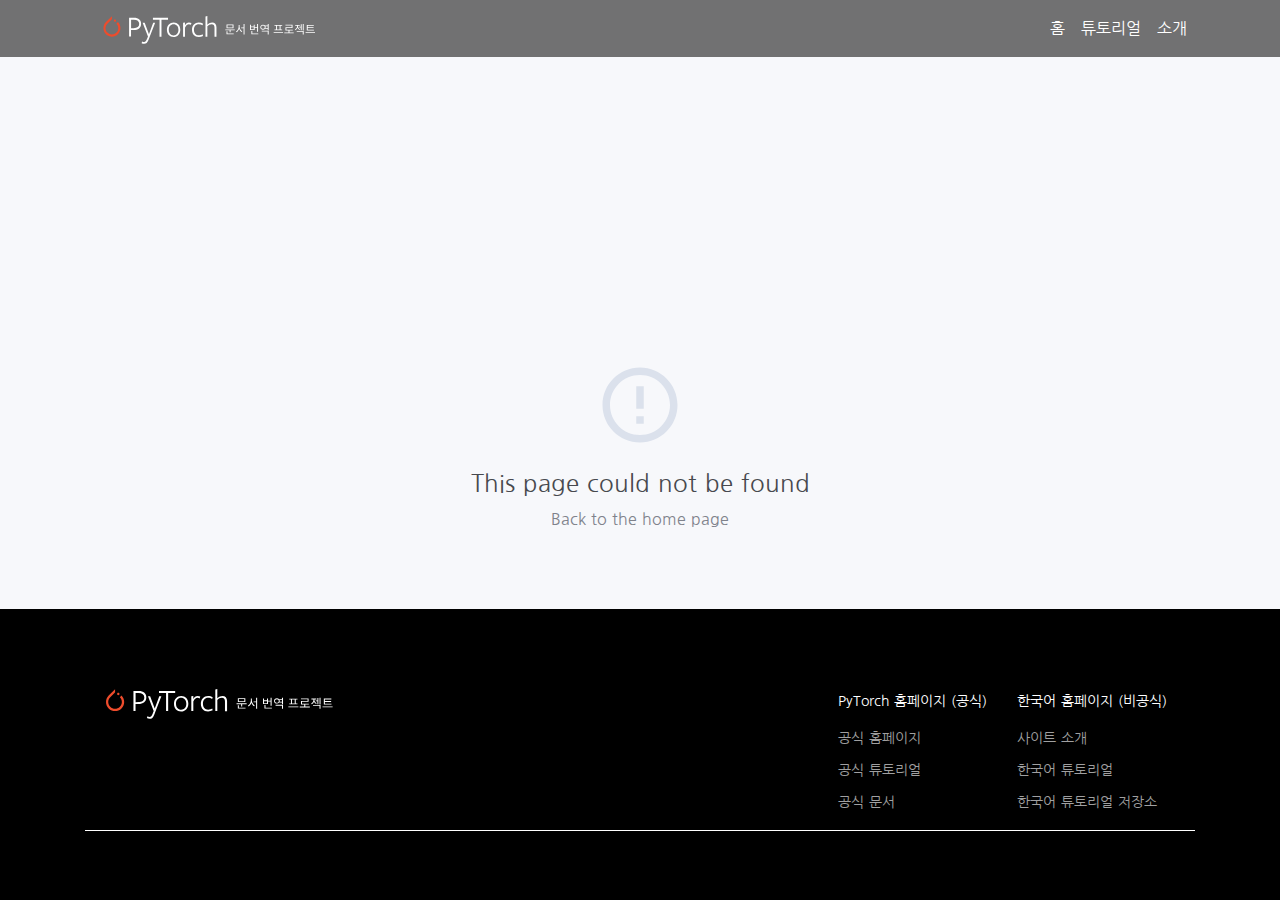
<file: index.html>
<!doctype html>
<html data-n-head-ssr>
  <head>
    <title>PyTorch 문서 번역 프로젝트</title><meta data-n-head="ssr" charset="utf-8"><meta data-n-head="ssr" name="viewport" content="width=device-width,initial-scale=1"><meta data-n-head="ssr" data-hid="description" name="description" content="My first-class Nuxt.js project"><link data-n-head="ssr" rel="icon" type="image/x-icon" href="/favicon.ico"><link rel="preload" href="/_nuxt/9a0989df7c58d4d567a0.js" as="script"><link rel="preload" href="/_nuxt/8c1ccbe99381ef3b0de7.js" as="script"><link rel="preload" href="/_nuxt/686fdfbb98f71a27dc13.js" as="script"><link rel="preload" href="/_nuxt/08d29b6862037706f10b.js" as="script"><link rel="preload" href="/_nuxt/a8e2293315b2172a77c9.js" as="script"><style data-vue-ssr-id="736e5d00:0 736e5d00:1 736e5d00:2 d7eb359c:0 3191d5ad:0 84455a9e:0 57187291:0 3d37b0af:0 2e107364:0 5d5715f4:0">@import url(https://fonts.googleapis.com/css?family=Nanum+Gothic:400);@import url(https://fonts.googleapis.com/css?family=Roboto:400);/*!
 * Bootstrap v4.5.0 (https://getbootstrap.com/)
 * Copyright 2011-2020 The Bootstrap Authors
 * Copyright 2011-2020 Twitter, Inc.
 * Licensed under MIT (https://github.com/twbs/bootstrap/blob/master/LICENSE)
 */:root{--blue:#007bff;--indigo:#6610f2;--purple:#812ce5;--pink:#e83e8c;--red:#dc3545;--orange:#ee4c2c;--yellow:#ffc107;--green:#28a745;--teal:#20c997;--cyan:#17a2b8;--white:#fff;--gray:#6c757d;--gray-dark:#343a40;--primary:#ee4c2c;--secondary:#a5a5a5;--success:#812ce5;--info:#b73bc9;--warning:#ffc107;--danger:#d92f4c;--light:#f8f9fa;--dark:#212529;--breakpoint-xs:0;--breakpoint-sm:576px;--breakpoint-md:768px;--breakpoint-lg:992px;--breakpoint-xl:1200px;--font-family-sans-serif:-apple-system,BlinkMacSystemFont,"Segoe UI",Roboto,"Helvetica Neue",Arial,"Noto Sans",sans-serif,"Apple Color Emoji","Segoe UI Emoji","Segoe UI Symbol","Noto Color Emoji";--font-family-monospace:SFMono-Regular,Menlo,Monaco,Consolas,"Liberation Mono","Courier New",monospace}*,:after,:before{box-sizing:border-box}html{font-family:sans-serif;line-height:1.15;-webkit-text-size-adjust:100%;-webkit-tap-highlight-color:transparent}article,aside,figcaption,figure,footer,header,hgroup,main,nav,section{display:block}body{margin:0;font-family:-apple-system,BlinkMacSystemFont,Segoe UI,Roboto,Helvetica Neue,Arial,Noto Sans,sans-serif,Apple Color Emoji,Segoe UI Emoji,Segoe UI Symbol,Noto Color Emoji;font-size:1rem;font-weight:400;line-height:1.5;color:#212529;text-align:left;background-color:#fff}[tabindex="-1"]:focus:not(.focus-visible),[tabindex="-1"]:focus:not(:focus-visible){outline:0!important}hr{box-sizing:content-box;height:0;overflow:visible}h1,h2,h3,h4,h5,h6{margin-top:0;margin-bottom:.5rem}p{margin-top:0;margin-bottom:1rem}abbr[data-original-title],abbr[title]{text-decoration:underline;-webkit-text-decoration:underline dotted;text-decoration:underline dotted;cursor:help;border-bottom:0;-webkit-text-decoration-skip-ink:none;text-decoration-skip-ink:none}address{font-style:normal;line-height:inherit}address,dl,ol,ul{margin-bottom:1rem}dl,ol,ul{margin-top:0}ol ol,ol ul,ul ol,ul ul{margin-bottom:0}dt{font-weight:700}dd{margin-bottom:.5rem;margin-left:0}blockquote{margin:0 0 1rem}b,strong{font-weight:bolder}small{font-size:80%}sub,sup{position:relative;font-size:75%;line-height:0;vertical-align:baseline}sub{bottom:-.25em}sup{top:-.5em}a{color:#ee4c2c;text-decoration:none;background-color:transparent}a:hover{color:#be2c0f;text-decoration:underline}a:not([href]),a:not([href]):hover{color:inherit;text-decoration:none}code,kbd,pre,samp{font-family:SFMono-Regular,Menlo,Monaco,Consolas,Liberation Mono,Courier New,monospace;font-size:1em}pre{margin-top:0;margin-bottom:1rem;overflow:auto;-ms-overflow-style:scrollbar}figure{margin:0 0 1rem}img{border-style:none}img,svg{vertical-align:middle}svg{overflow:hidden}table{border-collapse:collapse}caption{padding-top:.75rem;padding-bottom:.75rem;color:#6c757d;text-align:left;caption-side:bottom}th{text-align:inherit}label{display:inline-block;margin-bottom:.5rem}button{border-radius:0}button:focus{outline:1px dotted;outline:5px auto -webkit-focus-ring-color}button,input,optgroup,select,textarea{margin:0;font-family:inherit;font-size:inherit;line-height:inherit}button,input{overflow:visible}button,select{text-transform:none}[role=button]{cursor:pointer}select{word-wrap:normal}[type=button],[type=reset],[type=submit],button{-webkit-appearance:button}[type=button]:not(:disabled),[type=reset]:not(:disabled),[type=submit]:not(:disabled),button:not(:disabled){cursor:pointer}[type=button]::-moz-focus-inner,[type=reset]::-moz-focus-inner,[type=submit]::-moz-focus-inner,button::-moz-focus-inner{padding:0;border-style:none}input[type=checkbox],input[type=radio]{box-sizing:border-box;padding:0}textarea{overflow:auto;resize:vertical}fieldset{min-width:0;padding:0;margin:0;border:0}legend{display:block;width:100%;max-width:100%;padding:0;margin-bottom:.5rem;font-size:1.5rem;line-height:inherit;color:inherit;white-space:normal}progress{vertical-align:baseline}[type=number]::-webkit-inner-spin-button,[type=number]::-webkit-outer-spin-button{height:auto}[type=search]{outline-offset:-2px;-webkit-appearance:none}[type=search]::-webkit-search-decoration{-webkit-appearance:none}::-webkit-file-upload-button{font:inherit;-webkit-appearance:button}output{display:inline-block}summary{display:list-item;cursor:pointer}template{display:none}[hidden]{display:none!important}.h1,.h2,.h3,.h4,.h5,.h6,h1,h2,h3,h4,h5,h6{margin-bottom:.5rem;font-weight:500;line-height:1.2}.h1,h1{font-size:2.5rem}.h2,h2{font-size:2rem}.h3,h3{font-size:1.75rem}.h4,h4{font-size:1.5rem}.h5,h5{font-size:1.25rem}.h6,h6{font-size:1rem}.lead{font-size:1.25rem;font-weight:300}.display-1{font-size:6rem}.display-1,.display-2{font-weight:300;line-height:1.2}.display-2{font-size:5.5rem}.display-3{font-size:4.5rem}.display-3,.display-4{font-weight:300;line-height:1.2}.display-4{font-size:3.5rem}hr{margin-top:1rem;margin-bottom:1rem;border:0;border-top:1px solid rgba(0,0,0,.1)}.small,small{font-size:80%;font-weight:400}.mark,mark{padding:.2em;background-color:#fcf8e3}.list-inline,.list-unstyled{padding-left:0;list-style:none}.list-inline-item{display:inline-block}.list-inline-item:not(:last-child){margin-right:.5rem}.initialism{font-size:90%;text-transform:uppercase}.blockquote{margin-bottom:1rem;font-size:1.25rem}.blockquote-footer{display:block;font-size:80%;color:#6c757d}.blockquote-footer:before{content:"\2014\00A0"}.img-fluid,.img-thumbnail{max-width:100%;height:auto}.img-thumbnail{padding:.25rem;background-color:#fff;border:1px solid #dee2e6;border-radius:.25rem}.figure{display:inline-block}.figure-img{margin-bottom:.5rem;line-height:1}.figure-caption{font-size:90%;color:#6c757d}code{font-size:87.5%;color:#e83e8c;word-wrap:break-word}a>code{color:inherit}kbd{padding:.2rem .4rem;font-size:87.5%;color:#fff;background-color:#212529;border-radius:.2rem}kbd kbd{padding:0;font-size:100%;font-weight:700}pre{display:block;font-size:87.5%;color:#212529}pre code{font-size:inherit;color:inherit;word-break:normal}.pre-scrollable{max-height:340px;overflow-y:scroll}.container{width:100%;padding-right:15px;padding-left:15px;margin-right:auto;margin-left:auto}@media (min-width:576px){.container{max-width:540px}}@media (min-width:768px){.container{max-width:720px}}@media (min-width:992px){.container{max-width:960px}}@media (min-width:1200px){.container{max-width:1140px}}.container-fluid,.container-lg,.container-md,.container-sm,.container-xl{width:100%;padding-right:15px;padding-left:15px;margin-right:auto;margin-left:auto}@media (min-width:576px){.container,.container-sm{max-width:540px}}@media (min-width:768px){.container,.container-md,.container-sm{max-width:720px}}@media (min-width:992px){.container,.container-lg,.container-md,.container-sm{max-width:960px}}@media (min-width:1200px){.container,.container-lg,.container-md,.container-sm,.container-xl{max-width:1140px}}.row{display:flex;flex-wrap:wrap;margin-right:-15px;margin-left:-15px}.no-gutters{margin-right:0;margin-left:0}.no-gutters>.col,.no-gutters>[class*=col-]{padding-right:0;padding-left:0}.col,.col-1,.col-10,.col-11,.col-12,.col-2,.col-3,.col-4,.col-5,.col-6,.col-7,.col-8,.col-9,.col-auto,.col-lg,.col-lg-1,.col-lg-10,.col-lg-11,.col-lg-12,.col-lg-2,.col-lg-3,.col-lg-4,.col-lg-5,.col-lg-6,.col-lg-7,.col-lg-8,.col-lg-9,.col-lg-auto,.col-md,.col-md-1,.col-md-10,.col-md-11,.col-md-12,.col-md-2,.col-md-3,.col-md-4,.col-md-5,.col-md-6,.col-md-7,.col-md-8,.col-md-9,.col-md-auto,.col-sm,.col-sm-1,.col-sm-10,.col-sm-11,.col-sm-12,.col-sm-2,.col-sm-3,.col-sm-4,.col-sm-5,.col-sm-6,.col-sm-7,.col-sm-8,.col-sm-9,.col-sm-auto,.col-xl,.col-xl-1,.col-xl-10,.col-xl-11,.col-xl-12,.col-xl-2,.col-xl-3,.col-xl-4,.col-xl-5,.col-xl-6,.col-xl-7,.col-xl-8,.col-xl-9,.col-xl-auto{position:relative;width:100%;padding-right:15px;padding-left:15px}.col{flex-basis:0;flex-grow:1;min-width:0;max-width:100%}.row-cols-1>*{flex:0 0 100%;max-width:100%}.row-cols-2>*{flex:0 0 50%;max-width:50%}.row-cols-3>*{flex:0 0 33.33333%;max-width:33.33333%}.row-cols-4>*{flex:0 0 25%;max-width:25%}.row-cols-5>*{flex:0 0 20%;max-width:20%}.row-cols-6>*{flex:0 0 16.66667%;max-width:16.66667%}.col-auto{flex:0 0 auto;width:auto;max-width:100%}.col-1{flex:0 0 8.33333%;max-width:8.33333%}.col-2{flex:0 0 16.66667%;max-width:16.66667%}.col-3{flex:0 0 25%;max-width:25%}.col-4{flex:0 0 33.33333%;max-width:33.33333%}.col-5{flex:0 0 41.66667%;max-width:41.66667%}.col-6{flex:0 0 50%;max-width:50%}.col-7{flex:0 0 58.33333%;max-width:58.33333%}.col-8{flex:0 0 66.66667%;max-width:66.66667%}.col-9{flex:0 0 75%;max-width:75%}.col-10{flex:0 0 83.33333%;max-width:83.33333%}.col-11{flex:0 0 91.66667%;max-width:91.66667%}.col-12{flex:0 0 100%;max-width:100%}.order-first{order:-1}.order-last{order:13}.order-0{order:0}.order-1{order:1}.order-2{order:2}.order-3{order:3}.order-4{order:4}.order-5{order:5}.order-6{order:6}.order-7{order:7}.order-8{order:8}.order-9{order:9}.order-10{order:10}.order-11{order:11}.order-12{order:12}.offset-1{margin-left:8.33333%}.offset-2{margin-left:16.66667%}.offset-3{margin-left:25%}.offset-4{margin-left:33.33333%}.offset-5{margin-left:41.66667%}.offset-6{margin-left:50%}.offset-7{margin-left:58.33333%}.offset-8{margin-left:66.66667%}.offset-9{margin-left:75%}.offset-10{margin-left:83.33333%}.offset-11{margin-left:91.66667%}@media (min-width:576px){.col-sm{flex-basis:0;flex-grow:1;min-width:0;max-width:100%}.row-cols-sm-1>*{flex:0 0 100%;max-width:100%}.row-cols-sm-2>*{flex:0 0 50%;max-width:50%}.row-cols-sm-3>*{flex:0 0 33.33333%;max-width:33.33333%}.row-cols-sm-4>*{flex:0 0 25%;max-width:25%}.row-cols-sm-5>*{flex:0 0 20%;max-width:20%}.row-cols-sm-6>*{flex:0 0 16.66667%;max-width:16.66667%}.col-sm-auto{flex:0 0 auto;width:auto;max-width:100%}.col-sm-1{flex:0 0 8.33333%;max-width:8.33333%}.col-sm-2{flex:0 0 16.66667%;max-width:16.66667%}.col-sm-3{flex:0 0 25%;max-width:25%}.col-sm-4{flex:0 0 33.33333%;max-width:33.33333%}.col-sm-5{flex:0 0 41.66667%;max-width:41.66667%}.col-sm-6{flex:0 0 50%;max-width:50%}.col-sm-7{flex:0 0 58.33333%;max-width:58.33333%}.col-sm-8{flex:0 0 66.66667%;max-width:66.66667%}.col-sm-9{flex:0 0 75%;max-width:75%}.col-sm-10{flex:0 0 83.33333%;max-width:83.33333%}.col-sm-11{flex:0 0 91.66667%;max-width:91.66667%}.col-sm-12{flex:0 0 100%;max-width:100%}.order-sm-first{order:-1}.order-sm-last{order:13}.order-sm-0{order:0}.order-sm-1{order:1}.order-sm-2{order:2}.order-sm-3{order:3}.order-sm-4{order:4}.order-sm-5{order:5}.order-sm-6{order:6}.order-sm-7{order:7}.order-sm-8{order:8}.order-sm-9{order:9}.order-sm-10{order:10}.order-sm-11{order:11}.order-sm-12{order:12}.offset-sm-0{margin-left:0}.offset-sm-1{margin-left:8.33333%}.offset-sm-2{margin-left:16.66667%}.offset-sm-3{margin-left:25%}.offset-sm-4{margin-left:33.33333%}.offset-sm-5{margin-left:41.66667%}.offset-sm-6{margin-left:50%}.offset-sm-7{margin-left:58.33333%}.offset-sm-8{margin-left:66.66667%}.offset-sm-9{margin-left:75%}.offset-sm-10{margin-left:83.33333%}.offset-sm-11{margin-left:91.66667%}}@media (min-width:768px){.col-md{flex-basis:0;flex-grow:1;min-width:0;max-width:100%}.row-cols-md-1>*{flex:0 0 100%;max-width:100%}.row-cols-md-2>*{flex:0 0 50%;max-width:50%}.row-cols-md-3>*{flex:0 0 33.33333%;max-width:33.33333%}.row-cols-md-4>*{flex:0 0 25%;max-width:25%}.row-cols-md-5>*{flex:0 0 20%;max-width:20%}.row-cols-md-6>*{flex:0 0 16.66667%;max-width:16.66667%}.col-md-auto{flex:0 0 auto;width:auto;max-width:100%}.col-md-1{flex:0 0 8.33333%;max-width:8.33333%}.col-md-2{flex:0 0 16.66667%;max-width:16.66667%}.col-md-3{flex:0 0 25%;max-width:25%}.col-md-4{flex:0 0 33.33333%;max-width:33.33333%}.col-md-5{flex:0 0 41.66667%;max-width:41.66667%}.col-md-6{flex:0 0 50%;max-width:50%}.col-md-7{flex:0 0 58.33333%;max-width:58.33333%}.col-md-8{flex:0 0 66.66667%;max-width:66.66667%}.col-md-9{flex:0 0 75%;max-width:75%}.col-md-10{flex:0 0 83.33333%;max-width:83.33333%}.col-md-11{flex:0 0 91.66667%;max-width:91.66667%}.col-md-12{flex:0 0 100%;max-width:100%}.order-md-first{order:-1}.order-md-last{order:13}.order-md-0{order:0}.order-md-1{order:1}.order-md-2{order:2}.order-md-3{order:3}.order-md-4{order:4}.order-md-5{order:5}.order-md-6{order:6}.order-md-7{order:7}.order-md-8{order:8}.order-md-9{order:9}.order-md-10{order:10}.order-md-11{order:11}.order-md-12{order:12}.offset-md-0{margin-left:0}.offset-md-1{margin-left:8.33333%}.offset-md-2{margin-left:16.66667%}.offset-md-3{margin-left:25%}.offset-md-4{margin-left:33.33333%}.offset-md-5{margin-left:41.66667%}.offset-md-6{margin-left:50%}.offset-md-7{margin-left:58.33333%}.offset-md-8{margin-left:66.66667%}.offset-md-9{margin-left:75%}.offset-md-10{margin-left:83.33333%}.offset-md-11{margin-left:91.66667%}}@media (min-width:992px){.col-lg{flex-basis:0;flex-grow:1;min-width:0;max-width:100%}.row-cols-lg-1>*{flex:0 0 100%;max-width:100%}.row-cols-lg-2>*{flex:0 0 50%;max-width:50%}.row-cols-lg-3>*{flex:0 0 33.33333%;max-width:33.33333%}.row-cols-lg-4>*{flex:0 0 25%;max-width:25%}.row-cols-lg-5>*{flex:0 0 20%;max-width:20%}.row-cols-lg-6>*{flex:0 0 16.66667%;max-width:16.66667%}.col-lg-auto{flex:0 0 auto;width:auto;max-width:100%}.col-lg-1{flex:0 0 8.33333%;max-width:8.33333%}.col-lg-2{flex:0 0 16.66667%;max-width:16.66667%}.col-lg-3{flex:0 0 25%;max-width:25%}.col-lg-4{flex:0 0 33.33333%;max-width:33.33333%}.col-lg-5{flex:0 0 41.66667%;max-width:41.66667%}.col-lg-6{flex:0 0 50%;max-width:50%}.col-lg-7{flex:0 0 58.33333%;max-width:58.33333%}.col-lg-8{flex:0 0 66.66667%;max-width:66.66667%}.col-lg-9{flex:0 0 75%;max-width:75%}.col-lg-10{flex:0 0 83.33333%;max-width:83.33333%}.col-lg-11{flex:0 0 91.66667%;max-width:91.66667%}.col-lg-12{flex:0 0 100%;max-width:100%}.order-lg-first{order:-1}.order-lg-last{order:13}.order-lg-0{order:0}.order-lg-1{order:1}.order-lg-2{order:2}.order-lg-3{order:3}.order-lg-4{order:4}.order-lg-5{order:5}.order-lg-6{order:6}.order-lg-7{order:7}.order-lg-8{order:8}.order-lg-9{order:9}.order-lg-10{order:10}.order-lg-11{order:11}.order-lg-12{order:12}.offset-lg-0{margin-left:0}.offset-lg-1{margin-left:8.33333%}.offset-lg-2{margin-left:16.66667%}.offset-lg-3{margin-left:25%}.offset-lg-4{margin-left:33.33333%}.offset-lg-5{margin-left:41.66667%}.offset-lg-6{margin-left:50%}.offset-lg-7{margin-left:58.33333%}.offset-lg-8{margin-left:66.66667%}.offset-lg-9{margin-left:75%}.offset-lg-10{margin-left:83.33333%}.offset-lg-11{margin-left:91.66667%}}@media (min-width:1200px){.col-xl{flex-basis:0;flex-grow:1;min-width:0;max-width:100%}.row-cols-xl-1>*{flex:0 0 100%;max-width:100%}.row-cols-xl-2>*{flex:0 0 50%;max-width:50%}.row-cols-xl-3>*{flex:0 0 33.33333%;max-width:33.33333%}.row-cols-xl-4>*{flex:0 0 25%;max-width:25%}.row-cols-xl-5>*{flex:0 0 20%;max-width:20%}.row-cols-xl-6>*{flex:0 0 16.66667%;max-width:16.66667%}.col-xl-auto{flex:0 0 auto;width:auto;max-width:100%}.col-xl-1{flex:0 0 8.33333%;max-width:8.33333%}.col-xl-2{flex:0 0 16.66667%;max-width:16.66667%}.col-xl-3{flex:0 0 25%;max-width:25%}.col-xl-4{flex:0 0 33.33333%;max-width:33.33333%}.col-xl-5{flex:0 0 41.66667%;max-width:41.66667%}.col-xl-6{flex:0 0 50%;max-width:50%}.col-xl-7{flex:0 0 58.33333%;max-width:58.33333%}.col-xl-8{flex:0 0 66.66667%;max-width:66.66667%}.col-xl-9{flex:0 0 75%;max-width:75%}.col-xl-10{flex:0 0 83.33333%;max-width:83.33333%}.col-xl-11{flex:0 0 91.66667%;max-width:91.66667%}.col-xl-12{flex:0 0 100%;max-width:100%}.order-xl-first{order:-1}.order-xl-last{order:13}.order-xl-0{order:0}.order-xl-1{order:1}.order-xl-2{order:2}.order-xl-3{order:3}.order-xl-4{order:4}.order-xl-5{order:5}.order-xl-6{order:6}.order-xl-7{order:7}.order-xl-8{order:8}.order-xl-9{order:9}.order-xl-10{order:10}.order-xl-11{order:11}.order-xl-12{order:12}.offset-xl-0{margin-left:0}.offset-xl-1{margin-left:8.33333%}.offset-xl-2{margin-left:16.66667%}.offset-xl-3{margin-left:25%}.offset-xl-4{margin-left:33.33333%}.offset-xl-5{margin-left:41.66667%}.offset-xl-6{margin-left:50%}.offset-xl-7{margin-left:58.33333%}.offset-xl-8{margin-left:66.66667%}.offset-xl-9{margin-left:75%}.offset-xl-10{margin-left:83.33333%}.offset-xl-11{margin-left:91.66667%}}.table{width:100%;margin-bottom:1rem;color:#212529}.table td,.table th{padding:.75rem;vertical-align:top;border-top:1px solid #dee2e6}.table thead th{vertical-align:bottom;border-bottom:2px solid #dee2e6}.table tbody+tbody{border-top:2px solid #dee2e6}.table-sm td,.table-sm th{padding:.3rem}.table-bordered,.table-bordered td,.table-bordered th{border:1px solid #dee2e6}.table-bordered thead td,.table-bordered thead th{border-bottom-width:2px}.table-borderless tbody+tbody,.table-borderless td,.table-borderless th,.table-borderless thead th{border:0}.table-striped tbody tr:nth-of-type(odd){background-color:rgba(0,0,0,.05)}.table-hover tbody tr:hover{color:#212529;background-color:rgba(0,0,0,.075)}.table-primary,.table-primary>td,.table-primary>th{background-color:#facdc4}.table-primary tbody+tbody,.table-primary td,.table-primary th,.table-primary thead th{border-color:#f6a291}.table-hover .table-primary:hover,.table-hover .table-primary:hover>td,.table-hover .table-primary:hover>th{background-color:#f8b9ac}.table-secondary,.table-secondary>td,.table-secondary>th{background-color:#e6e6e6}.table-secondary tbody+tbody,.table-secondary td,.table-secondary th,.table-secondary thead th{border-color:#d0d0d0}.table-hover .table-secondary:hover,.table-hover .table-secondary:hover>td,.table-hover .table-secondary:hover>th{background-color:#d9d9d9}.table-success,.table-success>td,.table-success>th{background-color:#dcc4f8}.table-success tbody+tbody,.table-success td,.table-success th,.table-success thead th{border-color:#bd91f1}.table-hover .table-success:hover,.table-hover .table-success:hover>td,.table-hover .table-success:hover>th{background-color:#ceadf5}.table-info,.table-info>td,.table-info>th{background-color:#ebc8f0}.table-info tbody+tbody,.table-info td,.table-info th,.table-info thead th{border-color:#da99e3}.table-hover .table-info:hover,.table-hover .table-info:hover>td,.table-hover .table-info:hover>th{background-color:#e4b4eb}.table-warning,.table-warning>td,.table-warning>th{background-color:#ffeeba}.table-warning tbody+tbody,.table-warning td,.table-warning th,.table-warning thead th{border-color:#ffdf7e}.table-hover .table-warning:hover,.table-hover .table-warning:hover>td,.table-hover .table-warning:hover>th{background-color:#ffe8a1}.table-danger,.table-danger>td,.table-danger>th{background-color:#f4c5cd}.table-danger tbody+tbody,.table-danger td,.table-danger th,.table-danger thead th{border-color:#eb93a2}.table-hover .table-danger:hover,.table-hover .table-danger:hover>td,.table-hover .table-danger:hover>th{background-color:#f0b0bb}.table-light,.table-light>td,.table-light>th{background-color:#fdfdfe}.table-light tbody+tbody,.table-light td,.table-light th,.table-light thead th{border-color:#fbfcfc}.table-hover .table-light:hover,.table-hover .table-light:hover>td,.table-hover .table-light:hover>th{background-color:#ececf6}.table-dark,.table-dark>td,.table-dark>th{background-color:#c1c2c3}.table-dark tbody+tbody,.table-dark td,.table-dark th,.table-dark thead th{border-color:#8c8e90}.table-hover .table-dark:hover,.table-hover .table-dark:hover>td,.table-hover .table-dark:hover>th{background-color:#b4b5b6}.table-active,.table-active>td,.table-active>th,.table-hover .table-active:hover,.table-hover .table-active:hover>td,.table-hover .table-active:hover>th{background-color:rgba(0,0,0,.075)}.table .thead-dark th{color:#fff;background-color:#343a40;border-color:#454d55}.table .thead-light th{color:#495057;background-color:#e9ecef;border-color:#dee2e6}.table-dark{color:#fff;background-color:#343a40}.table-dark td,.table-dark th,.table-dark thead th{border-color:#454d55}.table-dark.table-bordered{border:0}.table-dark.table-striped tbody tr:nth-of-type(odd){background-color:hsla(0,0%,100%,.05)}.table-dark.table-hover tbody tr:hover{color:#fff;background-color:hsla(0,0%,100%,.075)}@media (max-width:575.98px){.table-responsive-sm{display:block;width:100%;overflow-x:auto;-webkit-overflow-scrolling:touch}.table-responsive-sm>.table-bordered{border:0}}@media (max-width:767.98px){.table-responsive-md{display:block;width:100%;overflow-x:auto;-webkit-overflow-scrolling:touch}.table-responsive-md>.table-bordered{border:0}}@media (max-width:991.98px){.table-responsive-lg{display:block;width:100%;overflow-x:auto;-webkit-overflow-scrolling:touch}.table-responsive-lg>.table-bordered{border:0}}@media (max-width:1199.98px){.table-responsive-xl{display:block;width:100%;overflow-x:auto;-webkit-overflow-scrolling:touch}.table-responsive-xl>.table-bordered{border:0}}.table-responsive{display:block;width:100%;overflow-x:auto;-webkit-overflow-scrolling:touch}.table-responsive>.table-bordered{border:0}.form-control{display:block;width:100%;height:calc(1.5em + .75rem + 2px);padding:.375rem .75rem;font-size:1rem;font-weight:400;line-height:1.5;color:#495057;background-color:#fff;background-clip:padding-box;border:1px solid #ced4da;border-radius:.25rem;transition:border-color .15s ease-in-out,box-shadow .15s ease-in-out}@media (prefers-reduced-motion:reduce){.form-control{transition:none}}.form-control::-ms-expand{background-color:transparent;border:0}.form-control:-moz-focusring{color:transparent;text-shadow:0 0 0 #495057}.form-control:focus{color:#495057;background-color:#fff;border-color:#f8b0a2;outline:0;box-shadow:0 0 0 .2rem rgba(238,76,44,.25)}.form-control::-webkit-input-placeholder{color:#6c757d;opacity:1}.form-control::-moz-placeholder{color:#6c757d;opacity:1}.form-control:-ms-input-placeholder{color:#6c757d;opacity:1}.form-control::-ms-input-placeholder{color:#6c757d;opacity:1}.form-control::placeholder{color:#6c757d;opacity:1}.form-control:disabled,.form-control[readonly]{background-color:#e9ecef;opacity:1}input[type=date].form-control,input[type=datetime-local].form-control,input[type=month].form-control,input[type=time].form-control{-webkit-appearance:none;-moz-appearance:none;appearance:none}select.form-control:focus::-ms-value{color:#495057;background-color:#fff}.form-control-file,.form-control-range{display:block;width:100%}.col-form-label{padding-top:calc(.375rem + 1px);padding-bottom:calc(.375rem + 1px);margin-bottom:0;font-size:inherit;line-height:1.5}.col-form-label-lg{padding-top:calc(.5rem + 1px);padding-bottom:calc(.5rem + 1px);font-size:1.25rem;line-height:1.5}.col-form-label-sm{padding-top:calc(.25rem + 1px);padding-bottom:calc(.25rem + 1px);font-size:.875rem;line-height:1.5}.form-control-plaintext{display:block;width:100%;padding:.375rem 0;margin-bottom:0;font-size:1rem;line-height:1.5;color:#212529;background-color:transparent;border:solid transparent;border-width:1px 0}.form-control-plaintext.form-control-lg,.form-control-plaintext.form-control-sm{padding-right:0;padding-left:0}.form-control-sm{height:calc(1.5em + .5rem + 2px);padding:.25rem .5rem;font-size:.875rem;line-height:1.5;border-radius:.2rem}.form-control-lg{height:calc(1.5em + 1rem + 2px);padding:.5rem 1rem;font-size:1.25rem;line-height:1.5;border-radius:.3rem}select.form-control[multiple],select.form-control[size],textarea.form-control{height:auto}.form-group{margin-bottom:1rem}.form-text{display:block;margin-top:.25rem}.form-row{display:flex;flex-wrap:wrap;margin-right:-5px;margin-left:-5px}.form-row>.col,.form-row>[class*=col-]{padding-right:5px;padding-left:5px}.form-check{position:relative;display:block;padding-left:1.25rem}.form-check-input{position:absolute;margin-top:.3rem;margin-left:-1.25rem}.form-check-input:disabled~.form-check-label,.form-check-input[disabled]~.form-check-label{color:#6c757d}.form-check-label{margin-bottom:0}.form-check-inline{display:inline-flex;align-items:center;padding-left:0;margin-right:.75rem}.form-check-inline .form-check-input{position:static;margin-top:0;margin-right:.3125rem;margin-left:0}.valid-feedback{display:none;width:100%;margin-top:.25rem;font-size:80%;color:#812ce5}.valid-tooltip{position:absolute;top:100%;z-index:5;display:none;max-width:100%;padding:.25rem .5rem;margin-top:.1rem;font-size:.875rem;line-height:1.5;color:#fff;background-color:rgba(129,44,229,.9);border-radius:.25rem}.is-valid~.valid-feedback,.is-valid~.valid-tooltip,.was-validated :valid~.valid-feedback,.was-validated :valid~.valid-tooltip{display:block}.form-control.is-valid,.was-validated .form-control:valid{border-color:#812ce5;padding-right:calc(1.5em + .75rem);background-image:url("data:image/svg+xml;charset=utf-8,%3Csvg xmlns='http://www.w3.org/2000/svg' width='8' height='8'%3E%3Cpath fill='%23812CE5' d='M2.3 6.73L.6 4.53c-.4-1.04.46-1.4 1.1-.8l1.1 1.4 3.4-3.8c.6-.63 1.6-.27 1.2.7l-4 4.6c-.43.5-.8.4-1.1.1z'/%3E%3C/svg%3E");background-repeat:no-repeat;background-position:right calc(.375em + .1875rem) center;background-size:calc(.75em + .375rem) calc(.75em + .375rem)}.form-control.is-valid:focus,.was-validated .form-control:valid:focus{border-color:#812ce5;box-shadow:0 0 0 .2rem rgba(129,44,229,.25)}.was-validated textarea.form-control:valid,textarea.form-control.is-valid{padding-right:calc(1.5em + .75rem);background-position:top calc(.375em + .1875rem) right calc(.375em + .1875rem)}.custom-select.is-valid,.was-validated .custom-select:valid{border-color:#812ce5;padding-right:calc(.75em + 2.3125rem);background:url("data:image/svg+xml;charset=utf-8,%3Csvg xmlns='http://www.w3.org/2000/svg' width='4' height='5'%3E%3Cpath fill='%23343a40' d='M2 0L0 2h4zm0 5L0 3h4z'/%3E%3C/svg%3E") no-repeat right .75rem center/8px 10px,url("data:image/svg+xml;charset=utf-8,%3Csvg xmlns='http://www.w3.org/2000/svg' width='8' height='8'%3E%3Cpath fill='%23812CE5' d='M2.3 6.73L.6 4.53c-.4-1.04.46-1.4 1.1-.8l1.1 1.4 3.4-3.8c.6-.63 1.6-.27 1.2.7l-4 4.6c-.43.5-.8.4-1.1.1z'/%3E%3C/svg%3E") #fff no-repeat center right 1.75rem/calc(.75em + .375rem) calc(.75em + .375rem)}.custom-select.is-valid:focus,.was-validated .custom-select:valid:focus{border-color:#812ce5;box-shadow:0 0 0 .2rem rgba(129,44,229,.25)}.form-check-input.is-valid~.form-check-label,.was-validated .form-check-input:valid~.form-check-label{color:#812ce5}.form-check-input.is-valid~.valid-feedback,.form-check-input.is-valid~.valid-tooltip,.was-validated .form-check-input:valid~.valid-feedback,.was-validated .form-check-input:valid~.valid-tooltip{display:block}.custom-control-input.is-valid~.custom-control-label,.was-validated .custom-control-input:valid~.custom-control-label{color:#812ce5}.custom-control-input.is-valid~.custom-control-label:before,.was-validated .custom-control-input:valid~.custom-control-label:before{border-color:#812ce5}.custom-control-input.is-valid:checked~.custom-control-label:before,.was-validated .custom-control-input:valid:checked~.custom-control-label:before{border-color:#9c59eb;background-color:#9c59eb}.custom-control-input.is-valid:focus~.custom-control-label:before,.was-validated .custom-control-input:valid:focus~.custom-control-label:before{box-shadow:0 0 0 .2rem rgba(129,44,229,.25)}.custom-control-input.is-valid:focus:not(:checked)~.custom-control-label:before,.custom-file-input.is-valid~.custom-file-label,.was-validated .custom-control-input:valid:focus:not(:checked)~.custom-control-label:before,.was-validated .custom-file-input:valid~.custom-file-label{border-color:#812ce5}.custom-file-input.is-valid:focus~.custom-file-label,.was-validated .custom-file-input:valid:focus~.custom-file-label{border-color:#812ce5;box-shadow:0 0 0 .2rem rgba(129,44,229,.25)}.invalid-feedback{display:none;width:100%;margin-top:.25rem;font-size:80%;color:#d92f4c}.invalid-tooltip{position:absolute;top:100%;z-index:5;display:none;max-width:100%;padding:.25rem .5rem;margin-top:.1rem;font-size:.875rem;line-height:1.5;color:#fff;background-color:rgba(217,47,76,.9);border-radius:.25rem}.is-invalid~.invalid-feedback,.is-invalid~.invalid-tooltip,.was-validated :invalid~.invalid-feedback,.was-validated :invalid~.invalid-tooltip{display:block}.form-control.is-invalid,.was-validated .form-control:invalid{border-color:#d92f4c;padding-right:calc(1.5em + .75rem);background-image:url("data:image/svg+xml;charset=utf-8,%3Csvg xmlns='http://www.w3.org/2000/svg' width='12' height='12' fill='none' stroke='%23D92F4C'%3E%3Ccircle cx='6' cy='6' r='4.5'/%3E%3Cpath stroke-linejoin='round' d='M5.8 3.6h.4L6 6.5z'/%3E%3Ccircle cx='6' cy='8.2' r='.6' fill='%23D92F4C' stroke='none'/%3E%3C/svg%3E");background-repeat:no-repeat;background-position:right calc(.375em + .1875rem) center;background-size:calc(.75em + .375rem) calc(.75em + .375rem)}.form-control.is-invalid:focus,.was-validated .form-control:invalid:focus{border-color:#d92f4c;box-shadow:0 0 0 .2rem rgba(217,47,76,.25)}.was-validated textarea.form-control:invalid,textarea.form-control.is-invalid{padding-right:calc(1.5em + .75rem);background-position:top calc(.375em + .1875rem) right calc(.375em + .1875rem)}.custom-select.is-invalid,.was-validated .custom-select:invalid{border-color:#d92f4c;padding-right:calc(.75em + 2.3125rem);background:url("data:image/svg+xml;charset=utf-8,%3Csvg xmlns='http://www.w3.org/2000/svg' width='4' height='5'%3E%3Cpath fill='%23343a40' d='M2 0L0 2h4zm0 5L0 3h4z'/%3E%3C/svg%3E") no-repeat right .75rem center/8px 10px,url("data:image/svg+xml;charset=utf-8,%3Csvg xmlns='http://www.w3.org/2000/svg' width='12' height='12' fill='none' stroke='%23D92F4C'%3E%3Ccircle cx='6' cy='6' r='4.5'/%3E%3Cpath stroke-linejoin='round' d='M5.8 3.6h.4L6 6.5z'/%3E%3Ccircle cx='6' cy='8.2' r='.6' fill='%23D92F4C' stroke='none'/%3E%3C/svg%3E") #fff no-repeat center right 1.75rem/calc(.75em + .375rem) calc(.75em + .375rem)}.custom-select.is-invalid:focus,.was-validated .custom-select:invalid:focus{border-color:#d92f4c;box-shadow:0 0 0 .2rem rgba(217,47,76,.25)}.form-check-input.is-invalid~.form-check-label,.was-validated .form-check-input:invalid~.form-check-label{color:#d92f4c}.form-check-input.is-invalid~.invalid-feedback,.form-check-input.is-invalid~.invalid-tooltip,.was-validated .form-check-input:invalid~.invalid-feedback,.was-validated .form-check-input:invalid~.invalid-tooltip{display:block}.custom-control-input.is-invalid~.custom-control-label,.was-validated .custom-control-input:invalid~.custom-control-label{color:#d92f4c}.custom-control-input.is-invalid~.custom-control-label:before,.was-validated .custom-control-input:invalid~.custom-control-label:before{border-color:#d92f4c}.custom-control-input.is-invalid:checked~.custom-control-label:before,.was-validated .custom-control-input:invalid:checked~.custom-control-label:before{border-color:#e15a71;background-color:#e15a71}.custom-control-input.is-invalid:focus~.custom-control-label:before,.was-validated .custom-control-input:invalid:focus~.custom-control-label:before{box-shadow:0 0 0 .2rem rgba(217,47,76,.25)}.custom-control-input.is-invalid:focus:not(:checked)~.custom-control-label:before,.custom-file-input.is-invalid~.custom-file-label,.was-validated .custom-control-input:invalid:focus:not(:checked)~.custom-control-label:before,.was-validated .custom-file-input:invalid~.custom-file-label{border-color:#d92f4c}.custom-file-input.is-invalid:focus~.custom-file-label,.was-validated .custom-file-input:invalid:focus~.custom-file-label{border-color:#d92f4c;box-shadow:0 0 0 .2rem rgba(217,47,76,.25)}.form-inline{display:flex;flex-flow:row wrap;align-items:center}.form-inline .form-check{width:100%}@media (min-width:576px){.form-inline label{justify-content:center}.form-inline .form-group,.form-inline label{display:flex;align-items:center;margin-bottom:0}.form-inline .form-group{flex:0 0 auto;flex-flow:row wrap}.form-inline .form-control{display:inline-block;width:auto;vertical-align:middle}.form-inline .form-control-plaintext{display:inline-block}.form-inline .custom-select,.form-inline .input-group{width:auto}.form-inline .form-check{display:flex;align-items:center;justify-content:center;width:auto;padding-left:0}.form-inline .form-check-input{position:relative;flex-shrink:0;margin-top:0;margin-right:.25rem;margin-left:0}.form-inline .custom-control{align-items:center;justify-content:center}.form-inline .custom-control-label{margin-bottom:0}}.btn{display:inline-block;font-weight:400;color:#212529;text-align:center;vertical-align:middle;-webkit-user-select:none;-moz-user-select:none;-ms-user-select:none;user-select:none;background-color:transparent;border:1px solid transparent;padding:.375rem .75rem;font-size:1rem;line-height:1.5;border-radius:.25rem;transition:color .15s ease-in-out,background-color .15s ease-in-out,border-color .15s ease-in-out,box-shadow .15s ease-in-out}@media (prefers-reduced-motion:reduce){.btn{transition:none}}.btn:hover{color:#212529;text-decoration:none}.btn.focus,.btn:focus{outline:0;box-shadow:0 0 0 .2rem rgba(238,76,44,.25)}.btn.disabled,.btn:disabled{opacity:.65}.btn:not(:disabled):not(.disabled){cursor:pointer}a.btn.disabled,fieldset:disabled a.btn{pointer-events:none}.btn-primary{color:#fff;background-color:#ee4c2c;border-color:#ee4c2c}.btn-primary.focus,.btn-primary:focus,.btn-primary:hover{color:#fff;background-color:#e23412;border-color:#d63211}.btn-primary.focus,.btn-primary:focus{box-shadow:0 0 0 .2rem rgba(241,103,76,.5)}.btn-primary.disabled,.btn-primary:disabled{color:#fff;background-color:#ee4c2c;border-color:#ee4c2c}.btn-primary:not(:disabled):not(.disabled).active,.btn-primary:not(:disabled):not(.disabled):active,.show>.btn-primary.dropdown-toggle{color:#fff;background-color:#d63211;border-color:#ca2f10}.btn-primary:not(:disabled):not(.disabled).active:focus,.btn-primary:not(:disabled):not(.disabled):active:focus,.show>.btn-primary.dropdown-toggle:focus{box-shadow:0 0 0 .2rem rgba(241,103,76,.5)}.btn-secondary{color:#212529;background-color:#a5a5a5;border-color:#a5a5a5}.btn-secondary.focus,.btn-secondary:focus,.btn-secondary:hover{color:#fff;background-color:#929292;border-color:#8c8c8c}.btn-secondary.focus,.btn-secondary:focus{box-shadow:0 0 0 .2rem rgba(145,146,146,.5)}.btn-secondary.disabled,.btn-secondary:disabled{color:#212529;background-color:#a5a5a5;border-color:#a5a5a5}.btn-secondary:not(:disabled):not(.disabled).active,.btn-secondary:not(:disabled):not(.disabled):active,.show>.btn-secondary.dropdown-toggle{color:#fff;background-color:#8c8c8c;border-color:#858585}.btn-secondary:not(:disabled):not(.disabled).active:focus,.btn-secondary:not(:disabled):not(.disabled):active:focus,.show>.btn-secondary.dropdown-toggle:focus{box-shadow:0 0 0 .2rem rgba(145,146,146,.5)}.btn-success{color:#fff;background-color:#812ce5;border-color:#812ce5}.btn-success.focus,.btn-success:focus,.btn-success:hover{color:#fff;background-color:#6e1ad1;border-color:#6818c6}.btn-success.focus,.btn-success:focus{box-shadow:0 0 0 .2rem rgba(148,76,233,.5)}.btn-success.disabled,.btn-success:disabled{color:#fff;background-color:#812ce5;border-color:#812ce5}.btn-success:not(:disabled):not(.disabled).active,.btn-success:not(:disabled):not(.disabled):active,.show>.btn-success.dropdown-toggle{color:#fff;background-color:#6818c6;border-color:#6217ba}.btn-success:not(:disabled):not(.disabled).active:focus,.btn-success:not(:disabled):not(.disabled):active:focus,.show>.btn-success.dropdown-toggle:focus{box-shadow:0 0 0 .2rem rgba(148,76,233,.5)}.btn-info{color:#fff;background-color:#b73bc9;border-color:#b73bc9}.btn-info.focus,.btn-info:focus,.btn-info:hover{color:#fff;background-color:#9e30ae;border-color:#952da4}.btn-info.focus,.btn-info:focus{box-shadow:0 0 0 .2rem rgba(194,88,209,.5)}.btn-info.disabled,.btn-info:disabled{color:#fff;background-color:#b73bc9;border-color:#b73bc9}.btn-info:not(:disabled):not(.disabled).active,.btn-info:not(:disabled):not(.disabled):active,.show>.btn-info.dropdown-toggle{color:#fff;background-color:#952da4;border-color:#8c2a9a}.btn-info:not(:disabled):not(.disabled).active:focus,.btn-info:not(:disabled):not(.disabled):active:focus,.show>.btn-info.dropdown-toggle:focus{box-shadow:0 0 0 .2rem rgba(194,88,209,.5)}.btn-warning{color:#212529;background-color:#ffc107;border-color:#ffc107}.btn-warning.focus,.btn-warning:focus,.btn-warning:hover{color:#212529;background-color:#e0a800;border-color:#d39e00}.btn-warning.focus,.btn-warning:focus{box-shadow:0 0 0 .2rem rgba(222,170,12,.5)}.btn-warning.disabled,.btn-warning:disabled{color:#212529;background-color:#ffc107;border-color:#ffc107}.btn-warning:not(:disabled):not(.disabled).active,.btn-warning:not(:disabled):not(.disabled):active,.show>.btn-warning.dropdown-toggle{color:#212529;background-color:#d39e00;border-color:#c69500}.btn-warning:not(:disabled):not(.disabled).active:focus,.btn-warning:not(:disabled):not(.disabled):active:focus,.show>.btn-warning.dropdown-toggle:focus{box-shadow:0 0 0 .2rem rgba(222,170,12,.5)}.btn-danger{color:#fff;background-color:#d92f4c;border-color:#d92f4c}.btn-danger.focus,.btn-danger:focus,.btn-danger:hover{color:#fff;background-color:#bf233d;border-color:#b4213a}.btn-danger.focus,.btn-danger:focus{box-shadow:0 0 0 .2rem rgba(223,78,103,.5)}.btn-danger.disabled,.btn-danger:disabled{color:#fff;background-color:#d92f4c;border-color:#d92f4c}.btn-danger:not(:disabled):not(.disabled).active,.btn-danger:not(:disabled):not(.disabled):active,.show>.btn-danger.dropdown-toggle{color:#fff;background-color:#b4213a;border-color:#a91f37}.btn-danger:not(:disabled):not(.disabled).active:focus,.btn-danger:not(:disabled):not(.disabled):active:focus,.show>.btn-danger.dropdown-toggle:focus{box-shadow:0 0 0 .2rem rgba(223,78,103,.5)}.btn-light{color:#212529;background-color:#f8f9fa;border-color:#f8f9fa}.btn-light.focus,.btn-light:focus,.btn-light:hover{color:#212529;background-color:#e2e6ea;border-color:#dae0e5}.btn-light.focus,.btn-light:focus{box-shadow:0 0 0 .2rem rgba(216,217,219,.5)}.btn-light.disabled,.btn-light:disabled{color:#212529;background-color:#f8f9fa;border-color:#f8f9fa}.btn-light:not(:disabled):not(.disabled).active,.btn-light:not(:disabled):not(.disabled):active,.show>.btn-light.dropdown-toggle{color:#212529;background-color:#dae0e5;border-color:#d3d9df}.btn-light:not(:disabled):not(.disabled).active:focus,.btn-light:not(:disabled):not(.disabled):active:focus,.show>.btn-light.dropdown-toggle:focus{box-shadow:0 0 0 .2rem rgba(216,217,219,.5)}.btn-dark{color:#fff;background-color:#212529;border-color:#212529}.btn-dark.focus,.btn-dark:focus,.btn-dark:hover{color:#fff;background-color:#101214;border-color:#0a0c0d}.btn-dark.focus,.btn-dark:focus{box-shadow:0 0 0 .2rem rgba(66,70,73,.5)}.btn-dark.disabled,.btn-dark:disabled{color:#fff;background-color:#212529;border-color:#212529}.btn-dark:not(:disabled):not(.disabled).active,.btn-dark:not(:disabled):not(.disabled):active,.show>.btn-dark.dropdown-toggle{color:#fff;background-color:#0a0c0d;border-color:#050506}.btn-dark:not(:disabled):not(.disabled).active:focus,.btn-dark:not(:disabled):not(.disabled):active:focus,.show>.btn-dark.dropdown-toggle:focus{box-shadow:0 0 0 .2rem rgba(66,70,73,.5)}.btn-outline-primary{color:#ee4c2c;border-color:#ee4c2c}.btn-outline-primary:hover{color:#fff;background-color:#ee4c2c;border-color:#ee4c2c}.btn-outline-primary.focus,.btn-outline-primary:focus{box-shadow:0 0 0 .2rem rgba(238,76,44,.5)}.btn-outline-primary.disabled,.btn-outline-primary:disabled{color:#ee4c2c;background-color:transparent}.btn-outline-primary:not(:disabled):not(.disabled).active,.btn-outline-primary:not(:disabled):not(.disabled):active,.show>.btn-outline-primary.dropdown-toggle{color:#fff;background-color:#ee4c2c;border-color:#ee4c2c}.btn-outline-primary:not(:disabled):not(.disabled).active:focus,.btn-outline-primary:not(:disabled):not(.disabled):active:focus,.show>.btn-outline-primary.dropdown-toggle:focus{box-shadow:0 0 0 .2rem rgba(238,76,44,.5)}.btn-outline-secondary{color:#a5a5a5;border-color:#a5a5a5}.btn-outline-secondary:hover{color:#212529;background-color:#a5a5a5;border-color:#a5a5a5}.btn-outline-secondary.focus,.btn-outline-secondary:focus{box-shadow:0 0 0 .2rem hsla(0,0%,64.7%,.5)}.btn-outline-secondary.disabled,.btn-outline-secondary:disabled{color:#a5a5a5;background-color:transparent}.btn-outline-secondary:not(:disabled):not(.disabled).active,.btn-outline-secondary:not(:disabled):not(.disabled):active,.show>.btn-outline-secondary.dropdown-toggle{color:#212529;background-color:#a5a5a5;border-color:#a5a5a5}.btn-outline-secondary:not(:disabled):not(.disabled).active:focus,.btn-outline-secondary:not(:disabled):not(.disabled):active:focus,.show>.btn-outline-secondary.dropdown-toggle:focus{box-shadow:0 0 0 .2rem hsla(0,0%,64.7%,.5)}.btn-outline-success{color:#812ce5;border-color:#812ce5}.btn-outline-success:hover{color:#fff;background-color:#812ce5;border-color:#812ce5}.btn-outline-success.focus,.btn-outline-success:focus{box-shadow:0 0 0 .2rem rgba(129,44,229,.5)}.btn-outline-success.disabled,.btn-outline-success:disabled{color:#812ce5;background-color:transparent}.btn-outline-success:not(:disabled):not(.disabled).active,.btn-outline-success:not(:disabled):not(.disabled):active,.show>.btn-outline-success.dropdown-toggle{color:#fff;background-color:#812ce5;border-color:#812ce5}.btn-outline-success:not(:disabled):not(.disabled).active:focus,.btn-outline-success:not(:disabled):not(.disabled):active:focus,.show>.btn-outline-success.dropdown-toggle:focus{box-shadow:0 0 0 .2rem rgba(129,44,229,.5)}.btn-outline-info{color:#b73bc9;border-color:#b73bc9}.btn-outline-info:hover{color:#fff;background-color:#b73bc9;border-color:#b73bc9}.btn-outline-info.focus,.btn-outline-info:focus{box-shadow:0 0 0 .2rem rgba(183,59,201,.5)}.btn-outline-info.disabled,.btn-outline-info:disabled{color:#b73bc9;background-color:transparent}.btn-outline-info:not(:disabled):not(.disabled).active,.btn-outline-info:not(:disabled):not(.disabled):active,.show>.btn-outline-info.dropdown-toggle{color:#fff;background-color:#b73bc9;border-color:#b73bc9}.btn-outline-info:not(:disabled):not(.disabled).active:focus,.btn-outline-info:not(:disabled):not(.disabled):active:focus,.show>.btn-outline-info.dropdown-toggle:focus{box-shadow:0 0 0 .2rem rgba(183,59,201,.5)}.btn-outline-warning{color:#ffc107;border-color:#ffc107}.btn-outline-warning:hover{color:#212529;background-color:#ffc107;border-color:#ffc107}.btn-outline-warning.focus,.btn-outline-warning:focus{box-shadow:0 0 0 .2rem rgba(255,193,7,.5)}.btn-outline-warning.disabled,.btn-outline-warning:disabled{color:#ffc107;background-color:transparent}.btn-outline-warning:not(:disabled):not(.disabled).active,.btn-outline-warning:not(:disabled):not(.disabled):active,.show>.btn-outline-warning.dropdown-toggle{color:#212529;background-color:#ffc107;border-color:#ffc107}.btn-outline-warning:not(:disabled):not(.disabled).active:focus,.btn-outline-warning:not(:disabled):not(.disabled):active:focus,.show>.btn-outline-warning.dropdown-toggle:focus{box-shadow:0 0 0 .2rem rgba(255,193,7,.5)}.btn-outline-danger{color:#d92f4c;border-color:#d92f4c}.btn-outline-danger:hover{color:#fff;background-color:#d92f4c;border-color:#d92f4c}.btn-outline-danger.focus,.btn-outline-danger:focus{box-shadow:0 0 0 .2rem rgba(217,47,76,.5)}.btn-outline-danger.disabled,.btn-outline-danger:disabled{color:#d92f4c;background-color:transparent}.btn-outline-danger:not(:disabled):not(.disabled).active,.btn-outline-danger:not(:disabled):not(.disabled):active,.show>.btn-outline-danger.dropdown-toggle{color:#fff;background-color:#d92f4c;border-color:#d92f4c}.btn-outline-danger:not(:disabled):not(.disabled).active:focus,.btn-outline-danger:not(:disabled):not(.disabled):active:focus,.show>.btn-outline-danger.dropdown-toggle:focus{box-shadow:0 0 0 .2rem rgba(217,47,76,.5)}.btn-outline-light{color:#f8f9fa;border-color:#f8f9fa}.btn-outline-light:hover{color:#212529;background-color:#f8f9fa;border-color:#f8f9fa}.btn-outline-light.focus,.btn-outline-light:focus{box-shadow:0 0 0 .2rem rgba(248,249,250,.5)}.btn-outline-light.disabled,.btn-outline-light:disabled{color:#f8f9fa;background-color:transparent}.btn-outline-light:not(:disabled):not(.disabled).active,.btn-outline-light:not(:disabled):not(.disabled):active,.show>.btn-outline-light.dropdown-toggle{color:#212529;background-color:#f8f9fa;border-color:#f8f9fa}.btn-outline-light:not(:disabled):not(.disabled).active:focus,.btn-outline-light:not(:disabled):not(.disabled):active:focus,.show>.btn-outline-light.dropdown-toggle:focus{box-shadow:0 0 0 .2rem rgba(248,249,250,.5)}.btn-outline-dark{color:#212529;border-color:#212529}.btn-outline-dark:hover{color:#fff;background-color:#212529;border-color:#212529}.btn-outline-dark.focus,.btn-outline-dark:focus{box-shadow:0 0 0 .2rem rgba(33,37,41,.5)}.btn-outline-dark.disabled,.btn-outline-dark:disabled{color:#212529;background-color:transparent}.btn-outline-dark:not(:disabled):not(.disabled).active,.btn-outline-dark:not(:disabled):not(.disabled):active,.show>.btn-outline-dark.dropdown-toggle{color:#fff;background-color:#212529;border-color:#212529}.btn-outline-dark:not(:disabled):not(.disabled).active:focus,.btn-outline-dark:not(:disabled):not(.disabled):active:focus,.show>.btn-outline-dark.dropdown-toggle:focus{box-shadow:0 0 0 .2rem rgba(33,37,41,.5)}.btn-link{font-weight:400;color:#ee4c2c;text-decoration:none}.btn-link:hover{color:#be2c0f}.btn-link.focus,.btn-link:focus,.btn-link:hover{text-decoration:underline}.btn-link.disabled,.btn-link:disabled{color:#6c757d;pointer-events:none}.btn-group-lg>.btn,.btn-lg{padding:.5rem 1rem;font-size:1.25rem;line-height:1.5;border-radius:.3rem}.btn-group-sm>.btn,.btn-sm{padding:.25rem .5rem;font-size:.875rem;line-height:1.5;border-radius:.2rem}.btn-block{display:block;width:100%}.btn-block+.btn-block{margin-top:.5rem}input[type=button].btn-block,input[type=reset].btn-block,input[type=submit].btn-block{width:100%}.fade{transition:opacity .15s linear}@media (prefers-reduced-motion:reduce){.fade{transition:none}}.fade:not(.show){opacity:0}.collapse:not(.show){display:none}.collapsing{position:relative;height:0;overflow:hidden;transition:height .35s ease}@media (prefers-reduced-motion:reduce){.collapsing{transition:none}}.dropdown,.dropleft,.dropright,.dropup{position:relative}.dropdown-toggle{white-space:nowrap}.dropdown-toggle:after{display:inline-block;margin-left:.255em;vertical-align:.255em;content:"";border-top:.3em solid;border-right:.3em solid transparent;border-bottom:0;border-left:.3em solid transparent}.dropdown-toggle:empty:after{margin-left:0}.dropdown-menu{position:absolute;top:100%;left:0;z-index:1000;display:none;float:left;min-width:10rem;padding:.5rem 0;margin:.125rem 0 0;font-size:1rem;color:#212529;text-align:left;list-style:none;background-color:#fff;background-clip:padding-box;border:1px solid rgba(0,0,0,.15);border-radius:.25rem}.dropdown-menu-left{right:auto;left:0}.dropdown-menu-right{right:0;left:auto}@media (min-width:576px){.dropdown-menu-sm-left{right:auto;left:0}.dropdown-menu-sm-right{right:0;left:auto}}@media (min-width:768px){.dropdown-menu-md-left{right:auto;left:0}.dropdown-menu-md-right{right:0;left:auto}}@media (min-width:992px){.dropdown-menu-lg-left{right:auto;left:0}.dropdown-menu-lg-right{right:0;left:auto}}@media (min-width:1200px){.dropdown-menu-xl-left{right:auto;left:0}.dropdown-menu-xl-right{right:0;left:auto}}.dropup .dropdown-menu{top:auto;bottom:100%;margin-top:0;margin-bottom:.125rem}.dropup .dropdown-toggle:after{display:inline-block;margin-left:.255em;vertical-align:.255em;content:"";border-top:0;border-right:.3em solid transparent;border-bottom:.3em solid;border-left:.3em solid transparent}.dropup .dropdown-toggle:empty:after{margin-left:0}.dropright .dropdown-menu{top:0;right:auto;left:100%;margin-top:0;margin-left:.125rem}.dropright .dropdown-toggle:after{display:inline-block;margin-left:.255em;vertical-align:.255em;content:"";border-top:.3em solid transparent;border-right:0;border-bottom:.3em solid transparent;border-left:.3em solid}.dropright .dropdown-toggle:empty:after{margin-left:0}.dropright .dropdown-toggle:after{vertical-align:0}.dropleft .dropdown-menu{top:0;right:100%;left:auto;margin-top:0;margin-right:.125rem}.dropleft .dropdown-toggle:after{display:inline-block;margin-left:.255em;vertical-align:.255em;content:"";display:none}.dropleft .dropdown-toggle:before{display:inline-block;margin-right:.255em;vertical-align:.255em;content:"";border-top:.3em solid transparent;border-right:.3em solid;border-bottom:.3em solid transparent}.dropleft .dropdown-toggle:empty:after{margin-left:0}.dropleft .dropdown-toggle:before{vertical-align:0}.dropdown-menu[x-placement^=bottom],.dropdown-menu[x-placement^=left],.dropdown-menu[x-placement^=right],.dropdown-menu[x-placement^=top]{right:auto;bottom:auto}.dropdown-divider{height:0;margin:.5rem 0;overflow:hidden;border-top:1px solid #e9ecef}.dropdown-item{display:block;width:100%;padding:.25rem 1.5rem;clear:both;font-weight:400;color:#212529;text-align:inherit;white-space:nowrap;background-color:transparent;border:0}.dropdown-item:focus,.dropdown-item:hover{color:#16181b;text-decoration:none;background-color:#f8f9fa}.dropdown-item.active,.dropdown-item:active{color:#fff;text-decoration:none;background-color:#ee4c2c}.dropdown-item.disabled,.dropdown-item:disabled{color:#6c757d;pointer-events:none;background-color:transparent}.dropdown-menu.show{display:block}.dropdown-header{display:block;padding:.5rem 1.5rem;margin-bottom:0;font-size:.875rem;color:#6c757d;white-space:nowrap}.dropdown-item-text{display:block;padding:.25rem 1.5rem;color:#212529}.btn-group,.btn-group-vertical{position:relative;display:inline-flex;vertical-align:middle}.btn-group-vertical>.btn,.btn-group>.btn{position:relative;flex:1 1 auto}.btn-group-vertical>.btn.active,.btn-group-vertical>.btn:active,.btn-group-vertical>.btn:focus,.btn-group-vertical>.btn:hover,.btn-group>.btn.active,.btn-group>.btn:active,.btn-group>.btn:focus,.btn-group>.btn:hover{z-index:1}.btn-toolbar{display:flex;flex-wrap:wrap;justify-content:flex-start}.btn-toolbar .input-group{width:auto}.btn-group>.btn-group:not(:first-child),.btn-group>.btn:not(:first-child){margin-left:-1px}.btn-group>.btn-group:not(:last-child)>.btn,.btn-group>.btn:not(:last-child):not(.dropdown-toggle){border-top-right-radius:0;border-bottom-right-radius:0}.btn-group>.btn-group:not(:first-child)>.btn,.btn-group>.btn:not(:first-child){border-top-left-radius:0;border-bottom-left-radius:0}.dropdown-toggle-split{padding-right:.5625rem;padding-left:.5625rem}.dropdown-toggle-split:after,.dropright .dropdown-toggle-split:after,.dropup .dropdown-toggle-split:after{margin-left:0}.dropleft .dropdown-toggle-split:before{margin-right:0}.btn-group-sm>.btn+.dropdown-toggle-split,.btn-sm+.dropdown-toggle-split{padding-right:.375rem;padding-left:.375rem}.btn-group-lg>.btn+.dropdown-toggle-split,.btn-lg+.dropdown-toggle-split{padding-right:.75rem;padding-left:.75rem}.btn-group-vertical{flex-direction:column;align-items:flex-start;justify-content:center}.btn-group-vertical>.btn,.btn-group-vertical>.btn-group{width:100%}.btn-group-vertical>.btn-group:not(:first-child),.btn-group-vertical>.btn:not(:first-child){margin-top:-1px}.btn-group-vertical>.btn-group:not(:last-child)>.btn,.btn-group-vertical>.btn:not(:last-child):not(.dropdown-toggle){border-bottom-right-radius:0;border-bottom-left-radius:0}.btn-group-vertical>.btn-group:not(:first-child)>.btn,.btn-group-vertical>.btn:not(:first-child){border-top-left-radius:0;border-top-right-radius:0}.btn-group-toggle>.btn,.btn-group-toggle>.btn-group>.btn{margin-bottom:0}.btn-group-toggle>.btn input[type=checkbox],.btn-group-toggle>.btn input[type=radio],.btn-group-toggle>.btn-group>.btn input[type=checkbox],.btn-group-toggle>.btn-group>.btn input[type=radio]{position:absolute;clip:rect(0,0,0,0);pointer-events:none}.input-group{position:relative;display:flex;flex-wrap:wrap;align-items:stretch;width:100%}.input-group>.custom-file,.input-group>.custom-select,.input-group>.form-control,.input-group>.form-control-plaintext{position:relative;flex:1 1 auto;width:1%;min-width:0;margin-bottom:0}.input-group>.custom-file+.custom-file,.input-group>.custom-file+.custom-select,.input-group>.custom-file+.form-control,.input-group>.custom-select+.custom-file,.input-group>.custom-select+.custom-select,.input-group>.custom-select+.form-control,.input-group>.form-control+.custom-file,.input-group>.form-control+.custom-select,.input-group>.form-control+.form-control,.input-group>.form-control-plaintext+.custom-file,.input-group>.form-control-plaintext+.custom-select,.input-group>.form-control-plaintext+.form-control{margin-left:-1px}.input-group>.custom-file .custom-file-input:focus~.custom-file-label,.input-group>.custom-select:focus,.input-group>.form-control:focus{z-index:3}.input-group>.custom-file .custom-file-input:focus{z-index:4}.input-group>.custom-select:not(:last-child),.input-group>.form-control:not(:last-child){border-top-right-radius:0;border-bottom-right-radius:0}.input-group>.custom-select:not(:first-child),.input-group>.form-control:not(:first-child){border-top-left-radius:0;border-bottom-left-radius:0}.input-group>.custom-file{display:flex;align-items:center}.input-group>.custom-file:not(:last-child) .custom-file-label,.input-group>.custom-file:not(:last-child) .custom-file-label:after{border-top-right-radius:0;border-bottom-right-radius:0}.input-group>.custom-file:not(:first-child) .custom-file-label{border-top-left-radius:0;border-bottom-left-radius:0}.input-group-append,.input-group-prepend{display:flex}.input-group-append .btn,.input-group-prepend .btn{position:relative;z-index:2}.input-group-append .btn:focus,.input-group-prepend .btn:focus{z-index:3}.input-group-append .btn+.btn,.input-group-append .btn+.input-group-text,.input-group-append .input-group-text+.btn,.input-group-append .input-group-text+.input-group-text,.input-group-prepend .btn+.btn,.input-group-prepend .btn+.input-group-text,.input-group-prepend .input-group-text+.btn,.input-group-prepend .input-group-text+.input-group-text{margin-left:-1px}.input-group-prepend{margin-right:-1px}.input-group-append{margin-left:-1px}.input-group-text{display:flex;align-items:center;padding:.375rem .75rem;margin-bottom:0;font-size:1rem;font-weight:400;line-height:1.5;color:#495057;text-align:center;white-space:nowrap;background-color:#e9ecef;border:1px solid #ced4da;border-radius:.25rem}.input-group-text input[type=checkbox],.input-group-text input[type=radio]{margin-top:0}.input-group-lg>.custom-select,.input-group-lg>.form-control:not(textarea){height:calc(1.5em + 1rem + 2px)}.input-group-lg>.custom-select,.input-group-lg>.form-control,.input-group-lg>.input-group-append>.btn,.input-group-lg>.input-group-append>.input-group-text,.input-group-lg>.input-group-prepend>.btn,.input-group-lg>.input-group-prepend>.input-group-text{padding:.5rem 1rem;font-size:1.25rem;line-height:1.5;border-radius:.3rem}.input-group-sm>.custom-select,.input-group-sm>.form-control:not(textarea){height:calc(1.5em + .5rem + 2px)}.input-group-sm>.custom-select,.input-group-sm>.form-control,.input-group-sm>.input-group-append>.btn,.input-group-sm>.input-group-append>.input-group-text,.input-group-sm>.input-group-prepend>.btn,.input-group-sm>.input-group-prepend>.input-group-text{padding:.25rem .5rem;font-size:.875rem;line-height:1.5;border-radius:.2rem}.input-group-lg>.custom-select,.input-group-sm>.custom-select{padding-right:1.75rem}.input-group>.input-group-append:last-child>.btn:not(:last-child):not(.dropdown-toggle),.input-group>.input-group-append:last-child>.input-group-text:not(:last-child),.input-group>.input-group-append:not(:last-child)>.btn,.input-group>.input-group-append:not(:last-child)>.input-group-text,.input-group>.input-group-prepend>.btn,.input-group>.input-group-prepend>.input-group-text{border-top-right-radius:0;border-bottom-right-radius:0}.input-group>.input-group-append>.btn,.input-group>.input-group-append>.input-group-text,.input-group>.input-group-prepend:first-child>.btn:not(:first-child),.input-group>.input-group-prepend:first-child>.input-group-text:not(:first-child),.input-group>.input-group-prepend:not(:first-child)>.btn,.input-group>.input-group-prepend:not(:first-child)>.input-group-text{border-top-left-radius:0;border-bottom-left-radius:0}.custom-control{position:relative;display:block;min-height:1.5rem;padding-left:1.5rem}.custom-control-inline{display:inline-flex;margin-right:1rem}.custom-control-input{position:absolute;left:0;z-index:-1;width:1rem;height:1.25rem;opacity:0}.custom-control-input:checked~.custom-control-label:before{color:#fff;border-color:#ee4c2c;background-color:#ee4c2c}.custom-control-input:focus~.custom-control-label:before{box-shadow:0 0 0 .2rem rgba(238,76,44,.25)}.custom-control-input:focus:not(:checked)~.custom-control-label:before{border-color:#f8b0a2}.custom-control-input:not(:disabled):active~.custom-control-label:before{color:#fff;background-color:#fbd8d1;border-color:#fbd8d1}.custom-control-input:disabled~.custom-control-label,.custom-control-input[disabled]~.custom-control-label{color:#6c757d}.custom-control-input:disabled~.custom-control-label:before,.custom-control-input[disabled]~.custom-control-label:before{background-color:#e9ecef}.custom-control-label{position:relative;margin-bottom:0;vertical-align:top}.custom-control-label:before{pointer-events:none;background-color:#fff;border:1px solid #adb5bd}.custom-control-label:after,.custom-control-label:before{position:absolute;top:.25rem;left:-1.5rem;display:block;width:1rem;height:1rem;content:""}.custom-control-label:after{background:no-repeat 50%/50% 50%}.custom-checkbox .custom-control-label:before{border-radius:.25rem}.custom-checkbox .custom-control-input:checked~.custom-control-label:after{background-image:url("data:image/svg+xml;charset=utf-8,%3Csvg xmlns='http://www.w3.org/2000/svg' width='8' height='8'%3E%3Cpath fill='%23fff' d='M6.564.75l-3.59 3.612-1.538-1.55L0 4.26l2.974 2.99L8 2.193z'/%3E%3C/svg%3E")}.custom-checkbox .custom-control-input:indeterminate~.custom-control-label:before{border-color:#ee4c2c;background-color:#ee4c2c}.custom-checkbox .custom-control-input:indeterminate~.custom-control-label:after{background-image:url("data:image/svg+xml;charset=utf-8,%3Csvg xmlns='http://www.w3.org/2000/svg' width='4' height='4'%3E%3Cpath stroke='%23fff' d='M0 2h4'/%3E%3C/svg%3E")}.custom-checkbox .custom-control-input:disabled:checked~.custom-control-label:before{background-color:rgba(238,76,44,.5)}.custom-checkbox .custom-control-input:disabled:indeterminate~.custom-control-label:before{background-color:rgba(238,76,44,.5)}.custom-radio .custom-control-label:before{border-radius:50%}.custom-radio .custom-control-input:checked~.custom-control-label:after{background-image:url("data:image/svg+xml;charset=utf-8,%3Csvg xmlns='http://www.w3.org/2000/svg' width='12' height='12' viewBox='-4 -4 8 8'%3E%3Ccircle r='3' fill='%23fff'/%3E%3C/svg%3E")}.custom-radio .custom-control-input:disabled:checked~.custom-control-label:before{background-color:rgba(238,76,44,.5)}.custom-switch{padding-left:2.25rem}.custom-switch .custom-control-label:before{left:-2.25rem;width:1.75rem;pointer-events:all;border-radius:.5rem}.custom-switch .custom-control-label:after{top:calc(.25rem + 2px);left:calc(-2.25rem + 2px);width:calc(1rem - 4px);height:calc(1rem - 4px);background-color:#adb5bd;border-radius:.5rem;transition:transform .15s ease-in-out,background-color .15s ease-in-out,border-color .15s ease-in-out,box-shadow .15s ease-in-out}@media (prefers-reduced-motion:reduce){.custom-switch .custom-control-label:after{transition:none}}.custom-switch .custom-control-input:checked~.custom-control-label:after{background-color:#fff;transform:translateX(.75rem)}.custom-switch .custom-control-input:disabled:checked~.custom-control-label:before{background-color:rgba(238,76,44,.5)}.custom-select{display:inline-block;width:100%;height:calc(1.5em + .75rem + 2px);padding:.375rem 1.75rem .375rem .75rem;font-size:1rem;font-weight:400;line-height:1.5;color:#495057;vertical-align:middle;background:#fff url("data:image/svg+xml;charset=utf-8,%3Csvg xmlns='http://www.w3.org/2000/svg' width='4' height='5'%3E%3Cpath fill='%23343a40' d='M2 0L0 2h4zm0 5L0 3h4z'/%3E%3C/svg%3E") no-repeat right .75rem center/8px 10px;border:1px solid #ced4da;border-radius:.25rem;-webkit-appearance:none;-moz-appearance:none;appearance:none}.custom-select:focus{border-color:#f8b0a2;outline:0;box-shadow:0 0 0 .2rem rgba(238,76,44,.25)}.custom-select:focus::-ms-value{color:#495057;background-color:#fff}.custom-select[multiple],.custom-select[size]:not([size="1"]){height:auto;padding-right:.75rem;background-image:none}.custom-select:disabled{color:#6c757d;background-color:#e9ecef}.custom-select::-ms-expand{display:none}.custom-select:-moz-focusring{color:transparent;text-shadow:0 0 0 #495057}.custom-select-sm{height:calc(1.5em + .5rem + 2px);padding-top:.25rem;padding-bottom:.25rem;padding-left:.5rem;font-size:.875rem}.custom-select-lg{height:calc(1.5em + 1rem + 2px);padding-top:.5rem;padding-bottom:.5rem;padding-left:1rem;font-size:1.25rem}.custom-file{display:inline-block;margin-bottom:0}.custom-file,.custom-file-input{position:relative;width:100%;height:calc(1.5em + .75rem + 2px)}.custom-file-input{z-index:2;margin:0;opacity:0}.custom-file-input:focus~.custom-file-label{border-color:#f8b0a2;box-shadow:0 0 0 .2rem rgba(238,76,44,.25)}.custom-file-input:disabled~.custom-file-label,.custom-file-input[disabled]~.custom-file-label{background-color:#e9ecef}.custom-file-input:lang(en)~.custom-file-label:after{content:"Browse"}.custom-file-input~.custom-file-label[data-browse]:after{content:attr(data-browse)}.custom-file-label{left:0;z-index:1;height:calc(1.5em + .75rem + 2px);font-weight:400;background-color:#fff;border:1px solid #ced4da;border-radius:.25rem}.custom-file-label,.custom-file-label:after{position:absolute;top:0;right:0;padding:.375rem .75rem;line-height:1.5;color:#495057}.custom-file-label:after{bottom:0;z-index:3;display:block;height:calc(1.5em + .75rem);content:"Browse";background-color:#e9ecef;border-left:inherit;border-radius:0 .25rem .25rem 0}.custom-range{width:100%;height:1.4rem;padding:0;background-color:transparent;-webkit-appearance:none;-moz-appearance:none;appearance:none}.custom-range:focus{outline:0}.custom-range:focus::-webkit-slider-thumb{box-shadow:0 0 0 1px #fff,0 0 0 .2rem rgba(238,76,44,.25)}.custom-range:focus::-moz-range-thumb{box-shadow:0 0 0 1px #fff,0 0 0 .2rem rgba(238,76,44,.25)}.custom-range:focus::-ms-thumb{box-shadow:0 0 0 1px #fff,0 0 0 .2rem rgba(238,76,44,.25)}.custom-range::-moz-focus-outer{border:0}.custom-range::-webkit-slider-thumb{width:1rem;height:1rem;margin-top:-.25rem;background-color:#ee4c2c;border:0;border-radius:1rem;-webkit-transition:background-color .15s ease-in-out,border-color .15s ease-in-out,box-shadow .15s ease-in-out;transition:background-color .15s ease-in-out,border-color .15s ease-in-out,box-shadow .15s ease-in-out;-webkit-appearance:none;appearance:none}@media (prefers-reduced-motion:reduce){.custom-range::-webkit-slider-thumb{-webkit-transition:none;transition:none}}.custom-range::-webkit-slider-thumb:active{background-color:#fbd8d1}.custom-range::-webkit-slider-runnable-track{width:100%;height:.5rem;color:transparent;cursor:pointer;background-color:#dee2e6;border-color:transparent;border-radius:1rem}.custom-range::-moz-range-thumb{width:1rem;height:1rem;background-color:#ee4c2c;border:0;border-radius:1rem;-moz-transition:background-color .15s ease-in-out,border-color .15s ease-in-out,box-shadow .15s ease-in-out;transition:background-color .15s ease-in-out,border-color .15s ease-in-out,box-shadow .15s ease-in-out;-moz-appearance:none;appearance:none}@media (prefers-reduced-motion:reduce){.custom-range::-moz-range-thumb{-moz-transition:none;transition:none}}.custom-range::-moz-range-thumb:active{background-color:#fbd8d1}.custom-range::-moz-range-track{width:100%;height:.5rem;color:transparent;cursor:pointer;background-color:#dee2e6;border-color:transparent;border-radius:1rem}.custom-range::-ms-thumb{width:1rem;height:1rem;margin-top:0;margin-right:.2rem;margin-left:.2rem;background-color:#ee4c2c;border:0;border-radius:1rem;-ms-transition:background-color .15s ease-in-out,border-color .15s ease-in-out,box-shadow .15s ease-in-out;transition:background-color .15s ease-in-out,border-color .15s ease-in-out,box-shadow .15s ease-in-out;appearance:none}@media (prefers-reduced-motion:reduce){.custom-range::-ms-thumb{-ms-transition:none;transition:none}}.custom-range::-ms-thumb:active{background-color:#fbd8d1}.custom-range::-ms-track{width:100%;height:.5rem;color:transparent;cursor:pointer;background-color:transparent;border-color:transparent;border-width:.5rem}.custom-range::-ms-fill-lower,.custom-range::-ms-fill-upper{background-color:#dee2e6;border-radius:1rem}.custom-range::-ms-fill-upper{margin-right:15px}.custom-range:disabled::-webkit-slider-thumb{background-color:#adb5bd}.custom-range:disabled::-webkit-slider-runnable-track{cursor:default}.custom-range:disabled::-moz-range-thumb{background-color:#adb5bd}.custom-range:disabled::-moz-range-track{cursor:default}.custom-range:disabled::-ms-thumb{background-color:#adb5bd}.custom-control-label:before,.custom-file-label,.custom-select{transition:background-color .15s ease-in-out,border-color .15s ease-in-out,box-shadow .15s ease-in-out}@media (prefers-reduced-motion:reduce){.custom-control-label:before,.custom-file-label,.custom-select{transition:none}}.nav{display:flex;flex-wrap:wrap;padding-left:0;margin-bottom:0;list-style:none}.nav-link{display:block;padding:.5rem 1rem}.nav-link:focus,.nav-link:hover{text-decoration:none}.nav-link.disabled{color:#6c757d;pointer-events:none;cursor:default}.nav-tabs{border-bottom:1px solid #dee2e6}.nav-tabs .nav-item{margin-bottom:-1px}.nav-tabs .nav-link{border:1px solid transparent;border-top-left-radius:.25rem;border-top-right-radius:.25rem}.nav-tabs .nav-link:focus,.nav-tabs .nav-link:hover{border-color:#e9ecef #e9ecef #dee2e6}.nav-tabs .nav-link.disabled{color:#6c757d;background-color:transparent;border-color:transparent}.nav-tabs .nav-item.show .nav-link,.nav-tabs .nav-link.active{color:#495057;background-color:#fff;border-color:#dee2e6 #dee2e6 #fff}.nav-tabs .dropdown-menu{margin-top:-1px;border-top-left-radius:0;border-top-right-radius:0}.nav-pills .nav-link{border-radius:.25rem}.nav-pills .nav-link.active,.nav-pills .show>.nav-link{color:#fff;background-color:#ee4c2c}.nav-fill .nav-item{flex:1 1 auto;text-align:center}.nav-justified .nav-item{flex-basis:0;flex-grow:1;text-align:center}.tab-content>.tab-pane{display:none}.tab-content>.active{display:block}.navbar{position:relative;padding:.5rem 1rem}.navbar,.navbar .container,.navbar .container-fluid,.navbar .container-lg,.navbar .container-md,.navbar .container-sm,.navbar .container-xl{display:flex;flex-wrap:wrap;align-items:center;justify-content:space-between}.navbar-brand{display:inline-block;padding-top:.3125rem;padding-bottom:.3125rem;margin-right:1rem;font-size:1.25rem;line-height:inherit;white-space:nowrap}.navbar-brand:focus,.navbar-brand:hover{text-decoration:none}.navbar-nav{display:flex;flex-direction:column;padding-left:0;margin-bottom:0;list-style:none}.navbar-nav .nav-link{padding-right:0;padding-left:0}.navbar-nav .dropdown-menu{position:static;float:none}.navbar-text{display:inline-block;padding-top:.5rem;padding-bottom:.5rem}.navbar-collapse{flex-basis:100%;flex-grow:1;align-items:center}.navbar-toggler{padding:.25rem .75rem;font-size:1.25rem;line-height:1;background-color:transparent;border:1px solid transparent;border-radius:.25rem}.navbar-toggler:focus,.navbar-toggler:hover{text-decoration:none}.navbar-toggler-icon{display:inline-block;width:1.5em;height:1.5em;vertical-align:middle;content:"";background:no-repeat 50%;background-size:100% 100%}@media (max-width:575.98px){.navbar-expand-sm>.container,.navbar-expand-sm>.container-fluid,.navbar-expand-sm>.container-lg,.navbar-expand-sm>.container-md,.navbar-expand-sm>.container-sm,.navbar-expand-sm>.container-xl{padding-right:0;padding-left:0}}@media (min-width:576px){.navbar-expand-sm{flex-flow:row nowrap;justify-content:flex-start}.navbar-expand-sm .navbar-nav{flex-direction:row}.navbar-expand-sm .navbar-nav .dropdown-menu{position:absolute}.navbar-expand-sm .navbar-nav .nav-link{padding-right:.5rem;padding-left:.5rem}.navbar-expand-sm>.container,.navbar-expand-sm>.container-fluid,.navbar-expand-sm>.container-lg,.navbar-expand-sm>.container-md,.navbar-expand-sm>.container-sm,.navbar-expand-sm>.container-xl{flex-wrap:nowrap}.navbar-expand-sm .navbar-collapse{display:flex!important;flex-basis:auto}.navbar-expand-sm .navbar-toggler{display:none}}@media (max-width:767.98px){.navbar-expand-md>.container,.navbar-expand-md>.container-fluid,.navbar-expand-md>.container-lg,.navbar-expand-md>.container-md,.navbar-expand-md>.container-sm,.navbar-expand-md>.container-xl{padding-right:0;padding-left:0}}@media (min-width:768px){.navbar-expand-md{flex-flow:row nowrap;justify-content:flex-start}.navbar-expand-md .navbar-nav{flex-direction:row}.navbar-expand-md .navbar-nav .dropdown-menu{position:absolute}.navbar-expand-md .navbar-nav .nav-link{padding-right:.5rem;padding-left:.5rem}.navbar-expand-md>.container,.navbar-expand-md>.container-fluid,.navbar-expand-md>.container-lg,.navbar-expand-md>.container-md,.navbar-expand-md>.container-sm,.navbar-expand-md>.container-xl{flex-wrap:nowrap}.navbar-expand-md .navbar-collapse{display:flex!important;flex-basis:auto}.navbar-expand-md .navbar-toggler{display:none}}@media (max-width:991.98px){.navbar-expand-lg>.container,.navbar-expand-lg>.container-fluid,.navbar-expand-lg>.container-lg,.navbar-expand-lg>.container-md,.navbar-expand-lg>.container-sm,.navbar-expand-lg>.container-xl{padding-right:0;padding-left:0}}@media (min-width:992px){.navbar-expand-lg{flex-flow:row nowrap;justify-content:flex-start}.navbar-expand-lg .navbar-nav{flex-direction:row}.navbar-expand-lg .navbar-nav .dropdown-menu{position:absolute}.navbar-expand-lg .navbar-nav .nav-link{padding-right:.5rem;padding-left:.5rem}.navbar-expand-lg>.container,.navbar-expand-lg>.container-fluid,.navbar-expand-lg>.container-lg,.navbar-expand-lg>.container-md,.navbar-expand-lg>.container-sm,.navbar-expand-lg>.container-xl{flex-wrap:nowrap}.navbar-expand-lg .navbar-collapse{display:flex!important;flex-basis:auto}.navbar-expand-lg .navbar-toggler{display:none}}@media (max-width:1199.98px){.navbar-expand-xl>.container,.navbar-expand-xl>.container-fluid,.navbar-expand-xl>.container-lg,.navbar-expand-xl>.container-md,.navbar-expand-xl>.container-sm,.navbar-expand-xl>.container-xl{padding-right:0;padding-left:0}}@media (min-width:1200px){.navbar-expand-xl{flex-flow:row nowrap;justify-content:flex-start}.navbar-expand-xl .navbar-nav{flex-direction:row}.navbar-expand-xl .navbar-nav .dropdown-menu{position:absolute}.navbar-expand-xl .navbar-nav .nav-link{padding-right:.5rem;padding-left:.5rem}.navbar-expand-xl>.container,.navbar-expand-xl>.container-fluid,.navbar-expand-xl>.container-lg,.navbar-expand-xl>.container-md,.navbar-expand-xl>.container-sm,.navbar-expand-xl>.container-xl{flex-wrap:nowrap}.navbar-expand-xl .navbar-collapse{display:flex!important;flex-basis:auto}.navbar-expand-xl .navbar-toggler{display:none}}.navbar-expand{flex-flow:row nowrap;justify-content:flex-start}.navbar-expand>.container,.navbar-expand>.container-fluid,.navbar-expand>.container-lg,.navbar-expand>.container-md,.navbar-expand>.container-sm,.navbar-expand>.container-xl{padding-right:0;padding-left:0}.navbar-expand .navbar-nav{flex-direction:row}.navbar-expand .navbar-nav .dropdown-menu{position:absolute}.navbar-expand .navbar-nav .nav-link{padding-right:.5rem;padding-left:.5rem}.navbar-expand>.container,.navbar-expand>.container-fluid,.navbar-expand>.container-lg,.navbar-expand>.container-md,.navbar-expand>.container-sm,.navbar-expand>.container-xl{flex-wrap:nowrap}.navbar-expand .navbar-collapse{display:flex!important;flex-basis:auto}.navbar-expand .navbar-toggler{display:none}.navbar-light .navbar-brand,.navbar-light .navbar-brand:focus,.navbar-light .navbar-brand:hover{color:rgba(0,0,0,.9)}.navbar-light .navbar-nav .nav-link{color:rgba(0,0,0,.5)}.navbar-light .navbar-nav .nav-link:focus,.navbar-light .navbar-nav .nav-link:hover{color:rgba(0,0,0,.7)}.navbar-light .navbar-nav .nav-link.disabled{color:rgba(0,0,0,.3)}.navbar-light .navbar-nav .active>.nav-link,.navbar-light .navbar-nav .nav-link.active,.navbar-light .navbar-nav .nav-link.show,.navbar-light .navbar-nav .show>.nav-link{color:rgba(0,0,0,.9)}.navbar-light .navbar-toggler{color:rgba(0,0,0,.5);border-color:rgba(0,0,0,.1)}.navbar-light .navbar-toggler-icon{background-image:url("data:image/svg+xml;charset=utf-8,%3Csvg xmlns='http://www.w3.org/2000/svg' width='30' height='30'%3E%3Cpath stroke='rgba(0,0,0,0.5)' stroke-linecap='round' stroke-miterlimit='10' stroke-width='2' d='M4 7h22M4 15h22M4 23h22'/%3E%3C/svg%3E")}.navbar-light .navbar-text{color:rgba(0,0,0,.5)}.navbar-light .navbar-text a,.navbar-light .navbar-text a:focus,.navbar-light .navbar-text a:hover{color:rgba(0,0,0,.9)}.navbar-dark .navbar-brand,.navbar-dark .navbar-brand:focus,.navbar-dark .navbar-brand:hover{color:#fff}.navbar-dark .navbar-nav .nav-link{color:hsla(0,0%,100%,.5)}.navbar-dark .navbar-nav .nav-link:focus,.navbar-dark .navbar-nav .nav-link:hover{color:hsla(0,0%,100%,.75)}.navbar-dark .navbar-nav .nav-link.disabled{color:hsla(0,0%,100%,.25)}.navbar-dark .navbar-nav .active>.nav-link,.navbar-dark .navbar-nav .nav-link.active,.navbar-dark .navbar-nav .nav-link.show,.navbar-dark .navbar-nav .show>.nav-link{color:#fff}.navbar-dark .navbar-toggler{color:hsla(0,0%,100%,.5);border-color:hsla(0,0%,100%,.1)}.navbar-dark .navbar-toggler-icon{background-image:url("data:image/svg+xml;charset=utf-8,%3Csvg xmlns='http://www.w3.org/2000/svg' width='30' height='30'%3E%3Cpath stroke='rgba(255,255,255,0.5)' stroke-linecap='round' stroke-miterlimit='10' stroke-width='2' d='M4 7h22M4 15h22M4 23h22'/%3E%3C/svg%3E")}.navbar-dark .navbar-text{color:hsla(0,0%,100%,.5)}.navbar-dark .navbar-text a,.navbar-dark .navbar-text a:focus,.navbar-dark .navbar-text a:hover{color:#fff}.card{position:relative;display:flex;flex-direction:column;min-width:0;word-wrap:break-word;background-color:#fff;background-clip:border-box;border:1px solid rgba(0,0,0,.125);border-radius:.25rem}.card>hr{margin-right:0;margin-left:0}.card>.list-group{border-top:inherit;border-bottom:inherit}.card>.list-group:first-child{border-top-width:0;border-top-left-radius:calc(.25rem - 1px);border-top-right-radius:calc(.25rem - 1px)}.card>.list-group:last-child{border-bottom-width:0;border-bottom-right-radius:calc(.25rem - 1px);border-bottom-left-radius:calc(.25rem - 1px)}.card-body{flex:1 1 auto;min-height:1px;padding:1.25rem}.card-title{margin-bottom:.75rem}.card-subtitle{margin-top:-.375rem}.card-subtitle,.card-text:last-child{margin-bottom:0}.card-link:hover{text-decoration:none}.card-link+.card-link{margin-left:1.25rem}.card-header{padding:.75rem 1.25rem;margin-bottom:0;background-color:rgba(0,0,0,.03);border-bottom:1px solid rgba(0,0,0,.125)}.card-header:first-child{border-radius:calc(.25rem - 1px) calc(.25rem - 1px) 0 0}.card-header+.list-group .list-group-item:first-child{border-top:0}.card-footer{padding:.75rem 1.25rem;background-color:rgba(0,0,0,.03);border-top:1px solid rgba(0,0,0,.125)}.card-footer:last-child{border-radius:0 0 calc(.25rem - 1px) calc(.25rem - 1px)}.card-header-tabs{margin-bottom:-.75rem;border-bottom:0}.card-header-pills,.card-header-tabs{margin-right:-.625rem;margin-left:-.625rem}.card-img-overlay{position:absolute;top:0;right:0;bottom:0;left:0;padding:1.25rem}.card-img,.card-img-bottom,.card-img-top{flex-shrink:0;width:100%}.card-img,.card-img-top{border-top-left-radius:calc(.25rem - 1px);border-top-right-radius:calc(.25rem - 1px)}.card-img,.card-img-bottom{border-bottom-right-radius:calc(.25rem - 1px);border-bottom-left-radius:calc(.25rem - 1px)}.card-deck .card{margin-bottom:15px}@media (min-width:576px){.card-deck{display:flex;flex-flow:row wrap;margin-right:-15px;margin-left:-15px}.card-deck .card{flex:1 0 0%;margin-right:15px;margin-bottom:0;margin-left:15px}}.card-group>.card{margin-bottom:15px}@media (min-width:576px){.card-group{display:flex;flex-flow:row wrap}.card-group>.card{flex:1 0 0%;margin-bottom:0}.card-group>.card+.card{margin-left:0;border-left:0}.card-group>.card:not(:last-child){border-top-right-radius:0;border-bottom-right-radius:0}.card-group>.card:not(:last-child) .card-header,.card-group>.card:not(:last-child) .card-img-top{border-top-right-radius:0}.card-group>.card:not(:last-child) .card-footer,.card-group>.card:not(:last-child) .card-img-bottom{border-bottom-right-radius:0}.card-group>.card:not(:first-child){border-top-left-radius:0;border-bottom-left-radius:0}.card-group>.card:not(:first-child) .card-header,.card-group>.card:not(:first-child) .card-img-top{border-top-left-radius:0}.card-group>.card:not(:first-child) .card-footer,.card-group>.card:not(:first-child) .card-img-bottom{border-bottom-left-radius:0}}.card-columns .card{margin-bottom:.75rem}@media (min-width:576px){.card-columns{-moz-column-count:3;column-count:3;grid-column-gap:1.25rem;-moz-column-gap:1.25rem;column-gap:1.25rem;orphans:1;widows:1}.card-columns .card{display:inline-block;width:100%}}.accordion>.card{overflow:hidden}.accordion>.card:not(:last-of-type){border-bottom:0;border-bottom-right-radius:0;border-bottom-left-radius:0}.accordion>.card:not(:first-of-type){border-top-left-radius:0;border-top-right-radius:0}.accordion>.card>.card-header{border-radius:0;margin-bottom:-1px}.breadcrumb{flex-wrap:wrap;padding:.75rem 1rem;margin-bottom:1rem;list-style:none;background-color:#e9ecef;border-radius:.25rem}.breadcrumb,.breadcrumb-item{display:flex}.breadcrumb-item+.breadcrumb-item{padding-left:.5rem}.breadcrumb-item+.breadcrumb-item:before{display:inline-block;padding-right:.5rem;color:#6c757d;content:"/"}.breadcrumb-item+.breadcrumb-item:hover:before{text-decoration:underline;text-decoration:none}.breadcrumb-item.active{color:#6c757d}.pagination{display:flex;padding-left:0;list-style:none;border-radius:.25rem}.page-link{position:relative;display:block;padding:.5rem .75rem;margin-left:-1px;line-height:1.25;color:#ee4c2c;background-color:#fff;border:1px solid #dee2e6}.page-link:hover{z-index:2;color:#be2c0f;text-decoration:none;background-color:#e9ecef;border-color:#dee2e6}.page-link:focus{z-index:3;outline:0;box-shadow:0 0 0 .2rem rgba(238,76,44,.25)}.page-item:first-child .page-link{margin-left:0;border-top-left-radius:.25rem;border-bottom-left-radius:.25rem}.page-item:last-child .page-link{border-top-right-radius:.25rem;border-bottom-right-radius:.25rem}.page-item.active .page-link{z-index:3;color:#fff;background-color:#ee4c2c;border-color:#ee4c2c}.page-item.disabled .page-link{color:#6c757d;pointer-events:none;cursor:auto;background-color:#fff;border-color:#dee2e6}.pagination-lg .page-link{padding:.75rem 1.5rem;font-size:1.25rem;line-height:1.5}.pagination-lg .page-item:first-child .page-link{border-top-left-radius:.3rem;border-bottom-left-radius:.3rem}.pagination-lg .page-item:last-child .page-link{border-top-right-radius:.3rem;border-bottom-right-radius:.3rem}.pagination-sm .page-link{padding:.25rem .5rem;font-size:.875rem;line-height:1.5}.pagination-sm .page-item:first-child .page-link{border-top-left-radius:.2rem;border-bottom-left-radius:.2rem}.pagination-sm .page-item:last-child .page-link{border-top-right-radius:.2rem;border-bottom-right-radius:.2rem}.badge{display:inline-block;padding:.25em .4em;font-size:75%;font-weight:700;line-height:1;text-align:center;white-space:nowrap;vertical-align:baseline;border-radius:.25rem;transition:color .15s ease-in-out,background-color .15s ease-in-out,border-color .15s ease-in-out,box-shadow .15s ease-in-out}@media (prefers-reduced-motion:reduce){.badge{transition:none}}a.badge:focus,a.badge:hover{text-decoration:none}.badge:empty{display:none}.btn .badge{position:relative;top:-1px}.badge-pill{padding-right:.6em;padding-left:.6em;border-radius:10rem}.badge-primary{color:#fff;background-color:#ee4c2c}a.badge-primary:focus,a.badge-primary:hover{color:#fff;background-color:#d63211}a.badge-primary.focus,a.badge-primary:focus{outline:0;box-shadow:0 0 0 .2rem rgba(238,76,44,.5)}.badge-secondary{color:#212529;background-color:#a5a5a5}a.badge-secondary:focus,a.badge-secondary:hover{color:#212529;background-color:#8c8c8c}a.badge-secondary.focus,a.badge-secondary:focus{outline:0;box-shadow:0 0 0 .2rem hsla(0,0%,64.7%,.5)}.badge-success{color:#fff;background-color:#812ce5}a.badge-success:focus,a.badge-success:hover{color:#fff;background-color:#6818c6}a.badge-success.focus,a.badge-success:focus{outline:0;box-shadow:0 0 0 .2rem rgba(129,44,229,.5)}.badge-info{color:#fff;background-color:#b73bc9}a.badge-info:focus,a.badge-info:hover{color:#fff;background-color:#952da4}a.badge-info.focus,a.badge-info:focus{outline:0;box-shadow:0 0 0 .2rem rgba(183,59,201,.5)}.badge-warning{color:#212529;background-color:#ffc107}a.badge-warning:focus,a.badge-warning:hover{color:#212529;background-color:#d39e00}a.badge-warning.focus,a.badge-warning:focus{outline:0;box-shadow:0 0 0 .2rem rgba(255,193,7,.5)}.badge-danger{color:#fff;background-color:#d92f4c}a.badge-danger:focus,a.badge-danger:hover{color:#fff;background-color:#b4213a}a.badge-danger.focus,a.badge-danger:focus{outline:0;box-shadow:0 0 0 .2rem rgba(217,47,76,.5)}.badge-light{color:#212529;background-color:#f8f9fa}a.badge-light:focus,a.badge-light:hover{color:#212529;background-color:#dae0e5}a.badge-light.focus,a.badge-light:focus{outline:0;box-shadow:0 0 0 .2rem rgba(248,249,250,.5)}.badge-dark{color:#fff;background-color:#212529}a.badge-dark:focus,a.badge-dark:hover{color:#fff;background-color:#0a0c0d}a.badge-dark.focus,a.badge-dark:focus{outline:0;box-shadow:0 0 0 .2rem rgba(33,37,41,.5)}.jumbotron{padding:2rem 1rem;margin-bottom:2rem;background-color:#e9ecef;border-radius:.3rem}@media (min-width:576px){.jumbotron{padding:4rem 2rem}}.jumbotron-fluid{padding-right:0;padding-left:0;border-radius:0}.alert{position:relative;padding:.75rem 1.25rem;margin-bottom:1rem;border:1px solid transparent;border-radius:.25rem}.alert-heading{color:inherit}.alert-link{font-weight:700}.alert-dismissible{padding-right:4rem}.alert-dismissible .close{position:absolute;top:0;right:0;padding:.75rem 1.25rem;color:inherit}.alert-primary{color:#7c2817;background-color:#fcdbd5;border-color:#facdc4}.alert-primary hr{border-top-color:#f8b9ac}.alert-primary .alert-link{color:#511a0f}.alert-secondary{color:#565656;background-color:#ededed;border-color:#e6e6e6}.alert-secondary hr{border-top-color:#d9d9d9}.alert-secondary .alert-link{color:#3d3d3d}.alert-success{color:#431777;background-color:#e6d5fa;border-color:#dcc4f8}.alert-success hr{border-top-color:#ceadf5}.alert-success .alert-link{color:#2b0f4c}.alert-info{color:#5f1f69;background-color:#f1d8f4;border-color:#ebc8f0}.alert-info hr{border-top-color:#e4b4eb}.alert-info .alert-link{color:#3b1342}.alert-warning{color:#856404;background-color:#fff3cd;border-color:#ffeeba}.alert-warning hr{border-top-color:#ffe8a1}.alert-warning .alert-link{color:#533f03}.alert-danger{color:#711828;background-color:#f7d5db;border-color:#f4c5cd}.alert-danger hr{border-top-color:#f0b0bb}.alert-danger .alert-link{color:#470f19}.alert-light{color:#818182;background-color:#fefefe;border-color:#fdfdfe}.alert-light hr{border-top-color:#ececf6}.alert-light .alert-link{color:#686868}.alert-dark{color:#111315;background-color:#d3d3d4;border-color:#c1c2c3}.alert-dark hr{border-top-color:#b4b5b6}.alert-dark .alert-link{color:#000}@-webkit-keyframes progress-bar-stripes{0%{background-position:1rem 0}to{background-position:0 0}}@keyframes progress-bar-stripes{0%{background-position:1rem 0}to{background-position:0 0}}.progress{height:1rem;line-height:0;font-size:.75rem;background-color:#e9ecef;border-radius:.25rem}.progress,.progress-bar{display:flex;overflow:hidden}.progress-bar{flex-direction:column;justify-content:center;color:#fff;text-align:center;white-space:nowrap;background-color:#ee4c2c;transition:width .6s ease}@media (prefers-reduced-motion:reduce){.progress-bar{transition:none}}.progress-bar-striped{background-image:linear-gradient(45deg,hsla(0,0%,100%,.15) 25%,transparent 0,transparent 50%,hsla(0,0%,100%,.15) 0,hsla(0,0%,100%,.15) 75%,transparent 0,transparent);background-size:1rem 1rem}.progress-bar-animated{-webkit-animation:progress-bar-stripes 1s linear infinite;animation:progress-bar-stripes 1s linear infinite}@media (prefers-reduced-motion:reduce){.progress-bar-animated{-webkit-animation:none;animation:none}}.media{display:flex;align-items:flex-start}.media-body{flex:1}.list-group{display:flex;flex-direction:column;padding-left:0;margin-bottom:0;border-radius:.25rem}.list-group-item-action{width:100%;color:#495057;text-align:inherit}.list-group-item-action:focus,.list-group-item-action:hover{z-index:1;color:#495057;text-decoration:none;background-color:#f8f9fa}.list-group-item-action:active{color:#212529;background-color:#e9ecef}.list-group-item{position:relative;display:block;padding:.75rem 1.25rem;background-color:#fff;border:1px solid rgba(0,0,0,.125)}.list-group-item:first-child{border-top-left-radius:inherit;border-top-right-radius:inherit}.list-group-item:last-child{border-bottom-right-radius:inherit;border-bottom-left-radius:inherit}.list-group-item.disabled,.list-group-item:disabled{color:#6c757d;pointer-events:none;background-color:#fff}.list-group-item.active{z-index:2;color:#fff;background-color:#ee4c2c;border-color:#ee4c2c}.list-group-item+.list-group-item{border-top-width:0}.list-group-item+.list-group-item.active{margin-top:-1px;border-top-width:1px}.list-group-horizontal{flex-direction:row}.list-group-horizontal>.list-group-item:first-child{border-bottom-left-radius:.25rem;border-top-right-radius:0}.list-group-horizontal>.list-group-item:last-child{border-top-right-radius:.25rem;border-bottom-left-radius:0}.list-group-horizontal>.list-group-item.active{margin-top:0}.list-group-horizontal>.list-group-item+.list-group-item{border-top-width:1px;border-left-width:0}.list-group-horizontal>.list-group-item+.list-group-item.active{margin-left:-1px;border-left-width:1px}@media (min-width:576px){.list-group-horizontal-sm{flex-direction:row}.list-group-horizontal-sm>.list-group-item:first-child{border-bottom-left-radius:.25rem;border-top-right-radius:0}.list-group-horizontal-sm>.list-group-item:last-child{border-top-right-radius:.25rem;border-bottom-left-radius:0}.list-group-horizontal-sm>.list-group-item.active{margin-top:0}.list-group-horizontal-sm>.list-group-item+.list-group-item{border-top-width:1px;border-left-width:0}.list-group-horizontal-sm>.list-group-item+.list-group-item.active{margin-left:-1px;border-left-width:1px}}@media (min-width:768px){.list-group-horizontal-md{flex-direction:row}.list-group-horizontal-md>.list-group-item:first-child{border-bottom-left-radius:.25rem;border-top-right-radius:0}.list-group-horizontal-md>.list-group-item:last-child{border-top-right-radius:.25rem;border-bottom-left-radius:0}.list-group-horizontal-md>.list-group-item.active{margin-top:0}.list-group-horizontal-md>.list-group-item+.list-group-item{border-top-width:1px;border-left-width:0}.list-group-horizontal-md>.list-group-item+.list-group-item.active{margin-left:-1px;border-left-width:1px}}@media (min-width:992px){.list-group-horizontal-lg{flex-direction:row}.list-group-horizontal-lg>.list-group-item:first-child{border-bottom-left-radius:.25rem;border-top-right-radius:0}.list-group-horizontal-lg>.list-group-item:last-child{border-top-right-radius:.25rem;border-bottom-left-radius:0}.list-group-horizontal-lg>.list-group-item.active{margin-top:0}.list-group-horizontal-lg>.list-group-item+.list-group-item{border-top-width:1px;border-left-width:0}.list-group-horizontal-lg>.list-group-item+.list-group-item.active{margin-left:-1px;border-left-width:1px}}@media (min-width:1200px){.list-group-horizontal-xl{flex-direction:row}.list-group-horizontal-xl>.list-group-item:first-child{border-bottom-left-radius:.25rem;border-top-right-radius:0}.list-group-horizontal-xl>.list-group-item:last-child{border-top-right-radius:.25rem;border-bottom-left-radius:0}.list-group-horizontal-xl>.list-group-item.active{margin-top:0}.list-group-horizontal-xl>.list-group-item+.list-group-item{border-top-width:1px;border-left-width:0}.list-group-horizontal-xl>.list-group-item+.list-group-item.active{margin-left:-1px;border-left-width:1px}}.list-group-flush{border-radius:0}.list-group-flush>.list-group-item{border-width:0 0 1px}.list-group-flush>.list-group-item:last-child{border-bottom-width:0}.list-group-item-primary{color:#7c2817;background-color:#facdc4}.list-group-item-primary.list-group-item-action:focus,.list-group-item-primary.list-group-item-action:hover{color:#7c2817;background-color:#f8b9ac}.list-group-item-primary.list-group-item-action.active{color:#fff;background-color:#7c2817;border-color:#7c2817}.list-group-item-secondary{color:#565656;background-color:#e6e6e6}.list-group-item-secondary.list-group-item-action:focus,.list-group-item-secondary.list-group-item-action:hover{color:#565656;background-color:#d9d9d9}.list-group-item-secondary.list-group-item-action.active{color:#fff;background-color:#565656;border-color:#565656}.list-group-item-success{color:#431777;background-color:#dcc4f8}.list-group-item-success.list-group-item-action:focus,.list-group-item-success.list-group-item-action:hover{color:#431777;background-color:#ceadf5}.list-group-item-success.list-group-item-action.active{color:#fff;background-color:#431777;border-color:#431777}.list-group-item-info{color:#5f1f69;background-color:#ebc8f0}.list-group-item-info.list-group-item-action:focus,.list-group-item-info.list-group-item-action:hover{color:#5f1f69;background-color:#e4b4eb}.list-group-item-info.list-group-item-action.active{color:#fff;background-color:#5f1f69;border-color:#5f1f69}.list-group-item-warning{color:#856404;background-color:#ffeeba}.list-group-item-warning.list-group-item-action:focus,.list-group-item-warning.list-group-item-action:hover{color:#856404;background-color:#ffe8a1}.list-group-item-warning.list-group-item-action.active{color:#fff;background-color:#856404;border-color:#856404}.list-group-item-danger{color:#711828;background-color:#f4c5cd}.list-group-item-danger.list-group-item-action:focus,.list-group-item-danger.list-group-item-action:hover{color:#711828;background-color:#f0b0bb}.list-group-item-danger.list-group-item-action.active{color:#fff;background-color:#711828;border-color:#711828}.list-group-item-light{color:#818182;background-color:#fdfdfe}.list-group-item-light.list-group-item-action:focus,.list-group-item-light.list-group-item-action:hover{color:#818182;background-color:#ececf6}.list-group-item-light.list-group-item-action.active{color:#fff;background-color:#818182;border-color:#818182}.list-group-item-dark{color:#111315;background-color:#c1c2c3}.list-group-item-dark.list-group-item-action:focus,.list-group-item-dark.list-group-item-action:hover{color:#111315;background-color:#b4b5b6}.list-group-item-dark.list-group-item-action.active{color:#fff;background-color:#111315;border-color:#111315}.close{float:right;font-size:1.5rem;font-weight:700;line-height:1;color:#000;text-shadow:0 1px 0 #fff;opacity:.5}.close:hover{color:#000;text-decoration:none}.close:not(:disabled):not(.disabled):focus,.close:not(:disabled):not(.disabled):hover{opacity:.75}button.close{padding:0;background-color:transparent;border:0}a.close.disabled{pointer-events:none}.toast{max-width:350px;overflow:hidden;font-size:.875rem;background-color:hsla(0,0%,100%,.85);background-clip:padding-box;border:1px solid rgba(0,0,0,.1);box-shadow:0 .25rem .75rem rgba(0,0,0,.1);-webkit-backdrop-filter:blur(10px);backdrop-filter:blur(10px);opacity:0;border-radius:.25rem}.toast:not(:last-child){margin-bottom:.75rem}.toast.showing{opacity:1}.toast.show{display:block;opacity:1}.toast.hide{display:none}.toast-header{display:flex;align-items:center;padding:.25rem .75rem;color:#6c757d;background-color:hsla(0,0%,100%,.85);background-clip:padding-box;border-bottom:1px solid rgba(0,0,0,.05)}.toast-body{padding:.75rem}.modal-open{overflow:hidden}.modal-open .modal{overflow-x:hidden;overflow-y:auto}.modal{position:fixed;top:0;left:0;z-index:1050;display:none;width:100%;height:100%;overflow:hidden;outline:0}.modal-dialog{position:relative;width:auto;margin:.5rem;pointer-events:none}.modal.fade .modal-dialog{transition:transform .3s ease-out;transform:translateY(-50px)}@media (prefers-reduced-motion:reduce){.modal.fade .modal-dialog{transition:none}}.modal.show .modal-dialog{transform:none}.modal.modal-static .modal-dialog{transform:scale(1.02)}.modal-dialog-scrollable{display:flex;max-height:calc(100% - 1rem)}.modal-dialog-scrollable .modal-content{max-height:calc(100vh - 1rem);overflow:hidden}.modal-dialog-scrollable .modal-footer,.modal-dialog-scrollable .modal-header{flex-shrink:0}.modal-dialog-scrollable .modal-body{overflow-y:auto}.modal-dialog-centered{display:flex;align-items:center;min-height:calc(100% - 1rem)}.modal-dialog-centered:before{display:block;height:calc(100vh - 1rem);height:-webkit-min-content;height:-moz-min-content;height:min-content;content:""}.modal-dialog-centered.modal-dialog-scrollable{flex-direction:column;justify-content:center;height:100%}.modal-dialog-centered.modal-dialog-scrollable .modal-content{max-height:none}.modal-dialog-centered.modal-dialog-scrollable:before{content:none}.modal-content{position:relative;display:flex;flex-direction:column;width:100%;pointer-events:auto;background-color:#fff;background-clip:padding-box;border:1px solid rgba(0,0,0,.2);border-radius:.3rem;outline:0}.modal-backdrop{position:fixed;top:0;left:0;z-index:1040;width:100vw;height:100vh;background-color:#000}.modal-backdrop.fade{opacity:0}.modal-backdrop.show{opacity:.5}.modal-header{display:flex;align-items:flex-start;justify-content:space-between;padding:1rem;border-bottom:1px solid #dee2e6;border-top-left-radius:calc(.3rem - 1px);border-top-right-radius:calc(.3rem - 1px)}.modal-header .close{padding:1rem;margin:-1rem -1rem -1rem auto}.modal-title{margin-bottom:0;line-height:1.5}.modal-body{position:relative;flex:1 1 auto;padding:1rem}.modal-footer{display:flex;flex-wrap:wrap;align-items:center;justify-content:flex-end;padding:.75rem;border-top:1px solid #dee2e6;border-bottom-right-radius:calc(.3rem - 1px);border-bottom-left-radius:calc(.3rem - 1px)}.modal-footer>*{margin:.25rem}.modal-scrollbar-measure{position:absolute;top:-9999px;width:50px;height:50px;overflow:scroll}@media (min-width:576px){.modal-dialog{max-width:500px;margin:1.75rem auto}.modal-dialog-scrollable{max-height:calc(100% - 3.5rem)}.modal-dialog-scrollable .modal-content{max-height:calc(100vh - 3.5rem)}.modal-dialog-centered{min-height:calc(100% - 3.5rem)}.modal-dialog-centered:before{height:calc(100vh - 3.5rem);height:-webkit-min-content;height:-moz-min-content;height:min-content}.modal-sm{max-width:300px}}@media (min-width:992px){.modal-lg,.modal-xl{max-width:800px}}@media (min-width:1200px){.modal-xl{max-width:1140px}}[dir=ltr] .tooltip{text-align:left}[dir=rtl] .tooltip{text-align:right}.tooltip{position:absolute;z-index:1070;display:block;margin:0;font-family:-apple-system,BlinkMacSystemFont,Segoe UI,Roboto,Helvetica Neue,Arial,Noto Sans,sans-serif,Apple Color Emoji,Segoe UI Emoji,Segoe UI Symbol,Noto Color Emoji;font-style:normal;font-weight:400;line-height:1.5;text-align:left;text-decoration:none;text-shadow:none;text-transform:none;letter-spacing:normal;word-break:normal;word-spacing:normal;white-space:normal;line-break:auto;font-size:.875rem;word-wrap:break-word;opacity:0}.tooltip.show{opacity:.9}.tooltip .arrow{position:absolute;display:block;width:.8rem;height:.4rem}.tooltip .arrow:before{position:absolute;content:"";border-color:transparent;border-style:solid}.bs-tooltip-auto[x-placement^=top],.bs-tooltip-top,.tooltip.b-tooltip-danger.bs-tooltip-auto[x-placement^=top],.tooltip.b-tooltip-dark.bs-tooltip-auto[x-placement^=top],.tooltip.b-tooltip-info.bs-tooltip-auto[x-placement^=top],.tooltip.b-tooltip-light.bs-tooltip-auto[x-placement^=top],.tooltip.b-tooltip-primary.bs-tooltip-auto[x-placement^=top],.tooltip.b-tooltip-secondary.bs-tooltip-auto[x-placement^=top],.tooltip.b-tooltip-success.bs-tooltip-auto[x-placement^=top],.tooltip.b-tooltip-warning.bs-tooltip-auto[x-placement^=top]{padding:.4rem 0}.bs-tooltip-auto[x-placement^=top] .arrow,.bs-tooltip-top .arrow,.tooltip.b-tooltip-danger.bs-tooltip-auto[x-placement^=top] .arrow,.tooltip.b-tooltip-dark.bs-tooltip-auto[x-placement^=top] .arrow,.tooltip.b-tooltip-info.bs-tooltip-auto[x-placement^=top] .arrow,.tooltip.b-tooltip-light.bs-tooltip-auto[x-placement^=top] .arrow,.tooltip.b-tooltip-primary.bs-tooltip-auto[x-placement^=top] .arrow,.tooltip.b-tooltip-secondary.bs-tooltip-auto[x-placement^=top] .arrow,.tooltip.b-tooltip-success.bs-tooltip-auto[x-placement^=top] .arrow,.tooltip.b-tooltip-warning.bs-tooltip-auto[x-placement^=top] .arrow{bottom:0}.bs-tooltip-auto[x-placement^=top] .arrow:before,.bs-tooltip-top .arrow:before,.tooltip.b-tooltip-danger.bs-tooltip-auto[x-placement^=top] .arrow:before,.tooltip.b-tooltip-dark.bs-tooltip-auto[x-placement^=top] .arrow:before,.tooltip.b-tooltip-info.bs-tooltip-auto[x-placement^=top] .arrow:before,.tooltip.b-tooltip-light.bs-tooltip-auto[x-placement^=top] .arrow:before,.tooltip.b-tooltip-primary.bs-tooltip-auto[x-placement^=top] .arrow:before,.tooltip.b-tooltip-secondary.bs-tooltip-auto[x-placement^=top] .arrow:before,.tooltip.b-tooltip-success.bs-tooltip-auto[x-placement^=top] .arrow:before,.tooltip.b-tooltip-warning.bs-tooltip-auto[x-placement^=top] .arrow:before{top:0;border-width:.4rem .4rem 0;border-top-color:#000}.bs-tooltip-auto[x-placement^=right],.bs-tooltip-right,.tooltip.b-tooltip-danger.bs-tooltip-auto[x-placement^=right],.tooltip.b-tooltip-dark.bs-tooltip-auto[x-placement^=right],.tooltip.b-tooltip-info.bs-tooltip-auto[x-placement^=right],.tooltip.b-tooltip-light.bs-tooltip-auto[x-placement^=right],.tooltip.b-tooltip-primary.bs-tooltip-auto[x-placement^=right],.tooltip.b-tooltip-secondary.bs-tooltip-auto[x-placement^=right],.tooltip.b-tooltip-success.bs-tooltip-auto[x-placement^=right],.tooltip.b-tooltip-warning.bs-tooltip-auto[x-placement^=right]{padding:0 .4rem}.bs-tooltip-auto[x-placement^=right] .arrow,.bs-tooltip-right .arrow,.tooltip.b-tooltip-danger.bs-tooltip-auto[x-placement^=right] .arrow,.tooltip.b-tooltip-dark.bs-tooltip-auto[x-placement^=right] .arrow,.tooltip.b-tooltip-info.bs-tooltip-auto[x-placement^=right] .arrow,.tooltip.b-tooltip-light.bs-tooltip-auto[x-placement^=right] .arrow,.tooltip.b-tooltip-primary.bs-tooltip-auto[x-placement^=right] .arrow,.tooltip.b-tooltip-secondary.bs-tooltip-auto[x-placement^=right] .arrow,.tooltip.b-tooltip-success.bs-tooltip-auto[x-placement^=right] .arrow,.tooltip.b-tooltip-warning.bs-tooltip-auto[x-placement^=right] .arrow{left:0;width:.4rem;height:.8rem}.bs-tooltip-auto[x-placement^=right] .arrow:before,.bs-tooltip-right .arrow:before,.tooltip.b-tooltip-danger.bs-tooltip-auto[x-placement^=right] .arrow:before,.tooltip.b-tooltip-dark.bs-tooltip-auto[x-placement^=right] .arrow:before,.tooltip.b-tooltip-info.bs-tooltip-auto[x-placement^=right] .arrow:before,.tooltip.b-tooltip-light.bs-tooltip-auto[x-placement^=right] .arrow:before,.tooltip.b-tooltip-primary.bs-tooltip-auto[x-placement^=right] .arrow:before,.tooltip.b-tooltip-secondary.bs-tooltip-auto[x-placement^=right] .arrow:before,.tooltip.b-tooltip-success.bs-tooltip-auto[x-placement^=right] .arrow:before,.tooltip.b-tooltip-warning.bs-tooltip-auto[x-placement^=right] .arrow:before{right:0;border-width:.4rem .4rem .4rem 0;border-right-color:#000}.bs-tooltip-auto[x-placement^=bottom],.bs-tooltip-bottom,.tooltip.b-tooltip-danger.bs-tooltip-auto[x-placement^=bottom],.tooltip.b-tooltip-dark.bs-tooltip-auto[x-placement^=bottom],.tooltip.b-tooltip-info.bs-tooltip-auto[x-placement^=bottom],.tooltip.b-tooltip-light.bs-tooltip-auto[x-placement^=bottom],.tooltip.b-tooltip-primary.bs-tooltip-auto[x-placement^=bottom],.tooltip.b-tooltip-secondary.bs-tooltip-auto[x-placement^=bottom],.tooltip.b-tooltip-success.bs-tooltip-auto[x-placement^=bottom],.tooltip.b-tooltip-warning.bs-tooltip-auto[x-placement^=bottom]{padding:.4rem 0}.bs-tooltip-auto[x-placement^=bottom] .arrow,.bs-tooltip-bottom .arrow,.tooltip.b-tooltip-danger.bs-tooltip-auto[x-placement^=bottom] .arrow,.tooltip.b-tooltip-dark.bs-tooltip-auto[x-placement^=bottom] .arrow,.tooltip.b-tooltip-info.bs-tooltip-auto[x-placement^=bottom] .arrow,.tooltip.b-tooltip-light.bs-tooltip-auto[x-placement^=bottom] .arrow,.tooltip.b-tooltip-primary.bs-tooltip-auto[x-placement^=bottom] .arrow,.tooltip.b-tooltip-secondary.bs-tooltip-auto[x-placement^=bottom] .arrow,.tooltip.b-tooltip-success.bs-tooltip-auto[x-placement^=bottom] .arrow,.tooltip.b-tooltip-warning.bs-tooltip-auto[x-placement^=bottom] .arrow{top:0}.bs-tooltip-auto[x-placement^=bottom] .arrow:before,.bs-tooltip-bottom .arrow:before,.tooltip.b-tooltip-danger.bs-tooltip-auto[x-placement^=bottom] .arrow:before,.tooltip.b-tooltip-dark.bs-tooltip-auto[x-placement^=bottom] .arrow:before,.tooltip.b-tooltip-info.bs-tooltip-auto[x-placement^=bottom] .arrow:before,.tooltip.b-tooltip-light.bs-tooltip-auto[x-placement^=bottom] .arrow:before,.tooltip.b-tooltip-primary.bs-tooltip-auto[x-placement^=bottom] .arrow:before,.tooltip.b-tooltip-secondary.bs-tooltip-auto[x-placement^=bottom] .arrow:before,.tooltip.b-tooltip-success.bs-tooltip-auto[x-placement^=bottom] .arrow:before,.tooltip.b-tooltip-warning.bs-tooltip-auto[x-placement^=bottom] .arrow:before{bottom:0;border-width:0 .4rem .4rem;border-bottom-color:#000}.bs-tooltip-auto[x-placement^=left],.bs-tooltip-left,.tooltip.b-tooltip-danger.bs-tooltip-auto[x-placement^=left],.tooltip.b-tooltip-dark.bs-tooltip-auto[x-placement^=left],.tooltip.b-tooltip-info.bs-tooltip-auto[x-placement^=left],.tooltip.b-tooltip-light.bs-tooltip-auto[x-placement^=left],.tooltip.b-tooltip-primary.bs-tooltip-auto[x-placement^=left],.tooltip.b-tooltip-secondary.bs-tooltip-auto[x-placement^=left],.tooltip.b-tooltip-success.bs-tooltip-auto[x-placement^=left],.tooltip.b-tooltip-warning.bs-tooltip-auto[x-placement^=left]{padding:0 .4rem}.bs-tooltip-auto[x-placement^=left] .arrow,.bs-tooltip-left .arrow,.tooltip.b-tooltip-danger.bs-tooltip-auto[x-placement^=left] .arrow,.tooltip.b-tooltip-dark.bs-tooltip-auto[x-placement^=left] .arrow,.tooltip.b-tooltip-info.bs-tooltip-auto[x-placement^=left] .arrow,.tooltip.b-tooltip-light.bs-tooltip-auto[x-placement^=left] .arrow,.tooltip.b-tooltip-primary.bs-tooltip-auto[x-placement^=left] .arrow,.tooltip.b-tooltip-secondary.bs-tooltip-auto[x-placement^=left] .arrow,.tooltip.b-tooltip-success.bs-tooltip-auto[x-placement^=left] .arrow,.tooltip.b-tooltip-warning.bs-tooltip-auto[x-placement^=left] .arrow{right:0;width:.4rem;height:.8rem}.bs-tooltip-auto[x-placement^=left] .arrow:before,.bs-tooltip-left .arrow:before,.tooltip.b-tooltip-danger.bs-tooltip-auto[x-placement^=left] .arrow:before,.tooltip.b-tooltip-dark.bs-tooltip-auto[x-placement^=left] .arrow:before,.tooltip.b-tooltip-info.bs-tooltip-auto[x-placement^=left] .arrow:before,.tooltip.b-tooltip-light.bs-tooltip-auto[x-placement^=left] .arrow:before,.tooltip.b-tooltip-primary.bs-tooltip-auto[x-placement^=left] .arrow:before,.tooltip.b-tooltip-secondary.bs-tooltip-auto[x-placement^=left] .arrow:before,.tooltip.b-tooltip-success.bs-tooltip-auto[x-placement^=left] .arrow:before,.tooltip.b-tooltip-warning.bs-tooltip-auto[x-placement^=left] .arrow:before{left:0;border-width:.4rem 0 .4rem .4rem;border-left-color:#000}.tooltip-inner{max-width:200px;padding:.25rem .5rem;color:#fff;text-align:center;background-color:#000;border-radius:.25rem}[dir=ltr] .popover{text-align:left}[dir=rtl] .popover{text-align:right}.popover{top:0;left:0;z-index:1060;max-width:276px;font-family:-apple-system,BlinkMacSystemFont,Segoe UI,Roboto,Helvetica Neue,Arial,Noto Sans,sans-serif,Apple Color Emoji,Segoe UI Emoji,Segoe UI Symbol,Noto Color Emoji;font-style:normal;font-weight:400;line-height:1.5;text-align:left;text-decoration:none;text-shadow:none;text-transform:none;letter-spacing:normal;word-break:normal;word-spacing:normal;white-space:normal;line-break:auto;font-size:.875rem;word-wrap:break-word;background-color:#fff;background-clip:padding-box;border:1px solid rgba(0,0,0,.2);border-radius:.3rem}.popover,.popover .arrow{position:absolute;display:block}.popover .arrow{width:1rem;height:.5rem;margin:0 .3rem}.popover .arrow:after,.popover .arrow:before{position:absolute;display:block;content:"";border-color:transparent;border-style:solid}.b-popover-danger.bs-popover-auto[x-placement^=top],.b-popover-dark.bs-popover-auto[x-placement^=top],.b-popover-info.bs-popover-auto[x-placement^=top],.b-popover-light.bs-popover-auto[x-placement^=top],.b-popover-primary.bs-popover-auto[x-placement^=top],.b-popover-secondary.bs-popover-auto[x-placement^=top],.b-popover-success.bs-popover-auto[x-placement^=top],.b-popover-warning.bs-popover-auto[x-placement^=top],.bs-popover-auto[x-placement^=top],.bs-popover-top{margin-bottom:.5rem}.bs-popover-auto[x-placement^=top]>.arrow,.bs-popover-top>.arrow{bottom:calc(-.5rem - 1px)}.bs-popover-auto[x-placement^=top]>.arrow:before,.bs-popover-top>.arrow:before{bottom:0;border-width:.5rem .5rem 0;border-top-color:rgba(0,0,0,.25)}.bs-popover-auto[x-placement^=top]>.arrow:after,.bs-popover-top>.arrow:after{bottom:1px;border-width:.5rem .5rem 0;border-top-color:#fff}.b-popover-danger.bs-popover-auto[x-placement^=right],.b-popover-dark.bs-popover-auto[x-placement^=right],.b-popover-info.bs-popover-auto[x-placement^=right],.b-popover-light.bs-popover-auto[x-placement^=right],.b-popover-primary.bs-popover-auto[x-placement^=right],.b-popover-secondary.bs-popover-auto[x-placement^=right],.b-popover-success.bs-popover-auto[x-placement^=right],.b-popover-warning.bs-popover-auto[x-placement^=right],.bs-popover-auto[x-placement^=right],.bs-popover-right{margin-left:.5rem}.bs-popover-auto[x-placement^=right]>.arrow,.bs-popover-right>.arrow{left:calc(-.5rem - 1px);width:.5rem;height:1rem;margin:.3rem 0}.bs-popover-auto[x-placement^=right]>.arrow:before,.bs-popover-right>.arrow:before{left:0;border-width:.5rem .5rem .5rem 0;border-right-color:rgba(0,0,0,.25)}.bs-popover-auto[x-placement^=right]>.arrow:after,.bs-popover-right>.arrow:after{left:1px;border-width:.5rem .5rem .5rem 0;border-right-color:#fff}.b-popover-danger.bs-popover-auto[x-placement^=bottom],.b-popover-dark.bs-popover-auto[x-placement^=bottom],.b-popover-info.bs-popover-auto[x-placement^=bottom],.b-popover-light.bs-popover-auto[x-placement^=bottom],.b-popover-primary.bs-popover-auto[x-placement^=bottom],.b-popover-secondary.bs-popover-auto[x-placement^=bottom],.b-popover-success.bs-popover-auto[x-placement^=bottom],.b-popover-warning.bs-popover-auto[x-placement^=bottom],.bs-popover-auto[x-placement^=bottom],.bs-popover-bottom{margin-top:.5rem}.bs-popover-auto[x-placement^=bottom]>.arrow,.bs-popover-bottom>.arrow{top:calc(-.5rem - 1px)}.bs-popover-auto[x-placement^=bottom]>.arrow:before,.bs-popover-bottom>.arrow:before{top:0;border-width:0 .5rem .5rem;border-bottom-color:rgba(0,0,0,.25)}.bs-popover-auto[x-placement^=bottom]>.arrow:after,.bs-popover-bottom>.arrow:after{top:1px;border-width:0 .5rem .5rem;border-bottom-color:#fff}.bs-popover-auto[x-placement^=bottom] .popover-header:before,.bs-popover-bottom .popover-header:before{position:absolute;top:0;left:50%;display:block;width:1rem;margin-left:-.5rem;content:"";border-bottom:1px solid #f7f7f7}.b-popover-danger.bs-popover-auto[x-placement^=left],.b-popover-dark.bs-popover-auto[x-placement^=left],.b-popover-info.bs-popover-auto[x-placement^=left],.b-popover-light.bs-popover-auto[x-placement^=left],.b-popover-primary.bs-popover-auto[x-placement^=left],.b-popover-secondary.bs-popover-auto[x-placement^=left],.b-popover-success.bs-popover-auto[x-placement^=left],.b-popover-warning.bs-popover-auto[x-placement^=left],.bs-popover-auto[x-placement^=left],.bs-popover-left{margin-right:.5rem}.bs-popover-auto[x-placement^=left]>.arrow,.bs-popover-left>.arrow{right:calc(-.5rem - 1px);width:.5rem;height:1rem;margin:.3rem 0}.bs-popover-auto[x-placement^=left]>.arrow:before,.bs-popover-left>.arrow:before{right:0;border-width:.5rem 0 .5rem .5rem;border-left-color:rgba(0,0,0,.25)}.bs-popover-auto[x-placement^=left]>.arrow:after,.bs-popover-left>.arrow:after{right:1px;border-width:.5rem 0 .5rem .5rem;border-left-color:#fff}.popover-header{padding:.5rem .75rem;margin-bottom:0;font-size:1rem;background-color:#f7f7f7;border-bottom:1px solid #ebebeb;border-top-left-radius:calc(.3rem - 1px);border-top-right-radius:calc(.3rem - 1px)}.popover-header:empty{display:none}.popover-body{padding:.5rem .75rem;color:#212529}.carousel{position:relative}.carousel.pointer-event{touch-action:pan-y}.carousel-inner{position:relative;width:100%;overflow:hidden}.carousel-inner:after{display:block;clear:both;content:""}.carousel-item{position:relative;display:none;float:left;width:100%;margin-right:-100%;-webkit-backface-visibility:hidden;backface-visibility:hidden;transition:transform .6s ease-in-out}@media (prefers-reduced-motion:reduce){.carousel-item{transition:none}}.carousel-item-next,.carousel-item-prev,.carousel-item.active{display:block}.active.carousel-item-right,.carousel-item-next:not(.carousel-item-left){transform:translateX(100%)}.active.carousel-item-left,.carousel-item-prev:not(.carousel-item-right){transform:translateX(-100%)}.carousel-fade .carousel-item{opacity:0;transition-property:opacity;transform:none}.carousel-fade .carousel-item-next.carousel-item-left,.carousel-fade .carousel-item-prev.carousel-item-right,.carousel-fade .carousel-item.active{z-index:1;opacity:1}.carousel-fade .active.carousel-item-left,.carousel-fade .active.carousel-item-right{z-index:0;opacity:0;transition:opacity 0s .6s}@media (prefers-reduced-motion:reduce){.carousel-fade .active.carousel-item-left,.carousel-fade .active.carousel-item-right{transition:none}}.carousel-control-next,.carousel-control-prev{position:absolute;top:0;bottom:0;z-index:1;display:flex;align-items:center;justify-content:center;width:15%;color:#fff;text-align:center;opacity:.5;transition:opacity .15s ease}@media (prefers-reduced-motion:reduce){.carousel-control-next,.carousel-control-prev{transition:none}}.carousel-control-next:focus,.carousel-control-next:hover,.carousel-control-prev:focus,.carousel-control-prev:hover{color:#fff;text-decoration:none;outline:0;opacity:.9}.carousel-control-prev{left:0}.carousel-control-next{right:0}.carousel-control-next-icon,.carousel-control-prev-icon{display:inline-block;width:20px;height:20px;background:no-repeat 50%/100% 100%}.carousel-control-prev-icon{background-image:url("data:image/svg+xml;charset=utf-8,%3Csvg xmlns='http://www.w3.org/2000/svg' fill='%23fff' width='8' height='8'%3E%3Cpath d='M5.25 0l-4 4 4 4 1.5-1.5L4.25 4l2.5-2.5L5.25 0z'/%3E%3C/svg%3E")}.carousel-control-next-icon{background-image:url("data:image/svg+xml;charset=utf-8,%3Csvg xmlns='http://www.w3.org/2000/svg' fill='%23fff' width='8' height='8'%3E%3Cpath d='M2.75 0l-1.5 1.5L3.75 4l-2.5 2.5L2.75 8l4-4-4-4z'/%3E%3C/svg%3E")}.carousel-indicators{position:absolute;right:0;bottom:0;left:0;z-index:15;display:flex;justify-content:center;padding-left:0;margin-right:15%;margin-left:15%;list-style:none}.carousel-indicators li{box-sizing:content-box;flex:0 1 auto;width:30px;height:3px;margin-right:3px;margin-left:3px;text-indent:-999px;cursor:pointer;background-color:#fff;background-clip:padding-box;border-top:10px solid transparent;border-bottom:10px solid transparent;opacity:.5;transition:opacity .6s ease}@media (prefers-reduced-motion:reduce){.carousel-indicators li{transition:none}}.carousel-indicators .active{opacity:1}.carousel-caption{position:absolute;right:15%;bottom:20px;left:15%;z-index:10;padding-top:20px;padding-bottom:20px;color:#fff;text-align:center}@-webkit-keyframes spinner-border{to{transform:rotate(1turn)}}@keyframes spinner-border{to{transform:rotate(1turn)}}.spinner-border{display:inline-block;width:2rem;height:2rem;vertical-align:text-bottom;border:.25em solid;border-right:.25em solid transparent;border-radius:50%;-webkit-animation:spinner-border .75s linear infinite;animation:spinner-border .75s linear infinite}.spinner-border-sm{width:1rem;height:1rem;border-width:.2em}@-webkit-keyframes spinner-grow{0%{transform:scale(0)}50%{opacity:1;transform:none}}@keyframes spinner-grow{0%{transform:scale(0)}50%{opacity:1;transform:none}}.spinner-grow{display:inline-block;width:2rem;height:2rem;vertical-align:text-bottom;background-color:currentColor;border-radius:50%;opacity:0;-webkit-animation:spinner-grow .75s linear infinite;animation:spinner-grow .75s linear infinite}.spinner-grow-sm{width:1rem;height:1rem}.align-baseline{vertical-align:baseline!important}.align-top{vertical-align:top!important}.align-middle{vertical-align:middle!important}.align-bottom{vertical-align:bottom!important}.align-text-bottom{vertical-align:text-bottom!important}.align-text-top{vertical-align:text-top!important}.bg-primary{background-color:#ee4c2c!important}a.bg-primary:focus,a.bg-primary:hover,button.bg-primary:focus,button.bg-primary:hover{background-color:#d63211!important}.bg-secondary{background-color:#a5a5a5!important}a.bg-secondary:focus,a.bg-secondary:hover,button.bg-secondary:focus,button.bg-secondary:hover{background-color:#8c8c8c!important}.bg-success{background-color:#812ce5!important}a.bg-success:focus,a.bg-success:hover,button.bg-success:focus,button.bg-success:hover{background-color:#6818c6!important}.bg-info{background-color:#b73bc9!important}a.bg-info:focus,a.bg-info:hover,button.bg-info:focus,button.bg-info:hover{background-color:#952da4!important}.bg-warning{background-color:#ffc107!important}a.bg-warning:focus,a.bg-warning:hover,button.bg-warning:focus,button.bg-warning:hover{background-color:#d39e00!important}.bg-danger{background-color:#d92f4c!important}a.bg-danger:focus,a.bg-danger:hover,button.bg-danger:focus,button.bg-danger:hover{background-color:#b4213a!important}.bg-light{background-color:#f8f9fa!important}a.bg-light:focus,a.bg-light:hover,button.bg-light:focus,button.bg-light:hover{background-color:#dae0e5!important}.bg-dark{background-color:#212529!important}a.bg-dark:focus,a.bg-dark:hover,button.bg-dark:focus,button.bg-dark:hover{background-color:#0a0c0d!important}.bg-white{background-color:#fff!important}.bg-transparent{background-color:transparent!important}.border{border:1px solid #dee2e6!important}.border-top{border-top:1px solid #dee2e6!important}.border-right{border-right:1px solid #dee2e6!important}.border-bottom{border-bottom:1px solid #dee2e6!important}.border-left{border-left:1px solid #dee2e6!important}.border-0{border:0!important}.border-top-0{border-top:0!important}.border-right-0{border-right:0!important}.border-bottom-0{border-bottom:0!important}.border-left-0{border-left:0!important}.border-primary{border-color:#ee4c2c!important}.border-secondary{border-color:#a5a5a5!important}.border-success{border-color:#812ce5!important}.border-info{border-color:#b73bc9!important}.border-warning{border-color:#ffc107!important}.border-danger{border-color:#d92f4c!important}.border-light{border-color:#f8f9fa!important}.border-dark{border-color:#212529!important}.border-white{border-color:#fff!important}.rounded-sm{border-radius:.2rem!important}.rounded{border-radius:.25rem!important}.rounded-top{border-top-left-radius:.25rem!important}.rounded-right,.rounded-top{border-top-right-radius:.25rem!important}.rounded-bottom,.rounded-right{border-bottom-right-radius:.25rem!important}.rounded-bottom,.rounded-left{border-bottom-left-radius:.25rem!important}.rounded-left{border-top-left-radius:.25rem!important}.rounded-lg{border-radius:.3rem!important}.rounded-circle{border-radius:50%!important}.rounded-pill{border-radius:50rem!important}.rounded-0{border-radius:0!important}.clearfix:after{display:block;clear:both;content:""}.d-none{display:none!important}.d-inline{display:inline!important}.d-inline-block{display:inline-block!important}.d-block{display:block!important}.d-table{display:table!important}.d-table-row{display:table-row!important}.d-table-cell{display:table-cell!important}.d-flex{display:flex!important}.d-inline-flex{display:inline-flex!important}@media (min-width:576px){.d-sm-none{display:none!important}.d-sm-inline{display:inline!important}.d-sm-inline-block{display:inline-block!important}.d-sm-block{display:block!important}.d-sm-table{display:table!important}.d-sm-table-row{display:table-row!important}.d-sm-table-cell{display:table-cell!important}.d-sm-flex{display:flex!important}.d-sm-inline-flex{display:inline-flex!important}}@media (min-width:768px){.d-md-none{display:none!important}.d-md-inline{display:inline!important}.d-md-inline-block{display:inline-block!important}.d-md-block{display:block!important}.d-md-table{display:table!important}.d-md-table-row{display:table-row!important}.d-md-table-cell{display:table-cell!important}.d-md-flex{display:flex!important}.d-md-inline-flex{display:inline-flex!important}}@media (min-width:992px){.d-lg-none{display:none!important}.d-lg-inline{display:inline!important}.d-lg-inline-block{display:inline-block!important}.d-lg-block{display:block!important}.d-lg-table{display:table!important}.d-lg-table-row{display:table-row!important}.d-lg-table-cell{display:table-cell!important}.d-lg-flex{display:flex!important}.d-lg-inline-flex{display:inline-flex!important}}@media (min-width:1200px){.d-xl-none{display:none!important}.d-xl-inline{display:inline!important}.d-xl-inline-block{display:inline-block!important}.d-xl-block{display:block!important}.d-xl-table{display:table!important}.d-xl-table-row{display:table-row!important}.d-xl-table-cell{display:table-cell!important}.d-xl-flex{display:flex!important}.d-xl-inline-flex{display:inline-flex!important}}@media print{.d-print-none{display:none!important}.d-print-inline{display:inline!important}.d-print-inline-block{display:inline-block!important}.d-print-block{display:block!important}.d-print-table{display:table!important}.d-print-table-row{display:table-row!important}.d-print-table-cell{display:table-cell!important}.d-print-flex{display:flex!important}.d-print-inline-flex{display:inline-flex!important}}.embed-responsive{position:relative;display:block;width:100%;padding:0;overflow:hidden}.embed-responsive:before{display:block;content:""}.embed-responsive .embed-responsive-item,.embed-responsive embed,.embed-responsive iframe,.embed-responsive object,.embed-responsive video{position:absolute;top:0;bottom:0;left:0;width:100%;height:100%;border:0}.embed-responsive-21by9:before{padding-top:42.85714%}.embed-responsive-16by9:before{padding-top:56.25%}.embed-responsive-4by3:before{padding-top:75%}.embed-responsive-1by1:before{padding-top:100%}.flex-row{flex-direction:row!important}.flex-column{flex-direction:column!important}.flex-row-reverse{flex-direction:row-reverse!important}.flex-column-reverse{flex-direction:column-reverse!important}.flex-wrap{flex-wrap:wrap!important}.flex-nowrap{flex-wrap:nowrap!important}.flex-wrap-reverse{flex-wrap:wrap-reverse!important}.flex-fill{flex:1 1 auto!important}.flex-grow-0{flex-grow:0!important}.flex-grow-1{flex-grow:1!important}.flex-shrink-0{flex-shrink:0!important}.flex-shrink-1{flex-shrink:1!important}.justify-content-start{justify-content:flex-start!important}.justify-content-end{justify-content:flex-end!important}.justify-content-center{justify-content:center!important}.justify-content-between{justify-content:space-between!important}.justify-content-around{justify-content:space-around!important}.align-items-start{align-items:flex-start!important}.align-items-end{align-items:flex-end!important}.align-items-center{align-items:center!important}.align-items-baseline{align-items:baseline!important}.align-items-stretch{align-items:stretch!important}.align-content-start{align-content:flex-start!important}.align-content-end{align-content:flex-end!important}.align-content-center{align-content:center!important}.align-content-between{align-content:space-between!important}.align-content-around{align-content:space-around!important}.align-content-stretch{align-content:stretch!important}.align-self-auto{align-self:auto!important}.align-self-start{align-self:flex-start!important}.align-self-end{align-self:flex-end!important}.align-self-center{align-self:center!important}.align-self-baseline{align-self:baseline!important}.align-self-stretch{align-self:stretch!important}@media (min-width:576px){.flex-sm-row{flex-direction:row!important}.flex-sm-column{flex-direction:column!important}.flex-sm-row-reverse{flex-direction:row-reverse!important}.flex-sm-column-reverse{flex-direction:column-reverse!important}.flex-sm-wrap{flex-wrap:wrap!important}.flex-sm-nowrap{flex-wrap:nowrap!important}.flex-sm-wrap-reverse{flex-wrap:wrap-reverse!important}.flex-sm-fill{flex:1 1 auto!important}.flex-sm-grow-0{flex-grow:0!important}.flex-sm-grow-1{flex-grow:1!important}.flex-sm-shrink-0{flex-shrink:0!important}.flex-sm-shrink-1{flex-shrink:1!important}.justify-content-sm-start{justify-content:flex-start!important}.justify-content-sm-end{justify-content:flex-end!important}.justify-content-sm-center{justify-content:center!important}.justify-content-sm-between{justify-content:space-between!important}.justify-content-sm-around{justify-content:space-around!important}.align-items-sm-start{align-items:flex-start!important}.align-items-sm-end{align-items:flex-end!important}.align-items-sm-center{align-items:center!important}.align-items-sm-baseline{align-items:baseline!important}.align-items-sm-stretch{align-items:stretch!important}.align-content-sm-start{align-content:flex-start!important}.align-content-sm-end{align-content:flex-end!important}.align-content-sm-center{align-content:center!important}.align-content-sm-between{align-content:space-between!important}.align-content-sm-around{align-content:space-around!important}.align-content-sm-stretch{align-content:stretch!important}.align-self-sm-auto{align-self:auto!important}.align-self-sm-start{align-self:flex-start!important}.align-self-sm-end{align-self:flex-end!important}.align-self-sm-center{align-self:center!important}.align-self-sm-baseline{align-self:baseline!important}.align-self-sm-stretch{align-self:stretch!important}}@media (min-width:768px){.flex-md-row{flex-direction:row!important}.flex-md-column{flex-direction:column!important}.flex-md-row-reverse{flex-direction:row-reverse!important}.flex-md-column-reverse{flex-direction:column-reverse!important}.flex-md-wrap{flex-wrap:wrap!important}.flex-md-nowrap{flex-wrap:nowrap!important}.flex-md-wrap-reverse{flex-wrap:wrap-reverse!important}.flex-md-fill{flex:1 1 auto!important}.flex-md-grow-0{flex-grow:0!important}.flex-md-grow-1{flex-grow:1!important}.flex-md-shrink-0{flex-shrink:0!important}.flex-md-shrink-1{flex-shrink:1!important}.justify-content-md-start{justify-content:flex-start!important}.justify-content-md-end{justify-content:flex-end!important}.justify-content-md-center{justify-content:center!important}.justify-content-md-between{justify-content:space-between!important}.justify-content-md-around{justify-content:space-around!important}.align-items-md-start{align-items:flex-start!important}.align-items-md-end{align-items:flex-end!important}.align-items-md-center{align-items:center!important}.align-items-md-baseline{align-items:baseline!important}.align-items-md-stretch{align-items:stretch!important}.align-content-md-start{align-content:flex-start!important}.align-content-md-end{align-content:flex-end!important}.align-content-md-center{align-content:center!important}.align-content-md-between{align-content:space-between!important}.align-content-md-around{align-content:space-around!important}.align-content-md-stretch{align-content:stretch!important}.align-self-md-auto{align-self:auto!important}.align-self-md-start{align-self:flex-start!important}.align-self-md-end{align-self:flex-end!important}.align-self-md-center{align-self:center!important}.align-self-md-baseline{align-self:baseline!important}.align-self-md-stretch{align-self:stretch!important}}@media (min-width:992px){.flex-lg-row{flex-direction:row!important}.flex-lg-column{flex-direction:column!important}.flex-lg-row-reverse{flex-direction:row-reverse!important}.flex-lg-column-reverse{flex-direction:column-reverse!important}.flex-lg-wrap{flex-wrap:wrap!important}.flex-lg-nowrap{flex-wrap:nowrap!important}.flex-lg-wrap-reverse{flex-wrap:wrap-reverse!important}.flex-lg-fill{flex:1 1 auto!important}.flex-lg-grow-0{flex-grow:0!important}.flex-lg-grow-1{flex-grow:1!important}.flex-lg-shrink-0{flex-shrink:0!important}.flex-lg-shrink-1{flex-shrink:1!important}.justify-content-lg-start{justify-content:flex-start!important}.justify-content-lg-end{justify-content:flex-end!important}.justify-content-lg-center{justify-content:center!important}.justify-content-lg-between{justify-content:space-between!important}.justify-content-lg-around{justify-content:space-around!important}.align-items-lg-start{align-items:flex-start!important}.align-items-lg-end{align-items:flex-end!important}.align-items-lg-center{align-items:center!important}.align-items-lg-baseline{align-items:baseline!important}.align-items-lg-stretch{align-items:stretch!important}.align-content-lg-start{align-content:flex-start!important}.align-content-lg-end{align-content:flex-end!important}.align-content-lg-center{align-content:center!important}.align-content-lg-between{align-content:space-between!important}.align-content-lg-around{align-content:space-around!important}.align-content-lg-stretch{align-content:stretch!important}.align-self-lg-auto{align-self:auto!important}.align-self-lg-start{align-self:flex-start!important}.align-self-lg-end{align-self:flex-end!important}.align-self-lg-center{align-self:center!important}.align-self-lg-baseline{align-self:baseline!important}.align-self-lg-stretch{align-self:stretch!important}}@media (min-width:1200px){.flex-xl-row{flex-direction:row!important}.flex-xl-column{flex-direction:column!important}.flex-xl-row-reverse{flex-direction:row-reverse!important}.flex-xl-column-reverse{flex-direction:column-reverse!important}.flex-xl-wrap{flex-wrap:wrap!important}.flex-xl-nowrap{flex-wrap:nowrap!important}.flex-xl-wrap-reverse{flex-wrap:wrap-reverse!important}.flex-xl-fill{flex:1 1 auto!important}.flex-xl-grow-0{flex-grow:0!important}.flex-xl-grow-1{flex-grow:1!important}.flex-xl-shrink-0{flex-shrink:0!important}.flex-xl-shrink-1{flex-shrink:1!important}.justify-content-xl-start{justify-content:flex-start!important}.justify-content-xl-end{justify-content:flex-end!important}.justify-content-xl-center{justify-content:center!important}.justify-content-xl-between{justify-content:space-between!important}.justify-content-xl-around{justify-content:space-around!important}.align-items-xl-start{align-items:flex-start!important}.align-items-xl-end{align-items:flex-end!important}.align-items-xl-center{align-items:center!important}.align-items-xl-baseline{align-items:baseline!important}.align-items-xl-stretch{align-items:stretch!important}.align-content-xl-start{align-content:flex-start!important}.align-content-xl-end{align-content:flex-end!important}.align-content-xl-center{align-content:center!important}.align-content-xl-between{align-content:space-between!important}.align-content-xl-around{align-content:space-around!important}.align-content-xl-stretch{align-content:stretch!important}.align-self-xl-auto{align-self:auto!important}.align-self-xl-start{align-self:flex-start!important}.align-self-xl-end{align-self:flex-end!important}.align-self-xl-center{align-self:center!important}.align-self-xl-baseline{align-self:baseline!important}.align-self-xl-stretch{align-self:stretch!important}}.float-left{float:left!important}.float-right{float:right!important}.float-none{float:none!important}@media (min-width:576px){.float-sm-left{float:left!important}.float-sm-right{float:right!important}.float-sm-none{float:none!important}}@media (min-width:768px){.float-md-left{float:left!important}.float-md-right{float:right!important}.float-md-none{float:none!important}}@media (min-width:992px){.float-lg-left{float:left!important}.float-lg-right{float:right!important}.float-lg-none{float:none!important}}@media (min-width:1200px){.float-xl-left{float:left!important}.float-xl-right{float:right!important}.float-xl-none{float:none!important}}.user-select-all{-webkit-user-select:all!important;-moz-user-select:all!important;-ms-user-select:all!important;user-select:all!important}.user-select-auto{-webkit-user-select:auto!important;-moz-user-select:auto!important;-ms-user-select:auto!important;user-select:auto!important}.user-select-none{-webkit-user-select:none!important;-moz-user-select:none!important;-ms-user-select:none!important;user-select:none!important}.overflow-auto{overflow:auto!important}.overflow-hidden{overflow:hidden!important}.position-static{position:static!important}.position-relative{position:relative!important}.position-absolute{position:absolute!important}.position-fixed{position:fixed!important}.position-sticky{position:-webkit-sticky!important;position:sticky!important}.fixed-top{top:0}.fixed-bottom,.fixed-top{position:fixed;right:0;left:0;z-index:1030}.fixed-bottom{bottom:0}@supports ((position:-webkit-sticky) or (position:sticky)){.sticky-top{position:-webkit-sticky;position:sticky;top:0;z-index:1020}}.sr-only{position:absolute;width:1px;height:1px;padding:0;margin:-1px;overflow:hidden;clip:rect(0,0,0,0);white-space:nowrap;border:0}.sr-only-focusable:active,.sr-only-focusable:focus{position:static;width:auto;height:auto;overflow:visible;clip:auto;white-space:normal}.shadow-sm{box-shadow:0 .125rem .25rem rgba(0,0,0,.075)!important}.shadow{box-shadow:0 .5rem 1rem rgba(0,0,0,.15)!important}.shadow-lg{box-shadow:0 1rem 3rem rgba(0,0,0,.175)!important}.shadow-none{box-shadow:none!important}.w-25{width:25%!important}.w-50{width:50%!important}.w-75{width:75%!important}.w-100{width:100%!important}.w-auto{width:auto!important}.h-25{height:25%!important}.h-50{height:50%!important}.h-75{height:75%!important}.h-100{height:100%!important}.h-auto{height:auto!important}.mw-100{max-width:100%!important}.mh-100{max-height:100%!important}.min-vw-100{min-width:100vw!important}.min-vh-100{min-height:100vh!important}.vw-100{width:100vw!important}.vh-100{height:100vh!important}.m-0{margin:0!important}.mt-0,.my-0{margin-top:0!important}.mr-0,.mx-0{margin-right:0!important}.mb-0,.my-0{margin-bottom:0!important}.ml-0,.mx-0{margin-left:0!important}.m-1{margin:.25rem!important}.mt-1,.my-1{margin-top:.25rem!important}.mr-1,.mx-1{margin-right:.25rem!important}.mb-1,.my-1{margin-bottom:.25rem!important}.ml-1,.mx-1{margin-left:.25rem!important}.m-2{margin:.5rem!important}.mt-2,.my-2{margin-top:.5rem!important}.mr-2,.mx-2{margin-right:.5rem!important}.mb-2,.my-2{margin-bottom:.5rem!important}.ml-2,.mx-2{margin-left:.5rem!important}.m-3{margin:1rem!important}.mt-3,.my-3{margin-top:1rem!important}.mr-3,.mx-3{margin-right:1rem!important}.mb-3,.my-3{margin-bottom:1rem!important}.ml-3,.mx-3{margin-left:1rem!important}.m-4{margin:1.5rem!important}.mt-4,.my-4{margin-top:1.5rem!important}.mr-4,.mx-4{margin-right:1.5rem!important}.mb-4,.my-4{margin-bottom:1.5rem!important}.ml-4,.mx-4{margin-left:1.5rem!important}.m-5{margin:3rem!important}.mt-5,.my-5{margin-top:3rem!important}.mr-5,.mx-5{margin-right:3rem!important}.mb-5,.my-5{margin-bottom:3rem!important}.ml-5,.mx-5{margin-left:3rem!important}.p-0{padding:0!important}.pt-0,.py-0{padding-top:0!important}.pr-0,.px-0{padding-right:0!important}.pb-0,.py-0{padding-bottom:0!important}.pl-0,.px-0{padding-left:0!important}.p-1{padding:.25rem!important}.pt-1,.py-1{padding-top:.25rem!important}.pr-1,.px-1{padding-right:.25rem!important}.pb-1,.py-1{padding-bottom:.25rem!important}.pl-1,.px-1{padding-left:.25rem!important}.p-2{padding:.5rem!important}.pt-2,.py-2{padding-top:.5rem!important}.pr-2,.px-2{padding-right:.5rem!important}.pb-2,.py-2{padding-bottom:.5rem!important}.pl-2,.px-2{padding-left:.5rem!important}.p-3{padding:1rem!important}.pt-3,.py-3{padding-top:1rem!important}.pr-3,.px-3{padding-right:1rem!important}.pb-3,.py-3{padding-bottom:1rem!important}.pl-3,.px-3{padding-left:1rem!important}.p-4{padding:1.5rem!important}.pt-4,.py-4{padding-top:1.5rem!important}.pr-4,.px-4{padding-right:1.5rem!important}.pb-4,.py-4{padding-bottom:1.5rem!important}.pl-4,.px-4{padding-left:1.5rem!important}.p-5{padding:3rem!important}.pt-5,.py-5{padding-top:3rem!important}.pr-5,.px-5{padding-right:3rem!important}.pb-5,.py-5{padding-bottom:3rem!important}.pl-5,.px-5{padding-left:3rem!important}.m-n1{margin:-.25rem!important}.mt-n1,.my-n1{margin-top:-.25rem!important}.mr-n1,.mx-n1{margin-right:-.25rem!important}.mb-n1,.my-n1{margin-bottom:-.25rem!important}.ml-n1,.mx-n1{margin-left:-.25rem!important}.m-n2{margin:-.5rem!important}.mt-n2,.my-n2{margin-top:-.5rem!important}.mr-n2,.mx-n2{margin-right:-.5rem!important}.mb-n2,.my-n2{margin-bottom:-.5rem!important}.ml-n2,.mx-n2{margin-left:-.5rem!important}.m-n3{margin:-1rem!important}.mt-n3,.my-n3{margin-top:-1rem!important}.mr-n3,.mx-n3{margin-right:-1rem!important}.mb-n3,.my-n3{margin-bottom:-1rem!important}.ml-n3,.mx-n3{margin-left:-1rem!important}.m-n4{margin:-1.5rem!important}.mt-n4,.my-n4{margin-top:-1.5rem!important}.mr-n4,.mx-n4{margin-right:-1.5rem!important}.mb-n4,.my-n4{margin-bottom:-1.5rem!important}.ml-n4,.mx-n4{margin-left:-1.5rem!important}.m-n5{margin:-3rem!important}.mt-n5,.my-n5{margin-top:-3rem!important}.mr-n5,.mx-n5{margin-right:-3rem!important}.mb-n5,.my-n5{margin-bottom:-3rem!important}.ml-n5,.mx-n5{margin-left:-3rem!important}.m-auto{margin:auto!important}.mt-auto,.my-auto{margin-top:auto!important}.mr-auto,.mx-auto{margin-right:auto!important}.mb-auto,.my-auto{margin-bottom:auto!important}.ml-auto,.mx-auto{margin-left:auto!important}@media (min-width:576px){.m-sm-0{margin:0!important}.mt-sm-0,.my-sm-0{margin-top:0!important}.mr-sm-0,.mx-sm-0{margin-right:0!important}.mb-sm-0,.my-sm-0{margin-bottom:0!important}.ml-sm-0,.mx-sm-0{margin-left:0!important}.m-sm-1{margin:.25rem!important}.mt-sm-1,.my-sm-1{margin-top:.25rem!important}.mr-sm-1,.mx-sm-1{margin-right:.25rem!important}.mb-sm-1,.my-sm-1{margin-bottom:.25rem!important}.ml-sm-1,.mx-sm-1{margin-left:.25rem!important}.m-sm-2{margin:.5rem!important}.mt-sm-2,.my-sm-2{margin-top:.5rem!important}.mr-sm-2,.mx-sm-2{margin-right:.5rem!important}.mb-sm-2,.my-sm-2{margin-bottom:.5rem!important}.ml-sm-2,.mx-sm-2{margin-left:.5rem!important}.m-sm-3{margin:1rem!important}.mt-sm-3,.my-sm-3{margin-top:1rem!important}.mr-sm-3,.mx-sm-3{margin-right:1rem!important}.mb-sm-3,.my-sm-3{margin-bottom:1rem!important}.ml-sm-3,.mx-sm-3{margin-left:1rem!important}.m-sm-4{margin:1.5rem!important}.mt-sm-4,.my-sm-4{margin-top:1.5rem!important}.mr-sm-4,.mx-sm-4{margin-right:1.5rem!important}.mb-sm-4,.my-sm-4{margin-bottom:1.5rem!important}.ml-sm-4,.mx-sm-4{margin-left:1.5rem!important}.m-sm-5{margin:3rem!important}.mt-sm-5,.my-sm-5{margin-top:3rem!important}.mr-sm-5,.mx-sm-5{margin-right:3rem!important}.mb-sm-5,.my-sm-5{margin-bottom:3rem!important}.ml-sm-5,.mx-sm-5{margin-left:3rem!important}.p-sm-0{padding:0!important}.pt-sm-0,.py-sm-0{padding-top:0!important}.pr-sm-0,.px-sm-0{padding-right:0!important}.pb-sm-0,.py-sm-0{padding-bottom:0!important}.pl-sm-0,.px-sm-0{padding-left:0!important}.p-sm-1{padding:.25rem!important}.pt-sm-1,.py-sm-1{padding-top:.25rem!important}.pr-sm-1,.px-sm-1{padding-right:.25rem!important}.pb-sm-1,.py-sm-1{padding-bottom:.25rem!important}.pl-sm-1,.px-sm-1{padding-left:.25rem!important}.p-sm-2{padding:.5rem!important}.pt-sm-2,.py-sm-2{padding-top:.5rem!important}.pr-sm-2,.px-sm-2{padding-right:.5rem!important}.pb-sm-2,.py-sm-2{padding-bottom:.5rem!important}.pl-sm-2,.px-sm-2{padding-left:.5rem!important}.p-sm-3{padding:1rem!important}.pt-sm-3,.py-sm-3{padding-top:1rem!important}.pr-sm-3,.px-sm-3{padding-right:1rem!important}.pb-sm-3,.py-sm-3{padding-bottom:1rem!important}.pl-sm-3,.px-sm-3{padding-left:1rem!important}.p-sm-4{padding:1.5rem!important}.pt-sm-4,.py-sm-4{padding-top:1.5rem!important}.pr-sm-4,.px-sm-4{padding-right:1.5rem!important}.pb-sm-4,.py-sm-4{padding-bottom:1.5rem!important}.pl-sm-4,.px-sm-4{padding-left:1.5rem!important}.p-sm-5{padding:3rem!important}.pt-sm-5,.py-sm-5{padding-top:3rem!important}.pr-sm-5,.px-sm-5{padding-right:3rem!important}.pb-sm-5,.py-sm-5{padding-bottom:3rem!important}.pl-sm-5,.px-sm-5{padding-left:3rem!important}.m-sm-n1{margin:-.25rem!important}.mt-sm-n1,.my-sm-n1{margin-top:-.25rem!important}.mr-sm-n1,.mx-sm-n1{margin-right:-.25rem!important}.mb-sm-n1,.my-sm-n1{margin-bottom:-.25rem!important}.ml-sm-n1,.mx-sm-n1{margin-left:-.25rem!important}.m-sm-n2{margin:-.5rem!important}.mt-sm-n2,.my-sm-n2{margin-top:-.5rem!important}.mr-sm-n2,.mx-sm-n2{margin-right:-.5rem!important}.mb-sm-n2,.my-sm-n2{margin-bottom:-.5rem!important}.ml-sm-n2,.mx-sm-n2{margin-left:-.5rem!important}.m-sm-n3{margin:-1rem!important}.mt-sm-n3,.my-sm-n3{margin-top:-1rem!important}.mr-sm-n3,.mx-sm-n3{margin-right:-1rem!important}.mb-sm-n3,.my-sm-n3{margin-bottom:-1rem!important}.ml-sm-n3,.mx-sm-n3{margin-left:-1rem!important}.m-sm-n4{margin:-1.5rem!important}.mt-sm-n4,.my-sm-n4{margin-top:-1.5rem!important}.mr-sm-n4,.mx-sm-n4{margin-right:-1.5rem!important}.mb-sm-n4,.my-sm-n4{margin-bottom:-1.5rem!important}.ml-sm-n4,.mx-sm-n4{margin-left:-1.5rem!important}.m-sm-n5{margin:-3rem!important}.mt-sm-n5,.my-sm-n5{margin-top:-3rem!important}.mr-sm-n5,.mx-sm-n5{margin-right:-3rem!important}.mb-sm-n5,.my-sm-n5{margin-bottom:-3rem!important}.ml-sm-n5,.mx-sm-n5{margin-left:-3rem!important}.m-sm-auto{margin:auto!important}.mt-sm-auto,.my-sm-auto{margin-top:auto!important}.mr-sm-auto,.mx-sm-auto{margin-right:auto!important}.mb-sm-auto,.my-sm-auto{margin-bottom:auto!important}.ml-sm-auto,.mx-sm-auto{margin-left:auto!important}}@media (min-width:768px){.m-md-0{margin:0!important}.mt-md-0,.my-md-0{margin-top:0!important}.mr-md-0,.mx-md-0{margin-right:0!important}.mb-md-0,.my-md-0{margin-bottom:0!important}.ml-md-0,.mx-md-0{margin-left:0!important}.m-md-1{margin:.25rem!important}.mt-md-1,.my-md-1{margin-top:.25rem!important}.mr-md-1,.mx-md-1{margin-right:.25rem!important}.mb-md-1,.my-md-1{margin-bottom:.25rem!important}.ml-md-1,.mx-md-1{margin-left:.25rem!important}.m-md-2{margin:.5rem!important}.mt-md-2,.my-md-2{margin-top:.5rem!important}.mr-md-2,.mx-md-2{margin-right:.5rem!important}.mb-md-2,.my-md-2{margin-bottom:.5rem!important}.ml-md-2,.mx-md-2{margin-left:.5rem!important}.m-md-3{margin:1rem!important}.mt-md-3,.my-md-3{margin-top:1rem!important}.mr-md-3,.mx-md-3{margin-right:1rem!important}.mb-md-3,.my-md-3{margin-bottom:1rem!important}.ml-md-3,.mx-md-3{margin-left:1rem!important}.m-md-4{margin:1.5rem!important}.mt-md-4,.my-md-4{margin-top:1.5rem!important}.mr-md-4,.mx-md-4{margin-right:1.5rem!important}.mb-md-4,.my-md-4{margin-bottom:1.5rem!important}.ml-md-4,.mx-md-4{margin-left:1.5rem!important}.m-md-5{margin:3rem!important}.mt-md-5,.my-md-5{margin-top:3rem!important}.mr-md-5,.mx-md-5{margin-right:3rem!important}.mb-md-5,.my-md-5{margin-bottom:3rem!important}.ml-md-5,.mx-md-5{margin-left:3rem!important}.p-md-0{padding:0!important}.pt-md-0,.py-md-0{padding-top:0!important}.pr-md-0,.px-md-0{padding-right:0!important}.pb-md-0,.py-md-0{padding-bottom:0!important}.pl-md-0,.px-md-0{padding-left:0!important}.p-md-1{padding:.25rem!important}.pt-md-1,.py-md-1{padding-top:.25rem!important}.pr-md-1,.px-md-1{padding-right:.25rem!important}.pb-md-1,.py-md-1{padding-bottom:.25rem!important}.pl-md-1,.px-md-1{padding-left:.25rem!important}.p-md-2{padding:.5rem!important}.pt-md-2,.py-md-2{padding-top:.5rem!important}.pr-md-2,.px-md-2{padding-right:.5rem!important}.pb-md-2,.py-md-2{padding-bottom:.5rem!important}.pl-md-2,.px-md-2{padding-left:.5rem!important}.p-md-3{padding:1rem!important}.pt-md-3,.py-md-3{padding-top:1rem!important}.pr-md-3,.px-md-3{padding-right:1rem!important}.pb-md-3,.py-md-3{padding-bottom:1rem!important}.pl-md-3,.px-md-3{padding-left:1rem!important}.p-md-4{padding:1.5rem!important}.pt-md-4,.py-md-4{padding-top:1.5rem!important}.pr-md-4,.px-md-4{padding-right:1.5rem!important}.pb-md-4,.py-md-4{padding-bottom:1.5rem!important}.pl-md-4,.px-md-4{padding-left:1.5rem!important}.p-md-5{padding:3rem!important}.pt-md-5,.py-md-5{padding-top:3rem!important}.pr-md-5,.px-md-5{padding-right:3rem!important}.pb-md-5,.py-md-5{padding-bottom:3rem!important}.pl-md-5,.px-md-5{padding-left:3rem!important}.m-md-n1{margin:-.25rem!important}.mt-md-n1,.my-md-n1{margin-top:-.25rem!important}.mr-md-n1,.mx-md-n1{margin-right:-.25rem!important}.mb-md-n1,.my-md-n1{margin-bottom:-.25rem!important}.ml-md-n1,.mx-md-n1{margin-left:-.25rem!important}.m-md-n2{margin:-.5rem!important}.mt-md-n2,.my-md-n2{margin-top:-.5rem!important}.mr-md-n2,.mx-md-n2{margin-right:-.5rem!important}.mb-md-n2,.my-md-n2{margin-bottom:-.5rem!important}.ml-md-n2,.mx-md-n2{margin-left:-.5rem!important}.m-md-n3{margin:-1rem!important}.mt-md-n3,.my-md-n3{margin-top:-1rem!important}.mr-md-n3,.mx-md-n3{margin-right:-1rem!important}.mb-md-n3,.my-md-n3{margin-bottom:-1rem!important}.ml-md-n3,.mx-md-n3{margin-left:-1rem!important}.m-md-n4{margin:-1.5rem!important}.mt-md-n4,.my-md-n4{margin-top:-1.5rem!important}.mr-md-n4,.mx-md-n4{margin-right:-1.5rem!important}.mb-md-n4,.my-md-n4{margin-bottom:-1.5rem!important}.ml-md-n4,.mx-md-n4{margin-left:-1.5rem!important}.m-md-n5{margin:-3rem!important}.mt-md-n5,.my-md-n5{margin-top:-3rem!important}.mr-md-n5,.mx-md-n5{margin-right:-3rem!important}.mb-md-n5,.my-md-n5{margin-bottom:-3rem!important}.ml-md-n5,.mx-md-n5{margin-left:-3rem!important}.m-md-auto{margin:auto!important}.mt-md-auto,.my-md-auto{margin-top:auto!important}.mr-md-auto,.mx-md-auto{margin-right:auto!important}.mb-md-auto,.my-md-auto{margin-bottom:auto!important}.ml-md-auto,.mx-md-auto{margin-left:auto!important}}@media (min-width:992px){.m-lg-0{margin:0!important}.mt-lg-0,.my-lg-0{margin-top:0!important}.mr-lg-0,.mx-lg-0{margin-right:0!important}.mb-lg-0,.my-lg-0{margin-bottom:0!important}.ml-lg-0,.mx-lg-0{margin-left:0!important}.m-lg-1{margin:.25rem!important}.mt-lg-1,.my-lg-1{margin-top:.25rem!important}.mr-lg-1,.mx-lg-1{margin-right:.25rem!important}.mb-lg-1,.my-lg-1{margin-bottom:.25rem!important}.ml-lg-1,.mx-lg-1{margin-left:.25rem!important}.m-lg-2{margin:.5rem!important}.mt-lg-2,.my-lg-2{margin-top:.5rem!important}.mr-lg-2,.mx-lg-2{margin-right:.5rem!important}.mb-lg-2,.my-lg-2{margin-bottom:.5rem!important}.ml-lg-2,.mx-lg-2{margin-left:.5rem!important}.m-lg-3{margin:1rem!important}.mt-lg-3,.my-lg-3{margin-top:1rem!important}.mr-lg-3,.mx-lg-3{margin-right:1rem!important}.mb-lg-3,.my-lg-3{margin-bottom:1rem!important}.ml-lg-3,.mx-lg-3{margin-left:1rem!important}.m-lg-4{margin:1.5rem!important}.mt-lg-4,.my-lg-4{margin-top:1.5rem!important}.mr-lg-4,.mx-lg-4{margin-right:1.5rem!important}.mb-lg-4,.my-lg-4{margin-bottom:1.5rem!important}.ml-lg-4,.mx-lg-4{margin-left:1.5rem!important}.m-lg-5{margin:3rem!important}.mt-lg-5,.my-lg-5{margin-top:3rem!important}.mr-lg-5,.mx-lg-5{margin-right:3rem!important}.mb-lg-5,.my-lg-5{margin-bottom:3rem!important}.ml-lg-5,.mx-lg-5{margin-left:3rem!important}.p-lg-0{padding:0!important}.pt-lg-0,.py-lg-0{padding-top:0!important}.pr-lg-0,.px-lg-0{padding-right:0!important}.pb-lg-0,.py-lg-0{padding-bottom:0!important}.pl-lg-0,.px-lg-0{padding-left:0!important}.p-lg-1{padding:.25rem!important}.pt-lg-1,.py-lg-1{padding-top:.25rem!important}.pr-lg-1,.px-lg-1{padding-right:.25rem!important}.pb-lg-1,.py-lg-1{padding-bottom:.25rem!important}.pl-lg-1,.px-lg-1{padding-left:.25rem!important}.p-lg-2{padding:.5rem!important}.pt-lg-2,.py-lg-2{padding-top:.5rem!important}.pr-lg-2,.px-lg-2{padding-right:.5rem!important}.pb-lg-2,.py-lg-2{padding-bottom:.5rem!important}.pl-lg-2,.px-lg-2{padding-left:.5rem!important}.p-lg-3{padding:1rem!important}.pt-lg-3,.py-lg-3{padding-top:1rem!important}.pr-lg-3,.px-lg-3{padding-right:1rem!important}.pb-lg-3,.py-lg-3{padding-bottom:1rem!important}.pl-lg-3,.px-lg-3{padding-left:1rem!important}.p-lg-4{padding:1.5rem!important}.pt-lg-4,.py-lg-4{padding-top:1.5rem!important}.pr-lg-4,.px-lg-4{padding-right:1.5rem!important}.pb-lg-4,.py-lg-4{padding-bottom:1.5rem!important}.pl-lg-4,.px-lg-4{padding-left:1.5rem!important}.p-lg-5{padding:3rem!important}.pt-lg-5,.py-lg-5{padding-top:3rem!important}.pr-lg-5,.px-lg-5{padding-right:3rem!important}.pb-lg-5,.py-lg-5{padding-bottom:3rem!important}.pl-lg-5,.px-lg-5{padding-left:3rem!important}.m-lg-n1{margin:-.25rem!important}.mt-lg-n1,.my-lg-n1{margin-top:-.25rem!important}.mr-lg-n1,.mx-lg-n1{margin-right:-.25rem!important}.mb-lg-n1,.my-lg-n1{margin-bottom:-.25rem!important}.ml-lg-n1,.mx-lg-n1{margin-left:-.25rem!important}.m-lg-n2{margin:-.5rem!important}.mt-lg-n2,.my-lg-n2{margin-top:-.5rem!important}.mr-lg-n2,.mx-lg-n2{margin-right:-.5rem!important}.mb-lg-n2,.my-lg-n2{margin-bottom:-.5rem!important}.ml-lg-n2,.mx-lg-n2{margin-left:-.5rem!important}.m-lg-n3{margin:-1rem!important}.mt-lg-n3,.my-lg-n3{margin-top:-1rem!important}.mr-lg-n3,.mx-lg-n3{margin-right:-1rem!important}.mb-lg-n3,.my-lg-n3{margin-bottom:-1rem!important}.ml-lg-n3,.mx-lg-n3{margin-left:-1rem!important}.m-lg-n4{margin:-1.5rem!important}.mt-lg-n4,.my-lg-n4{margin-top:-1.5rem!important}.mr-lg-n4,.mx-lg-n4{margin-right:-1.5rem!important}.mb-lg-n4,.my-lg-n4{margin-bottom:-1.5rem!important}.ml-lg-n4,.mx-lg-n4{margin-left:-1.5rem!important}.m-lg-n5{margin:-3rem!important}.mt-lg-n5,.my-lg-n5{margin-top:-3rem!important}.mr-lg-n5,.mx-lg-n5{margin-right:-3rem!important}.mb-lg-n5,.my-lg-n5{margin-bottom:-3rem!important}.ml-lg-n5,.mx-lg-n5{margin-left:-3rem!important}.m-lg-auto{margin:auto!important}.mt-lg-auto,.my-lg-auto{margin-top:auto!important}.mr-lg-auto,.mx-lg-auto{margin-right:auto!important}.mb-lg-auto,.my-lg-auto{margin-bottom:auto!important}.ml-lg-auto,.mx-lg-auto{margin-left:auto!important}}@media (min-width:1200px){.m-xl-0{margin:0!important}.mt-xl-0,.my-xl-0{margin-top:0!important}.mr-xl-0,.mx-xl-0{margin-right:0!important}.mb-xl-0,.my-xl-0{margin-bottom:0!important}.ml-xl-0,.mx-xl-0{margin-left:0!important}.m-xl-1{margin:.25rem!important}.mt-xl-1,.my-xl-1{margin-top:.25rem!important}.mr-xl-1,.mx-xl-1{margin-right:.25rem!important}.mb-xl-1,.my-xl-1{margin-bottom:.25rem!important}.ml-xl-1,.mx-xl-1{margin-left:.25rem!important}.m-xl-2{margin:.5rem!important}.mt-xl-2,.my-xl-2{margin-top:.5rem!important}.mr-xl-2,.mx-xl-2{margin-right:.5rem!important}.mb-xl-2,.my-xl-2{margin-bottom:.5rem!important}.ml-xl-2,.mx-xl-2{margin-left:.5rem!important}.m-xl-3{margin:1rem!important}.mt-xl-3,.my-xl-3{margin-top:1rem!important}.mr-xl-3,.mx-xl-3{margin-right:1rem!important}.mb-xl-3,.my-xl-3{margin-bottom:1rem!important}.ml-xl-3,.mx-xl-3{margin-left:1rem!important}.m-xl-4{margin:1.5rem!important}.mt-xl-4,.my-xl-4{margin-top:1.5rem!important}.mr-xl-4,.mx-xl-4{margin-right:1.5rem!important}.mb-xl-4,.my-xl-4{margin-bottom:1.5rem!important}.ml-xl-4,.mx-xl-4{margin-left:1.5rem!important}.m-xl-5{margin:3rem!important}.mt-xl-5,.my-xl-5{margin-top:3rem!important}.mr-xl-5,.mx-xl-5{margin-right:3rem!important}.mb-xl-5,.my-xl-5{margin-bottom:3rem!important}.ml-xl-5,.mx-xl-5{margin-left:3rem!important}.p-xl-0{padding:0!important}.pt-xl-0,.py-xl-0{padding-top:0!important}.pr-xl-0,.px-xl-0{padding-right:0!important}.pb-xl-0,.py-xl-0{padding-bottom:0!important}.pl-xl-0,.px-xl-0{padding-left:0!important}.p-xl-1{padding:.25rem!important}.pt-xl-1,.py-xl-1{padding-top:.25rem!important}.pr-xl-1,.px-xl-1{padding-right:.25rem!important}.pb-xl-1,.py-xl-1{padding-bottom:.25rem!important}.pl-xl-1,.px-xl-1{padding-left:.25rem!important}.p-xl-2{padding:.5rem!important}.pt-xl-2,.py-xl-2{padding-top:.5rem!important}.pr-xl-2,.px-xl-2{padding-right:.5rem!important}.pb-xl-2,.py-xl-2{padding-bottom:.5rem!important}.pl-xl-2,.px-xl-2{padding-left:.5rem!important}.p-xl-3{padding:1rem!important}.pt-xl-3,.py-xl-3{padding-top:1rem!important}.pr-xl-3,.px-xl-3{padding-right:1rem!important}.pb-xl-3,.py-xl-3{padding-bottom:1rem!important}.pl-xl-3,.px-xl-3{padding-left:1rem!important}.p-xl-4{padding:1.5rem!important}.pt-xl-4,.py-xl-4{padding-top:1.5rem!important}.pr-xl-4,.px-xl-4{padding-right:1.5rem!important}.pb-xl-4,.py-xl-4{padding-bottom:1.5rem!important}.pl-xl-4,.px-xl-4{padding-left:1.5rem!important}.p-xl-5{padding:3rem!important}.pt-xl-5,.py-xl-5{padding-top:3rem!important}.pr-xl-5,.px-xl-5{padding-right:3rem!important}.pb-xl-5,.py-xl-5{padding-bottom:3rem!important}.pl-xl-5,.px-xl-5{padding-left:3rem!important}.m-xl-n1{margin:-.25rem!important}.mt-xl-n1,.my-xl-n1{margin-top:-.25rem!important}.mr-xl-n1,.mx-xl-n1{margin-right:-.25rem!important}.mb-xl-n1,.my-xl-n1{margin-bottom:-.25rem!important}.ml-xl-n1,.mx-xl-n1{margin-left:-.25rem!important}.m-xl-n2{margin:-.5rem!important}.mt-xl-n2,.my-xl-n2{margin-top:-.5rem!important}.mr-xl-n2,.mx-xl-n2{margin-right:-.5rem!important}.mb-xl-n2,.my-xl-n2{margin-bottom:-.5rem!important}.ml-xl-n2,.mx-xl-n2{margin-left:-.5rem!important}.m-xl-n3{margin:-1rem!important}.mt-xl-n3,.my-xl-n3{margin-top:-1rem!important}.mr-xl-n3,.mx-xl-n3{margin-right:-1rem!important}.mb-xl-n3,.my-xl-n3{margin-bottom:-1rem!important}.ml-xl-n3,.mx-xl-n3{margin-left:-1rem!important}.m-xl-n4{margin:-1.5rem!important}.mt-xl-n4,.my-xl-n4{margin-top:-1.5rem!important}.mr-xl-n4,.mx-xl-n4{margin-right:-1.5rem!important}.mb-xl-n4,.my-xl-n4{margin-bottom:-1.5rem!important}.ml-xl-n4,.mx-xl-n4{margin-left:-1.5rem!important}.m-xl-n5{margin:-3rem!important}.mt-xl-n5,.my-xl-n5{margin-top:-3rem!important}.mr-xl-n5,.mx-xl-n5{margin-right:-3rem!important}.mb-xl-n5,.my-xl-n5{margin-bottom:-3rem!important}.ml-xl-n5,.mx-xl-n5{margin-left:-3rem!important}.m-xl-auto{margin:auto!important}.mt-xl-auto,.my-xl-auto{margin-top:auto!important}.mr-xl-auto,.mx-xl-auto{margin-right:auto!important}.mb-xl-auto,.my-xl-auto{margin-bottom:auto!important}.ml-xl-auto,.mx-xl-auto{margin-left:auto!important}}.stretched-link:after{position:absolute;top:0;right:0;bottom:0;left:0;z-index:1;pointer-events:auto;content:"";background-color:transparent}.text-monospace{font-family:SFMono-Regular,Menlo,Monaco,Consolas,Liberation Mono,Courier New,monospace!important}.text-justify{text-align:justify!important}.text-wrap{white-space:normal!important}.text-nowrap{white-space:nowrap!important}.text-truncate{overflow:hidden;text-overflow:ellipsis;white-space:nowrap}.text-left{text-align:left!important}.text-right{text-align:right!important}.text-center{text-align:center!important}@media (min-width:576px){.text-sm-left{text-align:left!important}.text-sm-right{text-align:right!important}.text-sm-center{text-align:center!important}}@media (min-width:768px){.text-md-left{text-align:left!important}.text-md-right{text-align:right!important}.text-md-center{text-align:center!important}}@media (min-width:992px){.text-lg-left{text-align:left!important}.text-lg-right{text-align:right!important}.text-lg-center{text-align:center!important}}@media (min-width:1200px){.text-xl-left{text-align:left!important}.text-xl-right{text-align:right!important}.text-xl-center{text-align:center!important}}.text-lowercase{text-transform:lowercase!important}.text-uppercase{text-transform:uppercase!important}.text-capitalize{text-transform:capitalize!important}.font-weight-light{font-weight:300!important}.font-weight-lighter{font-weight:lighter!important}.font-weight-normal{font-weight:400!important}.font-weight-bold{font-weight:700!important}.font-weight-bolder{font-weight:bolder!important}.font-italic{font-style:italic!important}.text-white{color:#fff!important}.text-primary{color:#ee4c2c!important}a.text-primary:focus,a.text-primary:hover{color:#be2c0f!important}.text-secondary{color:#a5a5a5!important}a.text-secondary:focus,a.text-secondary:hover{color:#7f7f7f!important}.text-success{color:#812ce5!important}a.text-success:focus,a.text-success:hover{color:#5c16af!important}.text-info{color:#b73bc9!important}a.text-info:focus,a.text-info:hover{color:#832890!important}.text-warning{color:#ffc107!important}a.text-warning:focus,a.text-warning:hover{color:#ba8b00!important}.text-danger{color:#d92f4c!important}a.text-danger:focus,a.text-danger:hover{color:#9f1d33!important}.text-light{color:#f8f9fa!important}a.text-light:focus,a.text-light:hover{color:#cbd3da!important}.text-dark{color:#212529!important}a.text-dark:focus,a.text-dark:hover{color:#000!important}.text-body{color:#212529!important}.text-muted{color:#6c757d!important}.text-black-50{color:rgba(0,0,0,.5)!important}.text-white-50{color:hsla(0,0%,100%,.5)!important}.text-hide{font:0/0 a;color:transparent;text-shadow:none;background-color:transparent;border:0}.text-decoration-none{text-decoration:none!important}.text-break{word-wrap:break-word!important}.text-reset{color:inherit!important}.visible{visibility:visible!important}.invisible{visibility:hidden!important}@media print{*,:after,:before{text-shadow:none!important;box-shadow:none!important}a:not(.btn){text-decoration:underline}abbr[title]:after{content:" (" attr(title) ")"}pre{white-space:pre-wrap!important}blockquote,pre{border:1px solid #adb5bd;page-break-inside:avoid}thead{display:table-header-group}img,tr{page-break-inside:avoid}h2,h3,p{orphans:3;widows:3}h2,h3{page-break-after:avoid}@page{size:a3}.container,body{min-width:992px!important}.navbar{display:none}.badge{border:1px solid #000}.table{border-collapse:collapse!important}.table td,.table th{background-color:#fff!important}.table-bordered td,.table-bordered th{border:1px solid #dee2e6!important}.table-dark{color:inherit}.table-dark tbody+tbody,.table-dark td,.table-dark th,.table-dark thead th{border-color:#dee2e6}.table .thead-dark th{color:inherit;border-color:#dee2e6}}.bv-no-focus-ring:focus{outline:0}@media (max-width:575.98px){.bv-d-xs-down-none{display:none!important}}@media (max-width:767.98px){.bv-d-sm-down-none{display:none!important}}@media (max-width:991.98px){.bv-d-md-down-none{display:none!important}}@media (max-width:1199.98px){.bv-d-lg-down-none{display:none!important}}.bv-d-xl-down-none{display:none!important}.form-control.focus{color:#495057;background-color:#fff;border-color:#f8b0a2;outline:0;box-shadow:0 0 0 .2rem rgba(238,76,44,.25)}.form-control.focus.is-valid{border-color:#812ce5;box-shadow:0 0 0 .2rem rgba(129,44,229,.25)}.form-control.focus.is-invalid{border-color:#d92f4c;box-shadow:0 0 0 .2rem rgba(217,47,76,.25)}.b-form-btn-label-control.form-control{background-image:none;padding:0}.input-group .b-form-btn-label-control.form-control{padding:0}.b-form-btn-label-control.form-control[dir=rtl],[dir=rtl] .b-form-btn-label-control.form-control{flex-direction:row-reverse}.b-form-btn-label-control.form-control[dir=rtl]>label,[dir=rtl] .b-form-btn-label-control.form-control>label{text-align:right}.b-form-btn-label-control.form-control>.btn{line-height:1;font-size:inherit;box-shadow:none!important;border:0}.b-form-btn-label-control.form-control>.btn:disabled{pointer-events:none}.b-form-btn-label-control.form-control.is-valid>.btn{color:#812ce5}.b-form-btn-label-control.form-control.is-invalid>.btn{color:#d92f4c}.b-form-btn-label-control.form-control>.dropdown-menu{padding:.5rem}.b-form-btn-label-control.form-control>label{outline:0;padding-left:.25rem;margin:0;border:0;font-size:inherit;cursor:pointer;min-height:calc(1.5em + .75rem)}.b-form-btn-label-control.form-control>label.form-control-sm{min-height:calc(1.5em + .5rem)}.b-form-btn-label-control.form-control>label.form-control-lg{min-height:calc(1.5em + 1rem)}.input-group.input-group-sm .b-form-btn-label-control.form-control>label{min-height:calc(1.5em + .5rem);padding-top:.25rem;padding-bottom:.25rem}.input-group.input-group-lg .b-form-btn-label-control.form-control>label{min-height:calc(1.5em + 1rem);padding-top:.5rem;padding-bottom:.5rem}.b-form-btn-label-control.form-control[aria-disabled=true],.b-form-btn-label-control.form-control[aria-readonly=true]{background-color:#e9ecef;opacity:1}.b-form-btn-label-control.form-control[aria-disabled=true]{pointer-events:none}.b-form-btn-label-control.form-control[aria-disabled=true]>label{cursor:default}.b-form-btn-label-control.btn-group>.dropdown-menu{padding:.5rem}.b-avatar{display:inline-flex;align-items:center;justify-content:center;vertical-align:middle;font-size:inherit;font-weight:400;line-height:1;max-width:100%;max-height:auto;text-align:center;overflow:visible;position:relative;transition:color .15s ease-in-out,background-color .15s ease-in-out,box-shadow .15s ease-in-out}.b-avatar:focus{outline:0}.b-avatar.btn,.b-avatar[href]{padding:0;border:0}.b-avatar.btn .b-avatar-img img,.b-avatar[href] .b-avatar-img img{transition:transform .15s ease-in-out}.b-avatar.btn:not(:disabled):not(.disabled),.b-avatar[href]:not(:disabled):not(.disabled){cursor:pointer}.b-avatar.btn:not(:disabled):not(.disabled):hover .b-avatar-img img,.b-avatar[href]:not(:disabled):not(.disabled):hover .b-avatar-img img{transform:scale(1.15)}.b-avatar.disabled,.b-avatar:disabled,.b-avatar[disabled]{opacity:.65;pointer-events:none}.b-avatar .b-avatar-custom,.b-avatar .b-avatar-img,.b-avatar .b-avatar-text{border-radius:inherit;width:100%;height:100%;overflow:hidden;display:flex;justify-content:center;align-items:center}.b-avatar .b-avatar-text{text-transform:uppercase;white-space:nowrap}.b-avatar[href]{text-decoration:none}.b-avatar>.b-icon{width:60%;height:auto;max-width:100%}.b-avatar .b-avatar-img img{width:100%;height:100%;max-height:auto;border-radius:inherit}.b-avatar .b-avatar-badge{position:absolute;min-height:1.5em;min-width:1.5em;padding:.25em;line-height:1;border-radius:10em;font-size:70%;font-weight:700;z-index:5}.b-avatar-group .b-avatar-group-inner{display:flex;flex-wrap:wrap}.b-avatar-group .b-avatar{border:1px solid #dee2e6}.b-avatar-group .btn.b-avatar:hover:not(.disabled):not(disabled),.b-avatar-group a.b-avatar:hover:not(.disabled):not(disabled){z-index:3}.b-calendar{display:inline-flex}.b-calendar .b-calendar-inner{min-width:250px}.b-calendar .b-calendar-header,.b-calendar .b-calendar-nav{margin-bottom:.25rem}.b-calendar .b-calendar-nav .btn{padding:.25rem}.b-calendar output{padding:.25rem;font-size:80%}.b-calendar output.readonly{background-color:#e9ecef;opacity:1}.b-calendar .b-calendar-footer{margin-top:.5rem}.b-calendar .b-calendar-grid{padding:0;margin:0;overflow:hidden}.b-calendar .b-calendar-grid .row{flex-wrap:nowrap}.b-calendar .b-calendar-grid-caption{padding:.25rem}.b-calendar .b-calendar-grid-body .col[data-date] .btn{width:32px;height:32px;font-size:14px;line-height:1;margin:3px auto;padding:9px 0}.b-calendar .btn.disabled,.b-calendar .btn:disabled,.b-calendar .btn[aria-disabled=true]{cursor:default;pointer-events:none}.card-img-left{border-top-left-radius:calc(.25rem - 1px);border-bottom-left-radius:calc(.25rem - 1px)}.card-img-right{border-top-right-radius:calc(.25rem - 1px);border-bottom-right-radius:calc(.25rem - 1px)}.dropdown.dropleft .dropdown-toggle.dropdown-toggle-no-caret:before,.dropdown:not(.dropleft) .dropdown-toggle.dropdown-toggle-no-caret:after{display:none!important}.dropdown .dropdown-menu:focus{outline:0}.b-dropdown-form{display:inline-block;padding:.25rem 1.5rem;width:100%;clear:both;font-weight:400}.b-dropdown-form:focus{outline:1px dotted!important;outline:5px auto -webkit-focus-ring-color!important}.b-dropdown-form.disabled,.b-dropdown-form:disabled{outline:0!important;color:#6c757d;pointer-events:none}.b-dropdown-text{display:inline-block;padding:.25rem 1.5rem;margin-bottom:0;width:100%;clear:both;font-weight:lighter}.custom-checkbox.b-custom-control-lg,.input-group-lg .custom-checkbox{font-size:1.25rem;line-height:1.5;padding-left:1.875rem}.custom-checkbox.b-custom-control-lg .custom-control-label:before,.input-group-lg .custom-checkbox .custom-control-label:before{top:.3125rem;left:-1.875rem;width:1.25rem;height:1.25rem;border-radius:.3rem}.custom-checkbox.b-custom-control-lg .custom-control-label:after,.input-group-lg .custom-checkbox .custom-control-label:after{top:.3125rem;left:-1.875rem;width:1.25rem;height:1.25rem;background-size:50% 50%}.custom-checkbox.b-custom-control-sm,.input-group-sm .custom-checkbox{font-size:.875rem;line-height:1.5;padding-left:1.3125rem}.custom-checkbox.b-custom-control-sm .custom-control-label:before,.input-group-sm .custom-checkbox .custom-control-label:before{top:.21875rem;left:-1.3125rem;width:.875rem;height:.875rem;border-radius:.2rem}.custom-checkbox.b-custom-control-sm .custom-control-label:after,.input-group-sm .custom-checkbox .custom-control-label:after{top:.21875rem;left:-1.3125rem;width:.875rem;height:.875rem;background-size:50% 50%}.custom-switch.b-custom-control-lg,.input-group-lg .custom-switch{padding-left:2.8125rem}.custom-switch.b-custom-control-lg .custom-control-label,.input-group-lg .custom-switch .custom-control-label{font-size:1.25rem;line-height:1.5}.custom-switch.b-custom-control-lg .custom-control-label:before,.input-group-lg .custom-switch .custom-control-label:before{top:.3125rem;height:1.25rem;left:-2.8125rem;width:2.1875rem;border-radius:.625rem}.custom-switch.b-custom-control-lg .custom-control-label:after,.input-group-lg .custom-switch .custom-control-label:after{top:calc(.3125rem + 2px);left:calc(-2.8125rem + 2px);width:calc(1.25rem - 4px);height:calc(1.25rem - 4px);border-radius:.625rem;background-size:50% 50%}.custom-switch.b-custom-control-lg .custom-control-input:checked~.custom-control-label:after,.input-group-lg .custom-switch .custom-control-input:checked~.custom-control-label:after{transform:translateX(.9375rem)}.custom-switch.b-custom-control-sm,.input-group-sm .custom-switch{padding-left:1.96875rem}.custom-switch.b-custom-control-sm .custom-control-label,.input-group-sm .custom-switch .custom-control-label{font-size:.875rem;line-height:1.5}.custom-switch.b-custom-control-sm .custom-control-label:before,.input-group-sm .custom-switch .custom-control-label:before{top:.21875rem;left:-1.96875rem;width:1.53125rem;height:.875rem;border-radius:.4375rem}.custom-switch.b-custom-control-sm .custom-control-label:after,.input-group-sm .custom-switch .custom-control-label:after{top:calc(.21875rem + 2px);left:calc(-1.96875rem + 2px);width:calc(.875rem - 4px);height:calc(.875rem - 4px);border-radius:.4375rem;background-size:50% 50%}.custom-switch.b-custom-control-sm .custom-control-input:checked~.custom-control-label:after,.input-group-sm .custom-switch .custom-control-input:checked~.custom-control-label:after{transform:translateX(.65625rem)}.input-group>.input-group-append:last-child>.btn-group:not(:last-child):not(.dropdown-toggle)>.btn,.input-group>.input-group-append:not(:last-child)>.btn-group>.btn,.input-group>.input-group-prepend>.btn-group>.btn{border-top-right-radius:0;border-bottom-right-radius:0}.input-group>.input-group-append>.btn-group>.btn,.input-group>.input-group-prepend:first-child>.btn-group:not(:first-child)>.btn,.input-group>.input-group-prepend:not(:first-child)>.btn-group>.btn{border-top-left-radius:0;border-bottom-left-radius:0}.b-custom-control-lg .custom-file-input,.b-custom-control-lg .custom-file-label,.b-custom-control-lg.custom-file,.input-group-lg .custom-file-input,.input-group-lg .custom-file-label,.input-group-lg.custom-file{font-size:1.25rem;height:calc(1.5em + 1rem + 2px)}.b-custom-control-lg .custom-file-label,.b-custom-control-lg .custom-file-label:after,.input-group-lg .custom-file-label,.input-group-lg .custom-file-label:after{padding:.5rem 1rem;line-height:1.5}.b-custom-control-lg .custom-file-label,.input-group-lg .custom-file-label{border-radius:.3rem}.b-custom-control-lg .custom-file-label:after,.input-group-lg .custom-file-label:after{font-size:inherit;height:calc(1.5em + 1rem);border-radius:0 .3rem .3rem 0}.b-custom-control-sm .custom-file-input,.b-custom-control-sm .custom-file-label,.b-custom-control-sm.custom-file,.input-group-sm .custom-file-input,.input-group-sm .custom-file-label,.input-group-sm.custom-file{font-size:.875rem;height:calc(1.5em + .5rem + 2px)}.b-custom-control-sm .custom-file-label,.b-custom-control-sm .custom-file-label:after,.input-group-sm .custom-file-label,.input-group-sm .custom-file-label:after{padding:.25rem .5rem;line-height:1.5}.b-custom-control-sm .custom-file-label,.input-group-sm .custom-file-label{border-radius:.2rem}.b-custom-control-sm .custom-file-label:after,.input-group-sm .custom-file-label:after{font-size:inherit;height:calc(1.5em + .5rem);border-radius:0 .2rem .2rem 0}.form-control.is-invalid,.form-control.is-valid,.was-validated .form-control:invalid,.was-validated .form-control:valid{background-position:right calc(.375em + .1875rem) center}input[type=color].form-control{height:calc(1.5em + .75rem + 2px);padding:.125rem .25rem}.input-group-sm input[type=color].form-control,input[type=color].form-control.form-control-sm{height:calc(1.5em + .5rem + 2px);padding:.125rem .25rem}.input-group-lg input[type=color].form-control,input[type=color].form-control.form-control-lg{height:calc(1.5em + 1rem + 2px);padding:.125rem .25rem}input[type=color].form-control:disabled{background-color:#adb5bd;opacity:.65}.input-group>.custom-range{position:relative;flex:1 1 auto;width:1%;margin-bottom:0}.input-group>.custom-file+.custom-range,.input-group>.custom-range+.custom-file,.input-group>.custom-range+.custom-range,.input-group>.custom-range+.custom-select,.input-group>.custom-range+.form-control,.input-group>.custom-range+.form-control-plaintext,.input-group>.custom-select+.custom-range,.input-group>.form-control+.custom-range,.input-group>.form-control-plaintext+.custom-range{margin-left:-1px}.input-group>.custom-range:focus{z-index:3}.input-group>.custom-range:not(:last-child){border-top-right-radius:0;border-bottom-right-radius:0}.input-group>.custom-range:not(:first-child){border-top-left-radius:0;border-bottom-left-radius:0}.input-group>.custom-range{padding:0 .75rem;background-color:#fff;background-clip:padding-box;border:1px solid #ced4da;height:calc(1.5em + .75rem + 2px);border-radius:.25rem;transition:border-color .15s ease-in-out,box-shadow .15s ease-in-out}@media (prefers-reduced-motion:reduce){.input-group>.custom-range{transition:none}}.input-group>.custom-range:focus{color:#495057;background-color:#fff;border-color:#f8b0a2;outline:0;box-shadow:0 0 0 .2rem rgba(238,76,44,.25)}.input-group>.custom-range:disabled,.input-group>.custom-range[readonly]{background-color:#e9ecef}.input-group-lg>.custom-range{height:calc(1.5em + 1rem + 2px);padding:0 1rem;border-radius:.3rem}.input-group-sm>.custom-range{height:calc(1.5em + .5rem + 2px);padding:0 .5rem;border-radius:.2rem}.input-group .custom-range.is-valid,.was-validated .input-group .custom-range:valid{border-color:#812ce5}.input-group .custom-range.is-valid:focus,.was-validated .input-group .custom-range:valid:focus{border-color:#812ce5;box-shadow:0 0 0 .2rem rgba(129,44,229,.25)}.custom-range.is-valid:focus::-webkit-slider-thumb,.was-validated .custom-range:valid:focus::-webkit-slider-thumb{box-shadow:0 0 0 1px #fff,0 0 0 .2rem #e0cbf9}.custom-range.is-valid:focus::-moz-range-thumb,.was-validated .custom-range:valid:focus::-moz-range-thumb{box-shadow:0 0 0 1px #fff,0 0 0 .2rem #e0cbf9}.custom-range.is-valid:focus::-ms-thumb,.was-validated .custom-range:valid:focus::-ms-thumb{box-shadow:0 0 0 1px #fff,0 0 0 .2rem #e0cbf9}.custom-range.is-valid::-webkit-slider-thumb,.was-validated .custom-range:valid::-webkit-slider-thumb{background-color:#812ce5;background-image:none}.custom-range.is-valid::-webkit-slider-thumb:active,.was-validated .custom-range:valid::-webkit-slider-thumb:active{background-color:#e0cbf9;background-image:none}.custom-range.is-valid::-webkit-slider-runnable-track,.was-validated .custom-range:valid::-webkit-slider-runnable-track{background-color:rgba(129,44,229,.35)}.custom-range.is-valid::-moz-range-thumb,.was-validated .custom-range:valid::-moz-range-thumb{background-color:#812ce5;background-image:none}.custom-range.is-valid::-moz-range-thumb:active,.was-validated .custom-range:valid::-moz-range-thumb:active{background-color:#e0cbf9;background-image:none}.custom-range.is-valid::-moz-range-track,.was-validated .custom-range:valid::-moz-range-track{background:rgba(129,44,229,.35)}.custom-range.is-valid~.valid-feedback,.custom-range.is-valid~.valid-tooltip,.was-validated .custom-range:valid~.valid-feedback,.was-validated .custom-range:valid~.valid-tooltip{display:block}.custom-range.is-valid::-ms-thumb,.was-validated .custom-range:valid::-ms-thumb{background-color:#812ce5;background-image:none}.custom-range.is-valid::-ms-thumb:active,.was-validated .custom-range:valid::-ms-thumb:active{background-color:#e0cbf9;background-image:none}.custom-range.is-valid::-ms-track-lower,.custom-range.is-valid::-ms-track-upper,.was-validated .custom-range:valid::-ms-track-lower,.was-validated .custom-range:valid::-ms-track-upper{background:rgba(129,44,229,.35)}.input-group .custom-range.is-invalid,.was-validated .input-group .custom-range:invalid{border-color:#d92f4c}.input-group .custom-range.is-invalid:focus,.was-validated .input-group .custom-range:invalid:focus{border-color:#d92f4c;box-shadow:0 0 0 .2rem rgba(217,47,76,.25)}.custom-range.is-invalid:focus::-webkit-slider-thumb,.was-validated .custom-range:invalid:focus::-webkit-slider-thumb{box-shadow:0 0 0 1px #fff,0 0 0 .2rem #f5c6ce}.custom-range.is-invalid:focus::-moz-range-thumb,.was-validated .custom-range:invalid:focus::-moz-range-thumb{box-shadow:0 0 0 1px #fff,0 0 0 .2rem #f5c6ce}.custom-range.is-invalid:focus::-ms-thumb,.was-validated .custom-range:invalid:focus::-ms-thumb{box-shadow:0 0 0 1px #fff,0 0 0 .2rem #f5c6ce}.custom-range.is-invalid::-webkit-slider-thumb,.was-validated .custom-range:invalid::-webkit-slider-thumb{background-color:#d92f4c;background-image:none}.custom-range.is-invalid::-webkit-slider-thumb:active,.was-validated .custom-range:invalid::-webkit-slider-thumb:active{background-color:#f5c6ce;background-image:none}.custom-range.is-invalid::-webkit-slider-runnable-track,.was-validated .custom-range:invalid::-webkit-slider-runnable-track{background-color:rgba(217,47,76,.35)}.custom-range.is-invalid::-moz-range-thumb,.was-validated .custom-range:invalid::-moz-range-thumb{background-color:#d92f4c;background-image:none}.custom-range.is-invalid::-moz-range-thumb:active,.was-validated .custom-range:invalid::-moz-range-thumb:active{background-color:#f5c6ce;background-image:none}.custom-range.is-invalid::-moz-range-track,.was-validated .custom-range:invalid::-moz-range-track{background:rgba(217,47,76,.35)}.custom-range.is-invalid~.invalid-feedback,.custom-range.is-invalid~.invalid-tooltip,.was-validated .custom-range:invalid~.invalid-feedback,.was-validated .custom-range:invalid~.invalid-tooltip{display:block}.custom-range.is-invalid::-ms-thumb,.was-validated .custom-range:invalid::-ms-thumb{background-color:#d92f4c;background-image:none}.custom-range.is-invalid::-ms-thumb:active,.was-validated .custom-range:invalid::-ms-thumb:active{background-color:#f5c6ce;background-image:none}.custom-range.is-invalid::-ms-track-lower,.custom-range.is-invalid::-ms-track-upper,.was-validated .custom-range:invalid::-ms-track-lower,.was-validated .custom-range:invalid::-ms-track-upper{background:rgba(217,47,76,.35)}.custom-radio.b-custom-control-lg,.input-group-lg .custom-radio{font-size:1.25rem;line-height:1.5;padding-left:1.875rem}.custom-radio.b-custom-control-lg .custom-control-label:before,.input-group-lg .custom-radio .custom-control-label:before{top:.3125rem;left:-1.875rem;width:1.25rem;height:1.25rem;border-radius:50%}.custom-radio.b-custom-control-lg .custom-control-label:after,.input-group-lg .custom-radio .custom-control-label:after{top:.3125rem;left:-1.875rem;width:1.25rem;height:1.25rem;background:no-repeat 50%/50% 50%}.custom-radio.b-custom-control-sm,.input-group-sm .custom-radio{font-size:.875rem;line-height:1.5;padding-left:1.3125rem}.custom-radio.b-custom-control-sm .custom-control-label:before,.input-group-sm .custom-radio .custom-control-label:before{top:.21875rem;left:-1.3125rem;width:.875rem;height:.875rem;border-radius:50%}.custom-radio.b-custom-control-sm .custom-control-label:after,.input-group-sm .custom-radio .custom-control-label:after{top:.21875rem;left:-1.3125rem;width:.875rem;height:.875rem;background:no-repeat 50%/50% 50%}.b-rating{text-align:center}.b-rating.d-inline-flex{width:auto}.b-rating .b-rating-star,.b-rating .b-rating-value{padding:0 .25em}.b-rating .b-rating-value{min-width:2.5em}.b-rating .b-rating-star{display:inline-flex;justify-content:center;outline:0}.b-rating .b-rating-star .b-rating-icon{display:inline-flex;transition:all .15s ease-in-out}.b-rating.disabled,.b-rating:disabled{background-color:#e9ecef;color:#6c757d}.b-rating:not(.disabled):not(.readonly) .b-rating-star{cursor:pointer}.b-rating:not(.disabled):not(.readonly) .b-rating-star:hover .b-rating-icon,.b-rating:not(.disabled):not(.readonly):focus:not(:hover) .b-rating-star.focused .b-rating-icon{transform:scale(1.5)}.b-rating[dir=rtl] .b-rating-star-half{transform:scaleX(-1)}.b-form-spinbutton{text-align:center;overflow:hidden;background-image:none;padding:0}.b-form-spinbutton[dir=rtl]:not(.flex-column),[dir=rtl] .b-form-spinbutton:not(.flex-column){flex-direction:row-reverse}.b-form-spinbutton output{font-size:inherit;outline:0;border:0;background-color:transparent;width:auto;margin:0;padding:0 .25rem}.b-form-spinbutton output>bdi,.b-form-spinbutton output>div{display:block;min-width:2.25em;height:1.5em}.b-form-spinbutton.flex-column{height:auto;width:auto}.b-form-spinbutton.flex-column output{margin:0 .25rem;padding:.25rem 0}.b-form-spinbutton:not(.d-inline-flex):not(.flex-column){output-width:100%}.b-form-spinbutton.d-inline-flex:not(.flex-column){width:auto}.b-form-spinbutton .btn{line-height:1;box-shadow:none!important}.b-form-spinbutton .btn:disabled{pointer-events:none}.b-form-spinbutton .btn:hover:not(:disabled)>div>.b-icon{transform:scale(1.25)}.b-form-spinbutton.disabled,.b-form-spinbutton.readonly{background-color:#e9ecef}.b-form-spinbutton.disabled{pointer-events:none}.b-form-tags.focus{color:#495057;background-color:#fff;border-color:#f8b0a2;outline:0;box-shadow:0 0 0 .2rem rgba(238,76,44,.25)}.b-form-tags.focus.is-valid{border-color:#812ce5;box-shadow:0 0 0 .2rem rgba(129,44,229,.25)}.b-form-tags.focus.is-invalid{border-color:#d92f4c;box-shadow:0 0 0 .2rem rgba(217,47,76,.25)}.b-form-tags.disabled{background-color:#e9ecef}.b-form-tag{font-size:75%;font-weight:400;line-height:1.5}.b-form-tag.disabled{opacity:.75}.b-form-tag>button.b-form-tag-remove{color:inherit;font-size:125%;line-height:1;float:none}.form-control-lg .b-form-tag,.form-control-sm .b-form-tag{line-height:1.5}.modal-backdrop{opacity:.5}.b-pagination-pills .page-item .page-link{border-radius:50rem!important;margin-left:.25rem;line-height:1}.b-pagination-pills .page-item:first-child .page-link{margin-left:0}.popover.b-popover{display:block;opacity:1;outline:0}.popover.b-popover.fade:not(.show){opacity:0}.popover.b-popover.show{opacity:1}.b-popover-primary.popover{background-color:#fcdbd5;border-color:#facdc4}.b-popover-primary.bs-popover-auto[x-placement^=top]>.arrow:before,.b-popover-primary.bs-popover-top>.arrow:before{border-top-color:#facdc4}.b-popover-primary.bs-popover-auto[x-placement^=top]>.arrow:after,.b-popover-primary.bs-popover-top>.arrow:after{border-top-color:#fcdbd5}.b-popover-primary.bs-popover-auto[x-placement^=right]>.arrow:before,.b-popover-primary.bs-popover-right>.arrow:before{border-right-color:#facdc4}.b-popover-primary.bs-popover-auto[x-placement^=right]>.arrow:after,.b-popover-primary.bs-popover-right>.arrow:after{border-right-color:#fcdbd5}.b-popover-primary.bs-popover-auto[x-placement^=bottom]>.arrow:before,.b-popover-primary.bs-popover-bottom>.arrow:before{border-bottom-color:#facdc4}.b-popover-primary.bs-popover-auto[x-placement^=bottom] .popover-header:before,.b-popover-primary.bs-popover-auto[x-placement^=bottom]>.arrow:after,.b-popover-primary.bs-popover-bottom .popover-header:before,.b-popover-primary.bs-popover-bottom>.arrow:after{border-bottom-color:#fbcfc7}.b-popover-primary.bs-popover-auto[x-placement^=left]>.arrow:before,.b-popover-primary.bs-popover-left>.arrow:before{border-left-color:#facdc4}.b-popover-primary.bs-popover-auto[x-placement^=left]>.arrow:after,.b-popover-primary.bs-popover-left>.arrow:after{border-left-color:#fcdbd5}.b-popover-primary .popover-header{color:#212529;background-color:#fbcfc7;border-bottom-color:#f9baaf}.b-popover-primary .popover-body{color:#7c2817}.b-popover-secondary.popover{background-color:#ededed;border-color:#e6e6e6}.b-popover-secondary.bs-popover-auto[x-placement^=top]>.arrow:before,.b-popover-secondary.bs-popover-top>.arrow:before{border-top-color:#e6e6e6}.b-popover-secondary.bs-popover-auto[x-placement^=top]>.arrow:after,.b-popover-secondary.bs-popover-top>.arrow:after{border-top-color:#ededed}.b-popover-secondary.bs-popover-auto[x-placement^=right]>.arrow:before,.b-popover-secondary.bs-popover-right>.arrow:before{border-right-color:#e6e6e6}.b-popover-secondary.bs-popover-auto[x-placement^=right]>.arrow:after,.b-popover-secondary.bs-popover-right>.arrow:after{border-right-color:#ededed}.b-popover-secondary.bs-popover-auto[x-placement^=bottom]>.arrow:before,.b-popover-secondary.bs-popover-bottom>.arrow:before{border-bottom-color:#e6e6e6}.b-popover-secondary.bs-popover-auto[x-placement^=bottom] .popover-header:before,.b-popover-secondary.bs-popover-auto[x-placement^=bottom]>.arrow:after,.b-popover-secondary.bs-popover-bottom .popover-header:before,.b-popover-secondary.bs-popover-bottom>.arrow:after{border-bottom-color:#e5e5e5}.b-popover-secondary.bs-popover-auto[x-placement^=left]>.arrow:before,.b-popover-secondary.bs-popover-left>.arrow:before{border-left-color:#e6e6e6}.b-popover-secondary.bs-popover-auto[x-placement^=left]>.arrow:after,.b-popover-secondary.bs-popover-left>.arrow:after{border-left-color:#ededed}.b-popover-secondary .popover-header{color:#212529;background-color:#e5e5e5;border-bottom-color:#d9d9d9}.b-popover-secondary .popover-body{color:#565656}.b-popover-success.popover{background-color:#e6d5fa;border-color:#dcc4f8}.b-popover-success.bs-popover-auto[x-placement^=top]>.arrow:before,.b-popover-success.bs-popover-top>.arrow:before{border-top-color:#dcc4f8}.b-popover-success.bs-popover-auto[x-placement^=top]>.arrow:after,.b-popover-success.bs-popover-top>.arrow:after{border-top-color:#e6d5fa}.b-popover-success.bs-popover-auto[x-placement^=right]>.arrow:before,.b-popover-success.bs-popover-right>.arrow:before{border-right-color:#dcc4f8}.b-popover-success.bs-popover-auto[x-placement^=right]>.arrow:after,.b-popover-success.bs-popover-right>.arrow:after{border-right-color:#e6d5fa}.b-popover-success.bs-popover-auto[x-placement^=bottom]>.arrow:before,.b-popover-success.bs-popover-bottom>.arrow:before{border-bottom-color:#dcc4f8}.b-popover-success.bs-popover-auto[x-placement^=bottom] .popover-header:before,.b-popover-success.bs-popover-auto[x-placement^=bottom]>.arrow:after,.b-popover-success.bs-popover-bottom .popover-header:before,.b-popover-success.bs-popover-bottom>.arrow:after{border-bottom-color:#dec7f8}.b-popover-success.bs-popover-auto[x-placement^=left]>.arrow:before,.b-popover-success.bs-popover-left>.arrow:before{border-left-color:#dcc4f8}.b-popover-success.bs-popover-auto[x-placement^=left]>.arrow:after,.b-popover-success.bs-popover-left>.arrow:after{border-left-color:#e6d5fa}.b-popover-success .popover-header{color:#212529;background-color:#dec7f8;border-bottom-color:#d0b1f6}.b-popover-success .popover-body{color:#431777}.b-popover-info.popover{background-color:#f1d8f4;border-color:#ebc8f0}.b-popover-info.bs-popover-auto[x-placement^=top]>.arrow:before,.b-popover-info.bs-popover-top>.arrow:before{border-top-color:#ebc8f0}.b-popover-info.bs-popover-auto[x-placement^=top]>.arrow:after,.b-popover-info.bs-popover-top>.arrow:after{border-top-color:#f1d8f4}.b-popover-info.bs-popover-auto[x-placement^=right]>.arrow:before,.b-popover-info.bs-popover-right>.arrow:before{border-right-color:#ebc8f0}.b-popover-info.bs-popover-auto[x-placement^=right]>.arrow:after,.b-popover-info.bs-popover-right>.arrow:after{border-right-color:#f1d8f4}.b-popover-info.bs-popover-auto[x-placement^=bottom]>.arrow:before,.b-popover-info.bs-popover-bottom>.arrow:before{border-bottom-color:#ebc8f0}.b-popover-info.bs-popover-auto[x-placement^=bottom] .popover-header:before,.b-popover-info.bs-popover-auto[x-placement^=bottom]>.arrow:after,.b-popover-info.bs-popover-bottom .popover-header:before,.b-popover-info.bs-popover-bottom>.arrow:after{border-bottom-color:#edccf1}.b-popover-info.bs-popover-auto[x-placement^=left]>.arrow:before,.b-popover-info.bs-popover-left>.arrow:before{border-left-color:#ebc8f0}.b-popover-info.bs-popover-auto[x-placement^=left]>.arrow:after,.b-popover-info.bs-popover-left>.arrow:after{border-left-color:#f1d8f4}.b-popover-info .popover-header{color:#212529;background-color:#edccf1;border-bottom-color:#e6b8eb}.b-popover-info .popover-body{color:#5f1f69}.b-popover-warning.popover{background-color:#fff3cd;border-color:#ffeeba}.b-popover-warning.bs-popover-auto[x-placement^=top]>.arrow:before,.b-popover-warning.bs-popover-top>.arrow:before{border-top-color:#ffeeba}.b-popover-warning.bs-popover-auto[x-placement^=top]>.arrow:after,.b-popover-warning.bs-popover-top>.arrow:after{border-top-color:#fff3cd}.b-popover-warning.bs-popover-auto[x-placement^=right]>.arrow:before,.b-popover-warning.bs-popover-right>.arrow:before{border-right-color:#ffeeba}.b-popover-warning.bs-popover-auto[x-placement^=right]>.arrow:after,.b-popover-warning.bs-popover-right>.arrow:after{border-right-color:#fff3cd}.b-popover-warning.bs-popover-auto[x-placement^=bottom]>.arrow:before,.b-popover-warning.bs-popover-bottom>.arrow:before{border-bottom-color:#ffeeba}.b-popover-warning.bs-popover-auto[x-placement^=bottom] .popover-header:before,.b-popover-warning.bs-popover-auto[x-placement^=bottom]>.arrow:after,.b-popover-warning.bs-popover-bottom .popover-header:before,.b-popover-warning.bs-popover-bottom>.arrow:after{border-bottom-color:#ffefbe}.b-popover-warning.bs-popover-auto[x-placement^=left]>.arrow:before,.b-popover-warning.bs-popover-left>.arrow:before{border-left-color:#ffeeba}.b-popover-warning.bs-popover-auto[x-placement^=left]>.arrow:after,.b-popover-warning.bs-popover-left>.arrow:after{border-left-color:#fff3cd}.b-popover-warning .popover-header{color:#212529;background-color:#ffefbe;border-bottom-color:#ffe9a4}.b-popover-warning .popover-body{color:#856404}.b-popover-danger.popover{background-color:#f7d5db;border-color:#f4c5cd}.b-popover-danger.bs-popover-auto[x-placement^=top]>.arrow:before,.b-popover-danger.bs-popover-top>.arrow:before{border-top-color:#f4c5cd}.b-popover-danger.bs-popover-auto[x-placement^=top]>.arrow:after,.b-popover-danger.bs-popover-top>.arrow:after{border-top-color:#f7d5db}.b-popover-danger.bs-popover-auto[x-placement^=right]>.arrow:before,.b-popover-danger.bs-popover-right>.arrow:before{border-right-color:#f4c5cd}.b-popover-danger.bs-popover-auto[x-placement^=right]>.arrow:after,.b-popover-danger.bs-popover-right>.arrow:after{border-right-color:#f7d5db}.b-popover-danger.bs-popover-auto[x-placement^=bottom]>.arrow:before,.b-popover-danger.bs-popover-bottom>.arrow:before{border-bottom-color:#f4c5cd}.b-popover-danger.bs-popover-auto[x-placement^=bottom] .popover-header:before,.b-popover-danger.bs-popover-auto[x-placement^=bottom]>.arrow:after,.b-popover-danger.bs-popover-bottom .popover-header:before,.b-popover-danger.bs-popover-bottom>.arrow:after{border-bottom-color:#f5c8d0}.b-popover-danger.bs-popover-auto[x-placement^=left]>.arrow:before,.b-popover-danger.bs-popover-left>.arrow:before{border-left-color:#f4c5cd}.b-popover-danger.bs-popover-auto[x-placement^=left]>.arrow:after,.b-popover-danger.bs-popover-left>.arrow:after{border-left-color:#f7d5db}.b-popover-danger .popover-header{color:#212529;background-color:#f5c8d0;border-bottom-color:#f0b3be}.b-popover-danger .popover-body{color:#711828}.b-popover-light.popover{background-color:#fefefe;border-color:#fdfdfe}.b-popover-light.bs-popover-auto[x-placement^=top]>.arrow:before,.b-popover-light.bs-popover-top>.arrow:before{border-top-color:#fdfdfe}.b-popover-light.bs-popover-auto[x-placement^=top]>.arrow:after,.b-popover-light.bs-popover-top>.arrow:after{border-top-color:#fefefe}.b-popover-light.bs-popover-auto[x-placement^=right]>.arrow:before,.b-popover-light.bs-popover-right>.arrow:before{border-right-color:#fdfdfe}.b-popover-light.bs-popover-auto[x-placement^=right]>.arrow:after,.b-popover-light.bs-popover-right>.arrow:after{border-right-color:#fefefe}.b-popover-light.bs-popover-auto[x-placement^=bottom]>.arrow:before,.b-popover-light.bs-popover-bottom>.arrow:before{border-bottom-color:#fdfdfe}.b-popover-light.bs-popover-auto[x-placement^=bottom] .popover-header:before,.b-popover-light.bs-popover-auto[x-placement^=bottom]>.arrow:after,.b-popover-light.bs-popover-bottom .popover-header:before,.b-popover-light.bs-popover-bottom>.arrow:after{border-bottom-color:#f6f6f6}.b-popover-light.bs-popover-auto[x-placement^=left]>.arrow:before,.b-popover-light.bs-popover-left>.arrow:before{border-left-color:#fdfdfe}.b-popover-light.bs-popover-auto[x-placement^=left]>.arrow:after,.b-popover-light.bs-popover-left>.arrow:after{border-left-color:#fefefe}.b-popover-light .popover-header{color:#212529;background-color:#f6f6f6;border-bottom-color:#eaeaea}.b-popover-light .popover-body{color:#818182}.b-popover-dark.popover{background-color:#d3d3d4;border-color:#c1c2c3}.b-popover-dark.bs-popover-auto[x-placement^=top]>.arrow:before,.b-popover-dark.bs-popover-top>.arrow:before{border-top-color:#c1c2c3}.b-popover-dark.bs-popover-auto[x-placement^=top]>.arrow:after,.b-popover-dark.bs-popover-top>.arrow:after{border-top-color:#d3d3d4}.b-popover-dark.bs-popover-auto[x-placement^=right]>.arrow:before,.b-popover-dark.bs-popover-right>.arrow:before{border-right-color:#c1c2c3}.b-popover-dark.bs-popover-auto[x-placement^=right]>.arrow:after,.b-popover-dark.bs-popover-right>.arrow:after{border-right-color:#d3d3d4}.b-popover-dark.bs-popover-auto[x-placement^=bottom]>.arrow:before,.b-popover-dark.bs-popover-bottom>.arrow:before{border-bottom-color:#c1c2c3}.b-popover-dark.bs-popover-auto[x-placement^=bottom] .popover-header:before,.b-popover-dark.bs-popover-auto[x-placement^=bottom]>.arrow:after,.b-popover-dark.bs-popover-bottom .popover-header:before,.b-popover-dark.bs-popover-bottom>.arrow:after{border-bottom-color:#cbcbcc}.b-popover-dark.bs-popover-auto[x-placement^=left]>.arrow:before,.b-popover-dark.bs-popover-left>.arrow:before{border-left-color:#c1c2c3}.b-popover-dark.bs-popover-auto[x-placement^=left]>.arrow:after,.b-popover-dark.bs-popover-left>.arrow:after{border-left-color:#d3d3d4}.b-popover-dark .popover-header{color:#212529;background-color:#cbcbcc;border-bottom-color:#bebec0}.b-popover-dark .popover-body{color:#111315}.b-sidebar-outer{right:0;height:0;overflow:visible;z-index:1035}.b-sidebar-backdrop,.b-sidebar-outer{position:fixed!important;top:0;left:0}.b-sidebar-backdrop{z-index:-1;width:100vw;height:100vh;background-color:#000;opacity:.5}.b-sidebar{display:flex;flex-direction:column;position:fixed!important;top:0;height:100vh;width:320px;max-width:100%!important;height:100vh!important;margin:0!important;outline:0;transform:translateX(0)}.b-sidebar.slide{transition:transform .3s ease-in-out}@media (prefers-reduced-motion:reduce){.b-sidebar.slide{transition:none}}.b-sidebar:not(.b-sidebar-right){left:0;right:auto}.b-sidebar:not(.b-sidebar-right).slide:not(.show){transform:translateX(-100%)}.b-sidebar:not(.b-sidebar-right)>.b-sidebar-header .close{margin-left:auto}.b-sidebar.b-sidebar-right{left:auto;right:0}.b-sidebar.b-sidebar-right.slide:not(.show){transform:translateX(100%)}.b-sidebar.b-sidebar-right>.b-sidebar-header .close{margin-right:auto}.b-sidebar>.b-sidebar-header{font-size:1.5rem;padding:.5rem 1rem;display:flex;flex-direction:row;flex-grow:0;align-items:center}[dir=rtl] .b-sidebar>.b-sidebar-header{flex-direction:row-reverse}.b-sidebar>.b-sidebar-header .close{float:none;font-size:1.5rem}.b-sidebar>.b-sidebar-body{flex-grow:1;height:100%;overflow-y:auto}.b-sidebar>.b-sidebar-footer{flex-grow:0}.table.b-table.b-table-fixed{table-layout:fixed}.table.b-table.b-table-no-border-collapse{border-collapse:separate;border-spacing:0}.table.b-table[aria-busy=true]{opacity:.55}.table.b-table>tbody>tr.b-table-details>td{border-top:none!important}.table.b-table>caption{caption-side:bottom}.table.b-table.b-table-caption-top>caption{caption-side:top!important}.table.b-table>tbody>.table-active,.table.b-table>tbody>.table-active>td,.table.b-table>tbody>.table-active>th{background-color:rgba(0,0,0,.075)}.table.b-table.table-hover>tbody>tr.table-active:hover td,.table.b-table.table-hover>tbody>tr.table-active:hover th{color:#212529;background-image:linear-gradient(rgba(0,0,0,.075),rgba(0,0,0,.075));background-repeat:no-repeat}.table.b-table>tbody>.bg-active,.table.b-table>tbody>.bg-active>td,.table.b-table>tbody>.bg-active>th{background-color:hsla(0,0%,100%,.075)!important}.table.b-table.table-hover.table-dark>tbody>tr.bg-active:hover td,.table.b-table.table-hover.table-dark>tbody>tr.bg-active:hover th{color:#fff;background-image:linear-gradient(hsla(0,0%,100%,.075),hsla(0,0%,100%,.075));background-repeat:no-repeat}.b-table-sticky-header,.table-responsive,[class*=table-responsive-]{margin-bottom:1rem}.b-table-sticky-header>.table,.table-responsive>.table,[class*=table-responsive-]>.table{margin-bottom:0}.b-table-sticky-header{overflow-y:auto;max-height:300px}@media print{.b-table-sticky-header{overflow-y:visible!important;max-height:none!important}}@supports ((position:-webkit-sticky) or (position:sticky)){.b-table-sticky-header>.table.b-table>thead>tr>th{position:-webkit-sticky;position:sticky;top:0;z-index:2}.b-table-sticky-header>.table.b-table>tbody>tr>.b-table-sticky-column,.b-table-sticky-header>.table.b-table>tfoot>tr>.b-table-sticky-column,.b-table-sticky-header>.table.b-table>thead>tr>.b-table-sticky-column,.table-responsive>.table.b-table>tbody>tr>.b-table-sticky-column,.table-responsive>.table.b-table>tfoot>tr>.b-table-sticky-column,.table-responsive>.table.b-table>thead>tr>.b-table-sticky-column,[class*=table-responsive-]>.table.b-table>tbody>tr>.b-table-sticky-column,[class*=table-responsive-]>.table.b-table>tfoot>tr>.b-table-sticky-column,[class*=table-responsive-]>.table.b-table>thead>tr>.b-table-sticky-column{position:-webkit-sticky;position:sticky;left:0}.b-table-sticky-header>.table.b-table>thead>tr>.b-table-sticky-column,.table-responsive>.table.b-table>thead>tr>.b-table-sticky-column,[class*=table-responsive-]>.table.b-table>thead>tr>.b-table-sticky-column{z-index:5}.b-table-sticky-header>.table.b-table>tbody>tr>.b-table-sticky-column,.b-table-sticky-header>.table.b-table>tfoot>tr>.b-table-sticky-column,.table-responsive>.table.b-table>tbody>tr>.b-table-sticky-column,.table-responsive>.table.b-table>tfoot>tr>.b-table-sticky-column,[class*=table-responsive-]>.table.b-table>tbody>tr>.b-table-sticky-column,[class*=table-responsive-]>.table.b-table>tfoot>tr>.b-table-sticky-column{z-index:2}.table.b-table>tbody>tr>.table-b-table-default,.table.b-table>tfoot>tr>.table-b-table-default,.table.b-table>thead>tr>.table-b-table-default{color:#212529;background-color:#fff}.table.b-table.table-dark>tbody>tr>.bg-b-table-default,.table.b-table.table-dark>tfoot>tr>.bg-b-table-default,.table.b-table.table-dark>thead>tr>.bg-b-table-default{color:#fff;background-color:#343a40}.table.b-table.table-striped>tbody>tr:nth-of-type(odd)>.table-b-table-default{background-image:linear-gradient(rgba(0,0,0,.05),rgba(0,0,0,.05));background-repeat:no-repeat}.table.b-table.table-striped.table-dark>tbody>tr:nth-of-type(odd)>.bg-b-table-default{background-image:linear-gradient(hsla(0,0%,100%,.05),hsla(0,0%,100%,.05));background-repeat:no-repeat}.table.b-table.table-hover>tbody>tr:hover>.table-b-table-default{color:#212529;background-image:linear-gradient(rgba(0,0,0,.075),rgba(0,0,0,.075));background-repeat:no-repeat}.table.b-table.table-hover.table-dark>tbody>tr:hover>.bg-b-table-default{color:#fff;background-image:linear-gradient(hsla(0,0%,100%,.075),hsla(0,0%,100%,.075));background-repeat:no-repeat}}.table.b-table>tfoot>tr>[aria-sort],.table.b-table>thead>tr>[aria-sort]{cursor:pointer;background-image:none;background-repeat:no-repeat;background-size:.65em 1em}.table.b-table>tfoot>tr>[aria-sort]:not(.b-table-sort-icon-left),.table.b-table>thead>tr>[aria-sort]:not(.b-table-sort-icon-left){background-position:right .375rem center;padding-right:calc(.75rem + .65em)}.table.b-table>tfoot>tr>[aria-sort].b-table-sort-icon-left,.table.b-table>thead>tr>[aria-sort].b-table-sort-icon-left{background-position:left .375rem center;padding-left:calc(.75rem + .65em)}.table.b-table>tfoot>tr>[aria-sort=none],.table.b-table>thead>tr>[aria-sort=none]{background-image:url("data:image/svg+xml;charset=utf-8,%3Csvg xmlns='http://www.w3.org/2000/svg' width='101' height='101' preserveAspectRatio='none'%3E%3Cpath opacity='.3' d='M51 1l25 23 24 22H1l25-22zm0 100l25-23 24-22H1l25 22z'/%3E%3C/svg%3E")}.table.b-table>tfoot>tr>[aria-sort=ascending],.table.b-table>thead>tr>[aria-sort=ascending]{background-image:url("data:image/svg+xml;charset=utf-8,%3Csvg xmlns='http://www.w3.org/2000/svg' width='101' height='101' preserveAspectRatio='none'%3E%3Cpath d='M51 1l25 23 24 22H1l25-22z'/%3E%3Cpath opacity='.3' d='M51 101l25-23 24-22H1l25 22z'/%3E%3C/svg%3E")}.table.b-table>tfoot>tr>[aria-sort=descending],.table.b-table>thead>tr>[aria-sort=descending]{background-image:url("data:image/svg+xml;charset=utf-8,%3Csvg xmlns='http://www.w3.org/2000/svg' width='101' height='101' preserveAspectRatio='none'%3E%3Cpath opacity='.3' d='M51 1l25 23 24 22H1l25-22z'/%3E%3Cpath d='M51 101l25-23 24-22H1l25 22z'/%3E%3C/svg%3E")}.table.b-table.table-dark>tfoot>tr>[aria-sort=none],.table.b-table.table-dark>thead>tr>[aria-sort=none],.table.b-table>.thead-dark>tr>[aria-sort=none]{background-image:url("data:image/svg+xml;charset=utf-8,%3Csvg xmlns='http://www.w3.org/2000/svg' width='101' height='101' preserveAspectRatio='none'%3E%3Cpath fill='%23fff' opacity='.3' d='M51 1l25 23 24 22H1l25-22zm0 100l25-23 24-22H1l25 22z'/%3E%3C/svg%3E")}.table.b-table.table-dark>tfoot>tr>[aria-sort=ascending],.table.b-table.table-dark>thead>tr>[aria-sort=ascending],.table.b-table>.thead-dark>tr>[aria-sort=ascending]{background-image:url("data:image/svg+xml;charset=utf-8,%3Csvg xmlns='http://www.w3.org/2000/svg' width='101' height='101' preserveAspectRatio='none'%3E%3Cpath fill='%23fff' d='M51 1l25 23 24 22H1l25-22z'/%3E%3Cpath fill='%23fff' opacity='.3' d='M51 101l25-23 24-22H1l25 22z'/%3E%3C/svg%3E")}.table.b-table.table-dark>tfoot>tr>[aria-sort=descending],.table.b-table.table-dark>thead>tr>[aria-sort=descending],.table.b-table>.thead-dark>tr>[aria-sort=descending]{background-image:url("data:image/svg+xml;charset=utf-8,%3Csvg xmlns='http://www.w3.org/2000/svg' width='101' height='101' preserveAspectRatio='none'%3E%3Cpath fill='%23fff' opacity='.3' d='M51 1l25 23 24 22H1l25-22z'/%3E%3Cpath fill='%23fff' d='M51 101l25-23 24-22H1l25 22z'/%3E%3C/svg%3E")}.table.b-table>tfoot>tr>.table-dark[aria-sort=none],.table.b-table>thead>tr>.table-dark[aria-sort=none]{background-image:url("data:image/svg+xml;charset=utf-8,%3Csvg xmlns='http://www.w3.org/2000/svg' width='101' height='101' preserveAspectRatio='none'%3E%3Cpath fill='%23fff' opacity='.3' d='M51 1l25 23 24 22H1l25-22zm0 100l25-23 24-22H1l25 22z'/%3E%3C/svg%3E")}.table.b-table>tfoot>tr>.table-dark[aria-sort=ascending],.table.b-table>thead>tr>.table-dark[aria-sort=ascending]{background-image:url("data:image/svg+xml;charset=utf-8,%3Csvg xmlns='http://www.w3.org/2000/svg' width='101' height='101' preserveAspectRatio='none'%3E%3Cpath fill='%23fff' d='M51 1l25 23 24 22H1l25-22z'/%3E%3Cpath fill='%23fff' opacity='.3' d='M51 101l25-23 24-22H1l25 22z'/%3E%3C/svg%3E")}.table.b-table>tfoot>tr>.table-dark[aria-sort=descending],.table.b-table>thead>tr>.table-dark[aria-sort=descending]{background-image:url("data:image/svg+xml;charset=utf-8,%3Csvg xmlns='http://www.w3.org/2000/svg' width='101' height='101' preserveAspectRatio='none'%3E%3Cpath fill='%23fff' opacity='.3' d='M51 1l25 23 24 22H1l25-22z'/%3E%3Cpath fill='%23fff' d='M51 101l25-23 24-22H1l25 22z'/%3E%3C/svg%3E")}.table.b-table.table-sm>tfoot>tr>[aria-sort]:not(.b-table-sort-icon-left),.table.b-table.table-sm>thead>tr>[aria-sort]:not(.b-table-sort-icon-left){background-position:right .15rem center;padding-right:calc(.3rem + .65em)}.table.b-table.table-sm>tfoot>tr>[aria-sort].b-table-sort-icon-left,.table.b-table.table-sm>thead>tr>[aria-sort].b-table-sort-icon-left{background-position:left .15rem center;padding-left:calc(.3rem + .65em)}.table.b-table.b-table-selectable:not(.b-table-selectable-no-click)>tbody>tr{cursor:pointer}.table.b-table.b-table-selectable:not(.b-table-selectable-no-click).b-table-selecting.b-table-select-range>tbody>tr{-webkit-user-select:none;-moz-user-select:none;-ms-user-select:none;user-select:none}@media (max-width:575.98px){.table.b-table.b-table-stacked-sm{display:block;width:100%}.table.b-table.b-table-stacked-sm>caption,.table.b-table.b-table-stacked-sm>tbody,.table.b-table.b-table-stacked-sm>tbody>tr,.table.b-table.b-table-stacked-sm>tbody>tr>td,.table.b-table.b-table-stacked-sm>tbody>tr>th{display:block}.table.b-table.b-table-stacked-sm>tfoot,.table.b-table.b-table-stacked-sm>tfoot>tr.b-table-bottom-row,.table.b-table.b-table-stacked-sm>tfoot>tr.b-table-top-row,.table.b-table.b-table-stacked-sm>thead,.table.b-table.b-table-stacked-sm>thead>tr.b-table-bottom-row,.table.b-table.b-table-stacked-sm>thead>tr.b-table-top-row{display:none}.table.b-table.b-table-stacked-sm>caption{caption-side:top!important}.table.b-table.b-table-stacked-sm>tbody>tr>[data-label]:before{content:attr(data-label);width:40%;float:left;text-align:right;word-wrap:break-word;font-weight:700;font-style:normal;padding:0 .5rem 0 0;margin:0}.table.b-table.b-table-stacked-sm>tbody>tr>[data-label]:after{display:block;clear:both;content:""}.table.b-table.b-table-stacked-sm>tbody>tr>[data-label]>div{display:inline-block;width:60%;padding:0 0 0 .5rem;margin:0}.table.b-table.b-table-stacked-sm>tbody>tr.bottom-row,.table.b-table.b-table-stacked-sm>tbody>tr.top-row{display:none}.table.b-table.b-table-stacked-sm>tbody>tr>:first-child,.table.b-table.b-table-stacked-sm>tbody>tr>[rowspan]+td,.table.b-table.b-table-stacked-sm>tbody>tr>[rowspan]+th{border-top-width:3px}}@media (max-width:767.98px){.table.b-table.b-table-stacked-md{display:block;width:100%}.table.b-table.b-table-stacked-md>caption,.table.b-table.b-table-stacked-md>tbody,.table.b-table.b-table-stacked-md>tbody>tr,.table.b-table.b-table-stacked-md>tbody>tr>td,.table.b-table.b-table-stacked-md>tbody>tr>th{display:block}.table.b-table.b-table-stacked-md>tfoot,.table.b-table.b-table-stacked-md>tfoot>tr.b-table-bottom-row,.table.b-table.b-table-stacked-md>tfoot>tr.b-table-top-row,.table.b-table.b-table-stacked-md>thead,.table.b-table.b-table-stacked-md>thead>tr.b-table-bottom-row,.table.b-table.b-table-stacked-md>thead>tr.b-table-top-row{display:none}.table.b-table.b-table-stacked-md>caption{caption-side:top!important}.table.b-table.b-table-stacked-md>tbody>tr>[data-label]:before{content:attr(data-label);width:40%;float:left;text-align:right;word-wrap:break-word;font-weight:700;font-style:normal;padding:0 .5rem 0 0;margin:0}.table.b-table.b-table-stacked-md>tbody>tr>[data-label]:after{display:block;clear:both;content:""}.table.b-table.b-table-stacked-md>tbody>tr>[data-label]>div{display:inline-block;width:60%;padding:0 0 0 .5rem;margin:0}.table.b-table.b-table-stacked-md>tbody>tr.bottom-row,.table.b-table.b-table-stacked-md>tbody>tr.top-row{display:none}.table.b-table.b-table-stacked-md>tbody>tr>:first-child,.table.b-table.b-table-stacked-md>tbody>tr>[rowspan]+td,.table.b-table.b-table-stacked-md>tbody>tr>[rowspan]+th{border-top-width:3px}}@media (max-width:991.98px){.table.b-table.b-table-stacked-lg{display:block;width:100%}.table.b-table.b-table-stacked-lg>caption,.table.b-table.b-table-stacked-lg>tbody,.table.b-table.b-table-stacked-lg>tbody>tr,.table.b-table.b-table-stacked-lg>tbody>tr>td,.table.b-table.b-table-stacked-lg>tbody>tr>th{display:block}.table.b-table.b-table-stacked-lg>tfoot,.table.b-table.b-table-stacked-lg>tfoot>tr.b-table-bottom-row,.table.b-table.b-table-stacked-lg>tfoot>tr.b-table-top-row,.table.b-table.b-table-stacked-lg>thead,.table.b-table.b-table-stacked-lg>thead>tr.b-table-bottom-row,.table.b-table.b-table-stacked-lg>thead>tr.b-table-top-row{display:none}.table.b-table.b-table-stacked-lg>caption{caption-side:top!important}.table.b-table.b-table-stacked-lg>tbody>tr>[data-label]:before{content:attr(data-label);width:40%;float:left;text-align:right;word-wrap:break-word;font-weight:700;font-style:normal;padding:0 .5rem 0 0;margin:0}.table.b-table.b-table-stacked-lg>tbody>tr>[data-label]:after{display:block;clear:both;content:""}.table.b-table.b-table-stacked-lg>tbody>tr>[data-label]>div{display:inline-block;width:60%;padding:0 0 0 .5rem;margin:0}.table.b-table.b-table-stacked-lg>tbody>tr.bottom-row,.table.b-table.b-table-stacked-lg>tbody>tr.top-row{display:none}.table.b-table.b-table-stacked-lg>tbody>tr>:first-child,.table.b-table.b-table-stacked-lg>tbody>tr>[rowspan]+td,.table.b-table.b-table-stacked-lg>tbody>tr>[rowspan]+th{border-top-width:3px}}@media (max-width:1199.98px){.table.b-table.b-table-stacked-xl{display:block;width:100%}.table.b-table.b-table-stacked-xl>caption,.table.b-table.b-table-stacked-xl>tbody,.table.b-table.b-table-stacked-xl>tbody>tr,.table.b-table.b-table-stacked-xl>tbody>tr>td,.table.b-table.b-table-stacked-xl>tbody>tr>th{display:block}.table.b-table.b-table-stacked-xl>tfoot,.table.b-table.b-table-stacked-xl>tfoot>tr.b-table-bottom-row,.table.b-table.b-table-stacked-xl>tfoot>tr.b-table-top-row,.table.b-table.b-table-stacked-xl>thead,.table.b-table.b-table-stacked-xl>thead>tr.b-table-bottom-row,.table.b-table.b-table-stacked-xl>thead>tr.b-table-top-row{display:none}.table.b-table.b-table-stacked-xl>caption{caption-side:top!important}.table.b-table.b-table-stacked-xl>tbody>tr>[data-label]:before{content:attr(data-label);width:40%;float:left;text-align:right;word-wrap:break-word;font-weight:700;font-style:normal;padding:0 .5rem 0 0;margin:0}.table.b-table.b-table-stacked-xl>tbody>tr>[data-label]:after{display:block;clear:both;content:""}.table.b-table.b-table-stacked-xl>tbody>tr>[data-label]>div{display:inline-block;width:60%;padding:0 0 0 .5rem;margin:0}.table.b-table.b-table-stacked-xl>tbody>tr.bottom-row,.table.b-table.b-table-stacked-xl>tbody>tr.top-row{display:none}.table.b-table.b-table-stacked-xl>tbody>tr>:first-child,.table.b-table.b-table-stacked-xl>tbody>tr>[rowspan]+td,.table.b-table.b-table-stacked-xl>tbody>tr>[rowspan]+th{border-top-width:3px}}.table.b-table.b-table-stacked{display:block;width:100%}.table.b-table.b-table-stacked>caption,.table.b-table.b-table-stacked>tbody,.table.b-table.b-table-stacked>tbody>tr,.table.b-table.b-table-stacked>tbody>tr>td,.table.b-table.b-table-stacked>tbody>tr>th{display:block}.table.b-table.b-table-stacked>tfoot,.table.b-table.b-table-stacked>tfoot>tr.b-table-bottom-row,.table.b-table.b-table-stacked>tfoot>tr.b-table-top-row,.table.b-table.b-table-stacked>thead,.table.b-table.b-table-stacked>thead>tr.b-table-bottom-row,.table.b-table.b-table-stacked>thead>tr.b-table-top-row{display:none}.table.b-table.b-table-stacked>caption{caption-side:top!important}.table.b-table.b-table-stacked>tbody>tr>[data-label]:before{content:attr(data-label);width:40%;float:left;text-align:right;word-wrap:break-word;font-weight:700;font-style:normal;padding:0 .5rem 0 0;margin:0}.table.b-table.b-table-stacked>tbody>tr>[data-label]:after{display:block;clear:both;content:""}.table.b-table.b-table-stacked>tbody>tr>[data-label]>div{display:inline-block;width:60%;padding:0 0 0 .5rem;margin:0}.table.b-table.b-table-stacked>tbody>tr.bottom-row,.table.b-table.b-table-stacked>tbody>tr.top-row{display:none}.table.b-table.b-table-stacked>tbody>tr>:first-child,.table.b-table.b-table-stacked>tbody>tr>[rowspan]+td,.table.b-table.b-table-stacked>tbody>tr>[rowspan]+th{border-top-width:3px}.b-time{min-width:150px}.b-time output.disabled,.b-time[aria-disabled=true] output,.b-time[aria-readonly=true] output{background-color:#e9ecef;opacity:1}.b-time[aria-disabled=true] output{pointer-events:none}[dir=rtl] .b-time>.d-flex:not(.flex-column){flex-direction:row-reverse}.b-time .b-time-header{margin-bottom:.5rem}.b-time .b-time-header output{padding:.25rem;font-size:80%}.b-time .b-time-footer{margin-top:.5rem}.b-time .b-time-ampm{margin-left:.5rem}.b-toast{display:block;position:relative;max-width:350px;-webkit-backface-visibility:hidden;backface-visibility:hidden;background-clip:padding-box;z-index:1;border-radius:.25rem}.b-toast .toast{background-color:hsla(0,0%,100%,.85)}.b-toast:not(:last-child){margin-bottom:.75rem}.b-toast.b-toast-solid .toast{background-color:#fff}.b-toast .toast{opacity:1}.b-toast .toast.fade:not(.show){opacity:0}.b-toast .toast .toast-body{display:block}.b-toast-primary .toast{background-color:rgba(254,239,237,.85);border-color:rgba(250,205,196,.85);color:#7c2817}.b-toast-primary .toast .toast-header{color:#7c2817;background-color:rgba(252,219,213,.85);border-bottom-color:rgba(250,205,196,.85)}.b-toast-primary.b-toast-solid .toast{background-color:#feefed}.b-toast-secondary .toast{background-color:hsla(0,0%,98%,.85);border-color:hsla(0,0%,90.2%,.85);color:#565656}.b-toast-secondary .toast .toast-header{color:#565656;background-color:hsla(0,0%,92.9%,.85);border-bottom-color:hsla(0,0%,90.2%,.85)}.b-toast-secondary.b-toast-solid .toast{background-color:#fafafa}.b-toast-success .toast{background-color:rgba(244,236,253,.85);border-color:rgba(220,196,248,.85);color:#431777}.b-toast-success .toast .toast-header{color:#431777;background-color:rgba(230,213,250,.85);border-bottom-color:rgba(220,196,248,.85)}.b-toast-success.b-toast-solid .toast{background-color:#f4ecfd}.b-toast-info .toast{background-color:rgba(248,236,250,.85);border-color:rgba(235,200,240,.85);color:#5f1f69}.b-toast-info .toast .toast-header{color:#5f1f69;background-color:rgba(241,216,244,.85);border-bottom-color:rgba(235,200,240,.85)}.b-toast-info.b-toast-solid .toast{background-color:#f8ecfa}.b-toast-warning .toast{background-color:rgba(255,249,231,.85);border-color:rgba(255,238,186,.85);color:#856404}.b-toast-warning .toast .toast-header{color:#856404;background-color:rgba(255,243,205,.85);border-bottom-color:rgba(255,238,186,.85)}.b-toast-warning.b-toast-solid .toast{background-color:#fff9e7}.b-toast-danger .toast{background-color:rgba(251,234,237,.85);border-color:rgba(244,197,205,.85);color:#711828}.b-toast-danger .toast .toast-header{color:#711828;background-color:rgba(247,213,219,.85);border-bottom-color:rgba(244,197,205,.85)}.b-toast-danger.b-toast-solid .toast{background-color:#fbeaed}.b-toast-light .toast{background-color:hsla(0,0%,100%,.85);border-color:rgba(253,253,254,.85);color:#818182}.b-toast-light .toast .toast-header{color:#818182;background-color:hsla(0,0%,99.6%,.85);border-bottom-color:rgba(253,253,254,.85)}.b-toast-light.b-toast-solid .toast{background-color:#fff}.b-toast-dark .toast{background-color:rgba(224,224,225,.85);border-color:rgba(193,194,195,.85);color:#111315}.b-toast-dark .toast .toast-header{color:#111315;background-color:rgba(211,211,212,.85);border-bottom-color:rgba(193,194,195,.85)}.b-toast-dark.b-toast-solid .toast{background-color:#e0e0e1}.b-toaster{z-index:1100}.b-toaster .b-toaster-slot{position:relative;display:block}.b-toaster .b-toaster-slot:empty{display:none!important}.b-toaster.b-toaster-bottom-center,.b-toaster.b-toaster-bottom-full,.b-toaster.b-toaster-bottom-left,.b-toaster.b-toaster-bottom-right,.b-toaster.b-toaster-top-center,.b-toaster.b-toaster-top-full,.b-toaster.b-toaster-top-left,.b-toaster.b-toaster-top-right{position:fixed;left:.5rem;right:.5rem;margin:0;padding:0;height:0;overflow:visible}.b-toaster.b-toaster-bottom-center .b-toaster-slot,.b-toaster.b-toaster-bottom-full .b-toaster-slot,.b-toaster.b-toaster-bottom-left .b-toaster-slot,.b-toaster.b-toaster-bottom-right .b-toaster-slot,.b-toaster.b-toaster-top-center .b-toaster-slot,.b-toaster.b-toaster-top-full .b-toaster-slot,.b-toaster.b-toaster-top-left .b-toaster-slot,.b-toaster.b-toaster-top-right .b-toaster-slot{position:absolute;max-width:350px;width:100%;left:0;right:0;padding:0;margin:0}.b-toaster.b-toaster-bottom-full .b-toaster-slot,.b-toaster.b-toaster-bottom-full .b-toaster-slot .b-toast,.b-toaster.b-toaster-bottom-full .b-toaster-slot .toast,.b-toaster.b-toaster-top-full .b-toaster-slot,.b-toaster.b-toaster-top-full .b-toaster-slot .b-toast,.b-toaster.b-toaster-top-full .b-toaster-slot .toast{width:100%;max-width:100%}.b-toaster.b-toaster-top-center,.b-toaster.b-toaster-top-full,.b-toaster.b-toaster-top-left,.b-toaster.b-toaster-top-right{top:0}.b-toaster.b-toaster-top-center .b-toaster-slot,.b-toaster.b-toaster-top-full .b-toaster-slot,.b-toaster.b-toaster-top-left .b-toaster-slot,.b-toaster.b-toaster-top-right .b-toaster-slot{top:.5rem}.b-toaster.b-toaster-bottom-center,.b-toaster.b-toaster-bottom-full,.b-toaster.b-toaster-bottom-left,.b-toaster.b-toaster-bottom-right{bottom:0}.b-toaster.b-toaster-bottom-center .b-toaster-slot,.b-toaster.b-toaster-bottom-full .b-toaster-slot,.b-toaster.b-toaster-bottom-left .b-toaster-slot,.b-toaster.b-toaster-bottom-right .b-toaster-slot{bottom:.5rem}.b-toaster.b-toaster-bottom-center .b-toaster-slot,.b-toaster.b-toaster-bottom-right .b-toaster-slot,.b-toaster.b-toaster-top-center .b-toaster-slot,.b-toaster.b-toaster-top-right .b-toaster-slot{margin-left:auto}.b-toaster.b-toaster-bottom-center .b-toaster-slot,.b-toaster.b-toaster-bottom-left .b-toaster-slot,.b-toaster.b-toaster-top-center .b-toaster-slot,.b-toaster.b-toaster-top-left .b-toaster-slot{margin-right:auto}.b-toaster.b-toaster-bottom-left .b-toast.b-toaster-enter-active,.b-toaster.b-toaster-bottom-left .b-toast.b-toaster-leave-active,.b-toaster.b-toaster-bottom-left .b-toast.b-toaster-move,.b-toaster.b-toaster-bottom-right .b-toast.b-toaster-enter-active,.b-toaster.b-toaster-bottom-right .b-toast.b-toaster-leave-active,.b-toaster.b-toaster-bottom-right .b-toast.b-toaster-move,.b-toaster.b-toaster-top-left .b-toast.b-toaster-enter-active,.b-toaster.b-toaster-top-left .b-toast.b-toaster-leave-active,.b-toaster.b-toaster-top-left .b-toast.b-toaster-move,.b-toaster.b-toaster-top-right .b-toast.b-toaster-enter-active,.b-toaster.b-toaster-top-right .b-toast.b-toaster-leave-active,.b-toaster.b-toaster-top-right .b-toast.b-toaster-move{transition:transform .175s}.b-toaster.b-toaster-bottom-left .b-toast.b-toaster-enter-active .toast.fade,.b-toaster.b-toaster-bottom-left .b-toast.b-toaster-enter-to .toast.fade,.b-toaster.b-toaster-bottom-right .b-toast.b-toaster-enter-active .toast.fade,.b-toaster.b-toaster-bottom-right .b-toast.b-toaster-enter-to .toast.fade,.b-toaster.b-toaster-top-left .b-toast.b-toaster-enter-active .toast.fade,.b-toaster.b-toaster-top-left .b-toast.b-toaster-enter-to .toast.fade,.b-toaster.b-toaster-top-right .b-toast.b-toaster-enter-active .toast.fade,.b-toaster.b-toaster-top-right .b-toast.b-toaster-enter-to .toast.fade{transition-delay:.175s}.b-toaster.b-toaster-bottom-left .b-toast.b-toaster-leave-active,.b-toaster.b-toaster-bottom-right .b-toast.b-toaster-leave-active,.b-toaster.b-toaster-top-left .b-toast.b-toaster-leave-active,.b-toaster.b-toaster-top-right .b-toast.b-toaster-leave-active{position:absolute;transition-delay:.175s}.b-toaster.b-toaster-bottom-left .b-toast.b-toaster-leave-active .toast.fade,.b-toaster.b-toaster-bottom-right .b-toast.b-toaster-leave-active .toast.fade,.b-toaster.b-toaster-top-left .b-toast.b-toaster-leave-active .toast.fade,.b-toaster.b-toaster-top-right .b-toast.b-toaster-leave-active .toast.fade{transition-delay:0s}.tooltip.b-tooltip{display:block;opacity:.9;outline:0}.tooltip.b-tooltip.fade:not(.show){opacity:0}.tooltip.b-tooltip.show{opacity:.9}.tooltip.b-tooltip.noninteractive{pointer-events:none}.tooltip.b-tooltip .arrow{margin:0 .25rem}.tooltip.b-tooltip.bs-tooltip-auto[x-placement^=left] .arrow,.tooltip.b-tooltip.bs-tooltip-auto[x-placement^=right] .arrow,.tooltip.b-tooltip.bs-tooltip-left .arrow,.tooltip.b-tooltip.bs-tooltip-right .arrow{margin:.25rem 0}.tooltip.b-tooltip-primary.bs-tooltip-auto[x-placement^=top] .arrow:before,.tooltip.b-tooltip-primary.bs-tooltip-top .arrow:before{border-top-color:#ee4c2c}.tooltip.b-tooltip-primary.bs-tooltip-auto[x-placement^=right] .arrow:before,.tooltip.b-tooltip-primary.bs-tooltip-right .arrow:before{border-right-color:#ee4c2c}.tooltip.b-tooltip-primary.bs-tooltip-auto[x-placement^=bottom] .arrow:before,.tooltip.b-tooltip-primary.bs-tooltip-bottom .arrow:before{border-bottom-color:#ee4c2c}.tooltip.b-tooltip-primary.bs-tooltip-auto[x-placement^=left] .arrow:before,.tooltip.b-tooltip-primary.bs-tooltip-left .arrow:before{border-left-color:#ee4c2c}.tooltip.b-tooltip-primary .tooltip-inner{color:#fff;background-color:#ee4c2c}.tooltip.b-tooltip-secondary.bs-tooltip-auto[x-placement^=top] .arrow:before,.tooltip.b-tooltip-secondary.bs-tooltip-top .arrow:before{border-top-color:#a5a5a5}.tooltip.b-tooltip-secondary.bs-tooltip-auto[x-placement^=right] .arrow:before,.tooltip.b-tooltip-secondary.bs-tooltip-right .arrow:before{border-right-color:#a5a5a5}.tooltip.b-tooltip-secondary.bs-tooltip-auto[x-placement^=bottom] .arrow:before,.tooltip.b-tooltip-secondary.bs-tooltip-bottom .arrow:before{border-bottom-color:#a5a5a5}.tooltip.b-tooltip-secondary.bs-tooltip-auto[x-placement^=left] .arrow:before,.tooltip.b-tooltip-secondary.bs-tooltip-left .arrow:before{border-left-color:#a5a5a5}.tooltip.b-tooltip-secondary .tooltip-inner{color:#212529;background-color:#a5a5a5}.tooltip.b-tooltip-success.bs-tooltip-auto[x-placement^=top] .arrow:before,.tooltip.b-tooltip-success.bs-tooltip-top .arrow:before{border-top-color:#812ce5}.tooltip.b-tooltip-success.bs-tooltip-auto[x-placement^=right] .arrow:before,.tooltip.b-tooltip-success.bs-tooltip-right .arrow:before{border-right-color:#812ce5}.tooltip.b-tooltip-success.bs-tooltip-auto[x-placement^=bottom] .arrow:before,.tooltip.b-tooltip-success.bs-tooltip-bottom .arrow:before{border-bottom-color:#812ce5}.tooltip.b-tooltip-success.bs-tooltip-auto[x-placement^=left] .arrow:before,.tooltip.b-tooltip-success.bs-tooltip-left .arrow:before{border-left-color:#812ce5}.tooltip.b-tooltip-success .tooltip-inner{color:#fff;background-color:#812ce5}.tooltip.b-tooltip-info.bs-tooltip-auto[x-placement^=top] .arrow:before,.tooltip.b-tooltip-info.bs-tooltip-top .arrow:before{border-top-color:#b73bc9}.tooltip.b-tooltip-info.bs-tooltip-auto[x-placement^=right] .arrow:before,.tooltip.b-tooltip-info.bs-tooltip-right .arrow:before{border-right-color:#b73bc9}.tooltip.b-tooltip-info.bs-tooltip-auto[x-placement^=bottom] .arrow:before,.tooltip.b-tooltip-info.bs-tooltip-bottom .arrow:before{border-bottom-color:#b73bc9}.tooltip.b-tooltip-info.bs-tooltip-auto[x-placement^=left] .arrow:before,.tooltip.b-tooltip-info.bs-tooltip-left .arrow:before{border-left-color:#b73bc9}.tooltip.b-tooltip-info .tooltip-inner{color:#fff;background-color:#b73bc9}.tooltip.b-tooltip-warning.bs-tooltip-auto[x-placement^=top] .arrow:before,.tooltip.b-tooltip-warning.bs-tooltip-top .arrow:before{border-top-color:#ffc107}.tooltip.b-tooltip-warning.bs-tooltip-auto[x-placement^=right] .arrow:before,.tooltip.b-tooltip-warning.bs-tooltip-right .arrow:before{border-right-color:#ffc107}.tooltip.b-tooltip-warning.bs-tooltip-auto[x-placement^=bottom] .arrow:before,.tooltip.b-tooltip-warning.bs-tooltip-bottom .arrow:before{border-bottom-color:#ffc107}.tooltip.b-tooltip-warning.bs-tooltip-auto[x-placement^=left] .arrow:before,.tooltip.b-tooltip-warning.bs-tooltip-left .arrow:before{border-left-color:#ffc107}.tooltip.b-tooltip-warning .tooltip-inner{color:#212529;background-color:#ffc107}.tooltip.b-tooltip-danger.bs-tooltip-auto[x-placement^=top] .arrow:before,.tooltip.b-tooltip-danger.bs-tooltip-top .arrow:before{border-top-color:#d92f4c}.tooltip.b-tooltip-danger.bs-tooltip-auto[x-placement^=right] .arrow:before,.tooltip.b-tooltip-danger.bs-tooltip-right .arrow:before{border-right-color:#d92f4c}.tooltip.b-tooltip-danger.bs-tooltip-auto[x-placement^=bottom] .arrow:before,.tooltip.b-tooltip-danger.bs-tooltip-bottom .arrow:before{border-bottom-color:#d92f4c}.tooltip.b-tooltip-danger.bs-tooltip-auto[x-placement^=left] .arrow:before,.tooltip.b-tooltip-danger.bs-tooltip-left .arrow:before{border-left-color:#d92f4c}.tooltip.b-tooltip-danger .tooltip-inner{color:#fff;background-color:#d92f4c}.tooltip.b-tooltip-light.bs-tooltip-auto[x-placement^=top] .arrow:before,.tooltip.b-tooltip-light.bs-tooltip-top .arrow:before{border-top-color:#f8f9fa}.tooltip.b-tooltip-light.bs-tooltip-auto[x-placement^=right] .arrow:before,.tooltip.b-tooltip-light.bs-tooltip-right .arrow:before{border-right-color:#f8f9fa}.tooltip.b-tooltip-light.bs-tooltip-auto[x-placement^=bottom] .arrow:before,.tooltip.b-tooltip-light.bs-tooltip-bottom .arrow:before{border-bottom-color:#f8f9fa}.tooltip.b-tooltip-light.bs-tooltip-auto[x-placement^=left] .arrow:before,.tooltip.b-tooltip-light.bs-tooltip-left .arrow:before{border-left-color:#f8f9fa}.tooltip.b-tooltip-light .tooltip-inner{color:#212529;background-color:#f8f9fa}.tooltip.b-tooltip-dark.bs-tooltip-auto[x-placement^=top] .arrow:before,.tooltip.b-tooltip-dark.bs-tooltip-top .arrow:before{border-top-color:#212529}.tooltip.b-tooltip-dark.bs-tooltip-auto[x-placement^=right] .arrow:before,.tooltip.b-tooltip-dark.bs-tooltip-right .arrow:before{border-right-color:#212529}.tooltip.b-tooltip-dark.bs-tooltip-auto[x-placement^=bottom] .arrow:before,.tooltip.b-tooltip-dark.bs-tooltip-bottom .arrow:before{border-bottom-color:#212529}.tooltip.b-tooltip-dark.bs-tooltip-auto[x-placement^=left] .arrow:before,.tooltip.b-tooltip-dark.bs-tooltip-left .arrow:before{border-left-color:#212529}.tooltip.b-tooltip-dark .tooltip-inner{color:#fff;background-color:#212529}.b-icon.bi{display:inline-block;overflow:visible;vertical-align:-.15em}.b-icon.b-icon-animation-cylon,.b-icon.b-iconstack .b-icon-animation-cylon>g{transform-origin:center;-webkit-animation:b-icon-animation-cylon .75s ease-in-out infinite alternate;animation:b-icon-animation-cylon .75s ease-in-out infinite alternate}@media (prefers-reduced-motion:reduce){.b-icon.b-icon-animation-cylon,.b-icon.b-iconstack .b-icon-animation-cylon>g{-webkit-animation:none;animation:none}}.b-icon.b-icon-animation-cylon-vertical,.b-icon.b-iconstack .b-icon-animation-cylon-vertical>g{transform-origin:center;-webkit-animation:b-icon-animation-cylon-vertical .75s ease-in-out infinite alternate;animation:b-icon-animation-cylon-vertical .75s ease-in-out infinite alternate}@media (prefers-reduced-motion:reduce){.b-icon.b-icon-animation-cylon-vertical,.b-icon.b-iconstack .b-icon-animation-cylon-vertical>g{-webkit-animation:none;animation:none}}.b-icon.b-icon-animation-fade,.b-icon.b-iconstack .b-icon-animation-fade>g{transform-origin:center;-webkit-animation:b-icon-animation-fade .75s ease-in-out infinite alternate;animation:b-icon-animation-fade .75s ease-in-out infinite alternate}@media (prefers-reduced-motion:reduce){.b-icon.b-icon-animation-fade,.b-icon.b-iconstack .b-icon-animation-fade>g{-webkit-animation:none;animation:none}}.b-icon.b-icon-animation-spin,.b-icon.b-iconstack .b-icon-animation-spin>g{transform-origin:center;-webkit-animation:b-icon-animation-spin 2s linear infinite normal;animation:b-icon-animation-spin 2s linear infinite normal}@media (prefers-reduced-motion:reduce){.b-icon.b-icon-animation-spin,.b-icon.b-iconstack .b-icon-animation-spin>g{-webkit-animation:none;animation:none}}.b-icon.b-icon-animation-spin-reverse,.b-icon.b-iconstack .b-icon-animation-spin-reverse>g{transform-origin:center;animation:b-icon-animation-spin 2s linear infinite reverse}@media (prefers-reduced-motion:reduce){.b-icon.b-icon-animation-spin-reverse,.b-icon.b-iconstack .b-icon-animation-spin-reverse>g{-webkit-animation:none;animation:none}}.b-icon.b-icon-animation-spin-pulse,.b-icon.b-iconstack .b-icon-animation-spin-pulse>g{transform-origin:center;-webkit-animation:b-icon-animation-spin 1s steps(8) infinite normal;animation:b-icon-animation-spin 1s steps(8) infinite normal}@media (prefers-reduced-motion:reduce){.b-icon.b-icon-animation-spin-pulse,.b-icon.b-iconstack .b-icon-animation-spin-pulse>g{-webkit-animation:none;animation:none}}.b-icon.b-icon-animation-spin-reverse-pulse,.b-icon.b-iconstack .b-icon-animation-spin-reverse-pulse>g{transform-origin:center;animation:b-icon-animation-spin 1s steps(8) infinite reverse}@media (prefers-reduced-motion:reduce){.b-icon.b-icon-animation-spin-reverse-pulse,.b-icon.b-iconstack .b-icon-animation-spin-reverse-pulse>g{-webkit-animation:none;animation:none}}.b-icon.b-icon-animation-throb,.b-icon.b-iconstack .b-icon-animation-throb>g{transform-origin:center;-webkit-animation:b-icon-animation-throb .75s ease-in-out infinite alternate;animation:b-icon-animation-throb .75s ease-in-out infinite alternate}@media (prefers-reduced-motion:reduce){.b-icon.b-icon-animation-throb,.b-icon.b-iconstack .b-icon-animation-throb>g{-webkit-animation:none;animation:none}}@-webkit-keyframes b-icon-animation-cylon{0%{transform:translateX(-25%)}to{transform:translateX(25%)}}@keyframes b-icon-animation-cylon{0%{transform:translateX(-25%)}to{transform:translateX(25%)}}@-webkit-keyframes b-icon-animation-cylon-vertical{0%{transform:translateY(25%)}to{transform:translateY(-25%)}}@keyframes b-icon-animation-cylon-vertical{0%{transform:translateY(25%)}to{transform:translateY(-25%)}}@-webkit-keyframes b-icon-animation-fade{0%{opacity:.1}to{opacity:1}}@keyframes b-icon-animation-fade{0%{opacity:.1}to{opacity:1}}@-webkit-keyframes b-icon-animation-spin{0%{transform:rotate(0)}to{transform:rotate(359deg)}}@keyframes b-icon-animation-spin{0%{transform:rotate(0)}to{transform:rotate(359deg)}}@-webkit-keyframes b-icon-animation-throb{0%{opacity:.5;transform:scale(.5)}to{opacity:1;transform:scale(1)}}@keyframes b-icon-animation-throb{0%{opacity:.5;transform:scale(.5)}to{opacity:1;transform:scale(1)}}.btn .b-icon.bi,.dropdown-item .b-icon.bi,.dropdown-toggle .b-icon.bi,.input-group-text .b-icon.bi,.nav-link .b-icon.bi{font-size:125%;vertical-align:text-bottom}.nuxt-progress{position:fixed;top:0;left:0;right:0;height:2px;width:0;opacity:1;transition:width .1s,opacity .4s;background-color:#ee4c2c;z-index:999999}.nuxt-progress.nuxt-progress-notransition{transition:none}.nuxt-progress-failed{background-color:red}html{font-family:Roboto,Nanum Gothic,-apple-system,BlinkMacSystemFont,Segoe UI,Helvetica Neue,Arial,sans-serif;font-size:1rem;word-spacing:1px;-ms-text-size-adjust:100%;-webkit-text-size-adjust:100%;-moz-osx-font-smoothing:grayscale;-webkit-font-smoothing:antialiased;box-sizing:border-box}*,:after,:before{box-sizing:border-box;margin:0}.navbar[data-v-24038cc2]{background-color:rgba(55,55,55,.7)}.navbar .nav-link[data-v-24038cc2]{color:#fff!important}.header-holder[data-v-24038cc2]{align-items:center;display:flex;left:0;margin-left:auto;margin-right:auto;position:fixed;right:0;top:0;width:100%;z-index:9999}.header-holder.blog-detail-header[data-v-24038cc2],.header-holder.blog-header[data-v-24038cc2],.header-holder.ecosystem-header[data-v-24038cc2],.header-holder.features-header[data-v-24038cc2],.header-holder.get-started-header[data-v-24038cc2],.header-holder.hub-header[data-v-24038cc2],.header-holder.mobile-header[data-v-24038cc2],.header-holder.resources-header[data-v-24038cc2]{background-color:#fff;border-bottom:1px solid #e2e2e2}.header-container[data-v-24038cc2]{position:relative;display:flex;align-items:center}.header-container[data-v-24038cc2]:after,.header-container[data-v-24038cc2]:before{content:"";display:table}.header-container[data-v-24038cc2]:after{clear:both}@media screen and (min-width:1100px){.header-container[data-v-24038cc2]{display:block}}.header-logo[data-v-24038cc2]{height:23px;width:93px;background-image:url(/images/logo.svg);background-repeat:no-repeat;background-size:93px 23px;display:block;float:left}@media screen and (min-width:1100px){.header-logo[data-v-24038cc2]{background-size:108px 27px;position:absolute;height:27px;width:108px;top:4px;float:none}}.main-menu-open-button[data-v-24038cc2]{background-image:url(/images/icon-menu-dots.svg);background-position:50%;background-size:25px 7px;background-repeat:no-repeat;width:25px;height:7px;position:absolute;right:0;top:4px}@media screen and (min-width:1100px){.main-menu-open-button[data-v-24038cc2]{display:none}}.header-holder .main-menu[data-v-24038cc2]{display:none}@media screen and (min-width:1100px){.header-holder .main-menu[data-v-24038cc2]{display:flex;align-items:center;justify-content:flex-end}}.header-holder .main-menu ul[data-v-24038cc2]{display:flex;align-items:center;margin:0}.header-holder .main-menu ul li[data-v-24038cc2]{display:inline-block;margin-right:40px;position:relative}.header-holder .main-menu ul li.active[data-v-24038cc2]:after{content:"•";bottom:-24px;color:#ee4c2c;font-size:1.375rem;left:0;position:absolute;right:0;text-align:center}.header-holder .main-menu ul li.active a[data-v-24038cc2]{color:#ee4c2c}.header-holder .main-menu ul li[data-v-24038cc2]:last-of-type{margin-right:0}.header-holder .main-menu ul li a[data-v-24038cc2]{color:#fff;font-size:.875rem;letter-spacing:0;line-height:2.125rem;text-align:center;text-decoration:none}@media screen and (min-width:1100px){.header-holder .main-menu ul li a[data-v-24038cc2]:hover{color:#ee4c2c}}.mobile-main-menu[data-v-24038cc2]{display:none}.mobile-main-menu.open[data-v-24038cc2]{background-color:#262626;display:block;height:100%;left:0;margin-left:auto;margin-right:auto;min-height:100%;position:fixed;right:0;top:0;width:100%;z-index:99999}.mobile-main-menu .container-fluid[data-v-24038cc2]{align-items:center;display:flex;height:68px;position:relative}.mobile-main-menu .container-fluid[data-v-24038cc2]:after,.mobile-main-menu .container-fluid[data-v-24038cc2]:before{content:"";display:table}.mobile-main-menu .container-fluid[data-v-24038cc2]:after{clear:both}.mobile-main-menu.open ul[data-v-24038cc2]{list-style-type:none;padding:0}.mobile-main-menu.open ul li a[data-v-24038cc2]{font-size:2rem;color:#fff;letter-spacing:0;line-height:4rem}.mobile-main-menu.open ul li.active a[data-v-24038cc2]{color:#ee4c2c}.main-menu-close-button[data-v-24038cc2]{background-image:url(/images/icon-close.svg);background-position:50%;background-repeat:no-repeat;background-size:24px 24px;height:24px;position:absolute;right:0;width:24px;top:-4px}.mobile-main-menu-header-container[data-v-24038cc2]{position:relative}.mobile-main-menu-links-container[data-v-24038cc2]{display:flex;align-items:center;padding-left:2.8125rem;height:100%;min-height:100%;margin-top:-68px;padding-top:25%}@media only screen and (max-width:320px){.mobile-main-menu-links-container[data-v-24038cc2]{padding-top:50%;overflow-y:scroll}}@media (min-width:768px) and (max-width:1239px){.mobile-main-menu-links-container[data-v-24038cc2]{padding-top:0}}@media only screen and (max-width:320px){.mobile-main-menu-links-container .navSearchWrapper[data-v-24038cc2]{width:75%}}.blog-detail-header .header-logo[data-v-24038cc2],.blog-header .header-logo[data-v-24038cc2],.ecosystem-header .header-logo[data-v-24038cc2],.features-header .header-logo[data-v-24038cc2],.get-started-header .header-logo[data-v-24038cc2],.hub-header .header-logo[data-v-24038cc2],.mobile-header .header-logo[data-v-24038cc2],.resources-header .header-logo[data-v-24038cc2]{background-image:url(/images/logo-dark.svg)}.blog-detail-header .main-menu ul li a[data-v-24038cc2],.blog-header .main-menu ul li a[data-v-24038cc2],.ecosystem-header .main-menu ul li a[data-v-24038cc2],.features-header .main-menu ul li a[data-v-24038cc2],.get-started-header .main-menu ul li a[data-v-24038cc2],.hub-header .main-menu ul li a[data-v-24038cc2],.mobile-header .main-menu ul li a[data-v-24038cc2],.resources-header .main-menu ul li a[data-v-24038cc2]{color:#262626}.blog-detail-header .main-menu-open-button[data-v-24038cc2],.blog-header .main-menu-open-button[data-v-24038cc2],.ecosystem-header .main-menu-open-button[data-v-24038cc2],.features-header .main-menu-open-button[data-v-24038cc2],.get-started-header .main-menu-open-button[data-v-24038cc2],.hub-header .main-menu-open-button[data-v-24038cc2],.mobile-header .main-menu-open-button[data-v-24038cc2],.resources-header .main-menu-open-button[data-v-24038cc2]{background-image:url(/images/icon-menu-dots-dark.svg)}.main-menu ul li .ecosystem-dropdown[data-v-24038cc2],.main-menu ul li .resources-dropdown a[data-v-24038cc2]{cursor:pointer}.main-menu ul li .dropdown-menu[data-v-24038cc2]{border-radius:0;padding:0}.main-menu ul li .dropdown-menu .dropdown-item[data-v-24038cc2]{color:#6c6c6d;border-bottom:1px solid #e2e2e2}.main-menu ul li .dropdown-menu .dropdown-item[data-v-24038cc2]:last-of-type{border-bottom-color:transparent}.main-menu ul li .dropdown-menu .dropdown-item[data-v-24038cc2]:hover{background-color:#ee4c2c}.main-menu ul li .dropdown-menu .dropdown-item p[data-v-24038cc2]{font-size:.875rem;color:#979797}.main-menu ul li .dropdown-menu a.dropdown-item:hover p[data-v-24038cc2],.main-menu ul li .dropdown-menu a.dropdown-item[data-v-24038cc2]:hover{color:#fff}.ecosystem-dropdown-menu[data-v-24038cc2],.resources-dropdown-menu[data-v-24038cc2]{left:-75px;width:226px;position:absolute;top:3.125rem;z-index:1000;display:none;float:left;min-width:10rem;padding:.5rem 0;margin:.125rem 0 0;font-size:1rem;color:#212529;text-align:left;list-style:none;background-color:#fff;background-clip:padding-box;border:1px solid rgba(0,0,0,.15);border-radius:.25rem}.ecosystem-dropdown-menu.show-menu[data-v-24038cc2],.resources-dropdown-menu.show-menu[data-v-24038cc2]{display:block}.main-menu ul li .ecosystem-dropdown-menu[data-v-24038cc2],.main-menu ul li .resources-dropdown-menu[data-v-24038cc2]{border-radius:0;padding:0}.main-menu ul li .ecosystem-dropdown-menu .dropdown-item[data-v-24038cc2],.main-menu ul li .resources-dropdown-menu .dropdown-item[data-v-24038cc2]{color:#6c6c6d;border-bottom:1px solid #e2e2e2}.header-holder .main-menu ul li a.nav-dropdown-item[data-v-24038cc2]{display:block;font-size:.875rem;line-height:1.3125rem;width:100%;padding:.25rem 1.5rem;clear:both;font-weight:400;color:#979797;text-align:center;background-color:transparent;border-bottom:1px solid #e2e2e2}.header-holder .main-menu ul li a.nav-dropdown-item[data-v-24038cc2]:last-of-type{border-bottom-color:transparent}.header-holder .main-menu ul li a.nav-dropdown-item[data-v-24038cc2]:hover{background-color:#ee4c2c;color:#fff}.header-holder .main-menu ul li a.nav-dropdown-item .dropdown-title[data-v-24038cc2]{font-size:.875rem;color:#6c6c6d;letter-spacing:0;line-height:34px}.header-holder .main-menu ul li a.nav-dropdown-item:hover .dropdown-title[data-v-24038cc2]{background-color:#ee4c2c;color:#fff}.Logo{-webkit-animation:appear 2s;animation:appear 2s;margin:auto}@-webkit-keyframes appear{0%{opacity:0}to{opacity:1}}@keyframes appear{0%{opacity:0}to{opacity:1}}*{font-family:FreightSans,Nanum Gothic,Helvetica Neue,Helvetica,Arial,sans-serif;font-weight:400}h1,h2,h3,h4,h5,h6{font-family:FreightSans,Nanum Gothic}p{margin-bottom:1.25rem}a,b,em,i,span,strong,u{font-size:inherit}a:hover,a:link,a:visited,p a:hover,p a:link,p a:visited{text-decoration:none;color:#ee4c2c}@media screen and (min-width:768px){p a:hover{text-decoration:underline}}.btn,a.btn{border-radius:0;border:none;background-color:#f3f4f7;color:#6c6c6d;font-weight:400;position:relative;letter-spacing:.25px}.btn.btn-lg,a.btn.btn-lg{font-size:1.125rem;padding-top:.5rem}.btn.btn-white,a.btn.btn-white{background-color:#fff}.btn.btn-orange,a.btn.btn-orange{background-color:#ee4c2c}.btn.btn-demo,a.btn.btn-demo{color:#fff}@media screen and (min-width:768px){.btn:after,a.btn:after{content:"";display:block;width:0;height:1px;position:absolute;bottom:0;left:0;background-color:#ee4c2c;transition:width .25s ease-in-out}.btn:hover:after,a.btn:hover:after{width:100%}.btn:hover,a.btn:hover{color:#262626}}.navbar{padding-left:0;padding-right:0}html{position:relative;min-height:100%;font-size:12px}@media screen and (min-width:768px){html{font-size:16px}}@media screen and (min-width:768px){body{margin:0 0 291px}}body.no-scroll{height:100%;overflow:hidden}.btn.with-right-arrow,a.with-right-arrow{padding-right:2rem;position:relative;background-image:url(/images/chevron-right-orange.svg);background-size:6px 13px;background-position:top 10px right 11px;background-repeat:no-repeat}@media screen and (min-width:768px){.btn.with-right-arrow,a.with-right-arrow{background-size:8px 14px;background-position:top 15px right 12px;padding-right:2rem}}.btn.with-left-arrow,a.with-left-arrow{padding-left:2rem;position:relative;background-image:url(/images/chevron-left-grey.svg);background-size:6px 13px;background-position:top 10px left 11px;background-repeat:no-repeat}@media screen and (min-width:768px){.btn.with-left-arrow,a.with-left-arrow{background-size:8px 14px;background-position:top 16px left 12px;padding-left:2rem}}.main-background{position:absolute;top:0;left:0;width:100%;height:300px;background-size:100% 100%;background-repeat:no-repeat}@media screen and (min-width:768px){.main-background{height:640px}}.main-background.home-page-background{background-image:url(/images/home-background-3.jpg);background-size:cover;background-position:50%;background-color:#888;background-blend-mode:luminosity;z-index:-1}.main-background.ecosystem-background,.main-background.ecosystem-join-background,.main-background.hub-background{background-color:#f3f4f7}.main-background.ecosystem-detail-background{background-image:url(/images/ecosystem-detail-background.jpg)}.main-background.get-started-background{background-image:url(/images/get-started-background.jpg)}.main-background.style-guide{background-image:url(http://via.placeholder.com/2560x1280/262626/3a3a3a)}.main-background.features-background{background-image:url(/images/features-background.jpg)}@media screen and (min-width:768px){.main-background.features-background{height:300px}}@media (max-width:320px){.main-background.features-background{height:350px}}.main-background.blog-background{background-image:url(/images/blog-background.jpg)}.main-background.mobile-background{background-image:url(/images/get-started-background.jpg)}.main-background.deep-learning-background{background-image:url(/images/deep-learning-thank-you-background.jpg)}.bg-light-grey{background-color:#f3f4f7}.text-dark-grey{color:#6c6c6d}.sidebar-links .top-section{color:#000}.sidebar-links ul{list-style-type:none;padding-left:0}.sidebar-links ul li{color:#6c6c6d;margin-left:20px}.sidebar-links ul li a{color:inherit}.sidebar-links .with-sub-sections.top-section:before{content:"+ ";font-family:Courier New,Courier,monospace;width:50px}.sidebar-links .with-sub-sections.top-section.open:before{content:"- ";font-family:Courier New,Courier,monospace;width:50px}.bg-very-light-grey{background-color:#f3f4f7}.email-subscribe-form input.email{color:#ee4c2c;border:none;border-bottom:1px solid #939393;width:100%;background-color:transparent;outline:0;font-size:1rem;letter-spacing:.25px;line-height:2.25rem}.email-subscribe-form ::-webkit-input-placeholder{color:#ee4c2c}.email-subscribe-form ::-moz-placeholder{color:#ee4c2c}.email-subscribe-form :-ms-input-placeholder{color:#ee4c2c}.email-subscribe-form :-moz-placeholder{color:#ee4c2c}.email-subscribe-form input[type=submit]{position:absolute;right:0;top:10px;height:15px;width:15px;background-image:url(/images/arrow-right-with-tail.svg);background-color:transparent;background-repeat:no-repeat;background-size:15px 15px;background-position:50%;-webkit-appearance:none;-moz-appearance:none;appearance:none;border:0}.email-subscribe-form-fields-wrapper{position:relative}.bg-slate{background-color:#262626}.tweets-wrapper{width:100%}.tweets-wrapper p{font-size:.875rem;line-height:1.5rem;letter-spacing:.22px}.tweets-wrapper ol{padding-left:0}.tweets-wrapper a{color:#ee4c2c}.tweets-wrapper .MediaCard,.tweets-wrapper .timeline-Tweet-actions,.tweets-wrapper .timeline-Tweet-media,.tweets-wrapper img{display:none!important}.tweet{margin-bottom:2.2rem;word-wrap:break-word}.tweet a{color:#ee4c2c;display:inline}.tweet a span{color:inherit}.tweet p,.tweet span{font-size:1rem;line-height:1.5rem;letter-spacing:.22px;color:#a0a0a1}@media screen and (min-width:1240px){.tweet p{padding-right:40px}}.tweet span.in-reply-to,.tweet span.retweeted{font-size:.8125rem}.tweet p.tweet-header{margin-bottom:.3125rem;line-height:.75rem}.tweet .tweet-bird:before{content:"";position:relative;left:0;background-image:url(/images/logo-twitter-grey.svg);background-size:20px 16px;display:inline-block;width:20px;height:16px}@media screen and (min-width:768px){.tweet .tweet-bird:before{margin-bottom:.625rem}}.anchorjs-link{color:#6c6c6d!important}@media screen and (min-width:768px){.anchorjs-link:hover{color:inherit;text-decoration:none!important}}.article-page-module{background-color:#f3f4f7;padding-top:1.875rem;padding-bottom:1.875rem}@media screen and (min-width:768px){.article-page-module{padding-top:3.75rem;padding-bottom:3.75rem}}@media screen and (min-width:1240px){.article-page-module .col-md-3{padding-left:20px;padding-right:20px}}.article-page-module .module-link-col .btn{padding-left:0}@media screen and (min-width:768px){.article-page-module .module-link-col{text-align:right}.article-page-module .module-link-col .btn{padding-left:inherit}}.article-page-module .module-content-wrapper{margin-top:1.25rem;margin-bottom:1.25rem}@media screen and (min-width:768px){.article-page-module .module-content-wrapper{margin-top:0;margin-bottom:0}}.article-page-module img{margin-bottom:1.875rem;width:100%}.article-page-module h3{font-size:1.5rem;letter-spacing:1.33px;line-height:2rem;text-transform:uppercase;margin-bottom:1.25rem}@media screen and (min-width:768px){.article-page-module h3{margin-bottom:3.75rem}}.article-page-module h5,.article-page-module p{font-size:.875rem;line-height:1.5rem}.article-page-module h5{color:#262626}.article-page-module p{color:#cccdd1;letter-spacing:.25px}.article-page-module .module-header{position:relative}.article-page-module .module-button{padding-left:0}@media screen and (min-width:768px){.article-page-module .module-button{position:absolute;right:15px;top:0;padding-top:0;padding-bottom:.125rem;background-position:100%;padding-right:16px}}.ecosystem-card,.hub-card,.resource-card{border-radius:0;border:none;height:110px;margin-bottom:1.875rem;overflow:scroll}@media screen and (min-width:1240px){.ecosystem-card,.hub-card,.resource-card{height:170px;overflow:inherit}}@media (min-width:768px) and (max-width:1239px){.ecosystem-card,.hub-card,.resource-card{height:170px;overflow:inherit}}.ecosystem-card p.card-summary,.hub-card p.card-summary,.resource-card p.card-summary{font-size:.875rem;line-height:1.5rem;margin-bottom:0;color:#6c6c6d}.ecosystem-card h4,.hub-card h4,.resource-card h4{color:#262626;margin-bottom:1.125rem}.ecosystem-card a,.hub-card a,.resource-card a{height:100%}@media screen and (min-width:768px){.ecosystem-card a,.hub-card a,.resource-card a{min-height:190px}}@media (min-width:768px) and (max-width:1239px){.ecosystem-card a,.hub-card a,.resource-card a{min-height:234px}}@media screen and (min-width:768px){.ecosystem-card:after,.hub-card:after,.resource-card:after{content:"";display:block;width:0;height:1px;position:absolute;bottom:0;left:0;background-color:#ee4c2c;transition:width .25s ease-in-out}.ecosystem-card:hover:after,.hub-card:hover:after,.resource-card:hover:after{width:100%}.ecosystem-card:hover,.hub-card:hover,.resource-card:hover{color:#262626}}.ecosystem-card:hover p.card-summary,.hub-card:hover p.card-summary,.resource-card:hover p.card-summary{color:#262626}.ecosystem-card .card-body{background-position:top 1.25rem right 1.25rem;background-repeat:no-repeat;padding:1.5625rem 1.875rem}.ecosystem-card .card-body.reasoning{background-image:url(/images/logo-elf.svg);background-size:29px 25px}.ecosystem-card .card-body.tool{background-image:url(/images/logo-wav2letter.svg);background-size:29px 25px}.ecosystem-card .card-body.language{background-image:url(/images/logo-parlai.svg);background-size:29px 25px}.ecosystem-card .card-body.vision{background-image:url(/images/logo-detectron.svg);background-size:29px 25px}.resource-card{border:1px solid #d6d7d8;background-color:transparent;margin-bottom:1.25rem}@media screen and (min-width:768px){.resource-card{margin-bottom:0}}@media (min-width:768px) and (max-width:1239px){.resource-card{height:225px}}.resource-card .pytorch-image{position:relative;height:1.25rem;width:1.25rem;top:3.125rem}.resource-card a{letter-spacing:.25px;color:#262626}.resource-card .card-body{display:block;padding:0 15px 0 0;position:relative;top:20px;margin-left:60px}@media (min-width:768px) and (max-width:1239px){.resource-card .card-body{top:18px}}@media screen and (min-width:1240px){.resource-card .card-body{top:30px;margin-left:80px;padding-right:30px}}.resource-card.github:before,.resource-card.pytorch-resource:before,.resource-card.slack:before{content:"";background-size:32px 32px;background-repeat:no-repeat;display:block;position:absolute;height:32px;width:32px;top:15px;left:15px}@media screen and (min-width:1240px){.resource-card.github:before,.resource-card.pytorch-resource:before,.resource-card.slack:before{left:30px;top:30px}}.resource-card.slack:before{background-image:url(/images/logo-slack.svg)}.resource-card.github:before{background-image:url(/images/logo-github.svg)}.resource-card.pytorch-resource:before{background-image:url(/images/logo-icon.svg)}.resource-card .pytorch-discuss .discuss{color:#ee4c2c;font-weight:400}@media screen and (min-width:768px){.resource-card:after{content:"";display:block;width:0;height:1px;position:absolute;bottom:0;left:0;background-color:#ee4c2c;transition:width .25s ease-in-out}.resource-card:hover:after{width:100%}.resource-card:hover{color:#262626}}.article-page-module.similar-projects .ecosystem-card p.card-summary{font-size:.875rem;height:36px}@media screen and (min-width:768px){.article-page-module.similar-projects .ecosystem-card p.card-summary{height:50px}}#twitter-widget iframe{display:none!important}body.general .main-content-wrapper{margin-top:80px}@media screen and (min-width:768px){body.general .main-content-wrapper{margin-top:100px}}.jumbotron{background-color:transparent;position:absolute;left:0;right:0;margin-right:auto;margin-left:auto;padding:0;margin-bottom:0;display:flex;align-items:center;top:68px}@media screen and (min-width:768px){.jumbotron{height:550px;top:90px}}.jumbotron .jumbotron-content{display:flex;align-items:center}.jumbotron .lead{font-weight:400;letter-spacing:.25px}.jumbotron h1{font-size:2.5rem;text-transform:uppercase;font-weight:lighter;letter-spacing:1.08px;margin-bottom:.625rem;line-height:1.05}@media screen and (min-width:768px){.jumbotron h1{font-size:4.5rem}}.jumbotron p{font-size:.875rem;margin-bottom:1.25rem}@media screen and (min-width:768px){.jumbotron p{width:70%}}.jumbotron.on-dark-background h1,.jumbotron.on-dark-background p{color:#fff}.jumbotron .btn{padding-top:.5625rem}@media screen and (min-width:768px){.jumbotron .btn{margin-top:.625rem}}.homepage .main-content-wrapper{margin-top:238px}@media screen and (min-width:768px){.homepage .main-content-wrapper{margin-top:469px}}.homepage h2{margin-bottom:1.5625rem;text-transform:uppercase;letter-spacing:1.78px;line-height:2.5rem}@media screen and (min-width:768px){.homepage h2{margin-bottom:2.0625rem}}.homepage h3{font-size:1.5rem;letter-spacing:1.33px;line-height:2rem;text-transform:uppercase;margin-bottom:1.25rem}.homepage h5{margin-bottom:.5rem}@media screen and (min-width:768px){.homepage h5{margin-bottom:.9375rem}}.homepage .jumbotron{height:195px}@media screen and (min-width:768px){.homepage .jumbotron{height:395px}}.homepage .jumbotron .btn{margin-top:.375rem}.homepage .main-background{height:330px}@media screen and (min-width:768px){.homepage .main-background{height:570px}}.homepage .ecosystem-row .card{background-color:#f3f4f7}.homepage-feature-module{padding-top:2.5rem;padding-bottom:2.5rem}@media screen and (min-width:768px){.homepage-feature-module{padding-top:3.875rem;padding-bottom:4.5rem}.homepage-feature-module .module-button{position:absolute;right:15px;top:0}}.homepage-feature-module p{color:#6c6c6d;font-size:.875rem}.homepage-feature-module .title{color:#000;font-weight:300;font-size:1.5rem}@media (min-width:768px) and (max-width:1239px){.homepage-feature-module .title{font-size:1.25rem}}.homepage-feature-module .pytorch-title{font-size:1.5rem;letter-spacing:.33px;line-height:2.25rem}.homepage-feature-module .subtext{font-size:.875rem;color:#8c8c8c;letter-spacing:0;line-height:1.5rem}@media (min-width:768px) and (max-width:1239px){.homepage-feature-module .subtext{font-size:.9375rem}}.key-features-module{padding-bottom:0}@media screen and (min-width:768px){.key-features-module{padding-bottom:1.55rem}}.key-features-module .key-features-boxes{margin-top:2rem}@media screen and (min-width:768px){.key-features-module .key-features-boxes{margin-top:0}}.key-features-module .key-feature-box{margin-bottom:2rem}.key-features-module .key-feature-box p{margin-bottom:0;letter-spacing:.25px;word-break:break-all}@media screen and (min-width:768px){.key-features-module .key-feature-box{margin-bottom:2.5rem}}.community-heading{margin-top:2rem}.community-module{background-color:#fff}.community-module .ecosystem-card{height:auto}@media (min-width:768px) and (max-width:1239px){.community-module .ecosystem-card{padding:.625rem}}.community-module h2{margin-bottom:1.25rem}.community-module .h2-subheadline{margin-top:1.25rem;margin-bottom:2.6rem}@media screen and (min-width:768px){.community-module .h2-subheadline{margin-top:0}}@media (min-width:768px) and (max-width:1239px){.community-module .card-body{padding:.625rem}}.community-module .module-button{background-color:#f3f4f7}.community-module p{font-size:.875rem;margin-bottom:2.5rem;letter-spacing:.25px}.community-module .module-subtext{margin-right:15.625rem}.community-module .email-subscribe-form input.email{border-bottom:1px solid #d6d7d8;font-size:1.25rem;line-height:0;padding-bottom:.75rem}.community-module .email-subscribe-form input[type=submit]{top:6px}@media screen and (min-width:768px){.community-module .email-subscribe-form input[type=submit]{top:10px}}.homepage-bottom-wrapper,.pytorch-users-module{background-color:#f3f4f7}@media screen and (min-width:768px){.pytorch-users-module{padding-bottom:1.9rem}}.community-avatar{height:60px;width:60px}.community-logo-bottom{height:200px;background-color:#f3f4f7}.university-testimonials h2{margin-bottom:2.2rem}.university-testimonials-content{margin-top:2.5rem;margin-bottom:2rem}@media screen and (min-width:768px){.university-testimonials-content{margin-top:0}}.university-testimonials-content .col-md-4{margin-bottom:2.5rem}@media screen and (min-width:768px){.university-testimonials-content .col-md-4{margin-bottom:0}}.university-testimonials-content .case-study-title{font-size:1.5rem;margin-bottom:1.25rem}.university-testimonials-content p{color:#262626;font-size:1.5rem;letter-spacing:.25px;line-height:2.25rem}.follow-us-on-twitter h2{margin-bottom:1.25rem}@media screen and (min-width:768px){.follow-us-on-twitter h2{margin-bottom:2.5rem}}.homepage-feature-module .tweets-wrapper p{font-size:.875rem}.quick-starts p{word-break:break-all}.quick-start-guides{font-size:1.5rem;color:#a5a5a5}.quick-start-guides .step-counter{margin-bottom:.1875rem}.quick-start-guides ul{list-style-type:none;padding-left:0}.quick-start-guides ul li{margin-bottom:0;font-size:.875rem}@media screen and (min-width:768px){.quick-start-guides ul li{margin-bottom:.75rem}.quick-start-guides ul li:last-of-type{margin-bottom:0}}.quick-start-guides ul li.selected{color:#ee4c2c}.quick-start-guides ul li.selected:before{content:"\2022";position:absolute;left:0}@media screen and (min-width:768px){.quick-start-guides ul li.selected:before{left:-5px}}.quick-start-guides .select-instructions{border-bottom:2px solid #a5a5a5;font-size:.875rem}.banner-info{display:inline-block;overflow:hidden;text-overflow:ellipsis;white-space:nowrap;margin:auto;width:80%}@media screen and (min-width:768px){.banner-info{padding-top:3px}}.banner-info:hover{cursor:pointer;color:#ee4c2c}.news-banner-text a{color:#fff}.news-banner-text a:hover{color:#ee4c2c}.no-banner{padding-bottom:2rem}.quick-starts{background:#f3f4f7}.quick-starts .col-md-2-4{position:relative;width:100%;min-height:1px;padding-right:15px;padding-left:15px}@media (min-width:768px){.quick-starts .col-md-2-4{flex:0 0 20%;max-width:20%}}.quick-starts .start-locally-col,.quick-starts .start-locally-col .row.cuda,.quick-starts .start-locally-col .row.language,.quick-starts .start-locally-col .row.os,.quick-starts .start-locally-col .row.package,.quick-starts .start-locally-col .row.ptbuild{margin-bottom:1.25rem}@media screen and (min-width:768px){.quick-starts .start-locally-col .row.cuda,.quick-starts .start-locally-col .row.language,.quick-starts .start-locally-col .row.os,.quick-starts .start-locally-col .row.package,.quick-starts .start-locally-col .row.ptbuild{margin-bottom:0}}@media (min-width:768px) and (max-width:1239px){.quick-starts .start-locally-col{flex:0 0 100%;max-width:100%}}@media screen and (min-width:768px){.quick-starts .start-locally-col{margin-bottom:2.5rem}.quick-starts .start-locally-col .row{margin-bottom:0}}@media screen and (min-width:1240px){.quick-starts .start-locally-col{margin-bottom:0}}.quick-starts .start-locally-col pre{font-size:80%!important;background-color:#fff!important}@media (min-width:768px) and (max-width:1239px){.quick-starts .cloud-options-col{flex:0 0 100%;max-width:100%;margin-left:0;margin-top:1.25rem}}.quick-starts p{font-size:.875rem;line-height:1.75rem}.quick-starts .card-body{flex:1 1 auto}.quick-starts .cloud-option-image{margin-left:.9375rem;margin-right:1.5625rem;margin-bottom:.3125rem}.quick-starts .cloud-option-row{margin-left:0;cursor:pointer}.quick-starts .option{border:2px solid #f3f4f7;font-size:.875rem;color:#6c6c6d;letter-spacing:-.22px;line-height:1.25rem;background:#fff;cursor:pointer}.quick-starts .option:hover,.quick-starts .selected{background-color:#ee4c2c;color:#fff}.quick-starts .block{margin-bottom:.0625rem;height:2.5rem;display:flex;align-items:center}.quick-starts .title-block{margin:.0625rem;height:2.5rem;border:2px solid #f3f4f7;font-size:.875rem;color:#6c6c6d;line-height:1.25rem;display:flex;align-items:center}.quick-starts .title-block:before{display:block;content:".";color:transparent;border-left:2px solid #cccdd1;height:100%;position:absolute;left:0}.quick-starts .select-block label.btn{font-size:.875rem}.quick-starts #command{color:#4a4a4a;background-color:#fff;padding:.9375rem;border:2px solid #f3f4f7;word-wrap:break-word;display:table-cell;vertical-align:middle}.quick-starts #command a{font-size:125%}.quick-starts #command pre{word-break:break-all;white-space:normal}.quick-starts .command-container{display:table;width:100%}@media screen and (min-width:768px){.quick-starts .command-container{min-height:5.25rem}}.quick-starts .command-container pre{margin-bottom:0;padding:0;font-size:75%;background-color:#f3f4f7}.quick-starts .command-block{height:5.25rem;word-wrap:break-word;color:#6c6c6d}.quick-starts .command-block:before{border-left:2px solid #000}.quick-starts .quick-start-link{color:#6c6c6d}.quick-starts .mobile-heading{display:flex;align-items:center;font-weight:400}@media screen and (min-width:768px){.quick-starts .mobile-heading{display:none}}.quick-starts .command-mobile-heading{display:flex;align-items:center;font-weight:400;color:#000}@media screen and (min-width:768px){.quick-starts .command-mobile-heading{display:none}}.quick-starts .headings{display:none}@media screen and (min-width:768px){.quick-starts .headings{display:block}}.quick-starts .cloud-options-col{margin-top:1.25rem}@media screen and (min-width:768px){.quick-starts .cloud-options-col{margin-top:0}}@media (max-width:978px){.quick-starts .os-text{margin-top:0}}.quick-start-guides{font-size:.875rem;letter-spacing:.25px;line-height:2.25rem;color:#cccdd1}.quick-start-guides .select-instructions{color:#262626;border-bottom:2px solid #cccdd1;margin-bottom:1rem;display:inline-block}@media screen and (min-width:768px){.quick-start-guides .select-instructions{margin-bottom:0}}.quick-start-module{padding-top:2.5rem;padding-bottom:2.5rem}.quick-start-module .option-module{float:right}@media screen and (min-width:768px){.quick-start-module{padding-top:4rem;padding-bottom:4.125rem}}.quick-start-module p{color:#6c6c6d;font-size:.875rem;letter-spacing:.25px;padding-bottom:.9375rem;margin-bottom:1.4rem}.quick-start-module h3{font-size:1.5rem;letter-spacing:1.33px;line-height:2rem;text-transform:uppercase;margin-bottom:2.1rem}.quick-starts .cloud-option-body{display:flex;align-items:center;height:64px;padding:0 0 0 5rem;position:relative;background-image:url(/images/chevron-right-orange.svg);background-size:6px 13px;background-position:center right 15px;background-repeat:no-repeat}@media screen and (min-width:768px){.quick-starts .cloud-option-body:after{content:"";display:block;width:0;height:1px;position:absolute;bottom:0;left:0;background-color:#ee4c2c;transition:width .25s ease-in-out}.quick-starts .cloud-option-body:hover:after{width:100%}.quick-starts .cloud-option-body:hover{color:#262626}}@media screen and (min-width:768px){.quick-starts .cloud-option-body{padding-right:2rem}}@media (min-width:768px) and (max-width:1239px){.quick-starts .cloud-option-body{padding-right:1.25rem}}@media screen and (min-width:768px){.quick-starts .cloud-option-body{background-size:8px 14px}}.quick-starts .cloud-option-body:before{opacity:.5;position:absolute;left:1.875rem;top:21px}.quick-starts .cloud-option-body.aws:before{content:url(/images/aws-logo.svg)}.quick-starts .cloud-option-body.microsoft-azure:before{content:url(/images/microsoft-azure-logo.svg)}.quick-starts .cloud-option-body.google-cloud:before{content:url(/images/google-cloud-logo.svg)}.quick-starts .cloud-option-body.colab:before{content:url(/images/colab-logo.svg)}.quick-starts .cloud-option-body.alibaba:before{content:url(/images/alibaba-logo.svg);left:.75rem;top:19px}@media screen and (min-width:768px){.quick-starts .cloud-option-body.alibaba:before{left:1.0625rem}}@media screen and (min-width:768px){.quick-starts .cloud-option-body:hover:before{opacity:1}}.quick-starts .cloud-option{background-color:#fff;margin-bottom:.125rem;border:2px solid #f3f4f7;font-size:.875rem;letter-spacing:-.25px;line-height:1.875rem;color:#262626}@media (min-width:768px) and (max-width:1239px){.quick-starts .cloud-option{font-size:.875rem}}.quick-starts .cloud-option ul{width:100%;margin:0 0 1.25rem;padding:0}.quick-starts .cloud-option ul li{margin-top:0;position:relative;padding-left:5rem}@media (min-width:768px) and (max-width:1239px){.quick-starts .cloud-option ul li{font-size:.875rem}}.quick-starts .cloud-option ul li a{color:#6c6c6d;letter-spacing:-.25px;line-height:30px}@media screen and (min-width:768px){.quick-starts .cloud-option ul li a:hover{color:#ee4c2c}}@media screen and (min-width:768px){.quick-starts .cloud-option ul li:hover:before{content:"\2022";color:#ee4c2c;position:absolute;left:36px}}.quick-starts .cloud-option ul li:first-of-type{margin-top:1.25rem}.quick-starts .cloud-option .cloud-option-body[aria-expanded=true]{background-image:url(/images/chevron-down-orange.svg);background-size:14px 14px;border-bottom:1px solid #ee4c2c;color:#262626}@media screen and (min-width:768px){.quick-starts .cloud-option .cloud-option-body[aria-expanded=true]{border-bottom:none}}.quick-starts .cloud-option .cloud-option-body[aria-expanded=true]:after{width:100%}.quick-starts .cloud-option .cloud-option-body[aria-expanded=true]:before{opacity:1}.quick-starts .cloud-option ul{display:block}.news-banner-container{background:#000;color:#fff;text-align:center;padding:0;width:100%;min-height:60px}@media screen and (min-width:768px){.news-banner-container{padding:0 20px;width:90%;min-height:72px}}.news-banner-container .carousel-caption{padding:24px 0;margin:0 18px;position:relative;left:auto;right:auto;bottom:unset}.news-banner-container .carousel-control-next,.news-banner-container .carousel-control-prev{width:5%}.news-banner-container .carousel-control-next-icon,.news-banner-container .carousel-control-prev-icon{width:15px;height:15px}@media screen and (min-width:768px){.news-banner-container .carousel-control-next-icon,.news-banner-container .carousel-control-prev-icon{width:20px;height:20px}}#news-items .pagination{display:none!important}.site-footer{padding:2.5rem 0;width:100%;background:#000;background-size:100%;margin-left:0;margin-right:0}@media screen and (min-width:768px){.site-footer{padding:5rem 0;position:absolute;left:0;bottom:0;height:291px}}.site-footer p{color:#fff;font-size:.875rem}.site-footer ul{list-style-type:none;padding-left:0;margin-bottom:0}.site-footer ul li{font-size:.875rem;line-height:1.5rem;color:#a0a0a1;padding-bottom:.5rem}.site-footer ul li.list-title{padding-bottom:.8rem;color:#fff}.site-footer a:link,.site-footer a:visited{color:inherit}@media screen and (min-width:768px){.site-footer a:hover{color:#ee4c2c}}.site-footer .privacy-policy{background:#000;display:flex}.site-footer .privacy-policy .privacy-policy-links{padding-top:1rem;padding-right:1rem;display:inline-flex;color:#fff}.docs-tutorials-resources{background-color:#262626;color:#fff;padding-top:2.5rem;padding-bottom:2.5rem}@media screen and (min-width:768px){.docs-tutorials-resources{padding-top:4.125rem;padding-bottom:4.09rem}}.docs-tutorials-resources h2{font-size:1.5rem;letter-spacing:-.25px;text-transform:none;margin-bottom:.25rem}@media screen and (min-width:768px){.docs-tutorials-resources h2{margin-bottom:1.25rem}}.docs-tutorials-resources .col-md-4{margin-bottom:2rem}@media screen and (min-width:768px){.docs-tutorials-resources .col-md-4{margin-bottom:0}}.docs-tutorials-resources .with-right-arrow{margin-left:12px;background-position:top 3px right 11px}@media screen and (min-width:768px){.docs-tutorials-resources .with-right-arrow{background-position:top 6px right 11px}}.docs-tutorials-resources .with-right-arrow:hover{background-image:url(/images/chevron-right-white.svg)}.docs-tutorials-resources p{font-size:.875rem;line-height:1.5rem;letter-spacing:.22px;color:#a0a0a1;margin-bottom:.5rem}@media screen and (min-width:768px){.docs-tutorials-resources p{margin-bottom:1.25rem}}.docs-tutorials-resources a{font-size:.875rem;color:#ee4c2c}.docs-tutorials-resources a:hover{color:#fff}.footer-container{position:relative}@media screen and (min-width:768px){.footer-logo-wrapper{position:absolute;top:0;left:30px}}.footer-logo{background-image:url(/images/logo-kr.svg);background-position:50%;background-repeat:no-repeat;background-size:239px 30px;display:block;height:30px;margin-bottom:2.8125rem;width:250px}@media screen and (min-width:768px){.footer-logo{background-size:239px 30px;height:30px;margin-bottom:0;width:250px}}.footer-links-wrapper{display:flex;flex-wrap:wrap;border-bottom:1px solid #fff}@media screen and (min-width:768px){.footer-links-wrapper{flex-wrap:nowrap;justify-content:flex-end}}.footer-links-col{margin-bottom:3.75rem;width:50%}@media screen and (min-width:768px){.footer-links-col{margin-bottom:0;width:14%;margin-right:23px}.footer-links-col.follow-us-col{width:18%;margin-right:0}}@media (min-width:768px) and (max-width:1239px){.footer-links-col{width:18%;margin-right:30px}}.footer-social-icons{margin:8.5625rem 0 2.5rem}.footer-social-icons a{height:32px;width:32px;display:inline-block;background-color:#cccdd1;border-radius:50%;margin-right:5px}.footer-social-icons a.facebook{background-image:url(/images/logo-facebook-dark.svg);background-position:50%;background-size:9px 18px;background-repeat:no-repeat}.footer-social-icons a.twitter{background-image:url(/images/logo-twitter-dark.svg);background-position:50%;background-size:17px 17px;background-repeat:no-repeat}.footer-social-icons a.youtube{background-image:url(/images/logo-youtube-dark.svg);background-position:50%;background-repeat:no-repeat}.site-footer .mc-field-group{margin-top:-2px}.site-footer .email-subscribe-form input[type=submit]{top:9px}@media screen and (min-width:768px){.site-footer .email-subscribe-form input[type=submit]{top:13px}}</style>
  </head>
  <body>
    <div data-server-rendered="true" id="__nuxt"><!----><div id="__layout"><div><nav class="navbar sticky-top navbar-dark fixed-top navbar-expand-lg" data-v-24038cc2><div class="container" data-v-24038cc2><div class="navbar-brand" data-v-24038cc2><a href="/" aria-current="page" class="text-white nuxt-link-exact-active nuxt-link-active" data-v-24038cc2><svg width="260" height="28" fill="none" viewBox="0 0 964 121" xmlns="http://www.w3.org/2000/svg" class="Logo" data-v-24038cc2><path d="M62.5 26.4L55.9 33C66.7 43.8 66.7 61.2 55.9 71.8C45.1 82.6 27.7 82.6 17.1 71.8C6.3 61 6.3 43.6 17.1 33L34.2 15.9L36.6 13.5V0.599976L10.8 26.4C-3.6 40.8 -3.6 64 10.8 78.4C25.2 92.8 48.4 92.8 62.5 78.4C76.9 63.9 76.9 40.8 62.5 26.4Z" fill="#EE4C2C"></path> <path d="M49.6 24.8C52.251 24.8 54.4 22.651 54.4 20C54.4 17.349 52.251 15.2 49.6 15.2C46.949 15.2 44.8 17.349 44.8 20C44.8 22.651 46.949 24.8 49.6 24.8Z" fill="#EE4C2C"></path> <path d="M130.2 60.4H119.1V88.9H110.7V7.79999C110.7 7.79999 129.9 7.79999 131.1 7.79999C152.4 7.79999 162.6 18.3 162.6 33C162.9 51.1 150.3 60.4 130.2 60.4ZM131.1 15.9C130.2 15.9 119.4 15.9 119.4 15.9V53.2L130.8 52.9C146.1 52.6 154.5 46.6 154.5 34C154.5 22.2 146.1 15.9 131.1 15.9Z" fill="white"></path> <path d="M200.2 88.6L195.4 101.5C190 115.9 184.3 120.1 176.2 120.1C171.7 120.1 168.4 118.9 164.8 117.4L167.2 109.9C169.9 111.4 172.9 112.6 176.2 112.6C180.7 112.6 184 110.2 188.5 98.8L192.4 88.3L169.3 29.7H178L196.6 78.7L214.9 29.7H223.3L200.2 88.6Z" fill="white"></path> <path d="M250.7 15.9V89.2H242.3V15.9H213.8V8.09998H279V15.9C278.9 15.9 250.7 15.9 250.7 15.9Z" fill="white"></path> <path d="M302.7 90.7C286.2 90.7 274.2 78.4 274.2 59.5C274.2 40.6 286.8 28 303.6 28C320.4 28 332.1 40.3 332.1 59.2C331.8 78.1 319.2 90.7 302.7 90.7ZM303 35.5C290.4 35.5 282.3 45.4 282.3 59.5C282.3 73.9 290.7 83.8 303.3 83.8C315.9 83.8 324 73.9 324 59.8C324 45.1 315.6 35.5 303 35.5Z" fill="white"></path> <path d="M352.2 89.2H344.1V29.7L352.2 27.9V40.5C356.1 33 361.8 27.9 369.6 27.9C373.5 27.9 377.1 29.1 380.1 30.6L378 38.1C375.3 36.6 372.3 35.4 369 35.4C362.7 35.4 357 40.2 352.2 50.7V89.2Z" fill="white"></path> <path d="M411.7 90.7C393.7 90.7 382.6 77.8 382.6 59.5C382.6 40.9 394.9 28 411.7 28C418.9 28 425.2 29.8 430.3 33.1L428.2 40.3C423.7 37.3 418 35.5 411.7 35.5C398.8 35.5 391 45.1 391 59.2C391 73.6 399.4 83.2 412 83.2C418 83.2 424 81.4 428.5 78.4L430.3 85.9C424.9 88.9 418.6 90.7 411.7 90.7Z" fill="white"></path> <path d="M479.9 89.2V50.7C479.9 40.2 475.7 35.7 467.3 35.7C460.4 35.7 453.8 39.3 449 44.1V89.2H440.9V1.79999L449 0C449 0 449 37.3 449 37.6C455.3 31.3 463.1 28.3 469.7 28.3C481.1 28.3 488.3 35.8 488.3 48.7V89.3H479.9V89.2Z" fill="white"></path> <path d="M557.95 49.4H535.85V40.25H557.95V49.4ZM562 36.95H531.85V52.7H562V36.95ZM535.85 65.9H531.75V78.7H562.75V75.35H535.85V65.9ZM526.55 57.8V61.1H545.2V70.15H549.3V61.1H567.3V57.8H526.55Z" fill="white"></path> <path d="M588.346 38.7H584.246V46.75C584.246 55.05 579.146 63.7 572.646 66.95L575.146 70.2C580.196 67.5 584.346 61.85 586.296 55.2C588.346 61.5 592.446 66.85 597.546 69.4L599.946 66.15C593.446 63.05 588.346 54.9 588.346 46.75V38.7ZM605.496 34.85V50.05H595.096V53.4H605.496V79.75H609.596V34.85H605.496Z" fill="white"></path> <path d="M649.445 57.1H637.345V49H649.445V57.1ZM653.495 50.85H663.845V68.05H667.995V34.85H663.845V47.5H653.495V37.85H649.445V45.75H637.345V37.85H633.295V60.4H653.495V50.85ZM643.245 75.35V64.8H639.145V78.7H669.045V75.35H643.245Z" fill="white"></path> <path d="M683.991 67.1H709.841V79.75H713.991V63.75H683.991V67.1ZM700.291 51.5C700.591 50.45 700.791 49.35 700.791 48.1C700.791 46.9 700.591 45.8 700.291 44.75H709.841V51.5H700.291ZM689.241 55.45C684.891 55.45 681.641 52.4 681.641 48.1C681.641 43.9 684.891 40.85 689.241 40.85C693.641 40.85 696.891 43.9 696.891 48.1C696.891 52.4 693.641 55.45 689.241 55.45ZM709.841 34.9V41.45H698.541C696.441 38.9 693.141 37.35 689.241 37.35C682.641 37.35 677.741 41.8 677.741 48.1C677.741 54.45 682.641 58.95 689.241 58.95C693.141 58.95 696.391 57.4 698.491 54.85H709.841V61.3H713.991V34.85L709.841 34.9Z" fill="white"></path> <path d="M761.239 58.25H750.089V42.65H761.239V58.25ZM745.989 58.25H739.139V61.6H772.189V58.25H765.339V42.65H772.289V39.35H739.039V42.65H745.989V58.25ZM735.439 70.55V73.95H776.089V70.55H735.439Z" fill="white"></path> <path d="M803.785 70.8V62.35H818.135V59.05H790.535V51.8H817.085V38.15H786.385V41.5H813.085V48.5H786.485V62.35H799.635V70.8H781.385V74.15H822.135V70.8H803.785Z" fill="white"></path> <path d="M845.931 46.4V49.75H852.681V61.95H856.581V35.85H852.681V46.4H845.931ZM849.431 57C843.831 54.6 840.681 49.3 840.681 44.35V41.85H848.381V38.5H828.481V41.85H836.731V44.4C836.731 49.75 833.431 55.55 827.631 58.05L829.781 61.2C834.131 59.25 837.231 55.55 838.781 51.2C840.331 55.1 843.281 58.35 847.381 60.15L849.431 57ZM835.131 67.6H861.181V79.75H865.281V64.3H835.131V67.6ZM861.331 34.9V62.3H865.281V34.9H861.331Z" fill="white"></path> <path d="M909.427 59.05H882.777V51.95H907.977V48.7H882.777V42.05H908.977V38.75H878.627V62.35H909.427V59.05ZM873.377 70.55V73.9H914.077V70.55H873.377Z" fill="white"></path></svg></a></div> <button type="button" aria-label="Toggle navigation" class="navbar-toggler" data-v-24038cc2><span class="navbar-toggler-icon"></span></button> <div id="nav-collapse" class="navbar-collapse collapse" style="display:none" data-v-24038cc2><ul class="navbar-nav ml-auto" data-v-24038cc2><li class="nav-item" data-v-24038cc2><a href="/" target="_self" class="nav-link" data-v-24038cc2>
          홈
        </a></li> <li class="nav-item" data-v-24038cc2><a href="//tutorials.pytorch.kr/" target="_self" class="nav-link" data-v-24038cc2>
          튜토리얼
        </a></li> <li class="nav-item" data-v-24038cc2><a href="/about" target="_self" class="nav-link" data-v-24038cc2>
          소개
        </a></li></ul></div></div></nav> <div class="homepage"><div class="main-background home-page-background"></div> <div class="jumbotron jumbotron-fluid on-dark-background"><div class="container"><h1>From<br>       Research To<br>Production</h1> <p class="lead">
        프로토타입부터 프로덕션까지 빠르게 만드는 오픈소스 머신러닝 프레임워크
      </p> <a data-cta="get-started" href="https://pytorch.org/get-started/" target="_self" class="btn with-right-arrow module-button btn-secondary btn-lg">
        시작하기
      </a></div></div> <div class="main-content-wrapper"><div role="region" aria-busy="false" class="carousel list container news-banner-container slide"><div role="list" class="carousel-inner"><div role="listitem" class="carousel-item"><!----><div class="carousel-caption"><!----><!----><a href="https://www.oss.kr/contributhon_project/show/1e1bb341-6748-499b-bbd6-7cb2ca0de6b4" target="_blank">튜토리얼 문서를 번역하는 오픈소스 컨트리뷰톤에 참여해보세요</a></div></div> <div role="listitem" class="carousel-item"><!----><div class="carousel-caption"><!----><!----><a href="https://pytorch.org/blog/pytorch-1-dot-5-released-with-new-and-updated-apis/" target="_blank">PyTorch 1.5의 주요 변경사항을 알아보세요 (영문)</a></div></div></div><a href="#" role="button" class="carousel-control-prev"><span aria-hidden="true" class="carousel-control-prev-icon"></span><span class="sr-only">Previous Slide</span></a><a href="#" role="button" class="carousel-control-next"><span aria-hidden="true" class="carousel-control-next-icon"></span><span class="sr-only">Next Slide</span></a><ol aria-hidden="true" aria-label="Select a slide to display" class="carousel-indicators" style="display:none"></ol></div> <div class="homepage-feature-module key-features-module container"><div class="row"><div class="col-8"><h2>
            주요 기능 및 성능
          </h2></div> <div class="text-right col-4"><a href="https://pytorch.org/features/" target="_self" class="btn with-right-arrow btn-secondary btn-lg">
            모든 기능 보기
          </a></div></div> <div class="row"><div class="mb-2 col-sm-12 col-md-6 col-lg-3"><h5>Production Ready</h5> <p>
            TorchScript로 eager 모드와 graph 모드를 손쉽게 전환하고, TorchServe로 생산성을 높혀보세요.
          </p></div> <div class="mb-2 col-sm-12 col-md-6 col-lg-3"><h5>분산 학습</h5> <p>
            torch.distributed 백엔드로 연구 및 상용에서 확장 가능한 분산 학습 및 성능 최적화할 수 있습니다.
          </p></div> <div class="mb-2 col-sm-12 col-md-6 col-lg-3"><h5>활발한 생태계</h5> <p>
            풍부한 툴과 라이브러리 생태계로 PyTorch를 확장하고 비전, NLP 등의 분야에서 개발합니다.
          </p></div> <div class="mb-2 col-sm-12 col-md-6 col-lg-3"><h5>클라우드 지원</h5> <p>
            PyTorch는 주요 클라우드 플랫폼에서 쉬운 개발과 간편하게 확장(scaling)할 수 있습니다.
          </p></div></div></div> <div class="mb-2 quick-start-module quick-starts container-fluid"><div class="container"><div class="row"><div class="start-locally-col col-sm-12 col-md-9"><h3>
              로컬에서 시작하기
            </h3> <p>
              사용 환경을 선택하고 설치 명령을 복사해서 실행해 보세요. Stable 버전은 테스트 및 지원되고 있는 가장 최근의
              PyTorch 버전입니다. Stable 버전이 대부분의 사용자에게 적합합니다. Preview 버전은 아직 완전히 테스트되지
              않은 최신 1.5 버전으로 매일 업데이트 됩니다.
              사용 중인 패키지 매니저에 따라 <b>아래의 사전 요구사항(예: numpy)</b>이 충족되었는지 확인해 주세요.
              모든 의존성을 설치할 수 있는 Anaconda를 패키지 매니저로 추천합니다.
              <a href="/get-started/previous-versions">이전 버전의 PyTorch</a>도 설치할 수 있습니다.
              LibTorch는 C++ 만 지원합니다.
            </p> <div class="row"><div class="d-none d-md-block col-md-3"><div class="row"><div class="title-block col-md-12"><div class="option-text">
                      PyTorch 빌드
                    </div></div> <div class="title-block col-md-12"><div class="option-text os-text">
                      OS 종류
                    </div></div> <div class="title-block col-md-12"><div class="option-text">
                      Package
                    </div></div> <div class="title-block col-md-12"><div class="option-text">
                      Language
                    </div></div> <div class="title-block col-md-12"><div class="option-text">
                      CUDA 버전
                    </div></div> <div class="title-block command-block col-md-12"><div class="option-text command-text">
                      이 명령을 실행하세요:
                    </div></div></div></div> <div class="select-block col-sm-12 col-md-9"><div class="row ptbuild"><div class="d-block d-sm-none d-md-none title-block mobile-heading col-lg-3"><div class="option-text">
                      PyTorch Build
                    </div></div> <div id="stable" class="block col-md-12"><div role="radiogroup" tabindex="-1" class="w-100 btn-group-toggle btn-group bv-no-focus-ring"><label class="btn btn-primary active"><input type="radio" autocomplete="off" value="stable" checked>
                        Stable (1.5)
                      </label> <label class="btn btn-primary"><input type="radio" autocomplete="off" value="preview">
                        Preview (Nightly)
                      </label></div></div></div> <div class="row row os"><div class="d-block d-sm-none d-md-none title-block mobile-heading col-md-12"><div class="option-text">
                      OS
                    </div></div> <div class="block col-md-12"><div role="radiogroup" tabindex="-1" class="w-100 btn-group-toggle btn-group bv-no-focus-ring"><label class="btn btn-primary active"><input type="radio" autocomplete="off" value="linux" checked>
                        Linux
                      </label> <label class="btn btn-primary"><input type="radio" autocomplete="off" value="macos">
                        Mac
                      </label> <label class="btn btn-primary"><input type="radio" autocomplete="off" value="windows">
                        Windows
                      </label></div></div></div> <div class="row package"><div class="d-block d-sm-none d-md-none title-block mobile-heading col-md-12"><div class="option-text">
                      Package
                    </div></div> <div class="block col-md-12"><div role="radiogroup" tabindex="-1" class="w-100 btn-group-toggle btn-group bv-no-focus-ring"><label class="btn btn-primary active"><input type="radio" autocomplete="off" value="conda" checked>
                        Conda
                      </label> <label class="btn btn-primary"><input type="radio" autocomplete="off" value="pip">
                        Pip
                      </label> <label class="btn btn-primary"><input type="radio" autocomplete="off" value="libtorch">
                        LibTorch
                      </label> <label class="btn btn-primary"><input type="radio" autocomplete="off" value="source">
                        Source
                      </label></div></div></div> <div class="row language"><div class="d-block d-sm-none d-md-none title-block mobile-heading col-md-12"><div class="option-text">
                      Language
                    </div></div> <div class="block col-md-12"><div role="radiogroup" tabindex="-1" class="w-100 btn-group-toggle btn-group bv-no-focus-ring"><label class="btn btn-primary active"><input type="radio" autocomplete="off" value="python" checked>
                        Python
                      </label> <label class="btn btn-primary"><input type="radio" autocomplete="off" value="cplusplus">
                        C++ / Java
                      </label></div></div></div> <div class="row cuda"><div class="d-block d-sm-none d-md-none title-block mobile-heading col-md-12"><div class="option-text">
                      CUDA
                    </div></div> <div class="block col-md-12"><div role="radiogroup" tabindex="-1" class="w-100 btn-group-toggle btn-group bv-no-focus-ring"><label class="btn btn-primary"><input type="radio" autocomplete="off" value="cuda9.2">
                        9.2
                      </label> <label class="btn btn-primary"><input type="radio" autocomplete="off" value="cuda10.1">
                        10.1
                      </label> <label class="btn btn-primary active"><input type="radio" autocomplete="off" value="cuda10.2" checked>
                        10.2
                      </label> <label class="btn btn-primary"><input type="radio" autocomplete="off" value="cudanone">
                        없음
                      </label></div></div></div> <div class="row"><div class="d-block d-sm-none d-md-none title-block command-mobile-heading col-md-12"><div class="option-text">
                      이 명령을 실행하세요:
                    </div></div> <div class="command-container"><div id="command" class="col-md-12"><pre>conda install pytorch torchvision cudatoolkit=10.2 -c pytorch</pre></div></div></div></div></div> <br><a href="https://pytorch.org/get-started/previous-versions/">이전 버전의 PyTorch</a></div> <div class="cloud-options-col col-sm-12 col-md-3"><h3>클라우드에서 시작하기</h3> <p>많이 쓰이는 클라우드 플랫폼과 머신러닝 서비스를 통해서 PyTorch를 빠르게 시작해보세요.</p> <div class="quick-start-guides"><div class="cloud-option-row"><div class="cloud-option"><div id="aws" class="cloud-option-body aws">
                    Amazon Web Services
                  </div> <div id="cloud-aws-links" class="collapse" style="display:none"><ul id="cloud-aws-links"><li><a href="https://aws.amazon.com/pytorch/" target="_blank">PyTorch on AWS</a></li> <li><a href="https://sagemaker.readthedocs.io/en/stable/using_pytorch.html" target="_blank">Amazon SageMaker</a></li> <li><a href="https://docs.aws.amazon.com/ko_kr/deep-learning-containers/latest/devguide/deep-learning-containers-ec2-tutorials-training.html#deep-learning-containers-ec2-tutorials-training-pytorch" target="_blank">AWS Deep Learning Containers</a></li> <li><a href="https://docs.aws.amazon.com/ko_kr/dlami/latest/devguide/tutorial-pytorch.html" target="_blank">AWS Deep Learning AMIs</a></li></ul></div></div> <div class="cloud-option"><div id="google-cloud" class="cloud-option-body google-cloud">
                    Google Cloud Platform
                  </div> <div id="cloud-gcp-links" class="collapse" style="display:none"><ul id="cloud-gcp-links"><li><a href="https://cloud.google.com/deep-learning-vm/docs/pytorch_start_instance" target="_blank">Cloud Deep Learning VM Image</a></li> <li><a href="https://cloud.google.com/ai-platform/deep-learning-containers/" target="_blank">Deep Learning Containers</a></li></ul></div></div> <div class="cloud-option"><div id="microsoft-azure" class="cloud-option-body microsoft-azure">
                    Microsoft Azure
                  </div> <div id="cloud-azure-links" class="collapse" style="display:none"><ul><li><a href="https://azure.microsoft.com/en-us/services/machine-learning-service/" target="_blank">Azure Machine Learning</a></li> <li><a href="https://azure.microsoft.com/en-us/develop/pytorch/" target="_blank">Learn More</a></li></ul></div></div></div></div></div></div></div></div> <div class="mb-2 homepage-feature-module community-module container"><div class="row"><div class="col-md-12"><h2>Ecosystem </h2> <a href="/ecosystem" target="_self" class="btn with-right-arrow module-button btn-secondary btn-lg">
            모든 프로젝트 보기
          </a></div> <div class="col-md-8"><p class="h2-subheadline">
            Explore a rich ecosystem of libraries, tools, and more to support development.
          </p></div></div> <div class="row ecosystem-row"><div class="col-md-4"><div class="card ecosystem-card"><!----><!----><div class="card-body"><!----><!----><a href="/ecosystem/Captum/"><h5>Captum</h5> <p class="card-summary">Captum (“comprehension” in Latin) is an open source, extensible library for
                model interpretability built on PyTorch.</p></a></div><!----><!----></div></div> <div class="col-md-4"><div class="card ecosystem-card"><!----><!----><div class="card-body"><!----><!----><a href="/ecosystem/pytorch-geometric/"><h5>PyTorch Geometric</h5> <p class="card-summary">PyTorch Geometric is a library for deep learning on irregular input data such as graphs, point clouds, and manifolds.</p></a></div><!----><!----></div></div> <div class="col-md-4"><div class="card card ecosystem-card"><!----><!----><div class="card-body"><!----><!----><a href="/ecosystem/skorch/"><h5>skorch</h5> <p class="card-summary">skorch is a high-level library for PyTorch that provides full scikit-learn compatibility.</p></a></div><!----><!----></div></div></div></div></div></div> <div><footer class="site-footer"><div class="footer-container container"><div class="footer-logo-wrapper"><a href="https://pytorch.kr" class="footer-logo"></a></div> <div class="footer-links-wrapper pb-2"><div class="footer-links-col"><ul><li class="list-title"><a href="https://pytorch.org">PyTorch 홈페이지 (공식)</a></li> <li><a href="https://pytorch.org">공식 홈페이지</a></li> <li><a href="https://pytorch.org/tutorials">공식 튜토리얼</a></li> <li><a href="https://pytorch.org/docs">공식 문서</a></li></ul></div> <div class="footer-links-col"><ul><li class="list-title"><a href="https://pytorch.kr">한국어 홈페이지 (비공식)</a></li> <li><a href="/about">사이트 소개</a></li> <li><a href="https://tutorials.pytorch.kr/">한국어 튜토리얼</a></li> <li><a href="https://github.com/9bow/PyTorch-tutorials-kr" target="_blank">한국어 튜토리얼 저장소</a></li></ul></div></div></div></footer></div></div></div></div><script>window.__NUXT__={layout:"default",data:[{}],fetch:[],error:null,serverRendered:!0,routePath:"/"}</script><script src="/_nuxt/9a0989df7c58d4d567a0.js" defer></script><script src="/_nuxt/a8e2293315b2172a77c9.js" defer></script><script src="/_nuxt/8c1ccbe99381ef3b0de7.js" defer></script><script src="/_nuxt/686fdfbb98f71a27dc13.js" defer></script><script src="/_nuxt/08d29b6862037706f10b.js" defer></script>
  </body>
</html>
<script async src="https://www.googletagmanager.com/gtag/js?id=UA-156349638-1"></script>
<script>
  window.dataLayer = window.dataLayer || [];
  function gtag(){dataLayer.push(arguments);}
  gtag('js', new Date());

  gtag('config', 'UA-156349638-1');
</script>
</file>
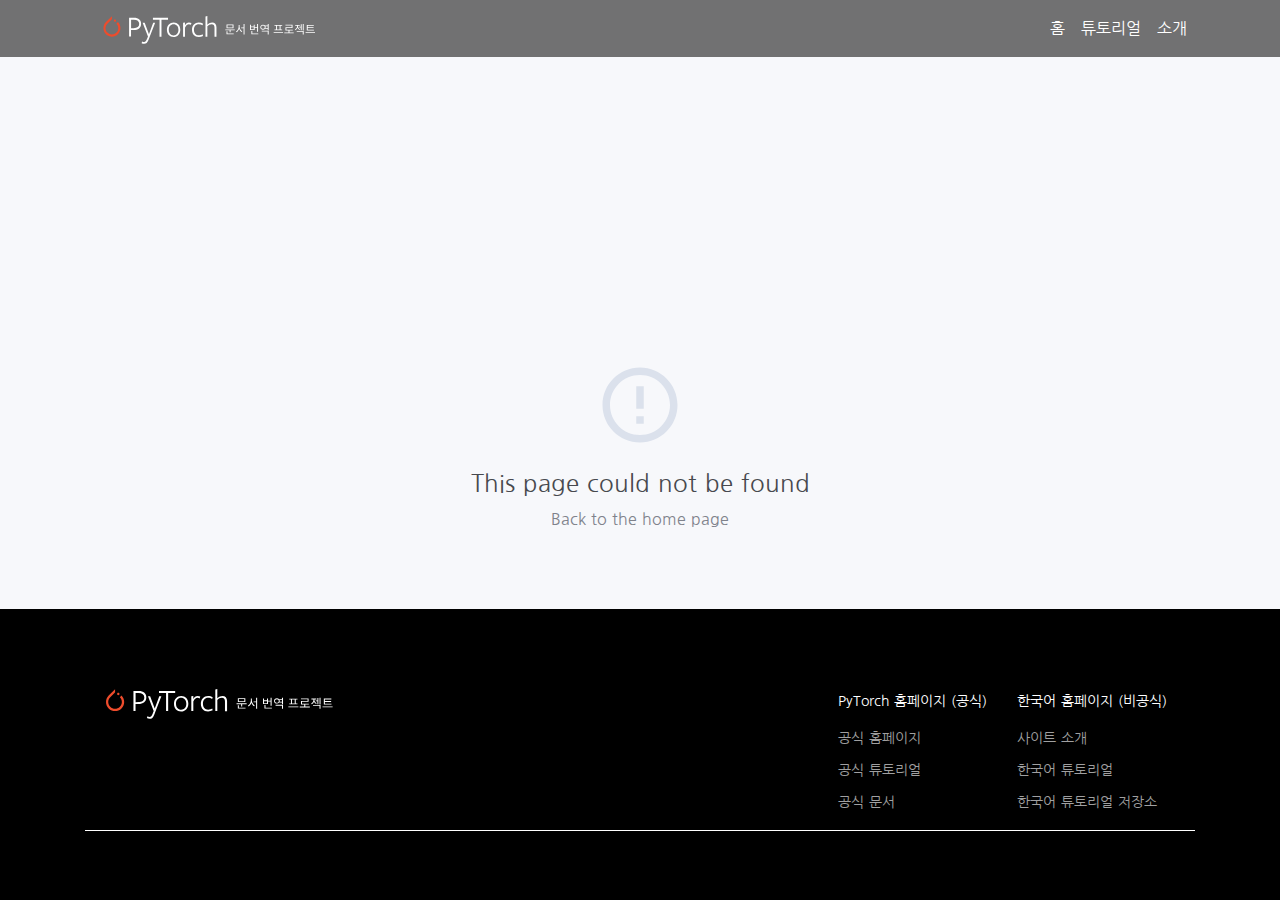
<file: about/index.html>
<!doctype html>
<html data-n-head-ssr>
  <head>
    <title>PyTorch 문서 번역 프로젝트</title><meta data-n-head="ssr" charset="utf-8"><meta data-n-head="ssr" name="viewport" content="width=device-width,initial-scale=1"><meta data-n-head="ssr" data-hid="description" name="description" content="My first-class Nuxt.js project"><link data-n-head="ssr" rel="icon" type="image/x-icon" href="/favicon.ico"><link rel="preload" href="/_nuxt/9a0989df7c58d4d567a0.js" as="script"><link rel="preload" href="/_nuxt/8c1ccbe99381ef3b0de7.js" as="script"><link rel="preload" href="/_nuxt/686fdfbb98f71a27dc13.js" as="script"><link rel="preload" href="/_nuxt/08d29b6862037706f10b.js" as="script"><link rel="preload" href="/_nuxt/f17c29445325c4aa81bf.js" as="script"><style data-vue-ssr-id="736e5d00:0 736e5d00:1 736e5d00:2 d7eb359c:0 3191d5ad:0 84455a9e:0 57187291:0 3d37b0af:0 3ff323c4:0 5d5715f4:0">@import url(https://fonts.googleapis.com/css?family=Nanum+Gothic:400);@import url(https://fonts.googleapis.com/css?family=Roboto:400);/*!
 * Bootstrap v4.5.0 (https://getbootstrap.com/)
 * Copyright 2011-2020 The Bootstrap Authors
 * Copyright 2011-2020 Twitter, Inc.
 * Licensed under MIT (https://github.com/twbs/bootstrap/blob/master/LICENSE)
 */:root{--blue:#007bff;--indigo:#6610f2;--purple:#812ce5;--pink:#e83e8c;--red:#dc3545;--orange:#ee4c2c;--yellow:#ffc107;--green:#28a745;--teal:#20c997;--cyan:#17a2b8;--white:#fff;--gray:#6c757d;--gray-dark:#343a40;--primary:#ee4c2c;--secondary:#a5a5a5;--success:#812ce5;--info:#b73bc9;--warning:#ffc107;--danger:#d92f4c;--light:#f8f9fa;--dark:#212529;--breakpoint-xs:0;--breakpoint-sm:576px;--breakpoint-md:768px;--breakpoint-lg:992px;--breakpoint-xl:1200px;--font-family-sans-serif:-apple-system,BlinkMacSystemFont,"Segoe UI",Roboto,"Helvetica Neue",Arial,"Noto Sans",sans-serif,"Apple Color Emoji","Segoe UI Emoji","Segoe UI Symbol","Noto Color Emoji";--font-family-monospace:SFMono-Regular,Menlo,Monaco,Consolas,"Liberation Mono","Courier New",monospace}*,:after,:before{box-sizing:border-box}html{font-family:sans-serif;line-height:1.15;-webkit-text-size-adjust:100%;-webkit-tap-highlight-color:transparent}article,aside,figcaption,figure,footer,header,hgroup,main,nav,section{display:block}body{margin:0;font-family:-apple-system,BlinkMacSystemFont,Segoe UI,Roboto,Helvetica Neue,Arial,Noto Sans,sans-serif,Apple Color Emoji,Segoe UI Emoji,Segoe UI Symbol,Noto Color Emoji;font-size:1rem;font-weight:400;line-height:1.5;color:#212529;text-align:left;background-color:#fff}[tabindex="-1"]:focus:not(.focus-visible),[tabindex="-1"]:focus:not(:focus-visible){outline:0!important}hr{box-sizing:content-box;height:0;overflow:visible}h1,h2,h3,h4,h5,h6{margin-top:0;margin-bottom:.5rem}p{margin-top:0;margin-bottom:1rem}abbr[data-original-title],abbr[title]{text-decoration:underline;-webkit-text-decoration:underline dotted;text-decoration:underline dotted;cursor:help;border-bottom:0;-webkit-text-decoration-skip-ink:none;text-decoration-skip-ink:none}address{font-style:normal;line-height:inherit}address,dl,ol,ul{margin-bottom:1rem}dl,ol,ul{margin-top:0}ol ol,ol ul,ul ol,ul ul{margin-bottom:0}dt{font-weight:700}dd{margin-bottom:.5rem;margin-left:0}blockquote{margin:0 0 1rem}b,strong{font-weight:bolder}small{font-size:80%}sub,sup{position:relative;font-size:75%;line-height:0;vertical-align:baseline}sub{bottom:-.25em}sup{top:-.5em}a{color:#ee4c2c;text-decoration:none;background-color:transparent}a:hover{color:#be2c0f;text-decoration:underline}a:not([href]),a:not([href]):hover{color:inherit;text-decoration:none}code,kbd,pre,samp{font-family:SFMono-Regular,Menlo,Monaco,Consolas,Liberation Mono,Courier New,monospace;font-size:1em}pre{margin-top:0;margin-bottom:1rem;overflow:auto;-ms-overflow-style:scrollbar}figure{margin:0 0 1rem}img{border-style:none}img,svg{vertical-align:middle}svg{overflow:hidden}table{border-collapse:collapse}caption{padding-top:.75rem;padding-bottom:.75rem;color:#6c757d;text-align:left;caption-side:bottom}th{text-align:inherit}label{display:inline-block;margin-bottom:.5rem}button{border-radius:0}button:focus{outline:1px dotted;outline:5px auto -webkit-focus-ring-color}button,input,optgroup,select,textarea{margin:0;font-family:inherit;font-size:inherit;line-height:inherit}button,input{overflow:visible}button,select{text-transform:none}[role=button]{cursor:pointer}select{word-wrap:normal}[type=button],[type=reset],[type=submit],button{-webkit-appearance:button}[type=button]:not(:disabled),[type=reset]:not(:disabled),[type=submit]:not(:disabled),button:not(:disabled){cursor:pointer}[type=button]::-moz-focus-inner,[type=reset]::-moz-focus-inner,[type=submit]::-moz-focus-inner,button::-moz-focus-inner{padding:0;border-style:none}input[type=checkbox],input[type=radio]{box-sizing:border-box;padding:0}textarea{overflow:auto;resize:vertical}fieldset{min-width:0;padding:0;margin:0;border:0}legend{display:block;width:100%;max-width:100%;padding:0;margin-bottom:.5rem;font-size:1.5rem;line-height:inherit;color:inherit;white-space:normal}progress{vertical-align:baseline}[type=number]::-webkit-inner-spin-button,[type=number]::-webkit-outer-spin-button{height:auto}[type=search]{outline-offset:-2px;-webkit-appearance:none}[type=search]::-webkit-search-decoration{-webkit-appearance:none}::-webkit-file-upload-button{font:inherit;-webkit-appearance:button}output{display:inline-block}summary{display:list-item;cursor:pointer}template{display:none}[hidden]{display:none!important}.h1,.h2,.h3,.h4,.h5,.h6,h1,h2,h3,h4,h5,h6{margin-bottom:.5rem;font-weight:500;line-height:1.2}.h1,h1{font-size:2.5rem}.h2,h2{font-size:2rem}.h3,h3{font-size:1.75rem}.h4,h4{font-size:1.5rem}.h5,h5{font-size:1.25rem}.h6,h6{font-size:1rem}.lead{font-size:1.25rem;font-weight:300}.display-1{font-size:6rem}.display-1,.display-2{font-weight:300;line-height:1.2}.display-2{font-size:5.5rem}.display-3{font-size:4.5rem}.display-3,.display-4{font-weight:300;line-height:1.2}.display-4{font-size:3.5rem}hr{margin-top:1rem;margin-bottom:1rem;border:0;border-top:1px solid rgba(0,0,0,.1)}.small,small{font-size:80%;font-weight:400}.mark,mark{padding:.2em;background-color:#fcf8e3}.list-inline,.list-unstyled{padding-left:0;list-style:none}.list-inline-item{display:inline-block}.list-inline-item:not(:last-child){margin-right:.5rem}.initialism{font-size:90%;text-transform:uppercase}.blockquote{margin-bottom:1rem;font-size:1.25rem}.blockquote-footer{display:block;font-size:80%;color:#6c757d}.blockquote-footer:before{content:"\2014\00A0"}.img-fluid,.img-thumbnail{max-width:100%;height:auto}.img-thumbnail{padding:.25rem;background-color:#fff;border:1px solid #dee2e6;border-radius:.25rem}.figure{display:inline-block}.figure-img{margin-bottom:.5rem;line-height:1}.figure-caption{font-size:90%;color:#6c757d}code{font-size:87.5%;color:#e83e8c;word-wrap:break-word}a>code{color:inherit}kbd{padding:.2rem .4rem;font-size:87.5%;color:#fff;background-color:#212529;border-radius:.2rem}kbd kbd{padding:0;font-size:100%;font-weight:700}pre{display:block;font-size:87.5%;color:#212529}pre code{font-size:inherit;color:inherit;word-break:normal}.pre-scrollable{max-height:340px;overflow-y:scroll}.container{width:100%;padding-right:15px;padding-left:15px;margin-right:auto;margin-left:auto}@media (min-width:576px){.container{max-width:540px}}@media (min-width:768px){.container{max-width:720px}}@media (min-width:992px){.container{max-width:960px}}@media (min-width:1200px){.container{max-width:1140px}}.container-fluid,.container-lg,.container-md,.container-sm,.container-xl{width:100%;padding-right:15px;padding-left:15px;margin-right:auto;margin-left:auto}@media (min-width:576px){.container,.container-sm{max-width:540px}}@media (min-width:768px){.container,.container-md,.container-sm{max-width:720px}}@media (min-width:992px){.container,.container-lg,.container-md,.container-sm{max-width:960px}}@media (min-width:1200px){.container,.container-lg,.container-md,.container-sm,.container-xl{max-width:1140px}}.row{display:flex;flex-wrap:wrap;margin-right:-15px;margin-left:-15px}.no-gutters{margin-right:0;margin-left:0}.no-gutters>.col,.no-gutters>[class*=col-]{padding-right:0;padding-left:0}.col,.col-1,.col-10,.col-11,.col-12,.col-2,.col-3,.col-4,.col-5,.col-6,.col-7,.col-8,.col-9,.col-auto,.col-lg,.col-lg-1,.col-lg-10,.col-lg-11,.col-lg-12,.col-lg-2,.col-lg-3,.col-lg-4,.col-lg-5,.col-lg-6,.col-lg-7,.col-lg-8,.col-lg-9,.col-lg-auto,.col-md,.col-md-1,.col-md-10,.col-md-11,.col-md-12,.col-md-2,.col-md-3,.col-md-4,.col-md-5,.col-md-6,.col-md-7,.col-md-8,.col-md-9,.col-md-auto,.col-sm,.col-sm-1,.col-sm-10,.col-sm-11,.col-sm-12,.col-sm-2,.col-sm-3,.col-sm-4,.col-sm-5,.col-sm-6,.col-sm-7,.col-sm-8,.col-sm-9,.col-sm-auto,.col-xl,.col-xl-1,.col-xl-10,.col-xl-11,.col-xl-12,.col-xl-2,.col-xl-3,.col-xl-4,.col-xl-5,.col-xl-6,.col-xl-7,.col-xl-8,.col-xl-9,.col-xl-auto{position:relative;width:100%;padding-right:15px;padding-left:15px}.col{flex-basis:0;flex-grow:1;min-width:0;max-width:100%}.row-cols-1>*{flex:0 0 100%;max-width:100%}.row-cols-2>*{flex:0 0 50%;max-width:50%}.row-cols-3>*{flex:0 0 33.33333%;max-width:33.33333%}.row-cols-4>*{flex:0 0 25%;max-width:25%}.row-cols-5>*{flex:0 0 20%;max-width:20%}.row-cols-6>*{flex:0 0 16.66667%;max-width:16.66667%}.col-auto{flex:0 0 auto;width:auto;max-width:100%}.col-1{flex:0 0 8.33333%;max-width:8.33333%}.col-2{flex:0 0 16.66667%;max-width:16.66667%}.col-3{flex:0 0 25%;max-width:25%}.col-4{flex:0 0 33.33333%;max-width:33.33333%}.col-5{flex:0 0 41.66667%;max-width:41.66667%}.col-6{flex:0 0 50%;max-width:50%}.col-7{flex:0 0 58.33333%;max-width:58.33333%}.col-8{flex:0 0 66.66667%;max-width:66.66667%}.col-9{flex:0 0 75%;max-width:75%}.col-10{flex:0 0 83.33333%;max-width:83.33333%}.col-11{flex:0 0 91.66667%;max-width:91.66667%}.col-12{flex:0 0 100%;max-width:100%}.order-first{order:-1}.order-last{order:13}.order-0{order:0}.order-1{order:1}.order-2{order:2}.order-3{order:3}.order-4{order:4}.order-5{order:5}.order-6{order:6}.order-7{order:7}.order-8{order:8}.order-9{order:9}.order-10{order:10}.order-11{order:11}.order-12{order:12}.offset-1{margin-left:8.33333%}.offset-2{margin-left:16.66667%}.offset-3{margin-left:25%}.offset-4{margin-left:33.33333%}.offset-5{margin-left:41.66667%}.offset-6{margin-left:50%}.offset-7{margin-left:58.33333%}.offset-8{margin-left:66.66667%}.offset-9{margin-left:75%}.offset-10{margin-left:83.33333%}.offset-11{margin-left:91.66667%}@media (min-width:576px){.col-sm{flex-basis:0;flex-grow:1;min-width:0;max-width:100%}.row-cols-sm-1>*{flex:0 0 100%;max-width:100%}.row-cols-sm-2>*{flex:0 0 50%;max-width:50%}.row-cols-sm-3>*{flex:0 0 33.33333%;max-width:33.33333%}.row-cols-sm-4>*{flex:0 0 25%;max-width:25%}.row-cols-sm-5>*{flex:0 0 20%;max-width:20%}.row-cols-sm-6>*{flex:0 0 16.66667%;max-width:16.66667%}.col-sm-auto{flex:0 0 auto;width:auto;max-width:100%}.col-sm-1{flex:0 0 8.33333%;max-width:8.33333%}.col-sm-2{flex:0 0 16.66667%;max-width:16.66667%}.col-sm-3{flex:0 0 25%;max-width:25%}.col-sm-4{flex:0 0 33.33333%;max-width:33.33333%}.col-sm-5{flex:0 0 41.66667%;max-width:41.66667%}.col-sm-6{flex:0 0 50%;max-width:50%}.col-sm-7{flex:0 0 58.33333%;max-width:58.33333%}.col-sm-8{flex:0 0 66.66667%;max-width:66.66667%}.col-sm-9{flex:0 0 75%;max-width:75%}.col-sm-10{flex:0 0 83.33333%;max-width:83.33333%}.col-sm-11{flex:0 0 91.66667%;max-width:91.66667%}.col-sm-12{flex:0 0 100%;max-width:100%}.order-sm-first{order:-1}.order-sm-last{order:13}.order-sm-0{order:0}.order-sm-1{order:1}.order-sm-2{order:2}.order-sm-3{order:3}.order-sm-4{order:4}.order-sm-5{order:5}.order-sm-6{order:6}.order-sm-7{order:7}.order-sm-8{order:8}.order-sm-9{order:9}.order-sm-10{order:10}.order-sm-11{order:11}.order-sm-12{order:12}.offset-sm-0{margin-left:0}.offset-sm-1{margin-left:8.33333%}.offset-sm-2{margin-left:16.66667%}.offset-sm-3{margin-left:25%}.offset-sm-4{margin-left:33.33333%}.offset-sm-5{margin-left:41.66667%}.offset-sm-6{margin-left:50%}.offset-sm-7{margin-left:58.33333%}.offset-sm-8{margin-left:66.66667%}.offset-sm-9{margin-left:75%}.offset-sm-10{margin-left:83.33333%}.offset-sm-11{margin-left:91.66667%}}@media (min-width:768px){.col-md{flex-basis:0;flex-grow:1;min-width:0;max-width:100%}.row-cols-md-1>*{flex:0 0 100%;max-width:100%}.row-cols-md-2>*{flex:0 0 50%;max-width:50%}.row-cols-md-3>*{flex:0 0 33.33333%;max-width:33.33333%}.row-cols-md-4>*{flex:0 0 25%;max-width:25%}.row-cols-md-5>*{flex:0 0 20%;max-width:20%}.row-cols-md-6>*{flex:0 0 16.66667%;max-width:16.66667%}.col-md-auto{flex:0 0 auto;width:auto;max-width:100%}.col-md-1{flex:0 0 8.33333%;max-width:8.33333%}.col-md-2{flex:0 0 16.66667%;max-width:16.66667%}.col-md-3{flex:0 0 25%;max-width:25%}.col-md-4{flex:0 0 33.33333%;max-width:33.33333%}.col-md-5{flex:0 0 41.66667%;max-width:41.66667%}.col-md-6{flex:0 0 50%;max-width:50%}.col-md-7{flex:0 0 58.33333%;max-width:58.33333%}.col-md-8{flex:0 0 66.66667%;max-width:66.66667%}.col-md-9{flex:0 0 75%;max-width:75%}.col-md-10{flex:0 0 83.33333%;max-width:83.33333%}.col-md-11{flex:0 0 91.66667%;max-width:91.66667%}.col-md-12{flex:0 0 100%;max-width:100%}.order-md-first{order:-1}.order-md-last{order:13}.order-md-0{order:0}.order-md-1{order:1}.order-md-2{order:2}.order-md-3{order:3}.order-md-4{order:4}.order-md-5{order:5}.order-md-6{order:6}.order-md-7{order:7}.order-md-8{order:8}.order-md-9{order:9}.order-md-10{order:10}.order-md-11{order:11}.order-md-12{order:12}.offset-md-0{margin-left:0}.offset-md-1{margin-left:8.33333%}.offset-md-2{margin-left:16.66667%}.offset-md-3{margin-left:25%}.offset-md-4{margin-left:33.33333%}.offset-md-5{margin-left:41.66667%}.offset-md-6{margin-left:50%}.offset-md-7{margin-left:58.33333%}.offset-md-8{margin-left:66.66667%}.offset-md-9{margin-left:75%}.offset-md-10{margin-left:83.33333%}.offset-md-11{margin-left:91.66667%}}@media (min-width:992px){.col-lg{flex-basis:0;flex-grow:1;min-width:0;max-width:100%}.row-cols-lg-1>*{flex:0 0 100%;max-width:100%}.row-cols-lg-2>*{flex:0 0 50%;max-width:50%}.row-cols-lg-3>*{flex:0 0 33.33333%;max-width:33.33333%}.row-cols-lg-4>*{flex:0 0 25%;max-width:25%}.row-cols-lg-5>*{flex:0 0 20%;max-width:20%}.row-cols-lg-6>*{flex:0 0 16.66667%;max-width:16.66667%}.col-lg-auto{flex:0 0 auto;width:auto;max-width:100%}.col-lg-1{flex:0 0 8.33333%;max-width:8.33333%}.col-lg-2{flex:0 0 16.66667%;max-width:16.66667%}.col-lg-3{flex:0 0 25%;max-width:25%}.col-lg-4{flex:0 0 33.33333%;max-width:33.33333%}.col-lg-5{flex:0 0 41.66667%;max-width:41.66667%}.col-lg-6{flex:0 0 50%;max-width:50%}.col-lg-7{flex:0 0 58.33333%;max-width:58.33333%}.col-lg-8{flex:0 0 66.66667%;max-width:66.66667%}.col-lg-9{flex:0 0 75%;max-width:75%}.col-lg-10{flex:0 0 83.33333%;max-width:83.33333%}.col-lg-11{flex:0 0 91.66667%;max-width:91.66667%}.col-lg-12{flex:0 0 100%;max-width:100%}.order-lg-first{order:-1}.order-lg-last{order:13}.order-lg-0{order:0}.order-lg-1{order:1}.order-lg-2{order:2}.order-lg-3{order:3}.order-lg-4{order:4}.order-lg-5{order:5}.order-lg-6{order:6}.order-lg-7{order:7}.order-lg-8{order:8}.order-lg-9{order:9}.order-lg-10{order:10}.order-lg-11{order:11}.order-lg-12{order:12}.offset-lg-0{margin-left:0}.offset-lg-1{margin-left:8.33333%}.offset-lg-2{margin-left:16.66667%}.offset-lg-3{margin-left:25%}.offset-lg-4{margin-left:33.33333%}.offset-lg-5{margin-left:41.66667%}.offset-lg-6{margin-left:50%}.offset-lg-7{margin-left:58.33333%}.offset-lg-8{margin-left:66.66667%}.offset-lg-9{margin-left:75%}.offset-lg-10{margin-left:83.33333%}.offset-lg-11{margin-left:91.66667%}}@media (min-width:1200px){.col-xl{flex-basis:0;flex-grow:1;min-width:0;max-width:100%}.row-cols-xl-1>*{flex:0 0 100%;max-width:100%}.row-cols-xl-2>*{flex:0 0 50%;max-width:50%}.row-cols-xl-3>*{flex:0 0 33.33333%;max-width:33.33333%}.row-cols-xl-4>*{flex:0 0 25%;max-width:25%}.row-cols-xl-5>*{flex:0 0 20%;max-width:20%}.row-cols-xl-6>*{flex:0 0 16.66667%;max-width:16.66667%}.col-xl-auto{flex:0 0 auto;width:auto;max-width:100%}.col-xl-1{flex:0 0 8.33333%;max-width:8.33333%}.col-xl-2{flex:0 0 16.66667%;max-width:16.66667%}.col-xl-3{flex:0 0 25%;max-width:25%}.col-xl-4{flex:0 0 33.33333%;max-width:33.33333%}.col-xl-5{flex:0 0 41.66667%;max-width:41.66667%}.col-xl-6{flex:0 0 50%;max-width:50%}.col-xl-7{flex:0 0 58.33333%;max-width:58.33333%}.col-xl-8{flex:0 0 66.66667%;max-width:66.66667%}.col-xl-9{flex:0 0 75%;max-width:75%}.col-xl-10{flex:0 0 83.33333%;max-width:83.33333%}.col-xl-11{flex:0 0 91.66667%;max-width:91.66667%}.col-xl-12{flex:0 0 100%;max-width:100%}.order-xl-first{order:-1}.order-xl-last{order:13}.order-xl-0{order:0}.order-xl-1{order:1}.order-xl-2{order:2}.order-xl-3{order:3}.order-xl-4{order:4}.order-xl-5{order:5}.order-xl-6{order:6}.order-xl-7{order:7}.order-xl-8{order:8}.order-xl-9{order:9}.order-xl-10{order:10}.order-xl-11{order:11}.order-xl-12{order:12}.offset-xl-0{margin-left:0}.offset-xl-1{margin-left:8.33333%}.offset-xl-2{margin-left:16.66667%}.offset-xl-3{margin-left:25%}.offset-xl-4{margin-left:33.33333%}.offset-xl-5{margin-left:41.66667%}.offset-xl-6{margin-left:50%}.offset-xl-7{margin-left:58.33333%}.offset-xl-8{margin-left:66.66667%}.offset-xl-9{margin-left:75%}.offset-xl-10{margin-left:83.33333%}.offset-xl-11{margin-left:91.66667%}}.table{width:100%;margin-bottom:1rem;color:#212529}.table td,.table th{padding:.75rem;vertical-align:top;border-top:1px solid #dee2e6}.table thead th{vertical-align:bottom;border-bottom:2px solid #dee2e6}.table tbody+tbody{border-top:2px solid #dee2e6}.table-sm td,.table-sm th{padding:.3rem}.table-bordered,.table-bordered td,.table-bordered th{border:1px solid #dee2e6}.table-bordered thead td,.table-bordered thead th{border-bottom-width:2px}.table-borderless tbody+tbody,.table-borderless td,.table-borderless th,.table-borderless thead th{border:0}.table-striped tbody tr:nth-of-type(odd){background-color:rgba(0,0,0,.05)}.table-hover tbody tr:hover{color:#212529;background-color:rgba(0,0,0,.075)}.table-primary,.table-primary>td,.table-primary>th{background-color:#facdc4}.table-primary tbody+tbody,.table-primary td,.table-primary th,.table-primary thead th{border-color:#f6a291}.table-hover .table-primary:hover,.table-hover .table-primary:hover>td,.table-hover .table-primary:hover>th{background-color:#f8b9ac}.table-secondary,.table-secondary>td,.table-secondary>th{background-color:#e6e6e6}.table-secondary tbody+tbody,.table-secondary td,.table-secondary th,.table-secondary thead th{border-color:#d0d0d0}.table-hover .table-secondary:hover,.table-hover .table-secondary:hover>td,.table-hover .table-secondary:hover>th{background-color:#d9d9d9}.table-success,.table-success>td,.table-success>th{background-color:#dcc4f8}.table-success tbody+tbody,.table-success td,.table-success th,.table-success thead th{border-color:#bd91f1}.table-hover .table-success:hover,.table-hover .table-success:hover>td,.table-hover .table-success:hover>th{background-color:#ceadf5}.table-info,.table-info>td,.table-info>th{background-color:#ebc8f0}.table-info tbody+tbody,.table-info td,.table-info th,.table-info thead th{border-color:#da99e3}.table-hover .table-info:hover,.table-hover .table-info:hover>td,.table-hover .table-info:hover>th{background-color:#e4b4eb}.table-warning,.table-warning>td,.table-warning>th{background-color:#ffeeba}.table-warning tbody+tbody,.table-warning td,.table-warning th,.table-warning thead th{border-color:#ffdf7e}.table-hover .table-warning:hover,.table-hover .table-warning:hover>td,.table-hover .table-warning:hover>th{background-color:#ffe8a1}.table-danger,.table-danger>td,.table-danger>th{background-color:#f4c5cd}.table-danger tbody+tbody,.table-danger td,.table-danger th,.table-danger thead th{border-color:#eb93a2}.table-hover .table-danger:hover,.table-hover .table-danger:hover>td,.table-hover .table-danger:hover>th{background-color:#f0b0bb}.table-light,.table-light>td,.table-light>th{background-color:#fdfdfe}.table-light tbody+tbody,.table-light td,.table-light th,.table-light thead th{border-color:#fbfcfc}.table-hover .table-light:hover,.table-hover .table-light:hover>td,.table-hover .table-light:hover>th{background-color:#ececf6}.table-dark,.table-dark>td,.table-dark>th{background-color:#c1c2c3}.table-dark tbody+tbody,.table-dark td,.table-dark th,.table-dark thead th{border-color:#8c8e90}.table-hover .table-dark:hover,.table-hover .table-dark:hover>td,.table-hover .table-dark:hover>th{background-color:#b4b5b6}.table-active,.table-active>td,.table-active>th,.table-hover .table-active:hover,.table-hover .table-active:hover>td,.table-hover .table-active:hover>th{background-color:rgba(0,0,0,.075)}.table .thead-dark th{color:#fff;background-color:#343a40;border-color:#454d55}.table .thead-light th{color:#495057;background-color:#e9ecef;border-color:#dee2e6}.table-dark{color:#fff;background-color:#343a40}.table-dark td,.table-dark th,.table-dark thead th{border-color:#454d55}.table-dark.table-bordered{border:0}.table-dark.table-striped tbody tr:nth-of-type(odd){background-color:hsla(0,0%,100%,.05)}.table-dark.table-hover tbody tr:hover{color:#fff;background-color:hsla(0,0%,100%,.075)}@media (max-width:575.98px){.table-responsive-sm{display:block;width:100%;overflow-x:auto;-webkit-overflow-scrolling:touch}.table-responsive-sm>.table-bordered{border:0}}@media (max-width:767.98px){.table-responsive-md{display:block;width:100%;overflow-x:auto;-webkit-overflow-scrolling:touch}.table-responsive-md>.table-bordered{border:0}}@media (max-width:991.98px){.table-responsive-lg{display:block;width:100%;overflow-x:auto;-webkit-overflow-scrolling:touch}.table-responsive-lg>.table-bordered{border:0}}@media (max-width:1199.98px){.table-responsive-xl{display:block;width:100%;overflow-x:auto;-webkit-overflow-scrolling:touch}.table-responsive-xl>.table-bordered{border:0}}.table-responsive{display:block;width:100%;overflow-x:auto;-webkit-overflow-scrolling:touch}.table-responsive>.table-bordered{border:0}.form-control{display:block;width:100%;height:calc(1.5em + .75rem + 2px);padding:.375rem .75rem;font-size:1rem;font-weight:400;line-height:1.5;color:#495057;background-color:#fff;background-clip:padding-box;border:1px solid #ced4da;border-radius:.25rem;transition:border-color .15s ease-in-out,box-shadow .15s ease-in-out}@media (prefers-reduced-motion:reduce){.form-control{transition:none}}.form-control::-ms-expand{background-color:transparent;border:0}.form-control:-moz-focusring{color:transparent;text-shadow:0 0 0 #495057}.form-control:focus{color:#495057;background-color:#fff;border-color:#f8b0a2;outline:0;box-shadow:0 0 0 .2rem rgba(238,76,44,.25)}.form-control::-webkit-input-placeholder{color:#6c757d;opacity:1}.form-control::-moz-placeholder{color:#6c757d;opacity:1}.form-control:-ms-input-placeholder{color:#6c757d;opacity:1}.form-control::-ms-input-placeholder{color:#6c757d;opacity:1}.form-control::placeholder{color:#6c757d;opacity:1}.form-control:disabled,.form-control[readonly]{background-color:#e9ecef;opacity:1}input[type=date].form-control,input[type=datetime-local].form-control,input[type=month].form-control,input[type=time].form-control{-webkit-appearance:none;-moz-appearance:none;appearance:none}select.form-control:focus::-ms-value{color:#495057;background-color:#fff}.form-control-file,.form-control-range{display:block;width:100%}.col-form-label{padding-top:calc(.375rem + 1px);padding-bottom:calc(.375rem + 1px);margin-bottom:0;font-size:inherit;line-height:1.5}.col-form-label-lg{padding-top:calc(.5rem + 1px);padding-bottom:calc(.5rem + 1px);font-size:1.25rem;line-height:1.5}.col-form-label-sm{padding-top:calc(.25rem + 1px);padding-bottom:calc(.25rem + 1px);font-size:.875rem;line-height:1.5}.form-control-plaintext{display:block;width:100%;padding:.375rem 0;margin-bottom:0;font-size:1rem;line-height:1.5;color:#212529;background-color:transparent;border:solid transparent;border-width:1px 0}.form-control-plaintext.form-control-lg,.form-control-plaintext.form-control-sm{padding-right:0;padding-left:0}.form-control-sm{height:calc(1.5em + .5rem + 2px);padding:.25rem .5rem;font-size:.875rem;line-height:1.5;border-radius:.2rem}.form-control-lg{height:calc(1.5em + 1rem + 2px);padding:.5rem 1rem;font-size:1.25rem;line-height:1.5;border-radius:.3rem}select.form-control[multiple],select.form-control[size],textarea.form-control{height:auto}.form-group{margin-bottom:1rem}.form-text{display:block;margin-top:.25rem}.form-row{display:flex;flex-wrap:wrap;margin-right:-5px;margin-left:-5px}.form-row>.col,.form-row>[class*=col-]{padding-right:5px;padding-left:5px}.form-check{position:relative;display:block;padding-left:1.25rem}.form-check-input{position:absolute;margin-top:.3rem;margin-left:-1.25rem}.form-check-input:disabled~.form-check-label,.form-check-input[disabled]~.form-check-label{color:#6c757d}.form-check-label{margin-bottom:0}.form-check-inline{display:inline-flex;align-items:center;padding-left:0;margin-right:.75rem}.form-check-inline .form-check-input{position:static;margin-top:0;margin-right:.3125rem;margin-left:0}.valid-feedback{display:none;width:100%;margin-top:.25rem;font-size:80%;color:#812ce5}.valid-tooltip{position:absolute;top:100%;z-index:5;display:none;max-width:100%;padding:.25rem .5rem;margin-top:.1rem;font-size:.875rem;line-height:1.5;color:#fff;background-color:rgba(129,44,229,.9);border-radius:.25rem}.is-valid~.valid-feedback,.is-valid~.valid-tooltip,.was-validated :valid~.valid-feedback,.was-validated :valid~.valid-tooltip{display:block}.form-control.is-valid,.was-validated .form-control:valid{border-color:#812ce5;padding-right:calc(1.5em + .75rem);background-image:url("data:image/svg+xml;charset=utf-8,%3Csvg xmlns='http://www.w3.org/2000/svg' width='8' height='8'%3E%3Cpath fill='%23812CE5' d='M2.3 6.73L.6 4.53c-.4-1.04.46-1.4 1.1-.8l1.1 1.4 3.4-3.8c.6-.63 1.6-.27 1.2.7l-4 4.6c-.43.5-.8.4-1.1.1z'/%3E%3C/svg%3E");background-repeat:no-repeat;background-position:right calc(.375em + .1875rem) center;background-size:calc(.75em + .375rem) calc(.75em + .375rem)}.form-control.is-valid:focus,.was-validated .form-control:valid:focus{border-color:#812ce5;box-shadow:0 0 0 .2rem rgba(129,44,229,.25)}.was-validated textarea.form-control:valid,textarea.form-control.is-valid{padding-right:calc(1.5em + .75rem);background-position:top calc(.375em + .1875rem) right calc(.375em + .1875rem)}.custom-select.is-valid,.was-validated .custom-select:valid{border-color:#812ce5;padding-right:calc(.75em + 2.3125rem);background:url("data:image/svg+xml;charset=utf-8,%3Csvg xmlns='http://www.w3.org/2000/svg' width='4' height='5'%3E%3Cpath fill='%23343a40' d='M2 0L0 2h4zm0 5L0 3h4z'/%3E%3C/svg%3E") no-repeat right .75rem center/8px 10px,url("data:image/svg+xml;charset=utf-8,%3Csvg xmlns='http://www.w3.org/2000/svg' width='8' height='8'%3E%3Cpath fill='%23812CE5' d='M2.3 6.73L.6 4.53c-.4-1.04.46-1.4 1.1-.8l1.1 1.4 3.4-3.8c.6-.63 1.6-.27 1.2.7l-4 4.6c-.43.5-.8.4-1.1.1z'/%3E%3C/svg%3E") #fff no-repeat center right 1.75rem/calc(.75em + .375rem) calc(.75em + .375rem)}.custom-select.is-valid:focus,.was-validated .custom-select:valid:focus{border-color:#812ce5;box-shadow:0 0 0 .2rem rgba(129,44,229,.25)}.form-check-input.is-valid~.form-check-label,.was-validated .form-check-input:valid~.form-check-label{color:#812ce5}.form-check-input.is-valid~.valid-feedback,.form-check-input.is-valid~.valid-tooltip,.was-validated .form-check-input:valid~.valid-feedback,.was-validated .form-check-input:valid~.valid-tooltip{display:block}.custom-control-input.is-valid~.custom-control-label,.was-validated .custom-control-input:valid~.custom-control-label{color:#812ce5}.custom-control-input.is-valid~.custom-control-label:before,.was-validated .custom-control-input:valid~.custom-control-label:before{border-color:#812ce5}.custom-control-input.is-valid:checked~.custom-control-label:before,.was-validated .custom-control-input:valid:checked~.custom-control-label:before{border-color:#9c59eb;background-color:#9c59eb}.custom-control-input.is-valid:focus~.custom-control-label:before,.was-validated .custom-control-input:valid:focus~.custom-control-label:before{box-shadow:0 0 0 .2rem rgba(129,44,229,.25)}.custom-control-input.is-valid:focus:not(:checked)~.custom-control-label:before,.custom-file-input.is-valid~.custom-file-label,.was-validated .custom-control-input:valid:focus:not(:checked)~.custom-control-label:before,.was-validated .custom-file-input:valid~.custom-file-label{border-color:#812ce5}.custom-file-input.is-valid:focus~.custom-file-label,.was-validated .custom-file-input:valid:focus~.custom-file-label{border-color:#812ce5;box-shadow:0 0 0 .2rem rgba(129,44,229,.25)}.invalid-feedback{display:none;width:100%;margin-top:.25rem;font-size:80%;color:#d92f4c}.invalid-tooltip{position:absolute;top:100%;z-index:5;display:none;max-width:100%;padding:.25rem .5rem;margin-top:.1rem;font-size:.875rem;line-height:1.5;color:#fff;background-color:rgba(217,47,76,.9);border-radius:.25rem}.is-invalid~.invalid-feedback,.is-invalid~.invalid-tooltip,.was-validated :invalid~.invalid-feedback,.was-validated :invalid~.invalid-tooltip{display:block}.form-control.is-invalid,.was-validated .form-control:invalid{border-color:#d92f4c;padding-right:calc(1.5em + .75rem);background-image:url("data:image/svg+xml;charset=utf-8,%3Csvg xmlns='http://www.w3.org/2000/svg' width='12' height='12' fill='none' stroke='%23D92F4C'%3E%3Ccircle cx='6' cy='6' r='4.5'/%3E%3Cpath stroke-linejoin='round' d='M5.8 3.6h.4L6 6.5z'/%3E%3Ccircle cx='6' cy='8.2' r='.6' fill='%23D92F4C' stroke='none'/%3E%3C/svg%3E");background-repeat:no-repeat;background-position:right calc(.375em + .1875rem) center;background-size:calc(.75em + .375rem) calc(.75em + .375rem)}.form-control.is-invalid:focus,.was-validated .form-control:invalid:focus{border-color:#d92f4c;box-shadow:0 0 0 .2rem rgba(217,47,76,.25)}.was-validated textarea.form-control:invalid,textarea.form-control.is-invalid{padding-right:calc(1.5em + .75rem);background-position:top calc(.375em + .1875rem) right calc(.375em + .1875rem)}.custom-select.is-invalid,.was-validated .custom-select:invalid{border-color:#d92f4c;padding-right:calc(.75em + 2.3125rem);background:url("data:image/svg+xml;charset=utf-8,%3Csvg xmlns='http://www.w3.org/2000/svg' width='4' height='5'%3E%3Cpath fill='%23343a40' d='M2 0L0 2h4zm0 5L0 3h4z'/%3E%3C/svg%3E") no-repeat right .75rem center/8px 10px,url("data:image/svg+xml;charset=utf-8,%3Csvg xmlns='http://www.w3.org/2000/svg' width='12' height='12' fill='none' stroke='%23D92F4C'%3E%3Ccircle cx='6' cy='6' r='4.5'/%3E%3Cpath stroke-linejoin='round' d='M5.8 3.6h.4L6 6.5z'/%3E%3Ccircle cx='6' cy='8.2' r='.6' fill='%23D92F4C' stroke='none'/%3E%3C/svg%3E") #fff no-repeat center right 1.75rem/calc(.75em + .375rem) calc(.75em + .375rem)}.custom-select.is-invalid:focus,.was-validated .custom-select:invalid:focus{border-color:#d92f4c;box-shadow:0 0 0 .2rem rgba(217,47,76,.25)}.form-check-input.is-invalid~.form-check-label,.was-validated .form-check-input:invalid~.form-check-label{color:#d92f4c}.form-check-input.is-invalid~.invalid-feedback,.form-check-input.is-invalid~.invalid-tooltip,.was-validated .form-check-input:invalid~.invalid-feedback,.was-validated .form-check-input:invalid~.invalid-tooltip{display:block}.custom-control-input.is-invalid~.custom-control-label,.was-validated .custom-control-input:invalid~.custom-control-label{color:#d92f4c}.custom-control-input.is-invalid~.custom-control-label:before,.was-validated .custom-control-input:invalid~.custom-control-label:before{border-color:#d92f4c}.custom-control-input.is-invalid:checked~.custom-control-label:before,.was-validated .custom-control-input:invalid:checked~.custom-control-label:before{border-color:#e15a71;background-color:#e15a71}.custom-control-input.is-invalid:focus~.custom-control-label:before,.was-validated .custom-control-input:invalid:focus~.custom-control-label:before{box-shadow:0 0 0 .2rem rgba(217,47,76,.25)}.custom-control-input.is-invalid:focus:not(:checked)~.custom-control-label:before,.custom-file-input.is-invalid~.custom-file-label,.was-validated .custom-control-input:invalid:focus:not(:checked)~.custom-control-label:before,.was-validated .custom-file-input:invalid~.custom-file-label{border-color:#d92f4c}.custom-file-input.is-invalid:focus~.custom-file-label,.was-validated .custom-file-input:invalid:focus~.custom-file-label{border-color:#d92f4c;box-shadow:0 0 0 .2rem rgba(217,47,76,.25)}.form-inline{display:flex;flex-flow:row wrap;align-items:center}.form-inline .form-check{width:100%}@media (min-width:576px){.form-inline label{justify-content:center}.form-inline .form-group,.form-inline label{display:flex;align-items:center;margin-bottom:0}.form-inline .form-group{flex:0 0 auto;flex-flow:row wrap}.form-inline .form-control{display:inline-block;width:auto;vertical-align:middle}.form-inline .form-control-plaintext{display:inline-block}.form-inline .custom-select,.form-inline .input-group{width:auto}.form-inline .form-check{display:flex;align-items:center;justify-content:center;width:auto;padding-left:0}.form-inline .form-check-input{position:relative;flex-shrink:0;margin-top:0;margin-right:.25rem;margin-left:0}.form-inline .custom-control{align-items:center;justify-content:center}.form-inline .custom-control-label{margin-bottom:0}}.btn{display:inline-block;font-weight:400;color:#212529;text-align:center;vertical-align:middle;-webkit-user-select:none;-moz-user-select:none;-ms-user-select:none;user-select:none;background-color:transparent;border:1px solid transparent;padding:.375rem .75rem;font-size:1rem;line-height:1.5;border-radius:.25rem;transition:color .15s ease-in-out,background-color .15s ease-in-out,border-color .15s ease-in-out,box-shadow .15s ease-in-out}@media (prefers-reduced-motion:reduce){.btn{transition:none}}.btn:hover{color:#212529;text-decoration:none}.btn.focus,.btn:focus{outline:0;box-shadow:0 0 0 .2rem rgba(238,76,44,.25)}.btn.disabled,.btn:disabled{opacity:.65}.btn:not(:disabled):not(.disabled){cursor:pointer}a.btn.disabled,fieldset:disabled a.btn{pointer-events:none}.btn-primary{color:#fff;background-color:#ee4c2c;border-color:#ee4c2c}.btn-primary.focus,.btn-primary:focus,.btn-primary:hover{color:#fff;background-color:#e23412;border-color:#d63211}.btn-primary.focus,.btn-primary:focus{box-shadow:0 0 0 .2rem rgba(241,103,76,.5)}.btn-primary.disabled,.btn-primary:disabled{color:#fff;background-color:#ee4c2c;border-color:#ee4c2c}.btn-primary:not(:disabled):not(.disabled).active,.btn-primary:not(:disabled):not(.disabled):active,.show>.btn-primary.dropdown-toggle{color:#fff;background-color:#d63211;border-color:#ca2f10}.btn-primary:not(:disabled):not(.disabled).active:focus,.btn-primary:not(:disabled):not(.disabled):active:focus,.show>.btn-primary.dropdown-toggle:focus{box-shadow:0 0 0 .2rem rgba(241,103,76,.5)}.btn-secondary{color:#212529;background-color:#a5a5a5;border-color:#a5a5a5}.btn-secondary.focus,.btn-secondary:focus,.btn-secondary:hover{color:#fff;background-color:#929292;border-color:#8c8c8c}.btn-secondary.focus,.btn-secondary:focus{box-shadow:0 0 0 .2rem rgba(145,146,146,.5)}.btn-secondary.disabled,.btn-secondary:disabled{color:#212529;background-color:#a5a5a5;border-color:#a5a5a5}.btn-secondary:not(:disabled):not(.disabled).active,.btn-secondary:not(:disabled):not(.disabled):active,.show>.btn-secondary.dropdown-toggle{color:#fff;background-color:#8c8c8c;border-color:#858585}.btn-secondary:not(:disabled):not(.disabled).active:focus,.btn-secondary:not(:disabled):not(.disabled):active:focus,.show>.btn-secondary.dropdown-toggle:focus{box-shadow:0 0 0 .2rem rgba(145,146,146,.5)}.btn-success{color:#fff;background-color:#812ce5;border-color:#812ce5}.btn-success.focus,.btn-success:focus,.btn-success:hover{color:#fff;background-color:#6e1ad1;border-color:#6818c6}.btn-success.focus,.btn-success:focus{box-shadow:0 0 0 .2rem rgba(148,76,233,.5)}.btn-success.disabled,.btn-success:disabled{color:#fff;background-color:#812ce5;border-color:#812ce5}.btn-success:not(:disabled):not(.disabled).active,.btn-success:not(:disabled):not(.disabled):active,.show>.btn-success.dropdown-toggle{color:#fff;background-color:#6818c6;border-color:#6217ba}.btn-success:not(:disabled):not(.disabled).active:focus,.btn-success:not(:disabled):not(.disabled):active:focus,.show>.btn-success.dropdown-toggle:focus{box-shadow:0 0 0 .2rem rgba(148,76,233,.5)}.btn-info{color:#fff;background-color:#b73bc9;border-color:#b73bc9}.btn-info.focus,.btn-info:focus,.btn-info:hover{color:#fff;background-color:#9e30ae;border-color:#952da4}.btn-info.focus,.btn-info:focus{box-shadow:0 0 0 .2rem rgba(194,88,209,.5)}.btn-info.disabled,.btn-info:disabled{color:#fff;background-color:#b73bc9;border-color:#b73bc9}.btn-info:not(:disabled):not(.disabled).active,.btn-info:not(:disabled):not(.disabled):active,.show>.btn-info.dropdown-toggle{color:#fff;background-color:#952da4;border-color:#8c2a9a}.btn-info:not(:disabled):not(.disabled).active:focus,.btn-info:not(:disabled):not(.disabled):active:focus,.show>.btn-info.dropdown-toggle:focus{box-shadow:0 0 0 .2rem rgba(194,88,209,.5)}.btn-warning{color:#212529;background-color:#ffc107;border-color:#ffc107}.btn-warning.focus,.btn-warning:focus,.btn-warning:hover{color:#212529;background-color:#e0a800;border-color:#d39e00}.btn-warning.focus,.btn-warning:focus{box-shadow:0 0 0 .2rem rgba(222,170,12,.5)}.btn-warning.disabled,.btn-warning:disabled{color:#212529;background-color:#ffc107;border-color:#ffc107}.btn-warning:not(:disabled):not(.disabled).active,.btn-warning:not(:disabled):not(.disabled):active,.show>.btn-warning.dropdown-toggle{color:#212529;background-color:#d39e00;border-color:#c69500}.btn-warning:not(:disabled):not(.disabled).active:focus,.btn-warning:not(:disabled):not(.disabled):active:focus,.show>.btn-warning.dropdown-toggle:focus{box-shadow:0 0 0 .2rem rgba(222,170,12,.5)}.btn-danger{color:#fff;background-color:#d92f4c;border-color:#d92f4c}.btn-danger.focus,.btn-danger:focus,.btn-danger:hover{color:#fff;background-color:#bf233d;border-color:#b4213a}.btn-danger.focus,.btn-danger:focus{box-shadow:0 0 0 .2rem rgba(223,78,103,.5)}.btn-danger.disabled,.btn-danger:disabled{color:#fff;background-color:#d92f4c;border-color:#d92f4c}.btn-danger:not(:disabled):not(.disabled).active,.btn-danger:not(:disabled):not(.disabled):active,.show>.btn-danger.dropdown-toggle{color:#fff;background-color:#b4213a;border-color:#a91f37}.btn-danger:not(:disabled):not(.disabled).active:focus,.btn-danger:not(:disabled):not(.disabled):active:focus,.show>.btn-danger.dropdown-toggle:focus{box-shadow:0 0 0 .2rem rgba(223,78,103,.5)}.btn-light{color:#212529;background-color:#f8f9fa;border-color:#f8f9fa}.btn-light.focus,.btn-light:focus,.btn-light:hover{color:#212529;background-color:#e2e6ea;border-color:#dae0e5}.btn-light.focus,.btn-light:focus{box-shadow:0 0 0 .2rem rgba(216,217,219,.5)}.btn-light.disabled,.btn-light:disabled{color:#212529;background-color:#f8f9fa;border-color:#f8f9fa}.btn-light:not(:disabled):not(.disabled).active,.btn-light:not(:disabled):not(.disabled):active,.show>.btn-light.dropdown-toggle{color:#212529;background-color:#dae0e5;border-color:#d3d9df}.btn-light:not(:disabled):not(.disabled).active:focus,.btn-light:not(:disabled):not(.disabled):active:focus,.show>.btn-light.dropdown-toggle:focus{box-shadow:0 0 0 .2rem rgba(216,217,219,.5)}.btn-dark{color:#fff;background-color:#212529;border-color:#212529}.btn-dark.focus,.btn-dark:focus,.btn-dark:hover{color:#fff;background-color:#101214;border-color:#0a0c0d}.btn-dark.focus,.btn-dark:focus{box-shadow:0 0 0 .2rem rgba(66,70,73,.5)}.btn-dark.disabled,.btn-dark:disabled{color:#fff;background-color:#212529;border-color:#212529}.btn-dark:not(:disabled):not(.disabled).active,.btn-dark:not(:disabled):not(.disabled):active,.show>.btn-dark.dropdown-toggle{color:#fff;background-color:#0a0c0d;border-color:#050506}.btn-dark:not(:disabled):not(.disabled).active:focus,.btn-dark:not(:disabled):not(.disabled):active:focus,.show>.btn-dark.dropdown-toggle:focus{box-shadow:0 0 0 .2rem rgba(66,70,73,.5)}.btn-outline-primary{color:#ee4c2c;border-color:#ee4c2c}.btn-outline-primary:hover{color:#fff;background-color:#ee4c2c;border-color:#ee4c2c}.btn-outline-primary.focus,.btn-outline-primary:focus{box-shadow:0 0 0 .2rem rgba(238,76,44,.5)}.btn-outline-primary.disabled,.btn-outline-primary:disabled{color:#ee4c2c;background-color:transparent}.btn-outline-primary:not(:disabled):not(.disabled).active,.btn-outline-primary:not(:disabled):not(.disabled):active,.show>.btn-outline-primary.dropdown-toggle{color:#fff;background-color:#ee4c2c;border-color:#ee4c2c}.btn-outline-primary:not(:disabled):not(.disabled).active:focus,.btn-outline-primary:not(:disabled):not(.disabled):active:focus,.show>.btn-outline-primary.dropdown-toggle:focus{box-shadow:0 0 0 .2rem rgba(238,76,44,.5)}.btn-outline-secondary{color:#a5a5a5;border-color:#a5a5a5}.btn-outline-secondary:hover{color:#212529;background-color:#a5a5a5;border-color:#a5a5a5}.btn-outline-secondary.focus,.btn-outline-secondary:focus{box-shadow:0 0 0 .2rem hsla(0,0%,64.7%,.5)}.btn-outline-secondary.disabled,.btn-outline-secondary:disabled{color:#a5a5a5;background-color:transparent}.btn-outline-secondary:not(:disabled):not(.disabled).active,.btn-outline-secondary:not(:disabled):not(.disabled):active,.show>.btn-outline-secondary.dropdown-toggle{color:#212529;background-color:#a5a5a5;border-color:#a5a5a5}.btn-outline-secondary:not(:disabled):not(.disabled).active:focus,.btn-outline-secondary:not(:disabled):not(.disabled):active:focus,.show>.btn-outline-secondary.dropdown-toggle:focus{box-shadow:0 0 0 .2rem hsla(0,0%,64.7%,.5)}.btn-outline-success{color:#812ce5;border-color:#812ce5}.btn-outline-success:hover{color:#fff;background-color:#812ce5;border-color:#812ce5}.btn-outline-success.focus,.btn-outline-success:focus{box-shadow:0 0 0 .2rem rgba(129,44,229,.5)}.btn-outline-success.disabled,.btn-outline-success:disabled{color:#812ce5;background-color:transparent}.btn-outline-success:not(:disabled):not(.disabled).active,.btn-outline-success:not(:disabled):not(.disabled):active,.show>.btn-outline-success.dropdown-toggle{color:#fff;background-color:#812ce5;border-color:#812ce5}.btn-outline-success:not(:disabled):not(.disabled).active:focus,.btn-outline-success:not(:disabled):not(.disabled):active:focus,.show>.btn-outline-success.dropdown-toggle:focus{box-shadow:0 0 0 .2rem rgba(129,44,229,.5)}.btn-outline-info{color:#b73bc9;border-color:#b73bc9}.btn-outline-info:hover{color:#fff;background-color:#b73bc9;border-color:#b73bc9}.btn-outline-info.focus,.btn-outline-info:focus{box-shadow:0 0 0 .2rem rgba(183,59,201,.5)}.btn-outline-info.disabled,.btn-outline-info:disabled{color:#b73bc9;background-color:transparent}.btn-outline-info:not(:disabled):not(.disabled).active,.btn-outline-info:not(:disabled):not(.disabled):active,.show>.btn-outline-info.dropdown-toggle{color:#fff;background-color:#b73bc9;border-color:#b73bc9}.btn-outline-info:not(:disabled):not(.disabled).active:focus,.btn-outline-info:not(:disabled):not(.disabled):active:focus,.show>.btn-outline-info.dropdown-toggle:focus{box-shadow:0 0 0 .2rem rgba(183,59,201,.5)}.btn-outline-warning{color:#ffc107;border-color:#ffc107}.btn-outline-warning:hover{color:#212529;background-color:#ffc107;border-color:#ffc107}.btn-outline-warning.focus,.btn-outline-warning:focus{box-shadow:0 0 0 .2rem rgba(255,193,7,.5)}.btn-outline-warning.disabled,.btn-outline-warning:disabled{color:#ffc107;background-color:transparent}.btn-outline-warning:not(:disabled):not(.disabled).active,.btn-outline-warning:not(:disabled):not(.disabled):active,.show>.btn-outline-warning.dropdown-toggle{color:#212529;background-color:#ffc107;border-color:#ffc107}.btn-outline-warning:not(:disabled):not(.disabled).active:focus,.btn-outline-warning:not(:disabled):not(.disabled):active:focus,.show>.btn-outline-warning.dropdown-toggle:focus{box-shadow:0 0 0 .2rem rgba(255,193,7,.5)}.btn-outline-danger{color:#d92f4c;border-color:#d92f4c}.btn-outline-danger:hover{color:#fff;background-color:#d92f4c;border-color:#d92f4c}.btn-outline-danger.focus,.btn-outline-danger:focus{box-shadow:0 0 0 .2rem rgba(217,47,76,.5)}.btn-outline-danger.disabled,.btn-outline-danger:disabled{color:#d92f4c;background-color:transparent}.btn-outline-danger:not(:disabled):not(.disabled).active,.btn-outline-danger:not(:disabled):not(.disabled):active,.show>.btn-outline-danger.dropdown-toggle{color:#fff;background-color:#d92f4c;border-color:#d92f4c}.btn-outline-danger:not(:disabled):not(.disabled).active:focus,.btn-outline-danger:not(:disabled):not(.disabled):active:focus,.show>.btn-outline-danger.dropdown-toggle:focus{box-shadow:0 0 0 .2rem rgba(217,47,76,.5)}.btn-outline-light{color:#f8f9fa;border-color:#f8f9fa}.btn-outline-light:hover{color:#212529;background-color:#f8f9fa;border-color:#f8f9fa}.btn-outline-light.focus,.btn-outline-light:focus{box-shadow:0 0 0 .2rem rgba(248,249,250,.5)}.btn-outline-light.disabled,.btn-outline-light:disabled{color:#f8f9fa;background-color:transparent}.btn-outline-light:not(:disabled):not(.disabled).active,.btn-outline-light:not(:disabled):not(.disabled):active,.show>.btn-outline-light.dropdown-toggle{color:#212529;background-color:#f8f9fa;border-color:#f8f9fa}.btn-outline-light:not(:disabled):not(.disabled).active:focus,.btn-outline-light:not(:disabled):not(.disabled):active:focus,.show>.btn-outline-light.dropdown-toggle:focus{box-shadow:0 0 0 .2rem rgba(248,249,250,.5)}.btn-outline-dark{color:#212529;border-color:#212529}.btn-outline-dark:hover{color:#fff;background-color:#212529;border-color:#212529}.btn-outline-dark.focus,.btn-outline-dark:focus{box-shadow:0 0 0 .2rem rgba(33,37,41,.5)}.btn-outline-dark.disabled,.btn-outline-dark:disabled{color:#212529;background-color:transparent}.btn-outline-dark:not(:disabled):not(.disabled).active,.btn-outline-dark:not(:disabled):not(.disabled):active,.show>.btn-outline-dark.dropdown-toggle{color:#fff;background-color:#212529;border-color:#212529}.btn-outline-dark:not(:disabled):not(.disabled).active:focus,.btn-outline-dark:not(:disabled):not(.disabled):active:focus,.show>.btn-outline-dark.dropdown-toggle:focus{box-shadow:0 0 0 .2rem rgba(33,37,41,.5)}.btn-link{font-weight:400;color:#ee4c2c;text-decoration:none}.btn-link:hover{color:#be2c0f}.btn-link.focus,.btn-link:focus,.btn-link:hover{text-decoration:underline}.btn-link.disabled,.btn-link:disabled{color:#6c757d;pointer-events:none}.btn-group-lg>.btn,.btn-lg{padding:.5rem 1rem;font-size:1.25rem;line-height:1.5;border-radius:.3rem}.btn-group-sm>.btn,.btn-sm{padding:.25rem .5rem;font-size:.875rem;line-height:1.5;border-radius:.2rem}.btn-block{display:block;width:100%}.btn-block+.btn-block{margin-top:.5rem}input[type=button].btn-block,input[type=reset].btn-block,input[type=submit].btn-block{width:100%}.fade{transition:opacity .15s linear}@media (prefers-reduced-motion:reduce){.fade{transition:none}}.fade:not(.show){opacity:0}.collapse:not(.show){display:none}.collapsing{position:relative;height:0;overflow:hidden;transition:height .35s ease}@media (prefers-reduced-motion:reduce){.collapsing{transition:none}}.dropdown,.dropleft,.dropright,.dropup{position:relative}.dropdown-toggle{white-space:nowrap}.dropdown-toggle:after{display:inline-block;margin-left:.255em;vertical-align:.255em;content:"";border-top:.3em solid;border-right:.3em solid transparent;border-bottom:0;border-left:.3em solid transparent}.dropdown-toggle:empty:after{margin-left:0}.dropdown-menu{position:absolute;top:100%;left:0;z-index:1000;display:none;float:left;min-width:10rem;padding:.5rem 0;margin:.125rem 0 0;font-size:1rem;color:#212529;text-align:left;list-style:none;background-color:#fff;background-clip:padding-box;border:1px solid rgba(0,0,0,.15);border-radius:.25rem}.dropdown-menu-left{right:auto;left:0}.dropdown-menu-right{right:0;left:auto}@media (min-width:576px){.dropdown-menu-sm-left{right:auto;left:0}.dropdown-menu-sm-right{right:0;left:auto}}@media (min-width:768px){.dropdown-menu-md-left{right:auto;left:0}.dropdown-menu-md-right{right:0;left:auto}}@media (min-width:992px){.dropdown-menu-lg-left{right:auto;left:0}.dropdown-menu-lg-right{right:0;left:auto}}@media (min-width:1200px){.dropdown-menu-xl-left{right:auto;left:0}.dropdown-menu-xl-right{right:0;left:auto}}.dropup .dropdown-menu{top:auto;bottom:100%;margin-top:0;margin-bottom:.125rem}.dropup .dropdown-toggle:after{display:inline-block;margin-left:.255em;vertical-align:.255em;content:"";border-top:0;border-right:.3em solid transparent;border-bottom:.3em solid;border-left:.3em solid transparent}.dropup .dropdown-toggle:empty:after{margin-left:0}.dropright .dropdown-menu{top:0;right:auto;left:100%;margin-top:0;margin-left:.125rem}.dropright .dropdown-toggle:after{display:inline-block;margin-left:.255em;vertical-align:.255em;content:"";border-top:.3em solid transparent;border-right:0;border-bottom:.3em solid transparent;border-left:.3em solid}.dropright .dropdown-toggle:empty:after{margin-left:0}.dropright .dropdown-toggle:after{vertical-align:0}.dropleft .dropdown-menu{top:0;right:100%;left:auto;margin-top:0;margin-right:.125rem}.dropleft .dropdown-toggle:after{display:inline-block;margin-left:.255em;vertical-align:.255em;content:"";display:none}.dropleft .dropdown-toggle:before{display:inline-block;margin-right:.255em;vertical-align:.255em;content:"";border-top:.3em solid transparent;border-right:.3em solid;border-bottom:.3em solid transparent}.dropleft .dropdown-toggle:empty:after{margin-left:0}.dropleft .dropdown-toggle:before{vertical-align:0}.dropdown-menu[x-placement^=bottom],.dropdown-menu[x-placement^=left],.dropdown-menu[x-placement^=right],.dropdown-menu[x-placement^=top]{right:auto;bottom:auto}.dropdown-divider{height:0;margin:.5rem 0;overflow:hidden;border-top:1px solid #e9ecef}.dropdown-item{display:block;width:100%;padding:.25rem 1.5rem;clear:both;font-weight:400;color:#212529;text-align:inherit;white-space:nowrap;background-color:transparent;border:0}.dropdown-item:focus,.dropdown-item:hover{color:#16181b;text-decoration:none;background-color:#f8f9fa}.dropdown-item.active,.dropdown-item:active{color:#fff;text-decoration:none;background-color:#ee4c2c}.dropdown-item.disabled,.dropdown-item:disabled{color:#6c757d;pointer-events:none;background-color:transparent}.dropdown-menu.show{display:block}.dropdown-header{display:block;padding:.5rem 1.5rem;margin-bottom:0;font-size:.875rem;color:#6c757d;white-space:nowrap}.dropdown-item-text{display:block;padding:.25rem 1.5rem;color:#212529}.btn-group,.btn-group-vertical{position:relative;display:inline-flex;vertical-align:middle}.btn-group-vertical>.btn,.btn-group>.btn{position:relative;flex:1 1 auto}.btn-group-vertical>.btn.active,.btn-group-vertical>.btn:active,.btn-group-vertical>.btn:focus,.btn-group-vertical>.btn:hover,.btn-group>.btn.active,.btn-group>.btn:active,.btn-group>.btn:focus,.btn-group>.btn:hover{z-index:1}.btn-toolbar{display:flex;flex-wrap:wrap;justify-content:flex-start}.btn-toolbar .input-group{width:auto}.btn-group>.btn-group:not(:first-child),.btn-group>.btn:not(:first-child){margin-left:-1px}.btn-group>.btn-group:not(:last-child)>.btn,.btn-group>.btn:not(:last-child):not(.dropdown-toggle){border-top-right-radius:0;border-bottom-right-radius:0}.btn-group>.btn-group:not(:first-child)>.btn,.btn-group>.btn:not(:first-child){border-top-left-radius:0;border-bottom-left-radius:0}.dropdown-toggle-split{padding-right:.5625rem;padding-left:.5625rem}.dropdown-toggle-split:after,.dropright .dropdown-toggle-split:after,.dropup .dropdown-toggle-split:after{margin-left:0}.dropleft .dropdown-toggle-split:before{margin-right:0}.btn-group-sm>.btn+.dropdown-toggle-split,.btn-sm+.dropdown-toggle-split{padding-right:.375rem;padding-left:.375rem}.btn-group-lg>.btn+.dropdown-toggle-split,.btn-lg+.dropdown-toggle-split{padding-right:.75rem;padding-left:.75rem}.btn-group-vertical{flex-direction:column;align-items:flex-start;justify-content:center}.btn-group-vertical>.btn,.btn-group-vertical>.btn-group{width:100%}.btn-group-vertical>.btn-group:not(:first-child),.btn-group-vertical>.btn:not(:first-child){margin-top:-1px}.btn-group-vertical>.btn-group:not(:last-child)>.btn,.btn-group-vertical>.btn:not(:last-child):not(.dropdown-toggle){border-bottom-right-radius:0;border-bottom-left-radius:0}.btn-group-vertical>.btn-group:not(:first-child)>.btn,.btn-group-vertical>.btn:not(:first-child){border-top-left-radius:0;border-top-right-radius:0}.btn-group-toggle>.btn,.btn-group-toggle>.btn-group>.btn{margin-bottom:0}.btn-group-toggle>.btn input[type=checkbox],.btn-group-toggle>.btn input[type=radio],.btn-group-toggle>.btn-group>.btn input[type=checkbox],.btn-group-toggle>.btn-group>.btn input[type=radio]{position:absolute;clip:rect(0,0,0,0);pointer-events:none}.input-group{position:relative;display:flex;flex-wrap:wrap;align-items:stretch;width:100%}.input-group>.custom-file,.input-group>.custom-select,.input-group>.form-control,.input-group>.form-control-plaintext{position:relative;flex:1 1 auto;width:1%;min-width:0;margin-bottom:0}.input-group>.custom-file+.custom-file,.input-group>.custom-file+.custom-select,.input-group>.custom-file+.form-control,.input-group>.custom-select+.custom-file,.input-group>.custom-select+.custom-select,.input-group>.custom-select+.form-control,.input-group>.form-control+.custom-file,.input-group>.form-control+.custom-select,.input-group>.form-control+.form-control,.input-group>.form-control-plaintext+.custom-file,.input-group>.form-control-plaintext+.custom-select,.input-group>.form-control-plaintext+.form-control{margin-left:-1px}.input-group>.custom-file .custom-file-input:focus~.custom-file-label,.input-group>.custom-select:focus,.input-group>.form-control:focus{z-index:3}.input-group>.custom-file .custom-file-input:focus{z-index:4}.input-group>.custom-select:not(:last-child),.input-group>.form-control:not(:last-child){border-top-right-radius:0;border-bottom-right-radius:0}.input-group>.custom-select:not(:first-child),.input-group>.form-control:not(:first-child){border-top-left-radius:0;border-bottom-left-radius:0}.input-group>.custom-file{display:flex;align-items:center}.input-group>.custom-file:not(:last-child) .custom-file-label,.input-group>.custom-file:not(:last-child) .custom-file-label:after{border-top-right-radius:0;border-bottom-right-radius:0}.input-group>.custom-file:not(:first-child) .custom-file-label{border-top-left-radius:0;border-bottom-left-radius:0}.input-group-append,.input-group-prepend{display:flex}.input-group-append .btn,.input-group-prepend .btn{position:relative;z-index:2}.input-group-append .btn:focus,.input-group-prepend .btn:focus{z-index:3}.input-group-append .btn+.btn,.input-group-append .btn+.input-group-text,.input-group-append .input-group-text+.btn,.input-group-append .input-group-text+.input-group-text,.input-group-prepend .btn+.btn,.input-group-prepend .btn+.input-group-text,.input-group-prepend .input-group-text+.btn,.input-group-prepend .input-group-text+.input-group-text{margin-left:-1px}.input-group-prepend{margin-right:-1px}.input-group-append{margin-left:-1px}.input-group-text{display:flex;align-items:center;padding:.375rem .75rem;margin-bottom:0;font-size:1rem;font-weight:400;line-height:1.5;color:#495057;text-align:center;white-space:nowrap;background-color:#e9ecef;border:1px solid #ced4da;border-radius:.25rem}.input-group-text input[type=checkbox],.input-group-text input[type=radio]{margin-top:0}.input-group-lg>.custom-select,.input-group-lg>.form-control:not(textarea){height:calc(1.5em + 1rem + 2px)}.input-group-lg>.custom-select,.input-group-lg>.form-control,.input-group-lg>.input-group-append>.btn,.input-group-lg>.input-group-append>.input-group-text,.input-group-lg>.input-group-prepend>.btn,.input-group-lg>.input-group-prepend>.input-group-text{padding:.5rem 1rem;font-size:1.25rem;line-height:1.5;border-radius:.3rem}.input-group-sm>.custom-select,.input-group-sm>.form-control:not(textarea){height:calc(1.5em + .5rem + 2px)}.input-group-sm>.custom-select,.input-group-sm>.form-control,.input-group-sm>.input-group-append>.btn,.input-group-sm>.input-group-append>.input-group-text,.input-group-sm>.input-group-prepend>.btn,.input-group-sm>.input-group-prepend>.input-group-text{padding:.25rem .5rem;font-size:.875rem;line-height:1.5;border-radius:.2rem}.input-group-lg>.custom-select,.input-group-sm>.custom-select{padding-right:1.75rem}.input-group>.input-group-append:last-child>.btn:not(:last-child):not(.dropdown-toggle),.input-group>.input-group-append:last-child>.input-group-text:not(:last-child),.input-group>.input-group-append:not(:last-child)>.btn,.input-group>.input-group-append:not(:last-child)>.input-group-text,.input-group>.input-group-prepend>.btn,.input-group>.input-group-prepend>.input-group-text{border-top-right-radius:0;border-bottom-right-radius:0}.input-group>.input-group-append>.btn,.input-group>.input-group-append>.input-group-text,.input-group>.input-group-prepend:first-child>.btn:not(:first-child),.input-group>.input-group-prepend:first-child>.input-group-text:not(:first-child),.input-group>.input-group-prepend:not(:first-child)>.btn,.input-group>.input-group-prepend:not(:first-child)>.input-group-text{border-top-left-radius:0;border-bottom-left-radius:0}.custom-control{position:relative;display:block;min-height:1.5rem;padding-left:1.5rem}.custom-control-inline{display:inline-flex;margin-right:1rem}.custom-control-input{position:absolute;left:0;z-index:-1;width:1rem;height:1.25rem;opacity:0}.custom-control-input:checked~.custom-control-label:before{color:#fff;border-color:#ee4c2c;background-color:#ee4c2c}.custom-control-input:focus~.custom-control-label:before{box-shadow:0 0 0 .2rem rgba(238,76,44,.25)}.custom-control-input:focus:not(:checked)~.custom-control-label:before{border-color:#f8b0a2}.custom-control-input:not(:disabled):active~.custom-control-label:before{color:#fff;background-color:#fbd8d1;border-color:#fbd8d1}.custom-control-input:disabled~.custom-control-label,.custom-control-input[disabled]~.custom-control-label{color:#6c757d}.custom-control-input:disabled~.custom-control-label:before,.custom-control-input[disabled]~.custom-control-label:before{background-color:#e9ecef}.custom-control-label{position:relative;margin-bottom:0;vertical-align:top}.custom-control-label:before{pointer-events:none;background-color:#fff;border:1px solid #adb5bd}.custom-control-label:after,.custom-control-label:before{position:absolute;top:.25rem;left:-1.5rem;display:block;width:1rem;height:1rem;content:""}.custom-control-label:after{background:no-repeat 50%/50% 50%}.custom-checkbox .custom-control-label:before{border-radius:.25rem}.custom-checkbox .custom-control-input:checked~.custom-control-label:after{background-image:url("data:image/svg+xml;charset=utf-8,%3Csvg xmlns='http://www.w3.org/2000/svg' width='8' height='8'%3E%3Cpath fill='%23fff' d='M6.564.75l-3.59 3.612-1.538-1.55L0 4.26l2.974 2.99L8 2.193z'/%3E%3C/svg%3E")}.custom-checkbox .custom-control-input:indeterminate~.custom-control-label:before{border-color:#ee4c2c;background-color:#ee4c2c}.custom-checkbox .custom-control-input:indeterminate~.custom-control-label:after{background-image:url("data:image/svg+xml;charset=utf-8,%3Csvg xmlns='http://www.w3.org/2000/svg' width='4' height='4'%3E%3Cpath stroke='%23fff' d='M0 2h4'/%3E%3C/svg%3E")}.custom-checkbox .custom-control-input:disabled:checked~.custom-control-label:before{background-color:rgba(238,76,44,.5)}.custom-checkbox .custom-control-input:disabled:indeterminate~.custom-control-label:before{background-color:rgba(238,76,44,.5)}.custom-radio .custom-control-label:before{border-radius:50%}.custom-radio .custom-control-input:checked~.custom-control-label:after{background-image:url("data:image/svg+xml;charset=utf-8,%3Csvg xmlns='http://www.w3.org/2000/svg' width='12' height='12' viewBox='-4 -4 8 8'%3E%3Ccircle r='3' fill='%23fff'/%3E%3C/svg%3E")}.custom-radio .custom-control-input:disabled:checked~.custom-control-label:before{background-color:rgba(238,76,44,.5)}.custom-switch{padding-left:2.25rem}.custom-switch .custom-control-label:before{left:-2.25rem;width:1.75rem;pointer-events:all;border-radius:.5rem}.custom-switch .custom-control-label:after{top:calc(.25rem + 2px);left:calc(-2.25rem + 2px);width:calc(1rem - 4px);height:calc(1rem - 4px);background-color:#adb5bd;border-radius:.5rem;transition:transform .15s ease-in-out,background-color .15s ease-in-out,border-color .15s ease-in-out,box-shadow .15s ease-in-out}@media (prefers-reduced-motion:reduce){.custom-switch .custom-control-label:after{transition:none}}.custom-switch .custom-control-input:checked~.custom-control-label:after{background-color:#fff;transform:translateX(.75rem)}.custom-switch .custom-control-input:disabled:checked~.custom-control-label:before{background-color:rgba(238,76,44,.5)}.custom-select{display:inline-block;width:100%;height:calc(1.5em + .75rem + 2px);padding:.375rem 1.75rem .375rem .75rem;font-size:1rem;font-weight:400;line-height:1.5;color:#495057;vertical-align:middle;background:#fff url("data:image/svg+xml;charset=utf-8,%3Csvg xmlns='http://www.w3.org/2000/svg' width='4' height='5'%3E%3Cpath fill='%23343a40' d='M2 0L0 2h4zm0 5L0 3h4z'/%3E%3C/svg%3E") no-repeat right .75rem center/8px 10px;border:1px solid #ced4da;border-radius:.25rem;-webkit-appearance:none;-moz-appearance:none;appearance:none}.custom-select:focus{border-color:#f8b0a2;outline:0;box-shadow:0 0 0 .2rem rgba(238,76,44,.25)}.custom-select:focus::-ms-value{color:#495057;background-color:#fff}.custom-select[multiple],.custom-select[size]:not([size="1"]){height:auto;padding-right:.75rem;background-image:none}.custom-select:disabled{color:#6c757d;background-color:#e9ecef}.custom-select::-ms-expand{display:none}.custom-select:-moz-focusring{color:transparent;text-shadow:0 0 0 #495057}.custom-select-sm{height:calc(1.5em + .5rem + 2px);padding-top:.25rem;padding-bottom:.25rem;padding-left:.5rem;font-size:.875rem}.custom-select-lg{height:calc(1.5em + 1rem + 2px);padding-top:.5rem;padding-bottom:.5rem;padding-left:1rem;font-size:1.25rem}.custom-file{display:inline-block;margin-bottom:0}.custom-file,.custom-file-input{position:relative;width:100%;height:calc(1.5em + .75rem + 2px)}.custom-file-input{z-index:2;margin:0;opacity:0}.custom-file-input:focus~.custom-file-label{border-color:#f8b0a2;box-shadow:0 0 0 .2rem rgba(238,76,44,.25)}.custom-file-input:disabled~.custom-file-label,.custom-file-input[disabled]~.custom-file-label{background-color:#e9ecef}.custom-file-input:lang(en)~.custom-file-label:after{content:"Browse"}.custom-file-input~.custom-file-label[data-browse]:after{content:attr(data-browse)}.custom-file-label{left:0;z-index:1;height:calc(1.5em + .75rem + 2px);font-weight:400;background-color:#fff;border:1px solid #ced4da;border-radius:.25rem}.custom-file-label,.custom-file-label:after{position:absolute;top:0;right:0;padding:.375rem .75rem;line-height:1.5;color:#495057}.custom-file-label:after{bottom:0;z-index:3;display:block;height:calc(1.5em + .75rem);content:"Browse";background-color:#e9ecef;border-left:inherit;border-radius:0 .25rem .25rem 0}.custom-range{width:100%;height:1.4rem;padding:0;background-color:transparent;-webkit-appearance:none;-moz-appearance:none;appearance:none}.custom-range:focus{outline:0}.custom-range:focus::-webkit-slider-thumb{box-shadow:0 0 0 1px #fff,0 0 0 .2rem rgba(238,76,44,.25)}.custom-range:focus::-moz-range-thumb{box-shadow:0 0 0 1px #fff,0 0 0 .2rem rgba(238,76,44,.25)}.custom-range:focus::-ms-thumb{box-shadow:0 0 0 1px #fff,0 0 0 .2rem rgba(238,76,44,.25)}.custom-range::-moz-focus-outer{border:0}.custom-range::-webkit-slider-thumb{width:1rem;height:1rem;margin-top:-.25rem;background-color:#ee4c2c;border:0;border-radius:1rem;-webkit-transition:background-color .15s ease-in-out,border-color .15s ease-in-out,box-shadow .15s ease-in-out;transition:background-color .15s ease-in-out,border-color .15s ease-in-out,box-shadow .15s ease-in-out;-webkit-appearance:none;appearance:none}@media (prefers-reduced-motion:reduce){.custom-range::-webkit-slider-thumb{-webkit-transition:none;transition:none}}.custom-range::-webkit-slider-thumb:active{background-color:#fbd8d1}.custom-range::-webkit-slider-runnable-track{width:100%;height:.5rem;color:transparent;cursor:pointer;background-color:#dee2e6;border-color:transparent;border-radius:1rem}.custom-range::-moz-range-thumb{width:1rem;height:1rem;background-color:#ee4c2c;border:0;border-radius:1rem;-moz-transition:background-color .15s ease-in-out,border-color .15s ease-in-out,box-shadow .15s ease-in-out;transition:background-color .15s ease-in-out,border-color .15s ease-in-out,box-shadow .15s ease-in-out;-moz-appearance:none;appearance:none}@media (prefers-reduced-motion:reduce){.custom-range::-moz-range-thumb{-moz-transition:none;transition:none}}.custom-range::-moz-range-thumb:active{background-color:#fbd8d1}.custom-range::-moz-range-track{width:100%;height:.5rem;color:transparent;cursor:pointer;background-color:#dee2e6;border-color:transparent;border-radius:1rem}.custom-range::-ms-thumb{width:1rem;height:1rem;margin-top:0;margin-right:.2rem;margin-left:.2rem;background-color:#ee4c2c;border:0;border-radius:1rem;-ms-transition:background-color .15s ease-in-out,border-color .15s ease-in-out,box-shadow .15s ease-in-out;transition:background-color .15s ease-in-out,border-color .15s ease-in-out,box-shadow .15s ease-in-out;appearance:none}@media (prefers-reduced-motion:reduce){.custom-range::-ms-thumb{-ms-transition:none;transition:none}}.custom-range::-ms-thumb:active{background-color:#fbd8d1}.custom-range::-ms-track{width:100%;height:.5rem;color:transparent;cursor:pointer;background-color:transparent;border-color:transparent;border-width:.5rem}.custom-range::-ms-fill-lower,.custom-range::-ms-fill-upper{background-color:#dee2e6;border-radius:1rem}.custom-range::-ms-fill-upper{margin-right:15px}.custom-range:disabled::-webkit-slider-thumb{background-color:#adb5bd}.custom-range:disabled::-webkit-slider-runnable-track{cursor:default}.custom-range:disabled::-moz-range-thumb{background-color:#adb5bd}.custom-range:disabled::-moz-range-track{cursor:default}.custom-range:disabled::-ms-thumb{background-color:#adb5bd}.custom-control-label:before,.custom-file-label,.custom-select{transition:background-color .15s ease-in-out,border-color .15s ease-in-out,box-shadow .15s ease-in-out}@media (prefers-reduced-motion:reduce){.custom-control-label:before,.custom-file-label,.custom-select{transition:none}}.nav{display:flex;flex-wrap:wrap;padding-left:0;margin-bottom:0;list-style:none}.nav-link{display:block;padding:.5rem 1rem}.nav-link:focus,.nav-link:hover{text-decoration:none}.nav-link.disabled{color:#6c757d;pointer-events:none;cursor:default}.nav-tabs{border-bottom:1px solid #dee2e6}.nav-tabs .nav-item{margin-bottom:-1px}.nav-tabs .nav-link{border:1px solid transparent;border-top-left-radius:.25rem;border-top-right-radius:.25rem}.nav-tabs .nav-link:focus,.nav-tabs .nav-link:hover{border-color:#e9ecef #e9ecef #dee2e6}.nav-tabs .nav-link.disabled{color:#6c757d;background-color:transparent;border-color:transparent}.nav-tabs .nav-item.show .nav-link,.nav-tabs .nav-link.active{color:#495057;background-color:#fff;border-color:#dee2e6 #dee2e6 #fff}.nav-tabs .dropdown-menu{margin-top:-1px;border-top-left-radius:0;border-top-right-radius:0}.nav-pills .nav-link{border-radius:.25rem}.nav-pills .nav-link.active,.nav-pills .show>.nav-link{color:#fff;background-color:#ee4c2c}.nav-fill .nav-item{flex:1 1 auto;text-align:center}.nav-justified .nav-item{flex-basis:0;flex-grow:1;text-align:center}.tab-content>.tab-pane{display:none}.tab-content>.active{display:block}.navbar{position:relative;padding:.5rem 1rem}.navbar,.navbar .container,.navbar .container-fluid,.navbar .container-lg,.navbar .container-md,.navbar .container-sm,.navbar .container-xl{display:flex;flex-wrap:wrap;align-items:center;justify-content:space-between}.navbar-brand{display:inline-block;padding-top:.3125rem;padding-bottom:.3125rem;margin-right:1rem;font-size:1.25rem;line-height:inherit;white-space:nowrap}.navbar-brand:focus,.navbar-brand:hover{text-decoration:none}.navbar-nav{display:flex;flex-direction:column;padding-left:0;margin-bottom:0;list-style:none}.navbar-nav .nav-link{padding-right:0;padding-left:0}.navbar-nav .dropdown-menu{position:static;float:none}.navbar-text{display:inline-block;padding-top:.5rem;padding-bottom:.5rem}.navbar-collapse{flex-basis:100%;flex-grow:1;align-items:center}.navbar-toggler{padding:.25rem .75rem;font-size:1.25rem;line-height:1;background-color:transparent;border:1px solid transparent;border-radius:.25rem}.navbar-toggler:focus,.navbar-toggler:hover{text-decoration:none}.navbar-toggler-icon{display:inline-block;width:1.5em;height:1.5em;vertical-align:middle;content:"";background:no-repeat 50%;background-size:100% 100%}@media (max-width:575.98px){.navbar-expand-sm>.container,.navbar-expand-sm>.container-fluid,.navbar-expand-sm>.container-lg,.navbar-expand-sm>.container-md,.navbar-expand-sm>.container-sm,.navbar-expand-sm>.container-xl{padding-right:0;padding-left:0}}@media (min-width:576px){.navbar-expand-sm{flex-flow:row nowrap;justify-content:flex-start}.navbar-expand-sm .navbar-nav{flex-direction:row}.navbar-expand-sm .navbar-nav .dropdown-menu{position:absolute}.navbar-expand-sm .navbar-nav .nav-link{padding-right:.5rem;padding-left:.5rem}.navbar-expand-sm>.container,.navbar-expand-sm>.container-fluid,.navbar-expand-sm>.container-lg,.navbar-expand-sm>.container-md,.navbar-expand-sm>.container-sm,.navbar-expand-sm>.container-xl{flex-wrap:nowrap}.navbar-expand-sm .navbar-collapse{display:flex!important;flex-basis:auto}.navbar-expand-sm .navbar-toggler{display:none}}@media (max-width:767.98px){.navbar-expand-md>.container,.navbar-expand-md>.container-fluid,.navbar-expand-md>.container-lg,.navbar-expand-md>.container-md,.navbar-expand-md>.container-sm,.navbar-expand-md>.container-xl{padding-right:0;padding-left:0}}@media (min-width:768px){.navbar-expand-md{flex-flow:row nowrap;justify-content:flex-start}.navbar-expand-md .navbar-nav{flex-direction:row}.navbar-expand-md .navbar-nav .dropdown-menu{position:absolute}.navbar-expand-md .navbar-nav .nav-link{padding-right:.5rem;padding-left:.5rem}.navbar-expand-md>.container,.navbar-expand-md>.container-fluid,.navbar-expand-md>.container-lg,.navbar-expand-md>.container-md,.navbar-expand-md>.container-sm,.navbar-expand-md>.container-xl{flex-wrap:nowrap}.navbar-expand-md .navbar-collapse{display:flex!important;flex-basis:auto}.navbar-expand-md .navbar-toggler{display:none}}@media (max-width:991.98px){.navbar-expand-lg>.container,.navbar-expand-lg>.container-fluid,.navbar-expand-lg>.container-lg,.navbar-expand-lg>.container-md,.navbar-expand-lg>.container-sm,.navbar-expand-lg>.container-xl{padding-right:0;padding-left:0}}@media (min-width:992px){.navbar-expand-lg{flex-flow:row nowrap;justify-content:flex-start}.navbar-expand-lg .navbar-nav{flex-direction:row}.navbar-expand-lg .navbar-nav .dropdown-menu{position:absolute}.navbar-expand-lg .navbar-nav .nav-link{padding-right:.5rem;padding-left:.5rem}.navbar-expand-lg>.container,.navbar-expand-lg>.container-fluid,.navbar-expand-lg>.container-lg,.navbar-expand-lg>.container-md,.navbar-expand-lg>.container-sm,.navbar-expand-lg>.container-xl{flex-wrap:nowrap}.navbar-expand-lg .navbar-collapse{display:flex!important;flex-basis:auto}.navbar-expand-lg .navbar-toggler{display:none}}@media (max-width:1199.98px){.navbar-expand-xl>.container,.navbar-expand-xl>.container-fluid,.navbar-expand-xl>.container-lg,.navbar-expand-xl>.container-md,.navbar-expand-xl>.container-sm,.navbar-expand-xl>.container-xl{padding-right:0;padding-left:0}}@media (min-width:1200px){.navbar-expand-xl{flex-flow:row nowrap;justify-content:flex-start}.navbar-expand-xl .navbar-nav{flex-direction:row}.navbar-expand-xl .navbar-nav .dropdown-menu{position:absolute}.navbar-expand-xl .navbar-nav .nav-link{padding-right:.5rem;padding-left:.5rem}.navbar-expand-xl>.container,.navbar-expand-xl>.container-fluid,.navbar-expand-xl>.container-lg,.navbar-expand-xl>.container-md,.navbar-expand-xl>.container-sm,.navbar-expand-xl>.container-xl{flex-wrap:nowrap}.navbar-expand-xl .navbar-collapse{display:flex!important;flex-basis:auto}.navbar-expand-xl .navbar-toggler{display:none}}.navbar-expand{flex-flow:row nowrap;justify-content:flex-start}.navbar-expand>.container,.navbar-expand>.container-fluid,.navbar-expand>.container-lg,.navbar-expand>.container-md,.navbar-expand>.container-sm,.navbar-expand>.container-xl{padding-right:0;padding-left:0}.navbar-expand .navbar-nav{flex-direction:row}.navbar-expand .navbar-nav .dropdown-menu{position:absolute}.navbar-expand .navbar-nav .nav-link{padding-right:.5rem;padding-left:.5rem}.navbar-expand>.container,.navbar-expand>.container-fluid,.navbar-expand>.container-lg,.navbar-expand>.container-md,.navbar-expand>.container-sm,.navbar-expand>.container-xl{flex-wrap:nowrap}.navbar-expand .navbar-collapse{display:flex!important;flex-basis:auto}.navbar-expand .navbar-toggler{display:none}.navbar-light .navbar-brand,.navbar-light .navbar-brand:focus,.navbar-light .navbar-brand:hover{color:rgba(0,0,0,.9)}.navbar-light .navbar-nav .nav-link{color:rgba(0,0,0,.5)}.navbar-light .navbar-nav .nav-link:focus,.navbar-light .navbar-nav .nav-link:hover{color:rgba(0,0,0,.7)}.navbar-light .navbar-nav .nav-link.disabled{color:rgba(0,0,0,.3)}.navbar-light .navbar-nav .active>.nav-link,.navbar-light .navbar-nav .nav-link.active,.navbar-light .navbar-nav .nav-link.show,.navbar-light .navbar-nav .show>.nav-link{color:rgba(0,0,0,.9)}.navbar-light .navbar-toggler{color:rgba(0,0,0,.5);border-color:rgba(0,0,0,.1)}.navbar-light .navbar-toggler-icon{background-image:url("data:image/svg+xml;charset=utf-8,%3Csvg xmlns='http://www.w3.org/2000/svg' width='30' height='30'%3E%3Cpath stroke='rgba(0,0,0,0.5)' stroke-linecap='round' stroke-miterlimit='10' stroke-width='2' d='M4 7h22M4 15h22M4 23h22'/%3E%3C/svg%3E")}.navbar-light .navbar-text{color:rgba(0,0,0,.5)}.navbar-light .navbar-text a,.navbar-light .navbar-text a:focus,.navbar-light .navbar-text a:hover{color:rgba(0,0,0,.9)}.navbar-dark .navbar-brand,.navbar-dark .navbar-brand:focus,.navbar-dark .navbar-brand:hover{color:#fff}.navbar-dark .navbar-nav .nav-link{color:hsla(0,0%,100%,.5)}.navbar-dark .navbar-nav .nav-link:focus,.navbar-dark .navbar-nav .nav-link:hover{color:hsla(0,0%,100%,.75)}.navbar-dark .navbar-nav .nav-link.disabled{color:hsla(0,0%,100%,.25)}.navbar-dark .navbar-nav .active>.nav-link,.navbar-dark .navbar-nav .nav-link.active,.navbar-dark .navbar-nav .nav-link.show,.navbar-dark .navbar-nav .show>.nav-link{color:#fff}.navbar-dark .navbar-toggler{color:hsla(0,0%,100%,.5);border-color:hsla(0,0%,100%,.1)}.navbar-dark .navbar-toggler-icon{background-image:url("data:image/svg+xml;charset=utf-8,%3Csvg xmlns='http://www.w3.org/2000/svg' width='30' height='30'%3E%3Cpath stroke='rgba(255,255,255,0.5)' stroke-linecap='round' stroke-miterlimit='10' stroke-width='2' d='M4 7h22M4 15h22M4 23h22'/%3E%3C/svg%3E")}.navbar-dark .navbar-text{color:hsla(0,0%,100%,.5)}.navbar-dark .navbar-text a,.navbar-dark .navbar-text a:focus,.navbar-dark .navbar-text a:hover{color:#fff}.card{position:relative;display:flex;flex-direction:column;min-width:0;word-wrap:break-word;background-color:#fff;background-clip:border-box;border:1px solid rgba(0,0,0,.125);border-radius:.25rem}.card>hr{margin-right:0;margin-left:0}.card>.list-group{border-top:inherit;border-bottom:inherit}.card>.list-group:first-child{border-top-width:0;border-top-left-radius:calc(.25rem - 1px);border-top-right-radius:calc(.25rem - 1px)}.card>.list-group:last-child{border-bottom-width:0;border-bottom-right-radius:calc(.25rem - 1px);border-bottom-left-radius:calc(.25rem - 1px)}.card-body{flex:1 1 auto;min-height:1px;padding:1.25rem}.card-title{margin-bottom:.75rem}.card-subtitle{margin-top:-.375rem}.card-subtitle,.card-text:last-child{margin-bottom:0}.card-link:hover{text-decoration:none}.card-link+.card-link{margin-left:1.25rem}.card-header{padding:.75rem 1.25rem;margin-bottom:0;background-color:rgba(0,0,0,.03);border-bottom:1px solid rgba(0,0,0,.125)}.card-header:first-child{border-radius:calc(.25rem - 1px) calc(.25rem - 1px) 0 0}.card-header+.list-group .list-group-item:first-child{border-top:0}.card-footer{padding:.75rem 1.25rem;background-color:rgba(0,0,0,.03);border-top:1px solid rgba(0,0,0,.125)}.card-footer:last-child{border-radius:0 0 calc(.25rem - 1px) calc(.25rem - 1px)}.card-header-tabs{margin-bottom:-.75rem;border-bottom:0}.card-header-pills,.card-header-tabs{margin-right:-.625rem;margin-left:-.625rem}.card-img-overlay{position:absolute;top:0;right:0;bottom:0;left:0;padding:1.25rem}.card-img,.card-img-bottom,.card-img-top{flex-shrink:0;width:100%}.card-img,.card-img-top{border-top-left-radius:calc(.25rem - 1px);border-top-right-radius:calc(.25rem - 1px)}.card-img,.card-img-bottom{border-bottom-right-radius:calc(.25rem - 1px);border-bottom-left-radius:calc(.25rem - 1px)}.card-deck .card{margin-bottom:15px}@media (min-width:576px){.card-deck{display:flex;flex-flow:row wrap;margin-right:-15px;margin-left:-15px}.card-deck .card{flex:1 0 0%;margin-right:15px;margin-bottom:0;margin-left:15px}}.card-group>.card{margin-bottom:15px}@media (min-width:576px){.card-group{display:flex;flex-flow:row wrap}.card-group>.card{flex:1 0 0%;margin-bottom:0}.card-group>.card+.card{margin-left:0;border-left:0}.card-group>.card:not(:last-child){border-top-right-radius:0;border-bottom-right-radius:0}.card-group>.card:not(:last-child) .card-header,.card-group>.card:not(:last-child) .card-img-top{border-top-right-radius:0}.card-group>.card:not(:last-child) .card-footer,.card-group>.card:not(:last-child) .card-img-bottom{border-bottom-right-radius:0}.card-group>.card:not(:first-child){border-top-left-radius:0;border-bottom-left-radius:0}.card-group>.card:not(:first-child) .card-header,.card-group>.card:not(:first-child) .card-img-top{border-top-left-radius:0}.card-group>.card:not(:first-child) .card-footer,.card-group>.card:not(:first-child) .card-img-bottom{border-bottom-left-radius:0}}.card-columns .card{margin-bottom:.75rem}@media (min-width:576px){.card-columns{-moz-column-count:3;column-count:3;grid-column-gap:1.25rem;-moz-column-gap:1.25rem;column-gap:1.25rem;orphans:1;widows:1}.card-columns .card{display:inline-block;width:100%}}.accordion>.card{overflow:hidden}.accordion>.card:not(:last-of-type){border-bottom:0;border-bottom-right-radius:0;border-bottom-left-radius:0}.accordion>.card:not(:first-of-type){border-top-left-radius:0;border-top-right-radius:0}.accordion>.card>.card-header{border-radius:0;margin-bottom:-1px}.breadcrumb{flex-wrap:wrap;padding:.75rem 1rem;margin-bottom:1rem;list-style:none;background-color:#e9ecef;border-radius:.25rem}.breadcrumb,.breadcrumb-item{display:flex}.breadcrumb-item+.breadcrumb-item{padding-left:.5rem}.breadcrumb-item+.breadcrumb-item:before{display:inline-block;padding-right:.5rem;color:#6c757d;content:"/"}.breadcrumb-item+.breadcrumb-item:hover:before{text-decoration:underline;text-decoration:none}.breadcrumb-item.active{color:#6c757d}.pagination{display:flex;padding-left:0;list-style:none;border-radius:.25rem}.page-link{position:relative;display:block;padding:.5rem .75rem;margin-left:-1px;line-height:1.25;color:#ee4c2c;background-color:#fff;border:1px solid #dee2e6}.page-link:hover{z-index:2;color:#be2c0f;text-decoration:none;background-color:#e9ecef;border-color:#dee2e6}.page-link:focus{z-index:3;outline:0;box-shadow:0 0 0 .2rem rgba(238,76,44,.25)}.page-item:first-child .page-link{margin-left:0;border-top-left-radius:.25rem;border-bottom-left-radius:.25rem}.page-item:last-child .page-link{border-top-right-radius:.25rem;border-bottom-right-radius:.25rem}.page-item.active .page-link{z-index:3;color:#fff;background-color:#ee4c2c;border-color:#ee4c2c}.page-item.disabled .page-link{color:#6c757d;pointer-events:none;cursor:auto;background-color:#fff;border-color:#dee2e6}.pagination-lg .page-link{padding:.75rem 1.5rem;font-size:1.25rem;line-height:1.5}.pagination-lg .page-item:first-child .page-link{border-top-left-radius:.3rem;border-bottom-left-radius:.3rem}.pagination-lg .page-item:last-child .page-link{border-top-right-radius:.3rem;border-bottom-right-radius:.3rem}.pagination-sm .page-link{padding:.25rem .5rem;font-size:.875rem;line-height:1.5}.pagination-sm .page-item:first-child .page-link{border-top-left-radius:.2rem;border-bottom-left-radius:.2rem}.pagination-sm .page-item:last-child .page-link{border-top-right-radius:.2rem;border-bottom-right-radius:.2rem}.badge{display:inline-block;padding:.25em .4em;font-size:75%;font-weight:700;line-height:1;text-align:center;white-space:nowrap;vertical-align:baseline;border-radius:.25rem;transition:color .15s ease-in-out,background-color .15s ease-in-out,border-color .15s ease-in-out,box-shadow .15s ease-in-out}@media (prefers-reduced-motion:reduce){.badge{transition:none}}a.badge:focus,a.badge:hover{text-decoration:none}.badge:empty{display:none}.btn .badge{position:relative;top:-1px}.badge-pill{padding-right:.6em;padding-left:.6em;border-radius:10rem}.badge-primary{color:#fff;background-color:#ee4c2c}a.badge-primary:focus,a.badge-primary:hover{color:#fff;background-color:#d63211}a.badge-primary.focus,a.badge-primary:focus{outline:0;box-shadow:0 0 0 .2rem rgba(238,76,44,.5)}.badge-secondary{color:#212529;background-color:#a5a5a5}a.badge-secondary:focus,a.badge-secondary:hover{color:#212529;background-color:#8c8c8c}a.badge-secondary.focus,a.badge-secondary:focus{outline:0;box-shadow:0 0 0 .2rem hsla(0,0%,64.7%,.5)}.badge-success{color:#fff;background-color:#812ce5}a.badge-success:focus,a.badge-success:hover{color:#fff;background-color:#6818c6}a.badge-success.focus,a.badge-success:focus{outline:0;box-shadow:0 0 0 .2rem rgba(129,44,229,.5)}.badge-info{color:#fff;background-color:#b73bc9}a.badge-info:focus,a.badge-info:hover{color:#fff;background-color:#952da4}a.badge-info.focus,a.badge-info:focus{outline:0;box-shadow:0 0 0 .2rem rgba(183,59,201,.5)}.badge-warning{color:#212529;background-color:#ffc107}a.badge-warning:focus,a.badge-warning:hover{color:#212529;background-color:#d39e00}a.badge-warning.focus,a.badge-warning:focus{outline:0;box-shadow:0 0 0 .2rem rgba(255,193,7,.5)}.badge-danger{color:#fff;background-color:#d92f4c}a.badge-danger:focus,a.badge-danger:hover{color:#fff;background-color:#b4213a}a.badge-danger.focus,a.badge-danger:focus{outline:0;box-shadow:0 0 0 .2rem rgba(217,47,76,.5)}.badge-light{color:#212529;background-color:#f8f9fa}a.badge-light:focus,a.badge-light:hover{color:#212529;background-color:#dae0e5}a.badge-light.focus,a.badge-light:focus{outline:0;box-shadow:0 0 0 .2rem rgba(248,249,250,.5)}.badge-dark{color:#fff;background-color:#212529}a.badge-dark:focus,a.badge-dark:hover{color:#fff;background-color:#0a0c0d}a.badge-dark.focus,a.badge-dark:focus{outline:0;box-shadow:0 0 0 .2rem rgba(33,37,41,.5)}.jumbotron{padding:2rem 1rem;margin-bottom:2rem;background-color:#e9ecef;border-radius:.3rem}@media (min-width:576px){.jumbotron{padding:4rem 2rem}}.jumbotron-fluid{padding-right:0;padding-left:0;border-radius:0}.alert{position:relative;padding:.75rem 1.25rem;margin-bottom:1rem;border:1px solid transparent;border-radius:.25rem}.alert-heading{color:inherit}.alert-link{font-weight:700}.alert-dismissible{padding-right:4rem}.alert-dismissible .close{position:absolute;top:0;right:0;padding:.75rem 1.25rem;color:inherit}.alert-primary{color:#7c2817;background-color:#fcdbd5;border-color:#facdc4}.alert-primary hr{border-top-color:#f8b9ac}.alert-primary .alert-link{color:#511a0f}.alert-secondary{color:#565656;background-color:#ededed;border-color:#e6e6e6}.alert-secondary hr{border-top-color:#d9d9d9}.alert-secondary .alert-link{color:#3d3d3d}.alert-success{color:#431777;background-color:#e6d5fa;border-color:#dcc4f8}.alert-success hr{border-top-color:#ceadf5}.alert-success .alert-link{color:#2b0f4c}.alert-info{color:#5f1f69;background-color:#f1d8f4;border-color:#ebc8f0}.alert-info hr{border-top-color:#e4b4eb}.alert-info .alert-link{color:#3b1342}.alert-warning{color:#856404;background-color:#fff3cd;border-color:#ffeeba}.alert-warning hr{border-top-color:#ffe8a1}.alert-warning .alert-link{color:#533f03}.alert-danger{color:#711828;background-color:#f7d5db;border-color:#f4c5cd}.alert-danger hr{border-top-color:#f0b0bb}.alert-danger .alert-link{color:#470f19}.alert-light{color:#818182;background-color:#fefefe;border-color:#fdfdfe}.alert-light hr{border-top-color:#ececf6}.alert-light .alert-link{color:#686868}.alert-dark{color:#111315;background-color:#d3d3d4;border-color:#c1c2c3}.alert-dark hr{border-top-color:#b4b5b6}.alert-dark .alert-link{color:#000}@-webkit-keyframes progress-bar-stripes{0%{background-position:1rem 0}to{background-position:0 0}}@keyframes progress-bar-stripes{0%{background-position:1rem 0}to{background-position:0 0}}.progress{height:1rem;line-height:0;font-size:.75rem;background-color:#e9ecef;border-radius:.25rem}.progress,.progress-bar{display:flex;overflow:hidden}.progress-bar{flex-direction:column;justify-content:center;color:#fff;text-align:center;white-space:nowrap;background-color:#ee4c2c;transition:width .6s ease}@media (prefers-reduced-motion:reduce){.progress-bar{transition:none}}.progress-bar-striped{background-image:linear-gradient(45deg,hsla(0,0%,100%,.15) 25%,transparent 0,transparent 50%,hsla(0,0%,100%,.15) 0,hsla(0,0%,100%,.15) 75%,transparent 0,transparent);background-size:1rem 1rem}.progress-bar-animated{-webkit-animation:progress-bar-stripes 1s linear infinite;animation:progress-bar-stripes 1s linear infinite}@media (prefers-reduced-motion:reduce){.progress-bar-animated{-webkit-animation:none;animation:none}}.media{display:flex;align-items:flex-start}.media-body{flex:1}.list-group{display:flex;flex-direction:column;padding-left:0;margin-bottom:0;border-radius:.25rem}.list-group-item-action{width:100%;color:#495057;text-align:inherit}.list-group-item-action:focus,.list-group-item-action:hover{z-index:1;color:#495057;text-decoration:none;background-color:#f8f9fa}.list-group-item-action:active{color:#212529;background-color:#e9ecef}.list-group-item{position:relative;display:block;padding:.75rem 1.25rem;background-color:#fff;border:1px solid rgba(0,0,0,.125)}.list-group-item:first-child{border-top-left-radius:inherit;border-top-right-radius:inherit}.list-group-item:last-child{border-bottom-right-radius:inherit;border-bottom-left-radius:inherit}.list-group-item.disabled,.list-group-item:disabled{color:#6c757d;pointer-events:none;background-color:#fff}.list-group-item.active{z-index:2;color:#fff;background-color:#ee4c2c;border-color:#ee4c2c}.list-group-item+.list-group-item{border-top-width:0}.list-group-item+.list-group-item.active{margin-top:-1px;border-top-width:1px}.list-group-horizontal{flex-direction:row}.list-group-horizontal>.list-group-item:first-child{border-bottom-left-radius:.25rem;border-top-right-radius:0}.list-group-horizontal>.list-group-item:last-child{border-top-right-radius:.25rem;border-bottom-left-radius:0}.list-group-horizontal>.list-group-item.active{margin-top:0}.list-group-horizontal>.list-group-item+.list-group-item{border-top-width:1px;border-left-width:0}.list-group-horizontal>.list-group-item+.list-group-item.active{margin-left:-1px;border-left-width:1px}@media (min-width:576px){.list-group-horizontal-sm{flex-direction:row}.list-group-horizontal-sm>.list-group-item:first-child{border-bottom-left-radius:.25rem;border-top-right-radius:0}.list-group-horizontal-sm>.list-group-item:last-child{border-top-right-radius:.25rem;border-bottom-left-radius:0}.list-group-horizontal-sm>.list-group-item.active{margin-top:0}.list-group-horizontal-sm>.list-group-item+.list-group-item{border-top-width:1px;border-left-width:0}.list-group-horizontal-sm>.list-group-item+.list-group-item.active{margin-left:-1px;border-left-width:1px}}@media (min-width:768px){.list-group-horizontal-md{flex-direction:row}.list-group-horizontal-md>.list-group-item:first-child{border-bottom-left-radius:.25rem;border-top-right-radius:0}.list-group-horizontal-md>.list-group-item:last-child{border-top-right-radius:.25rem;border-bottom-left-radius:0}.list-group-horizontal-md>.list-group-item.active{margin-top:0}.list-group-horizontal-md>.list-group-item+.list-group-item{border-top-width:1px;border-left-width:0}.list-group-horizontal-md>.list-group-item+.list-group-item.active{margin-left:-1px;border-left-width:1px}}@media (min-width:992px){.list-group-horizontal-lg{flex-direction:row}.list-group-horizontal-lg>.list-group-item:first-child{border-bottom-left-radius:.25rem;border-top-right-radius:0}.list-group-horizontal-lg>.list-group-item:last-child{border-top-right-radius:.25rem;border-bottom-left-radius:0}.list-group-horizontal-lg>.list-group-item.active{margin-top:0}.list-group-horizontal-lg>.list-group-item+.list-group-item{border-top-width:1px;border-left-width:0}.list-group-horizontal-lg>.list-group-item+.list-group-item.active{margin-left:-1px;border-left-width:1px}}@media (min-width:1200px){.list-group-horizontal-xl{flex-direction:row}.list-group-horizontal-xl>.list-group-item:first-child{border-bottom-left-radius:.25rem;border-top-right-radius:0}.list-group-horizontal-xl>.list-group-item:last-child{border-top-right-radius:.25rem;border-bottom-left-radius:0}.list-group-horizontal-xl>.list-group-item.active{margin-top:0}.list-group-horizontal-xl>.list-group-item+.list-group-item{border-top-width:1px;border-left-width:0}.list-group-horizontal-xl>.list-group-item+.list-group-item.active{margin-left:-1px;border-left-width:1px}}.list-group-flush{border-radius:0}.list-group-flush>.list-group-item{border-width:0 0 1px}.list-group-flush>.list-group-item:last-child{border-bottom-width:0}.list-group-item-primary{color:#7c2817;background-color:#facdc4}.list-group-item-primary.list-group-item-action:focus,.list-group-item-primary.list-group-item-action:hover{color:#7c2817;background-color:#f8b9ac}.list-group-item-primary.list-group-item-action.active{color:#fff;background-color:#7c2817;border-color:#7c2817}.list-group-item-secondary{color:#565656;background-color:#e6e6e6}.list-group-item-secondary.list-group-item-action:focus,.list-group-item-secondary.list-group-item-action:hover{color:#565656;background-color:#d9d9d9}.list-group-item-secondary.list-group-item-action.active{color:#fff;background-color:#565656;border-color:#565656}.list-group-item-success{color:#431777;background-color:#dcc4f8}.list-group-item-success.list-group-item-action:focus,.list-group-item-success.list-group-item-action:hover{color:#431777;background-color:#ceadf5}.list-group-item-success.list-group-item-action.active{color:#fff;background-color:#431777;border-color:#431777}.list-group-item-info{color:#5f1f69;background-color:#ebc8f0}.list-group-item-info.list-group-item-action:focus,.list-group-item-info.list-group-item-action:hover{color:#5f1f69;background-color:#e4b4eb}.list-group-item-info.list-group-item-action.active{color:#fff;background-color:#5f1f69;border-color:#5f1f69}.list-group-item-warning{color:#856404;background-color:#ffeeba}.list-group-item-warning.list-group-item-action:focus,.list-group-item-warning.list-group-item-action:hover{color:#856404;background-color:#ffe8a1}.list-group-item-warning.list-group-item-action.active{color:#fff;background-color:#856404;border-color:#856404}.list-group-item-danger{color:#711828;background-color:#f4c5cd}.list-group-item-danger.list-group-item-action:focus,.list-group-item-danger.list-group-item-action:hover{color:#711828;background-color:#f0b0bb}.list-group-item-danger.list-group-item-action.active{color:#fff;background-color:#711828;border-color:#711828}.list-group-item-light{color:#818182;background-color:#fdfdfe}.list-group-item-light.list-group-item-action:focus,.list-group-item-light.list-group-item-action:hover{color:#818182;background-color:#ececf6}.list-group-item-light.list-group-item-action.active{color:#fff;background-color:#818182;border-color:#818182}.list-group-item-dark{color:#111315;background-color:#c1c2c3}.list-group-item-dark.list-group-item-action:focus,.list-group-item-dark.list-group-item-action:hover{color:#111315;background-color:#b4b5b6}.list-group-item-dark.list-group-item-action.active{color:#fff;background-color:#111315;border-color:#111315}.close{float:right;font-size:1.5rem;font-weight:700;line-height:1;color:#000;text-shadow:0 1px 0 #fff;opacity:.5}.close:hover{color:#000;text-decoration:none}.close:not(:disabled):not(.disabled):focus,.close:not(:disabled):not(.disabled):hover{opacity:.75}button.close{padding:0;background-color:transparent;border:0}a.close.disabled{pointer-events:none}.toast{max-width:350px;overflow:hidden;font-size:.875rem;background-color:hsla(0,0%,100%,.85);background-clip:padding-box;border:1px solid rgba(0,0,0,.1);box-shadow:0 .25rem .75rem rgba(0,0,0,.1);-webkit-backdrop-filter:blur(10px);backdrop-filter:blur(10px);opacity:0;border-radius:.25rem}.toast:not(:last-child){margin-bottom:.75rem}.toast.showing{opacity:1}.toast.show{display:block;opacity:1}.toast.hide{display:none}.toast-header{display:flex;align-items:center;padding:.25rem .75rem;color:#6c757d;background-color:hsla(0,0%,100%,.85);background-clip:padding-box;border-bottom:1px solid rgba(0,0,0,.05)}.toast-body{padding:.75rem}.modal-open{overflow:hidden}.modal-open .modal{overflow-x:hidden;overflow-y:auto}.modal{position:fixed;top:0;left:0;z-index:1050;display:none;width:100%;height:100%;overflow:hidden;outline:0}.modal-dialog{position:relative;width:auto;margin:.5rem;pointer-events:none}.modal.fade .modal-dialog{transition:transform .3s ease-out;transform:translateY(-50px)}@media (prefers-reduced-motion:reduce){.modal.fade .modal-dialog{transition:none}}.modal.show .modal-dialog{transform:none}.modal.modal-static .modal-dialog{transform:scale(1.02)}.modal-dialog-scrollable{display:flex;max-height:calc(100% - 1rem)}.modal-dialog-scrollable .modal-content{max-height:calc(100vh - 1rem);overflow:hidden}.modal-dialog-scrollable .modal-footer,.modal-dialog-scrollable .modal-header{flex-shrink:0}.modal-dialog-scrollable .modal-body{overflow-y:auto}.modal-dialog-centered{display:flex;align-items:center;min-height:calc(100% - 1rem)}.modal-dialog-centered:before{display:block;height:calc(100vh - 1rem);height:-webkit-min-content;height:-moz-min-content;height:min-content;content:""}.modal-dialog-centered.modal-dialog-scrollable{flex-direction:column;justify-content:center;height:100%}.modal-dialog-centered.modal-dialog-scrollable .modal-content{max-height:none}.modal-dialog-centered.modal-dialog-scrollable:before{content:none}.modal-content{position:relative;display:flex;flex-direction:column;width:100%;pointer-events:auto;background-color:#fff;background-clip:padding-box;border:1px solid rgba(0,0,0,.2);border-radius:.3rem;outline:0}.modal-backdrop{position:fixed;top:0;left:0;z-index:1040;width:100vw;height:100vh;background-color:#000}.modal-backdrop.fade{opacity:0}.modal-backdrop.show{opacity:.5}.modal-header{display:flex;align-items:flex-start;justify-content:space-between;padding:1rem;border-bottom:1px solid #dee2e6;border-top-left-radius:calc(.3rem - 1px);border-top-right-radius:calc(.3rem - 1px)}.modal-header .close{padding:1rem;margin:-1rem -1rem -1rem auto}.modal-title{margin-bottom:0;line-height:1.5}.modal-body{position:relative;flex:1 1 auto;padding:1rem}.modal-footer{display:flex;flex-wrap:wrap;align-items:center;justify-content:flex-end;padding:.75rem;border-top:1px solid #dee2e6;border-bottom-right-radius:calc(.3rem - 1px);border-bottom-left-radius:calc(.3rem - 1px)}.modal-footer>*{margin:.25rem}.modal-scrollbar-measure{position:absolute;top:-9999px;width:50px;height:50px;overflow:scroll}@media (min-width:576px){.modal-dialog{max-width:500px;margin:1.75rem auto}.modal-dialog-scrollable{max-height:calc(100% - 3.5rem)}.modal-dialog-scrollable .modal-content{max-height:calc(100vh - 3.5rem)}.modal-dialog-centered{min-height:calc(100% - 3.5rem)}.modal-dialog-centered:before{height:calc(100vh - 3.5rem);height:-webkit-min-content;height:-moz-min-content;height:min-content}.modal-sm{max-width:300px}}@media (min-width:992px){.modal-lg,.modal-xl{max-width:800px}}@media (min-width:1200px){.modal-xl{max-width:1140px}}[dir=ltr] .tooltip{text-align:left}[dir=rtl] .tooltip{text-align:right}.tooltip{position:absolute;z-index:1070;display:block;margin:0;font-family:-apple-system,BlinkMacSystemFont,Segoe UI,Roboto,Helvetica Neue,Arial,Noto Sans,sans-serif,Apple Color Emoji,Segoe UI Emoji,Segoe UI Symbol,Noto Color Emoji;font-style:normal;font-weight:400;line-height:1.5;text-align:left;text-decoration:none;text-shadow:none;text-transform:none;letter-spacing:normal;word-break:normal;word-spacing:normal;white-space:normal;line-break:auto;font-size:.875rem;word-wrap:break-word;opacity:0}.tooltip.show{opacity:.9}.tooltip .arrow{position:absolute;display:block;width:.8rem;height:.4rem}.tooltip .arrow:before{position:absolute;content:"";border-color:transparent;border-style:solid}.bs-tooltip-auto[x-placement^=top],.bs-tooltip-top,.tooltip.b-tooltip-danger.bs-tooltip-auto[x-placement^=top],.tooltip.b-tooltip-dark.bs-tooltip-auto[x-placement^=top],.tooltip.b-tooltip-info.bs-tooltip-auto[x-placement^=top],.tooltip.b-tooltip-light.bs-tooltip-auto[x-placement^=top],.tooltip.b-tooltip-primary.bs-tooltip-auto[x-placement^=top],.tooltip.b-tooltip-secondary.bs-tooltip-auto[x-placement^=top],.tooltip.b-tooltip-success.bs-tooltip-auto[x-placement^=top],.tooltip.b-tooltip-warning.bs-tooltip-auto[x-placement^=top]{padding:.4rem 0}.bs-tooltip-auto[x-placement^=top] .arrow,.bs-tooltip-top .arrow,.tooltip.b-tooltip-danger.bs-tooltip-auto[x-placement^=top] .arrow,.tooltip.b-tooltip-dark.bs-tooltip-auto[x-placement^=top] .arrow,.tooltip.b-tooltip-info.bs-tooltip-auto[x-placement^=top] .arrow,.tooltip.b-tooltip-light.bs-tooltip-auto[x-placement^=top] .arrow,.tooltip.b-tooltip-primary.bs-tooltip-auto[x-placement^=top] .arrow,.tooltip.b-tooltip-secondary.bs-tooltip-auto[x-placement^=top] .arrow,.tooltip.b-tooltip-success.bs-tooltip-auto[x-placement^=top] .arrow,.tooltip.b-tooltip-warning.bs-tooltip-auto[x-placement^=top] .arrow{bottom:0}.bs-tooltip-auto[x-placement^=top] .arrow:before,.bs-tooltip-top .arrow:before,.tooltip.b-tooltip-danger.bs-tooltip-auto[x-placement^=top] .arrow:before,.tooltip.b-tooltip-dark.bs-tooltip-auto[x-placement^=top] .arrow:before,.tooltip.b-tooltip-info.bs-tooltip-auto[x-placement^=top] .arrow:before,.tooltip.b-tooltip-light.bs-tooltip-auto[x-placement^=top] .arrow:before,.tooltip.b-tooltip-primary.bs-tooltip-auto[x-placement^=top] .arrow:before,.tooltip.b-tooltip-secondary.bs-tooltip-auto[x-placement^=top] .arrow:before,.tooltip.b-tooltip-success.bs-tooltip-auto[x-placement^=top] .arrow:before,.tooltip.b-tooltip-warning.bs-tooltip-auto[x-placement^=top] .arrow:before{top:0;border-width:.4rem .4rem 0;border-top-color:#000}.bs-tooltip-auto[x-placement^=right],.bs-tooltip-right,.tooltip.b-tooltip-danger.bs-tooltip-auto[x-placement^=right],.tooltip.b-tooltip-dark.bs-tooltip-auto[x-placement^=right],.tooltip.b-tooltip-info.bs-tooltip-auto[x-placement^=right],.tooltip.b-tooltip-light.bs-tooltip-auto[x-placement^=right],.tooltip.b-tooltip-primary.bs-tooltip-auto[x-placement^=right],.tooltip.b-tooltip-secondary.bs-tooltip-auto[x-placement^=right],.tooltip.b-tooltip-success.bs-tooltip-auto[x-placement^=right],.tooltip.b-tooltip-warning.bs-tooltip-auto[x-placement^=right]{padding:0 .4rem}.bs-tooltip-auto[x-placement^=right] .arrow,.bs-tooltip-right .arrow,.tooltip.b-tooltip-danger.bs-tooltip-auto[x-placement^=right] .arrow,.tooltip.b-tooltip-dark.bs-tooltip-auto[x-placement^=right] .arrow,.tooltip.b-tooltip-info.bs-tooltip-auto[x-placement^=right] .arrow,.tooltip.b-tooltip-light.bs-tooltip-auto[x-placement^=right] .arrow,.tooltip.b-tooltip-primary.bs-tooltip-auto[x-placement^=right] .arrow,.tooltip.b-tooltip-secondary.bs-tooltip-auto[x-placement^=right] .arrow,.tooltip.b-tooltip-success.bs-tooltip-auto[x-placement^=right] .arrow,.tooltip.b-tooltip-warning.bs-tooltip-auto[x-placement^=right] .arrow{left:0;width:.4rem;height:.8rem}.bs-tooltip-auto[x-placement^=right] .arrow:before,.bs-tooltip-right .arrow:before,.tooltip.b-tooltip-danger.bs-tooltip-auto[x-placement^=right] .arrow:before,.tooltip.b-tooltip-dark.bs-tooltip-auto[x-placement^=right] .arrow:before,.tooltip.b-tooltip-info.bs-tooltip-auto[x-placement^=right] .arrow:before,.tooltip.b-tooltip-light.bs-tooltip-auto[x-placement^=right] .arrow:before,.tooltip.b-tooltip-primary.bs-tooltip-auto[x-placement^=right] .arrow:before,.tooltip.b-tooltip-secondary.bs-tooltip-auto[x-placement^=right] .arrow:before,.tooltip.b-tooltip-success.bs-tooltip-auto[x-placement^=right] .arrow:before,.tooltip.b-tooltip-warning.bs-tooltip-auto[x-placement^=right] .arrow:before{right:0;border-width:.4rem .4rem .4rem 0;border-right-color:#000}.bs-tooltip-auto[x-placement^=bottom],.bs-tooltip-bottom,.tooltip.b-tooltip-danger.bs-tooltip-auto[x-placement^=bottom],.tooltip.b-tooltip-dark.bs-tooltip-auto[x-placement^=bottom],.tooltip.b-tooltip-info.bs-tooltip-auto[x-placement^=bottom],.tooltip.b-tooltip-light.bs-tooltip-auto[x-placement^=bottom],.tooltip.b-tooltip-primary.bs-tooltip-auto[x-placement^=bottom],.tooltip.b-tooltip-secondary.bs-tooltip-auto[x-placement^=bottom],.tooltip.b-tooltip-success.bs-tooltip-auto[x-placement^=bottom],.tooltip.b-tooltip-warning.bs-tooltip-auto[x-placement^=bottom]{padding:.4rem 0}.bs-tooltip-auto[x-placement^=bottom] .arrow,.bs-tooltip-bottom .arrow,.tooltip.b-tooltip-danger.bs-tooltip-auto[x-placement^=bottom] .arrow,.tooltip.b-tooltip-dark.bs-tooltip-auto[x-placement^=bottom] .arrow,.tooltip.b-tooltip-info.bs-tooltip-auto[x-placement^=bottom] .arrow,.tooltip.b-tooltip-light.bs-tooltip-auto[x-placement^=bottom] .arrow,.tooltip.b-tooltip-primary.bs-tooltip-auto[x-placement^=bottom] .arrow,.tooltip.b-tooltip-secondary.bs-tooltip-auto[x-placement^=bottom] .arrow,.tooltip.b-tooltip-success.bs-tooltip-auto[x-placement^=bottom] .arrow,.tooltip.b-tooltip-warning.bs-tooltip-auto[x-placement^=bottom] .arrow{top:0}.bs-tooltip-auto[x-placement^=bottom] .arrow:before,.bs-tooltip-bottom .arrow:before,.tooltip.b-tooltip-danger.bs-tooltip-auto[x-placement^=bottom] .arrow:before,.tooltip.b-tooltip-dark.bs-tooltip-auto[x-placement^=bottom] .arrow:before,.tooltip.b-tooltip-info.bs-tooltip-auto[x-placement^=bottom] .arrow:before,.tooltip.b-tooltip-light.bs-tooltip-auto[x-placement^=bottom] .arrow:before,.tooltip.b-tooltip-primary.bs-tooltip-auto[x-placement^=bottom] .arrow:before,.tooltip.b-tooltip-secondary.bs-tooltip-auto[x-placement^=bottom] .arrow:before,.tooltip.b-tooltip-success.bs-tooltip-auto[x-placement^=bottom] .arrow:before,.tooltip.b-tooltip-warning.bs-tooltip-auto[x-placement^=bottom] .arrow:before{bottom:0;border-width:0 .4rem .4rem;border-bottom-color:#000}.bs-tooltip-auto[x-placement^=left],.bs-tooltip-left,.tooltip.b-tooltip-danger.bs-tooltip-auto[x-placement^=left],.tooltip.b-tooltip-dark.bs-tooltip-auto[x-placement^=left],.tooltip.b-tooltip-info.bs-tooltip-auto[x-placement^=left],.tooltip.b-tooltip-light.bs-tooltip-auto[x-placement^=left],.tooltip.b-tooltip-primary.bs-tooltip-auto[x-placement^=left],.tooltip.b-tooltip-secondary.bs-tooltip-auto[x-placement^=left],.tooltip.b-tooltip-success.bs-tooltip-auto[x-placement^=left],.tooltip.b-tooltip-warning.bs-tooltip-auto[x-placement^=left]{padding:0 .4rem}.bs-tooltip-auto[x-placement^=left] .arrow,.bs-tooltip-left .arrow,.tooltip.b-tooltip-danger.bs-tooltip-auto[x-placement^=left] .arrow,.tooltip.b-tooltip-dark.bs-tooltip-auto[x-placement^=left] .arrow,.tooltip.b-tooltip-info.bs-tooltip-auto[x-placement^=left] .arrow,.tooltip.b-tooltip-light.bs-tooltip-auto[x-placement^=left] .arrow,.tooltip.b-tooltip-primary.bs-tooltip-auto[x-placement^=left] .arrow,.tooltip.b-tooltip-secondary.bs-tooltip-auto[x-placement^=left] .arrow,.tooltip.b-tooltip-success.bs-tooltip-auto[x-placement^=left] .arrow,.tooltip.b-tooltip-warning.bs-tooltip-auto[x-placement^=left] .arrow{right:0;width:.4rem;height:.8rem}.bs-tooltip-auto[x-placement^=left] .arrow:before,.bs-tooltip-left .arrow:before,.tooltip.b-tooltip-danger.bs-tooltip-auto[x-placement^=left] .arrow:before,.tooltip.b-tooltip-dark.bs-tooltip-auto[x-placement^=left] .arrow:before,.tooltip.b-tooltip-info.bs-tooltip-auto[x-placement^=left] .arrow:before,.tooltip.b-tooltip-light.bs-tooltip-auto[x-placement^=left] .arrow:before,.tooltip.b-tooltip-primary.bs-tooltip-auto[x-placement^=left] .arrow:before,.tooltip.b-tooltip-secondary.bs-tooltip-auto[x-placement^=left] .arrow:before,.tooltip.b-tooltip-success.bs-tooltip-auto[x-placement^=left] .arrow:before,.tooltip.b-tooltip-warning.bs-tooltip-auto[x-placement^=left] .arrow:before{left:0;border-width:.4rem 0 .4rem .4rem;border-left-color:#000}.tooltip-inner{max-width:200px;padding:.25rem .5rem;color:#fff;text-align:center;background-color:#000;border-radius:.25rem}[dir=ltr] .popover{text-align:left}[dir=rtl] .popover{text-align:right}.popover{top:0;left:0;z-index:1060;max-width:276px;font-family:-apple-system,BlinkMacSystemFont,Segoe UI,Roboto,Helvetica Neue,Arial,Noto Sans,sans-serif,Apple Color Emoji,Segoe UI Emoji,Segoe UI Symbol,Noto Color Emoji;font-style:normal;font-weight:400;line-height:1.5;text-align:left;text-decoration:none;text-shadow:none;text-transform:none;letter-spacing:normal;word-break:normal;word-spacing:normal;white-space:normal;line-break:auto;font-size:.875rem;word-wrap:break-word;background-color:#fff;background-clip:padding-box;border:1px solid rgba(0,0,0,.2);border-radius:.3rem}.popover,.popover .arrow{position:absolute;display:block}.popover .arrow{width:1rem;height:.5rem;margin:0 .3rem}.popover .arrow:after,.popover .arrow:before{position:absolute;display:block;content:"";border-color:transparent;border-style:solid}.b-popover-danger.bs-popover-auto[x-placement^=top],.b-popover-dark.bs-popover-auto[x-placement^=top],.b-popover-info.bs-popover-auto[x-placement^=top],.b-popover-light.bs-popover-auto[x-placement^=top],.b-popover-primary.bs-popover-auto[x-placement^=top],.b-popover-secondary.bs-popover-auto[x-placement^=top],.b-popover-success.bs-popover-auto[x-placement^=top],.b-popover-warning.bs-popover-auto[x-placement^=top],.bs-popover-auto[x-placement^=top],.bs-popover-top{margin-bottom:.5rem}.bs-popover-auto[x-placement^=top]>.arrow,.bs-popover-top>.arrow{bottom:calc(-.5rem - 1px)}.bs-popover-auto[x-placement^=top]>.arrow:before,.bs-popover-top>.arrow:before{bottom:0;border-width:.5rem .5rem 0;border-top-color:rgba(0,0,0,.25)}.bs-popover-auto[x-placement^=top]>.arrow:after,.bs-popover-top>.arrow:after{bottom:1px;border-width:.5rem .5rem 0;border-top-color:#fff}.b-popover-danger.bs-popover-auto[x-placement^=right],.b-popover-dark.bs-popover-auto[x-placement^=right],.b-popover-info.bs-popover-auto[x-placement^=right],.b-popover-light.bs-popover-auto[x-placement^=right],.b-popover-primary.bs-popover-auto[x-placement^=right],.b-popover-secondary.bs-popover-auto[x-placement^=right],.b-popover-success.bs-popover-auto[x-placement^=right],.b-popover-warning.bs-popover-auto[x-placement^=right],.bs-popover-auto[x-placement^=right],.bs-popover-right{margin-left:.5rem}.bs-popover-auto[x-placement^=right]>.arrow,.bs-popover-right>.arrow{left:calc(-.5rem - 1px);width:.5rem;height:1rem;margin:.3rem 0}.bs-popover-auto[x-placement^=right]>.arrow:before,.bs-popover-right>.arrow:before{left:0;border-width:.5rem .5rem .5rem 0;border-right-color:rgba(0,0,0,.25)}.bs-popover-auto[x-placement^=right]>.arrow:after,.bs-popover-right>.arrow:after{left:1px;border-width:.5rem .5rem .5rem 0;border-right-color:#fff}.b-popover-danger.bs-popover-auto[x-placement^=bottom],.b-popover-dark.bs-popover-auto[x-placement^=bottom],.b-popover-info.bs-popover-auto[x-placement^=bottom],.b-popover-light.bs-popover-auto[x-placement^=bottom],.b-popover-primary.bs-popover-auto[x-placement^=bottom],.b-popover-secondary.bs-popover-auto[x-placement^=bottom],.b-popover-success.bs-popover-auto[x-placement^=bottom],.b-popover-warning.bs-popover-auto[x-placement^=bottom],.bs-popover-auto[x-placement^=bottom],.bs-popover-bottom{margin-top:.5rem}.bs-popover-auto[x-placement^=bottom]>.arrow,.bs-popover-bottom>.arrow{top:calc(-.5rem - 1px)}.bs-popover-auto[x-placement^=bottom]>.arrow:before,.bs-popover-bottom>.arrow:before{top:0;border-width:0 .5rem .5rem;border-bottom-color:rgba(0,0,0,.25)}.bs-popover-auto[x-placement^=bottom]>.arrow:after,.bs-popover-bottom>.arrow:after{top:1px;border-width:0 .5rem .5rem;border-bottom-color:#fff}.bs-popover-auto[x-placement^=bottom] .popover-header:before,.bs-popover-bottom .popover-header:before{position:absolute;top:0;left:50%;display:block;width:1rem;margin-left:-.5rem;content:"";border-bottom:1px solid #f7f7f7}.b-popover-danger.bs-popover-auto[x-placement^=left],.b-popover-dark.bs-popover-auto[x-placement^=left],.b-popover-info.bs-popover-auto[x-placement^=left],.b-popover-light.bs-popover-auto[x-placement^=left],.b-popover-primary.bs-popover-auto[x-placement^=left],.b-popover-secondary.bs-popover-auto[x-placement^=left],.b-popover-success.bs-popover-auto[x-placement^=left],.b-popover-warning.bs-popover-auto[x-placement^=left],.bs-popover-auto[x-placement^=left],.bs-popover-left{margin-right:.5rem}.bs-popover-auto[x-placement^=left]>.arrow,.bs-popover-left>.arrow{right:calc(-.5rem - 1px);width:.5rem;height:1rem;margin:.3rem 0}.bs-popover-auto[x-placement^=left]>.arrow:before,.bs-popover-left>.arrow:before{right:0;border-width:.5rem 0 .5rem .5rem;border-left-color:rgba(0,0,0,.25)}.bs-popover-auto[x-placement^=left]>.arrow:after,.bs-popover-left>.arrow:after{right:1px;border-width:.5rem 0 .5rem .5rem;border-left-color:#fff}.popover-header{padding:.5rem .75rem;margin-bottom:0;font-size:1rem;background-color:#f7f7f7;border-bottom:1px solid #ebebeb;border-top-left-radius:calc(.3rem - 1px);border-top-right-radius:calc(.3rem - 1px)}.popover-header:empty{display:none}.popover-body{padding:.5rem .75rem;color:#212529}.carousel{position:relative}.carousel.pointer-event{touch-action:pan-y}.carousel-inner{position:relative;width:100%;overflow:hidden}.carousel-inner:after{display:block;clear:both;content:""}.carousel-item{position:relative;display:none;float:left;width:100%;margin-right:-100%;-webkit-backface-visibility:hidden;backface-visibility:hidden;transition:transform .6s ease-in-out}@media (prefers-reduced-motion:reduce){.carousel-item{transition:none}}.carousel-item-next,.carousel-item-prev,.carousel-item.active{display:block}.active.carousel-item-right,.carousel-item-next:not(.carousel-item-left){transform:translateX(100%)}.active.carousel-item-left,.carousel-item-prev:not(.carousel-item-right){transform:translateX(-100%)}.carousel-fade .carousel-item{opacity:0;transition-property:opacity;transform:none}.carousel-fade .carousel-item-next.carousel-item-left,.carousel-fade .carousel-item-prev.carousel-item-right,.carousel-fade .carousel-item.active{z-index:1;opacity:1}.carousel-fade .active.carousel-item-left,.carousel-fade .active.carousel-item-right{z-index:0;opacity:0;transition:opacity 0s .6s}@media (prefers-reduced-motion:reduce){.carousel-fade .active.carousel-item-left,.carousel-fade .active.carousel-item-right{transition:none}}.carousel-control-next,.carousel-control-prev{position:absolute;top:0;bottom:0;z-index:1;display:flex;align-items:center;justify-content:center;width:15%;color:#fff;text-align:center;opacity:.5;transition:opacity .15s ease}@media (prefers-reduced-motion:reduce){.carousel-control-next,.carousel-control-prev{transition:none}}.carousel-control-next:focus,.carousel-control-next:hover,.carousel-control-prev:focus,.carousel-control-prev:hover{color:#fff;text-decoration:none;outline:0;opacity:.9}.carousel-control-prev{left:0}.carousel-control-next{right:0}.carousel-control-next-icon,.carousel-control-prev-icon{display:inline-block;width:20px;height:20px;background:no-repeat 50%/100% 100%}.carousel-control-prev-icon{background-image:url("data:image/svg+xml;charset=utf-8,%3Csvg xmlns='http://www.w3.org/2000/svg' fill='%23fff' width='8' height='8'%3E%3Cpath d='M5.25 0l-4 4 4 4 1.5-1.5L4.25 4l2.5-2.5L5.25 0z'/%3E%3C/svg%3E")}.carousel-control-next-icon{background-image:url("data:image/svg+xml;charset=utf-8,%3Csvg xmlns='http://www.w3.org/2000/svg' fill='%23fff' width='8' height='8'%3E%3Cpath d='M2.75 0l-1.5 1.5L3.75 4l-2.5 2.5L2.75 8l4-4-4-4z'/%3E%3C/svg%3E")}.carousel-indicators{position:absolute;right:0;bottom:0;left:0;z-index:15;display:flex;justify-content:center;padding-left:0;margin-right:15%;margin-left:15%;list-style:none}.carousel-indicators li{box-sizing:content-box;flex:0 1 auto;width:30px;height:3px;margin-right:3px;margin-left:3px;text-indent:-999px;cursor:pointer;background-color:#fff;background-clip:padding-box;border-top:10px solid transparent;border-bottom:10px solid transparent;opacity:.5;transition:opacity .6s ease}@media (prefers-reduced-motion:reduce){.carousel-indicators li{transition:none}}.carousel-indicators .active{opacity:1}.carousel-caption{position:absolute;right:15%;bottom:20px;left:15%;z-index:10;padding-top:20px;padding-bottom:20px;color:#fff;text-align:center}@-webkit-keyframes spinner-border{to{transform:rotate(1turn)}}@keyframes spinner-border{to{transform:rotate(1turn)}}.spinner-border{display:inline-block;width:2rem;height:2rem;vertical-align:text-bottom;border:.25em solid;border-right:.25em solid transparent;border-radius:50%;-webkit-animation:spinner-border .75s linear infinite;animation:spinner-border .75s linear infinite}.spinner-border-sm{width:1rem;height:1rem;border-width:.2em}@-webkit-keyframes spinner-grow{0%{transform:scale(0)}50%{opacity:1;transform:none}}@keyframes spinner-grow{0%{transform:scale(0)}50%{opacity:1;transform:none}}.spinner-grow{display:inline-block;width:2rem;height:2rem;vertical-align:text-bottom;background-color:currentColor;border-radius:50%;opacity:0;-webkit-animation:spinner-grow .75s linear infinite;animation:spinner-grow .75s linear infinite}.spinner-grow-sm{width:1rem;height:1rem}.align-baseline{vertical-align:baseline!important}.align-top{vertical-align:top!important}.align-middle{vertical-align:middle!important}.align-bottom{vertical-align:bottom!important}.align-text-bottom{vertical-align:text-bottom!important}.align-text-top{vertical-align:text-top!important}.bg-primary{background-color:#ee4c2c!important}a.bg-primary:focus,a.bg-primary:hover,button.bg-primary:focus,button.bg-primary:hover{background-color:#d63211!important}.bg-secondary{background-color:#a5a5a5!important}a.bg-secondary:focus,a.bg-secondary:hover,button.bg-secondary:focus,button.bg-secondary:hover{background-color:#8c8c8c!important}.bg-success{background-color:#812ce5!important}a.bg-success:focus,a.bg-success:hover,button.bg-success:focus,button.bg-success:hover{background-color:#6818c6!important}.bg-info{background-color:#b73bc9!important}a.bg-info:focus,a.bg-info:hover,button.bg-info:focus,button.bg-info:hover{background-color:#952da4!important}.bg-warning{background-color:#ffc107!important}a.bg-warning:focus,a.bg-warning:hover,button.bg-warning:focus,button.bg-warning:hover{background-color:#d39e00!important}.bg-danger{background-color:#d92f4c!important}a.bg-danger:focus,a.bg-danger:hover,button.bg-danger:focus,button.bg-danger:hover{background-color:#b4213a!important}.bg-light{background-color:#f8f9fa!important}a.bg-light:focus,a.bg-light:hover,button.bg-light:focus,button.bg-light:hover{background-color:#dae0e5!important}.bg-dark{background-color:#212529!important}a.bg-dark:focus,a.bg-dark:hover,button.bg-dark:focus,button.bg-dark:hover{background-color:#0a0c0d!important}.bg-white{background-color:#fff!important}.bg-transparent{background-color:transparent!important}.border{border:1px solid #dee2e6!important}.border-top{border-top:1px solid #dee2e6!important}.border-right{border-right:1px solid #dee2e6!important}.border-bottom{border-bottom:1px solid #dee2e6!important}.border-left{border-left:1px solid #dee2e6!important}.border-0{border:0!important}.border-top-0{border-top:0!important}.border-right-0{border-right:0!important}.border-bottom-0{border-bottom:0!important}.border-left-0{border-left:0!important}.border-primary{border-color:#ee4c2c!important}.border-secondary{border-color:#a5a5a5!important}.border-success{border-color:#812ce5!important}.border-info{border-color:#b73bc9!important}.border-warning{border-color:#ffc107!important}.border-danger{border-color:#d92f4c!important}.border-light{border-color:#f8f9fa!important}.border-dark{border-color:#212529!important}.border-white{border-color:#fff!important}.rounded-sm{border-radius:.2rem!important}.rounded{border-radius:.25rem!important}.rounded-top{border-top-left-radius:.25rem!important}.rounded-right,.rounded-top{border-top-right-radius:.25rem!important}.rounded-bottom,.rounded-right{border-bottom-right-radius:.25rem!important}.rounded-bottom,.rounded-left{border-bottom-left-radius:.25rem!important}.rounded-left{border-top-left-radius:.25rem!important}.rounded-lg{border-radius:.3rem!important}.rounded-circle{border-radius:50%!important}.rounded-pill{border-radius:50rem!important}.rounded-0{border-radius:0!important}.clearfix:after{display:block;clear:both;content:""}.d-none{display:none!important}.d-inline{display:inline!important}.d-inline-block{display:inline-block!important}.d-block{display:block!important}.d-table{display:table!important}.d-table-row{display:table-row!important}.d-table-cell{display:table-cell!important}.d-flex{display:flex!important}.d-inline-flex{display:inline-flex!important}@media (min-width:576px){.d-sm-none{display:none!important}.d-sm-inline{display:inline!important}.d-sm-inline-block{display:inline-block!important}.d-sm-block{display:block!important}.d-sm-table{display:table!important}.d-sm-table-row{display:table-row!important}.d-sm-table-cell{display:table-cell!important}.d-sm-flex{display:flex!important}.d-sm-inline-flex{display:inline-flex!important}}@media (min-width:768px){.d-md-none{display:none!important}.d-md-inline{display:inline!important}.d-md-inline-block{display:inline-block!important}.d-md-block{display:block!important}.d-md-table{display:table!important}.d-md-table-row{display:table-row!important}.d-md-table-cell{display:table-cell!important}.d-md-flex{display:flex!important}.d-md-inline-flex{display:inline-flex!important}}@media (min-width:992px){.d-lg-none{display:none!important}.d-lg-inline{display:inline!important}.d-lg-inline-block{display:inline-block!important}.d-lg-block{display:block!important}.d-lg-table{display:table!important}.d-lg-table-row{display:table-row!important}.d-lg-table-cell{display:table-cell!important}.d-lg-flex{display:flex!important}.d-lg-inline-flex{display:inline-flex!important}}@media (min-width:1200px){.d-xl-none{display:none!important}.d-xl-inline{display:inline!important}.d-xl-inline-block{display:inline-block!important}.d-xl-block{display:block!important}.d-xl-table{display:table!important}.d-xl-table-row{display:table-row!important}.d-xl-table-cell{display:table-cell!important}.d-xl-flex{display:flex!important}.d-xl-inline-flex{display:inline-flex!important}}@media print{.d-print-none{display:none!important}.d-print-inline{display:inline!important}.d-print-inline-block{display:inline-block!important}.d-print-block{display:block!important}.d-print-table{display:table!important}.d-print-table-row{display:table-row!important}.d-print-table-cell{display:table-cell!important}.d-print-flex{display:flex!important}.d-print-inline-flex{display:inline-flex!important}}.embed-responsive{position:relative;display:block;width:100%;padding:0;overflow:hidden}.embed-responsive:before{display:block;content:""}.embed-responsive .embed-responsive-item,.embed-responsive embed,.embed-responsive iframe,.embed-responsive object,.embed-responsive video{position:absolute;top:0;bottom:0;left:0;width:100%;height:100%;border:0}.embed-responsive-21by9:before{padding-top:42.85714%}.embed-responsive-16by9:before{padding-top:56.25%}.embed-responsive-4by3:before{padding-top:75%}.embed-responsive-1by1:before{padding-top:100%}.flex-row{flex-direction:row!important}.flex-column{flex-direction:column!important}.flex-row-reverse{flex-direction:row-reverse!important}.flex-column-reverse{flex-direction:column-reverse!important}.flex-wrap{flex-wrap:wrap!important}.flex-nowrap{flex-wrap:nowrap!important}.flex-wrap-reverse{flex-wrap:wrap-reverse!important}.flex-fill{flex:1 1 auto!important}.flex-grow-0{flex-grow:0!important}.flex-grow-1{flex-grow:1!important}.flex-shrink-0{flex-shrink:0!important}.flex-shrink-1{flex-shrink:1!important}.justify-content-start{justify-content:flex-start!important}.justify-content-end{justify-content:flex-end!important}.justify-content-center{justify-content:center!important}.justify-content-between{justify-content:space-between!important}.justify-content-around{justify-content:space-around!important}.align-items-start{align-items:flex-start!important}.align-items-end{align-items:flex-end!important}.align-items-center{align-items:center!important}.align-items-baseline{align-items:baseline!important}.align-items-stretch{align-items:stretch!important}.align-content-start{align-content:flex-start!important}.align-content-end{align-content:flex-end!important}.align-content-center{align-content:center!important}.align-content-between{align-content:space-between!important}.align-content-around{align-content:space-around!important}.align-content-stretch{align-content:stretch!important}.align-self-auto{align-self:auto!important}.align-self-start{align-self:flex-start!important}.align-self-end{align-self:flex-end!important}.align-self-center{align-self:center!important}.align-self-baseline{align-self:baseline!important}.align-self-stretch{align-self:stretch!important}@media (min-width:576px){.flex-sm-row{flex-direction:row!important}.flex-sm-column{flex-direction:column!important}.flex-sm-row-reverse{flex-direction:row-reverse!important}.flex-sm-column-reverse{flex-direction:column-reverse!important}.flex-sm-wrap{flex-wrap:wrap!important}.flex-sm-nowrap{flex-wrap:nowrap!important}.flex-sm-wrap-reverse{flex-wrap:wrap-reverse!important}.flex-sm-fill{flex:1 1 auto!important}.flex-sm-grow-0{flex-grow:0!important}.flex-sm-grow-1{flex-grow:1!important}.flex-sm-shrink-0{flex-shrink:0!important}.flex-sm-shrink-1{flex-shrink:1!important}.justify-content-sm-start{justify-content:flex-start!important}.justify-content-sm-end{justify-content:flex-end!important}.justify-content-sm-center{justify-content:center!important}.justify-content-sm-between{justify-content:space-between!important}.justify-content-sm-around{justify-content:space-around!important}.align-items-sm-start{align-items:flex-start!important}.align-items-sm-end{align-items:flex-end!important}.align-items-sm-center{align-items:center!important}.align-items-sm-baseline{align-items:baseline!important}.align-items-sm-stretch{align-items:stretch!important}.align-content-sm-start{align-content:flex-start!important}.align-content-sm-end{align-content:flex-end!important}.align-content-sm-center{align-content:center!important}.align-content-sm-between{align-content:space-between!important}.align-content-sm-around{align-content:space-around!important}.align-content-sm-stretch{align-content:stretch!important}.align-self-sm-auto{align-self:auto!important}.align-self-sm-start{align-self:flex-start!important}.align-self-sm-end{align-self:flex-end!important}.align-self-sm-center{align-self:center!important}.align-self-sm-baseline{align-self:baseline!important}.align-self-sm-stretch{align-self:stretch!important}}@media (min-width:768px){.flex-md-row{flex-direction:row!important}.flex-md-column{flex-direction:column!important}.flex-md-row-reverse{flex-direction:row-reverse!important}.flex-md-column-reverse{flex-direction:column-reverse!important}.flex-md-wrap{flex-wrap:wrap!important}.flex-md-nowrap{flex-wrap:nowrap!important}.flex-md-wrap-reverse{flex-wrap:wrap-reverse!important}.flex-md-fill{flex:1 1 auto!important}.flex-md-grow-0{flex-grow:0!important}.flex-md-grow-1{flex-grow:1!important}.flex-md-shrink-0{flex-shrink:0!important}.flex-md-shrink-1{flex-shrink:1!important}.justify-content-md-start{justify-content:flex-start!important}.justify-content-md-end{justify-content:flex-end!important}.justify-content-md-center{justify-content:center!important}.justify-content-md-between{justify-content:space-between!important}.justify-content-md-around{justify-content:space-around!important}.align-items-md-start{align-items:flex-start!important}.align-items-md-end{align-items:flex-end!important}.align-items-md-center{align-items:center!important}.align-items-md-baseline{align-items:baseline!important}.align-items-md-stretch{align-items:stretch!important}.align-content-md-start{align-content:flex-start!important}.align-content-md-end{align-content:flex-end!important}.align-content-md-center{align-content:center!important}.align-content-md-between{align-content:space-between!important}.align-content-md-around{align-content:space-around!important}.align-content-md-stretch{align-content:stretch!important}.align-self-md-auto{align-self:auto!important}.align-self-md-start{align-self:flex-start!important}.align-self-md-end{align-self:flex-end!important}.align-self-md-center{align-self:center!important}.align-self-md-baseline{align-self:baseline!important}.align-self-md-stretch{align-self:stretch!important}}@media (min-width:992px){.flex-lg-row{flex-direction:row!important}.flex-lg-column{flex-direction:column!important}.flex-lg-row-reverse{flex-direction:row-reverse!important}.flex-lg-column-reverse{flex-direction:column-reverse!important}.flex-lg-wrap{flex-wrap:wrap!important}.flex-lg-nowrap{flex-wrap:nowrap!important}.flex-lg-wrap-reverse{flex-wrap:wrap-reverse!important}.flex-lg-fill{flex:1 1 auto!important}.flex-lg-grow-0{flex-grow:0!important}.flex-lg-grow-1{flex-grow:1!important}.flex-lg-shrink-0{flex-shrink:0!important}.flex-lg-shrink-1{flex-shrink:1!important}.justify-content-lg-start{justify-content:flex-start!important}.justify-content-lg-end{justify-content:flex-end!important}.justify-content-lg-center{justify-content:center!important}.justify-content-lg-between{justify-content:space-between!important}.justify-content-lg-around{justify-content:space-around!important}.align-items-lg-start{align-items:flex-start!important}.align-items-lg-end{align-items:flex-end!important}.align-items-lg-center{align-items:center!important}.align-items-lg-baseline{align-items:baseline!important}.align-items-lg-stretch{align-items:stretch!important}.align-content-lg-start{align-content:flex-start!important}.align-content-lg-end{align-content:flex-end!important}.align-content-lg-center{align-content:center!important}.align-content-lg-between{align-content:space-between!important}.align-content-lg-around{align-content:space-around!important}.align-content-lg-stretch{align-content:stretch!important}.align-self-lg-auto{align-self:auto!important}.align-self-lg-start{align-self:flex-start!important}.align-self-lg-end{align-self:flex-end!important}.align-self-lg-center{align-self:center!important}.align-self-lg-baseline{align-self:baseline!important}.align-self-lg-stretch{align-self:stretch!important}}@media (min-width:1200px){.flex-xl-row{flex-direction:row!important}.flex-xl-column{flex-direction:column!important}.flex-xl-row-reverse{flex-direction:row-reverse!important}.flex-xl-column-reverse{flex-direction:column-reverse!important}.flex-xl-wrap{flex-wrap:wrap!important}.flex-xl-nowrap{flex-wrap:nowrap!important}.flex-xl-wrap-reverse{flex-wrap:wrap-reverse!important}.flex-xl-fill{flex:1 1 auto!important}.flex-xl-grow-0{flex-grow:0!important}.flex-xl-grow-1{flex-grow:1!important}.flex-xl-shrink-0{flex-shrink:0!important}.flex-xl-shrink-1{flex-shrink:1!important}.justify-content-xl-start{justify-content:flex-start!important}.justify-content-xl-end{justify-content:flex-end!important}.justify-content-xl-center{justify-content:center!important}.justify-content-xl-between{justify-content:space-between!important}.justify-content-xl-around{justify-content:space-around!important}.align-items-xl-start{align-items:flex-start!important}.align-items-xl-end{align-items:flex-end!important}.align-items-xl-center{align-items:center!important}.align-items-xl-baseline{align-items:baseline!important}.align-items-xl-stretch{align-items:stretch!important}.align-content-xl-start{align-content:flex-start!important}.align-content-xl-end{align-content:flex-end!important}.align-content-xl-center{align-content:center!important}.align-content-xl-between{align-content:space-between!important}.align-content-xl-around{align-content:space-around!important}.align-content-xl-stretch{align-content:stretch!important}.align-self-xl-auto{align-self:auto!important}.align-self-xl-start{align-self:flex-start!important}.align-self-xl-end{align-self:flex-end!important}.align-self-xl-center{align-self:center!important}.align-self-xl-baseline{align-self:baseline!important}.align-self-xl-stretch{align-self:stretch!important}}.float-left{float:left!important}.float-right{float:right!important}.float-none{float:none!important}@media (min-width:576px){.float-sm-left{float:left!important}.float-sm-right{float:right!important}.float-sm-none{float:none!important}}@media (min-width:768px){.float-md-left{float:left!important}.float-md-right{float:right!important}.float-md-none{float:none!important}}@media (min-width:992px){.float-lg-left{float:left!important}.float-lg-right{float:right!important}.float-lg-none{float:none!important}}@media (min-width:1200px){.float-xl-left{float:left!important}.float-xl-right{float:right!important}.float-xl-none{float:none!important}}.user-select-all{-webkit-user-select:all!important;-moz-user-select:all!important;-ms-user-select:all!important;user-select:all!important}.user-select-auto{-webkit-user-select:auto!important;-moz-user-select:auto!important;-ms-user-select:auto!important;user-select:auto!important}.user-select-none{-webkit-user-select:none!important;-moz-user-select:none!important;-ms-user-select:none!important;user-select:none!important}.overflow-auto{overflow:auto!important}.overflow-hidden{overflow:hidden!important}.position-static{position:static!important}.position-relative{position:relative!important}.position-absolute{position:absolute!important}.position-fixed{position:fixed!important}.position-sticky{position:-webkit-sticky!important;position:sticky!important}.fixed-top{top:0}.fixed-bottom,.fixed-top{position:fixed;right:0;left:0;z-index:1030}.fixed-bottom{bottom:0}@supports ((position:-webkit-sticky) or (position:sticky)){.sticky-top{position:-webkit-sticky;position:sticky;top:0;z-index:1020}}.sr-only{position:absolute;width:1px;height:1px;padding:0;margin:-1px;overflow:hidden;clip:rect(0,0,0,0);white-space:nowrap;border:0}.sr-only-focusable:active,.sr-only-focusable:focus{position:static;width:auto;height:auto;overflow:visible;clip:auto;white-space:normal}.shadow-sm{box-shadow:0 .125rem .25rem rgba(0,0,0,.075)!important}.shadow{box-shadow:0 .5rem 1rem rgba(0,0,0,.15)!important}.shadow-lg{box-shadow:0 1rem 3rem rgba(0,0,0,.175)!important}.shadow-none{box-shadow:none!important}.w-25{width:25%!important}.w-50{width:50%!important}.w-75{width:75%!important}.w-100{width:100%!important}.w-auto{width:auto!important}.h-25{height:25%!important}.h-50{height:50%!important}.h-75{height:75%!important}.h-100{height:100%!important}.h-auto{height:auto!important}.mw-100{max-width:100%!important}.mh-100{max-height:100%!important}.min-vw-100{min-width:100vw!important}.min-vh-100{min-height:100vh!important}.vw-100{width:100vw!important}.vh-100{height:100vh!important}.m-0{margin:0!important}.mt-0,.my-0{margin-top:0!important}.mr-0,.mx-0{margin-right:0!important}.mb-0,.my-0{margin-bottom:0!important}.ml-0,.mx-0{margin-left:0!important}.m-1{margin:.25rem!important}.mt-1,.my-1{margin-top:.25rem!important}.mr-1,.mx-1{margin-right:.25rem!important}.mb-1,.my-1{margin-bottom:.25rem!important}.ml-1,.mx-1{margin-left:.25rem!important}.m-2{margin:.5rem!important}.mt-2,.my-2{margin-top:.5rem!important}.mr-2,.mx-2{margin-right:.5rem!important}.mb-2,.my-2{margin-bottom:.5rem!important}.ml-2,.mx-2{margin-left:.5rem!important}.m-3{margin:1rem!important}.mt-3,.my-3{margin-top:1rem!important}.mr-3,.mx-3{margin-right:1rem!important}.mb-3,.my-3{margin-bottom:1rem!important}.ml-3,.mx-3{margin-left:1rem!important}.m-4{margin:1.5rem!important}.mt-4,.my-4{margin-top:1.5rem!important}.mr-4,.mx-4{margin-right:1.5rem!important}.mb-4,.my-4{margin-bottom:1.5rem!important}.ml-4,.mx-4{margin-left:1.5rem!important}.m-5{margin:3rem!important}.mt-5,.my-5{margin-top:3rem!important}.mr-5,.mx-5{margin-right:3rem!important}.mb-5,.my-5{margin-bottom:3rem!important}.ml-5,.mx-5{margin-left:3rem!important}.p-0{padding:0!important}.pt-0,.py-0{padding-top:0!important}.pr-0,.px-0{padding-right:0!important}.pb-0,.py-0{padding-bottom:0!important}.pl-0,.px-0{padding-left:0!important}.p-1{padding:.25rem!important}.pt-1,.py-1{padding-top:.25rem!important}.pr-1,.px-1{padding-right:.25rem!important}.pb-1,.py-1{padding-bottom:.25rem!important}.pl-1,.px-1{padding-left:.25rem!important}.p-2{padding:.5rem!important}.pt-2,.py-2{padding-top:.5rem!important}.pr-2,.px-2{padding-right:.5rem!important}.pb-2,.py-2{padding-bottom:.5rem!important}.pl-2,.px-2{padding-left:.5rem!important}.p-3{padding:1rem!important}.pt-3,.py-3{padding-top:1rem!important}.pr-3,.px-3{padding-right:1rem!important}.pb-3,.py-3{padding-bottom:1rem!important}.pl-3,.px-3{padding-left:1rem!important}.p-4{padding:1.5rem!important}.pt-4,.py-4{padding-top:1.5rem!important}.pr-4,.px-4{padding-right:1.5rem!important}.pb-4,.py-4{padding-bottom:1.5rem!important}.pl-4,.px-4{padding-left:1.5rem!important}.p-5{padding:3rem!important}.pt-5,.py-5{padding-top:3rem!important}.pr-5,.px-5{padding-right:3rem!important}.pb-5,.py-5{padding-bottom:3rem!important}.pl-5,.px-5{padding-left:3rem!important}.m-n1{margin:-.25rem!important}.mt-n1,.my-n1{margin-top:-.25rem!important}.mr-n1,.mx-n1{margin-right:-.25rem!important}.mb-n1,.my-n1{margin-bottom:-.25rem!important}.ml-n1,.mx-n1{margin-left:-.25rem!important}.m-n2{margin:-.5rem!important}.mt-n2,.my-n2{margin-top:-.5rem!important}.mr-n2,.mx-n2{margin-right:-.5rem!important}.mb-n2,.my-n2{margin-bottom:-.5rem!important}.ml-n2,.mx-n2{margin-left:-.5rem!important}.m-n3{margin:-1rem!important}.mt-n3,.my-n3{margin-top:-1rem!important}.mr-n3,.mx-n3{margin-right:-1rem!important}.mb-n3,.my-n3{margin-bottom:-1rem!important}.ml-n3,.mx-n3{margin-left:-1rem!important}.m-n4{margin:-1.5rem!important}.mt-n4,.my-n4{margin-top:-1.5rem!important}.mr-n4,.mx-n4{margin-right:-1.5rem!important}.mb-n4,.my-n4{margin-bottom:-1.5rem!important}.ml-n4,.mx-n4{margin-left:-1.5rem!important}.m-n5{margin:-3rem!important}.mt-n5,.my-n5{margin-top:-3rem!important}.mr-n5,.mx-n5{margin-right:-3rem!important}.mb-n5,.my-n5{margin-bottom:-3rem!important}.ml-n5,.mx-n5{margin-left:-3rem!important}.m-auto{margin:auto!important}.mt-auto,.my-auto{margin-top:auto!important}.mr-auto,.mx-auto{margin-right:auto!important}.mb-auto,.my-auto{margin-bottom:auto!important}.ml-auto,.mx-auto{margin-left:auto!important}@media (min-width:576px){.m-sm-0{margin:0!important}.mt-sm-0,.my-sm-0{margin-top:0!important}.mr-sm-0,.mx-sm-0{margin-right:0!important}.mb-sm-0,.my-sm-0{margin-bottom:0!important}.ml-sm-0,.mx-sm-0{margin-left:0!important}.m-sm-1{margin:.25rem!important}.mt-sm-1,.my-sm-1{margin-top:.25rem!important}.mr-sm-1,.mx-sm-1{margin-right:.25rem!important}.mb-sm-1,.my-sm-1{margin-bottom:.25rem!important}.ml-sm-1,.mx-sm-1{margin-left:.25rem!important}.m-sm-2{margin:.5rem!important}.mt-sm-2,.my-sm-2{margin-top:.5rem!important}.mr-sm-2,.mx-sm-2{margin-right:.5rem!important}.mb-sm-2,.my-sm-2{margin-bottom:.5rem!important}.ml-sm-2,.mx-sm-2{margin-left:.5rem!important}.m-sm-3{margin:1rem!important}.mt-sm-3,.my-sm-3{margin-top:1rem!important}.mr-sm-3,.mx-sm-3{margin-right:1rem!important}.mb-sm-3,.my-sm-3{margin-bottom:1rem!important}.ml-sm-3,.mx-sm-3{margin-left:1rem!important}.m-sm-4{margin:1.5rem!important}.mt-sm-4,.my-sm-4{margin-top:1.5rem!important}.mr-sm-4,.mx-sm-4{margin-right:1.5rem!important}.mb-sm-4,.my-sm-4{margin-bottom:1.5rem!important}.ml-sm-4,.mx-sm-4{margin-left:1.5rem!important}.m-sm-5{margin:3rem!important}.mt-sm-5,.my-sm-5{margin-top:3rem!important}.mr-sm-5,.mx-sm-5{margin-right:3rem!important}.mb-sm-5,.my-sm-5{margin-bottom:3rem!important}.ml-sm-5,.mx-sm-5{margin-left:3rem!important}.p-sm-0{padding:0!important}.pt-sm-0,.py-sm-0{padding-top:0!important}.pr-sm-0,.px-sm-0{padding-right:0!important}.pb-sm-0,.py-sm-0{padding-bottom:0!important}.pl-sm-0,.px-sm-0{padding-left:0!important}.p-sm-1{padding:.25rem!important}.pt-sm-1,.py-sm-1{padding-top:.25rem!important}.pr-sm-1,.px-sm-1{padding-right:.25rem!important}.pb-sm-1,.py-sm-1{padding-bottom:.25rem!important}.pl-sm-1,.px-sm-1{padding-left:.25rem!important}.p-sm-2{padding:.5rem!important}.pt-sm-2,.py-sm-2{padding-top:.5rem!important}.pr-sm-2,.px-sm-2{padding-right:.5rem!important}.pb-sm-2,.py-sm-2{padding-bottom:.5rem!important}.pl-sm-2,.px-sm-2{padding-left:.5rem!important}.p-sm-3{padding:1rem!important}.pt-sm-3,.py-sm-3{padding-top:1rem!important}.pr-sm-3,.px-sm-3{padding-right:1rem!important}.pb-sm-3,.py-sm-3{padding-bottom:1rem!important}.pl-sm-3,.px-sm-3{padding-left:1rem!important}.p-sm-4{padding:1.5rem!important}.pt-sm-4,.py-sm-4{padding-top:1.5rem!important}.pr-sm-4,.px-sm-4{padding-right:1.5rem!important}.pb-sm-4,.py-sm-4{padding-bottom:1.5rem!important}.pl-sm-4,.px-sm-4{padding-left:1.5rem!important}.p-sm-5{padding:3rem!important}.pt-sm-5,.py-sm-5{padding-top:3rem!important}.pr-sm-5,.px-sm-5{padding-right:3rem!important}.pb-sm-5,.py-sm-5{padding-bottom:3rem!important}.pl-sm-5,.px-sm-5{padding-left:3rem!important}.m-sm-n1{margin:-.25rem!important}.mt-sm-n1,.my-sm-n1{margin-top:-.25rem!important}.mr-sm-n1,.mx-sm-n1{margin-right:-.25rem!important}.mb-sm-n1,.my-sm-n1{margin-bottom:-.25rem!important}.ml-sm-n1,.mx-sm-n1{margin-left:-.25rem!important}.m-sm-n2{margin:-.5rem!important}.mt-sm-n2,.my-sm-n2{margin-top:-.5rem!important}.mr-sm-n2,.mx-sm-n2{margin-right:-.5rem!important}.mb-sm-n2,.my-sm-n2{margin-bottom:-.5rem!important}.ml-sm-n2,.mx-sm-n2{margin-left:-.5rem!important}.m-sm-n3{margin:-1rem!important}.mt-sm-n3,.my-sm-n3{margin-top:-1rem!important}.mr-sm-n3,.mx-sm-n3{margin-right:-1rem!important}.mb-sm-n3,.my-sm-n3{margin-bottom:-1rem!important}.ml-sm-n3,.mx-sm-n3{margin-left:-1rem!important}.m-sm-n4{margin:-1.5rem!important}.mt-sm-n4,.my-sm-n4{margin-top:-1.5rem!important}.mr-sm-n4,.mx-sm-n4{margin-right:-1.5rem!important}.mb-sm-n4,.my-sm-n4{margin-bottom:-1.5rem!important}.ml-sm-n4,.mx-sm-n4{margin-left:-1.5rem!important}.m-sm-n5{margin:-3rem!important}.mt-sm-n5,.my-sm-n5{margin-top:-3rem!important}.mr-sm-n5,.mx-sm-n5{margin-right:-3rem!important}.mb-sm-n5,.my-sm-n5{margin-bottom:-3rem!important}.ml-sm-n5,.mx-sm-n5{margin-left:-3rem!important}.m-sm-auto{margin:auto!important}.mt-sm-auto,.my-sm-auto{margin-top:auto!important}.mr-sm-auto,.mx-sm-auto{margin-right:auto!important}.mb-sm-auto,.my-sm-auto{margin-bottom:auto!important}.ml-sm-auto,.mx-sm-auto{margin-left:auto!important}}@media (min-width:768px){.m-md-0{margin:0!important}.mt-md-0,.my-md-0{margin-top:0!important}.mr-md-0,.mx-md-0{margin-right:0!important}.mb-md-0,.my-md-0{margin-bottom:0!important}.ml-md-0,.mx-md-0{margin-left:0!important}.m-md-1{margin:.25rem!important}.mt-md-1,.my-md-1{margin-top:.25rem!important}.mr-md-1,.mx-md-1{margin-right:.25rem!important}.mb-md-1,.my-md-1{margin-bottom:.25rem!important}.ml-md-1,.mx-md-1{margin-left:.25rem!important}.m-md-2{margin:.5rem!important}.mt-md-2,.my-md-2{margin-top:.5rem!important}.mr-md-2,.mx-md-2{margin-right:.5rem!important}.mb-md-2,.my-md-2{margin-bottom:.5rem!important}.ml-md-2,.mx-md-2{margin-left:.5rem!important}.m-md-3{margin:1rem!important}.mt-md-3,.my-md-3{margin-top:1rem!important}.mr-md-3,.mx-md-3{margin-right:1rem!important}.mb-md-3,.my-md-3{margin-bottom:1rem!important}.ml-md-3,.mx-md-3{margin-left:1rem!important}.m-md-4{margin:1.5rem!important}.mt-md-4,.my-md-4{margin-top:1.5rem!important}.mr-md-4,.mx-md-4{margin-right:1.5rem!important}.mb-md-4,.my-md-4{margin-bottom:1.5rem!important}.ml-md-4,.mx-md-4{margin-left:1.5rem!important}.m-md-5{margin:3rem!important}.mt-md-5,.my-md-5{margin-top:3rem!important}.mr-md-5,.mx-md-5{margin-right:3rem!important}.mb-md-5,.my-md-5{margin-bottom:3rem!important}.ml-md-5,.mx-md-5{margin-left:3rem!important}.p-md-0{padding:0!important}.pt-md-0,.py-md-0{padding-top:0!important}.pr-md-0,.px-md-0{padding-right:0!important}.pb-md-0,.py-md-0{padding-bottom:0!important}.pl-md-0,.px-md-0{padding-left:0!important}.p-md-1{padding:.25rem!important}.pt-md-1,.py-md-1{padding-top:.25rem!important}.pr-md-1,.px-md-1{padding-right:.25rem!important}.pb-md-1,.py-md-1{padding-bottom:.25rem!important}.pl-md-1,.px-md-1{padding-left:.25rem!important}.p-md-2{padding:.5rem!important}.pt-md-2,.py-md-2{padding-top:.5rem!important}.pr-md-2,.px-md-2{padding-right:.5rem!important}.pb-md-2,.py-md-2{padding-bottom:.5rem!important}.pl-md-2,.px-md-2{padding-left:.5rem!important}.p-md-3{padding:1rem!important}.pt-md-3,.py-md-3{padding-top:1rem!important}.pr-md-3,.px-md-3{padding-right:1rem!important}.pb-md-3,.py-md-3{padding-bottom:1rem!important}.pl-md-3,.px-md-3{padding-left:1rem!important}.p-md-4{padding:1.5rem!important}.pt-md-4,.py-md-4{padding-top:1.5rem!important}.pr-md-4,.px-md-4{padding-right:1.5rem!important}.pb-md-4,.py-md-4{padding-bottom:1.5rem!important}.pl-md-4,.px-md-4{padding-left:1.5rem!important}.p-md-5{padding:3rem!important}.pt-md-5,.py-md-5{padding-top:3rem!important}.pr-md-5,.px-md-5{padding-right:3rem!important}.pb-md-5,.py-md-5{padding-bottom:3rem!important}.pl-md-5,.px-md-5{padding-left:3rem!important}.m-md-n1{margin:-.25rem!important}.mt-md-n1,.my-md-n1{margin-top:-.25rem!important}.mr-md-n1,.mx-md-n1{margin-right:-.25rem!important}.mb-md-n1,.my-md-n1{margin-bottom:-.25rem!important}.ml-md-n1,.mx-md-n1{margin-left:-.25rem!important}.m-md-n2{margin:-.5rem!important}.mt-md-n2,.my-md-n2{margin-top:-.5rem!important}.mr-md-n2,.mx-md-n2{margin-right:-.5rem!important}.mb-md-n2,.my-md-n2{margin-bottom:-.5rem!important}.ml-md-n2,.mx-md-n2{margin-left:-.5rem!important}.m-md-n3{margin:-1rem!important}.mt-md-n3,.my-md-n3{margin-top:-1rem!important}.mr-md-n3,.mx-md-n3{margin-right:-1rem!important}.mb-md-n3,.my-md-n3{margin-bottom:-1rem!important}.ml-md-n3,.mx-md-n3{margin-left:-1rem!important}.m-md-n4{margin:-1.5rem!important}.mt-md-n4,.my-md-n4{margin-top:-1.5rem!important}.mr-md-n4,.mx-md-n4{margin-right:-1.5rem!important}.mb-md-n4,.my-md-n4{margin-bottom:-1.5rem!important}.ml-md-n4,.mx-md-n4{margin-left:-1.5rem!important}.m-md-n5{margin:-3rem!important}.mt-md-n5,.my-md-n5{margin-top:-3rem!important}.mr-md-n5,.mx-md-n5{margin-right:-3rem!important}.mb-md-n5,.my-md-n5{margin-bottom:-3rem!important}.ml-md-n5,.mx-md-n5{margin-left:-3rem!important}.m-md-auto{margin:auto!important}.mt-md-auto,.my-md-auto{margin-top:auto!important}.mr-md-auto,.mx-md-auto{margin-right:auto!important}.mb-md-auto,.my-md-auto{margin-bottom:auto!important}.ml-md-auto,.mx-md-auto{margin-left:auto!important}}@media (min-width:992px){.m-lg-0{margin:0!important}.mt-lg-0,.my-lg-0{margin-top:0!important}.mr-lg-0,.mx-lg-0{margin-right:0!important}.mb-lg-0,.my-lg-0{margin-bottom:0!important}.ml-lg-0,.mx-lg-0{margin-left:0!important}.m-lg-1{margin:.25rem!important}.mt-lg-1,.my-lg-1{margin-top:.25rem!important}.mr-lg-1,.mx-lg-1{margin-right:.25rem!important}.mb-lg-1,.my-lg-1{margin-bottom:.25rem!important}.ml-lg-1,.mx-lg-1{margin-left:.25rem!important}.m-lg-2{margin:.5rem!important}.mt-lg-2,.my-lg-2{margin-top:.5rem!important}.mr-lg-2,.mx-lg-2{margin-right:.5rem!important}.mb-lg-2,.my-lg-2{margin-bottom:.5rem!important}.ml-lg-2,.mx-lg-2{margin-left:.5rem!important}.m-lg-3{margin:1rem!important}.mt-lg-3,.my-lg-3{margin-top:1rem!important}.mr-lg-3,.mx-lg-3{margin-right:1rem!important}.mb-lg-3,.my-lg-3{margin-bottom:1rem!important}.ml-lg-3,.mx-lg-3{margin-left:1rem!important}.m-lg-4{margin:1.5rem!important}.mt-lg-4,.my-lg-4{margin-top:1.5rem!important}.mr-lg-4,.mx-lg-4{margin-right:1.5rem!important}.mb-lg-4,.my-lg-4{margin-bottom:1.5rem!important}.ml-lg-4,.mx-lg-4{margin-left:1.5rem!important}.m-lg-5{margin:3rem!important}.mt-lg-5,.my-lg-5{margin-top:3rem!important}.mr-lg-5,.mx-lg-5{margin-right:3rem!important}.mb-lg-5,.my-lg-5{margin-bottom:3rem!important}.ml-lg-5,.mx-lg-5{margin-left:3rem!important}.p-lg-0{padding:0!important}.pt-lg-0,.py-lg-0{padding-top:0!important}.pr-lg-0,.px-lg-0{padding-right:0!important}.pb-lg-0,.py-lg-0{padding-bottom:0!important}.pl-lg-0,.px-lg-0{padding-left:0!important}.p-lg-1{padding:.25rem!important}.pt-lg-1,.py-lg-1{padding-top:.25rem!important}.pr-lg-1,.px-lg-1{padding-right:.25rem!important}.pb-lg-1,.py-lg-1{padding-bottom:.25rem!important}.pl-lg-1,.px-lg-1{padding-left:.25rem!important}.p-lg-2{padding:.5rem!important}.pt-lg-2,.py-lg-2{padding-top:.5rem!important}.pr-lg-2,.px-lg-2{padding-right:.5rem!important}.pb-lg-2,.py-lg-2{padding-bottom:.5rem!important}.pl-lg-2,.px-lg-2{padding-left:.5rem!important}.p-lg-3{padding:1rem!important}.pt-lg-3,.py-lg-3{padding-top:1rem!important}.pr-lg-3,.px-lg-3{padding-right:1rem!important}.pb-lg-3,.py-lg-3{padding-bottom:1rem!important}.pl-lg-3,.px-lg-3{padding-left:1rem!important}.p-lg-4{padding:1.5rem!important}.pt-lg-4,.py-lg-4{padding-top:1.5rem!important}.pr-lg-4,.px-lg-4{padding-right:1.5rem!important}.pb-lg-4,.py-lg-4{padding-bottom:1.5rem!important}.pl-lg-4,.px-lg-4{padding-left:1.5rem!important}.p-lg-5{padding:3rem!important}.pt-lg-5,.py-lg-5{padding-top:3rem!important}.pr-lg-5,.px-lg-5{padding-right:3rem!important}.pb-lg-5,.py-lg-5{padding-bottom:3rem!important}.pl-lg-5,.px-lg-5{padding-left:3rem!important}.m-lg-n1{margin:-.25rem!important}.mt-lg-n1,.my-lg-n1{margin-top:-.25rem!important}.mr-lg-n1,.mx-lg-n1{margin-right:-.25rem!important}.mb-lg-n1,.my-lg-n1{margin-bottom:-.25rem!important}.ml-lg-n1,.mx-lg-n1{margin-left:-.25rem!important}.m-lg-n2{margin:-.5rem!important}.mt-lg-n2,.my-lg-n2{margin-top:-.5rem!important}.mr-lg-n2,.mx-lg-n2{margin-right:-.5rem!important}.mb-lg-n2,.my-lg-n2{margin-bottom:-.5rem!important}.ml-lg-n2,.mx-lg-n2{margin-left:-.5rem!important}.m-lg-n3{margin:-1rem!important}.mt-lg-n3,.my-lg-n3{margin-top:-1rem!important}.mr-lg-n3,.mx-lg-n3{margin-right:-1rem!important}.mb-lg-n3,.my-lg-n3{margin-bottom:-1rem!important}.ml-lg-n3,.mx-lg-n3{margin-left:-1rem!important}.m-lg-n4{margin:-1.5rem!important}.mt-lg-n4,.my-lg-n4{margin-top:-1.5rem!important}.mr-lg-n4,.mx-lg-n4{margin-right:-1.5rem!important}.mb-lg-n4,.my-lg-n4{margin-bottom:-1.5rem!important}.ml-lg-n4,.mx-lg-n4{margin-left:-1.5rem!important}.m-lg-n5{margin:-3rem!important}.mt-lg-n5,.my-lg-n5{margin-top:-3rem!important}.mr-lg-n5,.mx-lg-n5{margin-right:-3rem!important}.mb-lg-n5,.my-lg-n5{margin-bottom:-3rem!important}.ml-lg-n5,.mx-lg-n5{margin-left:-3rem!important}.m-lg-auto{margin:auto!important}.mt-lg-auto,.my-lg-auto{margin-top:auto!important}.mr-lg-auto,.mx-lg-auto{margin-right:auto!important}.mb-lg-auto,.my-lg-auto{margin-bottom:auto!important}.ml-lg-auto,.mx-lg-auto{margin-left:auto!important}}@media (min-width:1200px){.m-xl-0{margin:0!important}.mt-xl-0,.my-xl-0{margin-top:0!important}.mr-xl-0,.mx-xl-0{margin-right:0!important}.mb-xl-0,.my-xl-0{margin-bottom:0!important}.ml-xl-0,.mx-xl-0{margin-left:0!important}.m-xl-1{margin:.25rem!important}.mt-xl-1,.my-xl-1{margin-top:.25rem!important}.mr-xl-1,.mx-xl-1{margin-right:.25rem!important}.mb-xl-1,.my-xl-1{margin-bottom:.25rem!important}.ml-xl-1,.mx-xl-1{margin-left:.25rem!important}.m-xl-2{margin:.5rem!important}.mt-xl-2,.my-xl-2{margin-top:.5rem!important}.mr-xl-2,.mx-xl-2{margin-right:.5rem!important}.mb-xl-2,.my-xl-2{margin-bottom:.5rem!important}.ml-xl-2,.mx-xl-2{margin-left:.5rem!important}.m-xl-3{margin:1rem!important}.mt-xl-3,.my-xl-3{margin-top:1rem!important}.mr-xl-3,.mx-xl-3{margin-right:1rem!important}.mb-xl-3,.my-xl-3{margin-bottom:1rem!important}.ml-xl-3,.mx-xl-3{margin-left:1rem!important}.m-xl-4{margin:1.5rem!important}.mt-xl-4,.my-xl-4{margin-top:1.5rem!important}.mr-xl-4,.mx-xl-4{margin-right:1.5rem!important}.mb-xl-4,.my-xl-4{margin-bottom:1.5rem!important}.ml-xl-4,.mx-xl-4{margin-left:1.5rem!important}.m-xl-5{margin:3rem!important}.mt-xl-5,.my-xl-5{margin-top:3rem!important}.mr-xl-5,.mx-xl-5{margin-right:3rem!important}.mb-xl-5,.my-xl-5{margin-bottom:3rem!important}.ml-xl-5,.mx-xl-5{margin-left:3rem!important}.p-xl-0{padding:0!important}.pt-xl-0,.py-xl-0{padding-top:0!important}.pr-xl-0,.px-xl-0{padding-right:0!important}.pb-xl-0,.py-xl-0{padding-bottom:0!important}.pl-xl-0,.px-xl-0{padding-left:0!important}.p-xl-1{padding:.25rem!important}.pt-xl-1,.py-xl-1{padding-top:.25rem!important}.pr-xl-1,.px-xl-1{padding-right:.25rem!important}.pb-xl-1,.py-xl-1{padding-bottom:.25rem!important}.pl-xl-1,.px-xl-1{padding-left:.25rem!important}.p-xl-2{padding:.5rem!important}.pt-xl-2,.py-xl-2{padding-top:.5rem!important}.pr-xl-2,.px-xl-2{padding-right:.5rem!important}.pb-xl-2,.py-xl-2{padding-bottom:.5rem!important}.pl-xl-2,.px-xl-2{padding-left:.5rem!important}.p-xl-3{padding:1rem!important}.pt-xl-3,.py-xl-3{padding-top:1rem!important}.pr-xl-3,.px-xl-3{padding-right:1rem!important}.pb-xl-3,.py-xl-3{padding-bottom:1rem!important}.pl-xl-3,.px-xl-3{padding-left:1rem!important}.p-xl-4{padding:1.5rem!important}.pt-xl-4,.py-xl-4{padding-top:1.5rem!important}.pr-xl-4,.px-xl-4{padding-right:1.5rem!important}.pb-xl-4,.py-xl-4{padding-bottom:1.5rem!important}.pl-xl-4,.px-xl-4{padding-left:1.5rem!important}.p-xl-5{padding:3rem!important}.pt-xl-5,.py-xl-5{padding-top:3rem!important}.pr-xl-5,.px-xl-5{padding-right:3rem!important}.pb-xl-5,.py-xl-5{padding-bottom:3rem!important}.pl-xl-5,.px-xl-5{padding-left:3rem!important}.m-xl-n1{margin:-.25rem!important}.mt-xl-n1,.my-xl-n1{margin-top:-.25rem!important}.mr-xl-n1,.mx-xl-n1{margin-right:-.25rem!important}.mb-xl-n1,.my-xl-n1{margin-bottom:-.25rem!important}.ml-xl-n1,.mx-xl-n1{margin-left:-.25rem!important}.m-xl-n2{margin:-.5rem!important}.mt-xl-n2,.my-xl-n2{margin-top:-.5rem!important}.mr-xl-n2,.mx-xl-n2{margin-right:-.5rem!important}.mb-xl-n2,.my-xl-n2{margin-bottom:-.5rem!important}.ml-xl-n2,.mx-xl-n2{margin-left:-.5rem!important}.m-xl-n3{margin:-1rem!important}.mt-xl-n3,.my-xl-n3{margin-top:-1rem!important}.mr-xl-n3,.mx-xl-n3{margin-right:-1rem!important}.mb-xl-n3,.my-xl-n3{margin-bottom:-1rem!important}.ml-xl-n3,.mx-xl-n3{margin-left:-1rem!important}.m-xl-n4{margin:-1.5rem!important}.mt-xl-n4,.my-xl-n4{margin-top:-1.5rem!important}.mr-xl-n4,.mx-xl-n4{margin-right:-1.5rem!important}.mb-xl-n4,.my-xl-n4{margin-bottom:-1.5rem!important}.ml-xl-n4,.mx-xl-n4{margin-left:-1.5rem!important}.m-xl-n5{margin:-3rem!important}.mt-xl-n5,.my-xl-n5{margin-top:-3rem!important}.mr-xl-n5,.mx-xl-n5{margin-right:-3rem!important}.mb-xl-n5,.my-xl-n5{margin-bottom:-3rem!important}.ml-xl-n5,.mx-xl-n5{margin-left:-3rem!important}.m-xl-auto{margin:auto!important}.mt-xl-auto,.my-xl-auto{margin-top:auto!important}.mr-xl-auto,.mx-xl-auto{margin-right:auto!important}.mb-xl-auto,.my-xl-auto{margin-bottom:auto!important}.ml-xl-auto,.mx-xl-auto{margin-left:auto!important}}.stretched-link:after{position:absolute;top:0;right:0;bottom:0;left:0;z-index:1;pointer-events:auto;content:"";background-color:transparent}.text-monospace{font-family:SFMono-Regular,Menlo,Monaco,Consolas,Liberation Mono,Courier New,monospace!important}.text-justify{text-align:justify!important}.text-wrap{white-space:normal!important}.text-nowrap{white-space:nowrap!important}.text-truncate{overflow:hidden;text-overflow:ellipsis;white-space:nowrap}.text-left{text-align:left!important}.text-right{text-align:right!important}.text-center{text-align:center!important}@media (min-width:576px){.text-sm-left{text-align:left!important}.text-sm-right{text-align:right!important}.text-sm-center{text-align:center!important}}@media (min-width:768px){.text-md-left{text-align:left!important}.text-md-right{text-align:right!important}.text-md-center{text-align:center!important}}@media (min-width:992px){.text-lg-left{text-align:left!important}.text-lg-right{text-align:right!important}.text-lg-center{text-align:center!important}}@media (min-width:1200px){.text-xl-left{text-align:left!important}.text-xl-right{text-align:right!important}.text-xl-center{text-align:center!important}}.text-lowercase{text-transform:lowercase!important}.text-uppercase{text-transform:uppercase!important}.text-capitalize{text-transform:capitalize!important}.font-weight-light{font-weight:300!important}.font-weight-lighter{font-weight:lighter!important}.font-weight-normal{font-weight:400!important}.font-weight-bold{font-weight:700!important}.font-weight-bolder{font-weight:bolder!important}.font-italic{font-style:italic!important}.text-white{color:#fff!important}.text-primary{color:#ee4c2c!important}a.text-primary:focus,a.text-primary:hover{color:#be2c0f!important}.text-secondary{color:#a5a5a5!important}a.text-secondary:focus,a.text-secondary:hover{color:#7f7f7f!important}.text-success{color:#812ce5!important}a.text-success:focus,a.text-success:hover{color:#5c16af!important}.text-info{color:#b73bc9!important}a.text-info:focus,a.text-info:hover{color:#832890!important}.text-warning{color:#ffc107!important}a.text-warning:focus,a.text-warning:hover{color:#ba8b00!important}.text-danger{color:#d92f4c!important}a.text-danger:focus,a.text-danger:hover{color:#9f1d33!important}.text-light{color:#f8f9fa!important}a.text-light:focus,a.text-light:hover{color:#cbd3da!important}.text-dark{color:#212529!important}a.text-dark:focus,a.text-dark:hover{color:#000!important}.text-body{color:#212529!important}.text-muted{color:#6c757d!important}.text-black-50{color:rgba(0,0,0,.5)!important}.text-white-50{color:hsla(0,0%,100%,.5)!important}.text-hide{font:0/0 a;color:transparent;text-shadow:none;background-color:transparent;border:0}.text-decoration-none{text-decoration:none!important}.text-break{word-wrap:break-word!important}.text-reset{color:inherit!important}.visible{visibility:visible!important}.invisible{visibility:hidden!important}@media print{*,:after,:before{text-shadow:none!important;box-shadow:none!important}a:not(.btn){text-decoration:underline}abbr[title]:after{content:" (" attr(title) ")"}pre{white-space:pre-wrap!important}blockquote,pre{border:1px solid #adb5bd;page-break-inside:avoid}thead{display:table-header-group}img,tr{page-break-inside:avoid}h2,h3,p{orphans:3;widows:3}h2,h3{page-break-after:avoid}@page{size:a3}.container,body{min-width:992px!important}.navbar{display:none}.badge{border:1px solid #000}.table{border-collapse:collapse!important}.table td,.table th{background-color:#fff!important}.table-bordered td,.table-bordered th{border:1px solid #dee2e6!important}.table-dark{color:inherit}.table-dark tbody+tbody,.table-dark td,.table-dark th,.table-dark thead th{border-color:#dee2e6}.table .thead-dark th{color:inherit;border-color:#dee2e6}}.bv-no-focus-ring:focus{outline:0}@media (max-width:575.98px){.bv-d-xs-down-none{display:none!important}}@media (max-width:767.98px){.bv-d-sm-down-none{display:none!important}}@media (max-width:991.98px){.bv-d-md-down-none{display:none!important}}@media (max-width:1199.98px){.bv-d-lg-down-none{display:none!important}}.bv-d-xl-down-none{display:none!important}.form-control.focus{color:#495057;background-color:#fff;border-color:#f8b0a2;outline:0;box-shadow:0 0 0 .2rem rgba(238,76,44,.25)}.form-control.focus.is-valid{border-color:#812ce5;box-shadow:0 0 0 .2rem rgba(129,44,229,.25)}.form-control.focus.is-invalid{border-color:#d92f4c;box-shadow:0 0 0 .2rem rgba(217,47,76,.25)}.b-form-btn-label-control.form-control{background-image:none;padding:0}.input-group .b-form-btn-label-control.form-control{padding:0}.b-form-btn-label-control.form-control[dir=rtl],[dir=rtl] .b-form-btn-label-control.form-control{flex-direction:row-reverse}.b-form-btn-label-control.form-control[dir=rtl]>label,[dir=rtl] .b-form-btn-label-control.form-control>label{text-align:right}.b-form-btn-label-control.form-control>.btn{line-height:1;font-size:inherit;box-shadow:none!important;border:0}.b-form-btn-label-control.form-control>.btn:disabled{pointer-events:none}.b-form-btn-label-control.form-control.is-valid>.btn{color:#812ce5}.b-form-btn-label-control.form-control.is-invalid>.btn{color:#d92f4c}.b-form-btn-label-control.form-control>.dropdown-menu{padding:.5rem}.b-form-btn-label-control.form-control>label{outline:0;padding-left:.25rem;margin:0;border:0;font-size:inherit;cursor:pointer;min-height:calc(1.5em + .75rem)}.b-form-btn-label-control.form-control>label.form-control-sm{min-height:calc(1.5em + .5rem)}.b-form-btn-label-control.form-control>label.form-control-lg{min-height:calc(1.5em + 1rem)}.input-group.input-group-sm .b-form-btn-label-control.form-control>label{min-height:calc(1.5em + .5rem);padding-top:.25rem;padding-bottom:.25rem}.input-group.input-group-lg .b-form-btn-label-control.form-control>label{min-height:calc(1.5em + 1rem);padding-top:.5rem;padding-bottom:.5rem}.b-form-btn-label-control.form-control[aria-disabled=true],.b-form-btn-label-control.form-control[aria-readonly=true]{background-color:#e9ecef;opacity:1}.b-form-btn-label-control.form-control[aria-disabled=true]{pointer-events:none}.b-form-btn-label-control.form-control[aria-disabled=true]>label{cursor:default}.b-form-btn-label-control.btn-group>.dropdown-menu{padding:.5rem}.b-avatar{display:inline-flex;align-items:center;justify-content:center;vertical-align:middle;font-size:inherit;font-weight:400;line-height:1;max-width:100%;max-height:auto;text-align:center;overflow:visible;position:relative;transition:color .15s ease-in-out,background-color .15s ease-in-out,box-shadow .15s ease-in-out}.b-avatar:focus{outline:0}.b-avatar.btn,.b-avatar[href]{padding:0;border:0}.b-avatar.btn .b-avatar-img img,.b-avatar[href] .b-avatar-img img{transition:transform .15s ease-in-out}.b-avatar.btn:not(:disabled):not(.disabled),.b-avatar[href]:not(:disabled):not(.disabled){cursor:pointer}.b-avatar.btn:not(:disabled):not(.disabled):hover .b-avatar-img img,.b-avatar[href]:not(:disabled):not(.disabled):hover .b-avatar-img img{transform:scale(1.15)}.b-avatar.disabled,.b-avatar:disabled,.b-avatar[disabled]{opacity:.65;pointer-events:none}.b-avatar .b-avatar-custom,.b-avatar .b-avatar-img,.b-avatar .b-avatar-text{border-radius:inherit;width:100%;height:100%;overflow:hidden;display:flex;justify-content:center;align-items:center}.b-avatar .b-avatar-text{text-transform:uppercase;white-space:nowrap}.b-avatar[href]{text-decoration:none}.b-avatar>.b-icon{width:60%;height:auto;max-width:100%}.b-avatar .b-avatar-img img{width:100%;height:100%;max-height:auto;border-radius:inherit}.b-avatar .b-avatar-badge{position:absolute;min-height:1.5em;min-width:1.5em;padding:.25em;line-height:1;border-radius:10em;font-size:70%;font-weight:700;z-index:5}.b-avatar-group .b-avatar-group-inner{display:flex;flex-wrap:wrap}.b-avatar-group .b-avatar{border:1px solid #dee2e6}.b-avatar-group .btn.b-avatar:hover:not(.disabled):not(disabled),.b-avatar-group a.b-avatar:hover:not(.disabled):not(disabled){z-index:3}.b-calendar{display:inline-flex}.b-calendar .b-calendar-inner{min-width:250px}.b-calendar .b-calendar-header,.b-calendar .b-calendar-nav{margin-bottom:.25rem}.b-calendar .b-calendar-nav .btn{padding:.25rem}.b-calendar output{padding:.25rem;font-size:80%}.b-calendar output.readonly{background-color:#e9ecef;opacity:1}.b-calendar .b-calendar-footer{margin-top:.5rem}.b-calendar .b-calendar-grid{padding:0;margin:0;overflow:hidden}.b-calendar .b-calendar-grid .row{flex-wrap:nowrap}.b-calendar .b-calendar-grid-caption{padding:.25rem}.b-calendar .b-calendar-grid-body .col[data-date] .btn{width:32px;height:32px;font-size:14px;line-height:1;margin:3px auto;padding:9px 0}.b-calendar .btn.disabled,.b-calendar .btn:disabled,.b-calendar .btn[aria-disabled=true]{cursor:default;pointer-events:none}.card-img-left{border-top-left-radius:calc(.25rem - 1px);border-bottom-left-radius:calc(.25rem - 1px)}.card-img-right{border-top-right-radius:calc(.25rem - 1px);border-bottom-right-radius:calc(.25rem - 1px)}.dropdown.dropleft .dropdown-toggle.dropdown-toggle-no-caret:before,.dropdown:not(.dropleft) .dropdown-toggle.dropdown-toggle-no-caret:after{display:none!important}.dropdown .dropdown-menu:focus{outline:0}.b-dropdown-form{display:inline-block;padding:.25rem 1.5rem;width:100%;clear:both;font-weight:400}.b-dropdown-form:focus{outline:1px dotted!important;outline:5px auto -webkit-focus-ring-color!important}.b-dropdown-form.disabled,.b-dropdown-form:disabled{outline:0!important;color:#6c757d;pointer-events:none}.b-dropdown-text{display:inline-block;padding:.25rem 1.5rem;margin-bottom:0;width:100%;clear:both;font-weight:lighter}.custom-checkbox.b-custom-control-lg,.input-group-lg .custom-checkbox{font-size:1.25rem;line-height:1.5;padding-left:1.875rem}.custom-checkbox.b-custom-control-lg .custom-control-label:before,.input-group-lg .custom-checkbox .custom-control-label:before{top:.3125rem;left:-1.875rem;width:1.25rem;height:1.25rem;border-radius:.3rem}.custom-checkbox.b-custom-control-lg .custom-control-label:after,.input-group-lg .custom-checkbox .custom-control-label:after{top:.3125rem;left:-1.875rem;width:1.25rem;height:1.25rem;background-size:50% 50%}.custom-checkbox.b-custom-control-sm,.input-group-sm .custom-checkbox{font-size:.875rem;line-height:1.5;padding-left:1.3125rem}.custom-checkbox.b-custom-control-sm .custom-control-label:before,.input-group-sm .custom-checkbox .custom-control-label:before{top:.21875rem;left:-1.3125rem;width:.875rem;height:.875rem;border-radius:.2rem}.custom-checkbox.b-custom-control-sm .custom-control-label:after,.input-group-sm .custom-checkbox .custom-control-label:after{top:.21875rem;left:-1.3125rem;width:.875rem;height:.875rem;background-size:50% 50%}.custom-switch.b-custom-control-lg,.input-group-lg .custom-switch{padding-left:2.8125rem}.custom-switch.b-custom-control-lg .custom-control-label,.input-group-lg .custom-switch .custom-control-label{font-size:1.25rem;line-height:1.5}.custom-switch.b-custom-control-lg .custom-control-label:before,.input-group-lg .custom-switch .custom-control-label:before{top:.3125rem;height:1.25rem;left:-2.8125rem;width:2.1875rem;border-radius:.625rem}.custom-switch.b-custom-control-lg .custom-control-label:after,.input-group-lg .custom-switch .custom-control-label:after{top:calc(.3125rem + 2px);left:calc(-2.8125rem + 2px);width:calc(1.25rem - 4px);height:calc(1.25rem - 4px);border-radius:.625rem;background-size:50% 50%}.custom-switch.b-custom-control-lg .custom-control-input:checked~.custom-control-label:after,.input-group-lg .custom-switch .custom-control-input:checked~.custom-control-label:after{transform:translateX(.9375rem)}.custom-switch.b-custom-control-sm,.input-group-sm .custom-switch{padding-left:1.96875rem}.custom-switch.b-custom-control-sm .custom-control-label,.input-group-sm .custom-switch .custom-control-label{font-size:.875rem;line-height:1.5}.custom-switch.b-custom-control-sm .custom-control-label:before,.input-group-sm .custom-switch .custom-control-label:before{top:.21875rem;left:-1.96875rem;width:1.53125rem;height:.875rem;border-radius:.4375rem}.custom-switch.b-custom-control-sm .custom-control-label:after,.input-group-sm .custom-switch .custom-control-label:after{top:calc(.21875rem + 2px);left:calc(-1.96875rem + 2px);width:calc(.875rem - 4px);height:calc(.875rem - 4px);border-radius:.4375rem;background-size:50% 50%}.custom-switch.b-custom-control-sm .custom-control-input:checked~.custom-control-label:after,.input-group-sm .custom-switch .custom-control-input:checked~.custom-control-label:after{transform:translateX(.65625rem)}.input-group>.input-group-append:last-child>.btn-group:not(:last-child):not(.dropdown-toggle)>.btn,.input-group>.input-group-append:not(:last-child)>.btn-group>.btn,.input-group>.input-group-prepend>.btn-group>.btn{border-top-right-radius:0;border-bottom-right-radius:0}.input-group>.input-group-append>.btn-group>.btn,.input-group>.input-group-prepend:first-child>.btn-group:not(:first-child)>.btn,.input-group>.input-group-prepend:not(:first-child)>.btn-group>.btn{border-top-left-radius:0;border-bottom-left-radius:0}.b-custom-control-lg .custom-file-input,.b-custom-control-lg .custom-file-label,.b-custom-control-lg.custom-file,.input-group-lg .custom-file-input,.input-group-lg .custom-file-label,.input-group-lg.custom-file{font-size:1.25rem;height:calc(1.5em + 1rem + 2px)}.b-custom-control-lg .custom-file-label,.b-custom-control-lg .custom-file-label:after,.input-group-lg .custom-file-label,.input-group-lg .custom-file-label:after{padding:.5rem 1rem;line-height:1.5}.b-custom-control-lg .custom-file-label,.input-group-lg .custom-file-label{border-radius:.3rem}.b-custom-control-lg .custom-file-label:after,.input-group-lg .custom-file-label:after{font-size:inherit;height:calc(1.5em + 1rem);border-radius:0 .3rem .3rem 0}.b-custom-control-sm .custom-file-input,.b-custom-control-sm .custom-file-label,.b-custom-control-sm.custom-file,.input-group-sm .custom-file-input,.input-group-sm .custom-file-label,.input-group-sm.custom-file{font-size:.875rem;height:calc(1.5em + .5rem + 2px)}.b-custom-control-sm .custom-file-label,.b-custom-control-sm .custom-file-label:after,.input-group-sm .custom-file-label,.input-group-sm .custom-file-label:after{padding:.25rem .5rem;line-height:1.5}.b-custom-control-sm .custom-file-label,.input-group-sm .custom-file-label{border-radius:.2rem}.b-custom-control-sm .custom-file-label:after,.input-group-sm .custom-file-label:after{font-size:inherit;height:calc(1.5em + .5rem);border-radius:0 .2rem .2rem 0}.form-control.is-invalid,.form-control.is-valid,.was-validated .form-control:invalid,.was-validated .form-control:valid{background-position:right calc(.375em + .1875rem) center}input[type=color].form-control{height:calc(1.5em + .75rem + 2px);padding:.125rem .25rem}.input-group-sm input[type=color].form-control,input[type=color].form-control.form-control-sm{height:calc(1.5em + .5rem + 2px);padding:.125rem .25rem}.input-group-lg input[type=color].form-control,input[type=color].form-control.form-control-lg{height:calc(1.5em + 1rem + 2px);padding:.125rem .25rem}input[type=color].form-control:disabled{background-color:#adb5bd;opacity:.65}.input-group>.custom-range{position:relative;flex:1 1 auto;width:1%;margin-bottom:0}.input-group>.custom-file+.custom-range,.input-group>.custom-range+.custom-file,.input-group>.custom-range+.custom-range,.input-group>.custom-range+.custom-select,.input-group>.custom-range+.form-control,.input-group>.custom-range+.form-control-plaintext,.input-group>.custom-select+.custom-range,.input-group>.form-control+.custom-range,.input-group>.form-control-plaintext+.custom-range{margin-left:-1px}.input-group>.custom-range:focus{z-index:3}.input-group>.custom-range:not(:last-child){border-top-right-radius:0;border-bottom-right-radius:0}.input-group>.custom-range:not(:first-child){border-top-left-radius:0;border-bottom-left-radius:0}.input-group>.custom-range{padding:0 .75rem;background-color:#fff;background-clip:padding-box;border:1px solid #ced4da;height:calc(1.5em + .75rem + 2px);border-radius:.25rem;transition:border-color .15s ease-in-out,box-shadow .15s ease-in-out}@media (prefers-reduced-motion:reduce){.input-group>.custom-range{transition:none}}.input-group>.custom-range:focus{color:#495057;background-color:#fff;border-color:#f8b0a2;outline:0;box-shadow:0 0 0 .2rem rgba(238,76,44,.25)}.input-group>.custom-range:disabled,.input-group>.custom-range[readonly]{background-color:#e9ecef}.input-group-lg>.custom-range{height:calc(1.5em + 1rem + 2px);padding:0 1rem;border-radius:.3rem}.input-group-sm>.custom-range{height:calc(1.5em + .5rem + 2px);padding:0 .5rem;border-radius:.2rem}.input-group .custom-range.is-valid,.was-validated .input-group .custom-range:valid{border-color:#812ce5}.input-group .custom-range.is-valid:focus,.was-validated .input-group .custom-range:valid:focus{border-color:#812ce5;box-shadow:0 0 0 .2rem rgba(129,44,229,.25)}.custom-range.is-valid:focus::-webkit-slider-thumb,.was-validated .custom-range:valid:focus::-webkit-slider-thumb{box-shadow:0 0 0 1px #fff,0 0 0 .2rem #e0cbf9}.custom-range.is-valid:focus::-moz-range-thumb,.was-validated .custom-range:valid:focus::-moz-range-thumb{box-shadow:0 0 0 1px #fff,0 0 0 .2rem #e0cbf9}.custom-range.is-valid:focus::-ms-thumb,.was-validated .custom-range:valid:focus::-ms-thumb{box-shadow:0 0 0 1px #fff,0 0 0 .2rem #e0cbf9}.custom-range.is-valid::-webkit-slider-thumb,.was-validated .custom-range:valid::-webkit-slider-thumb{background-color:#812ce5;background-image:none}.custom-range.is-valid::-webkit-slider-thumb:active,.was-validated .custom-range:valid::-webkit-slider-thumb:active{background-color:#e0cbf9;background-image:none}.custom-range.is-valid::-webkit-slider-runnable-track,.was-validated .custom-range:valid::-webkit-slider-runnable-track{background-color:rgba(129,44,229,.35)}.custom-range.is-valid::-moz-range-thumb,.was-validated .custom-range:valid::-moz-range-thumb{background-color:#812ce5;background-image:none}.custom-range.is-valid::-moz-range-thumb:active,.was-validated .custom-range:valid::-moz-range-thumb:active{background-color:#e0cbf9;background-image:none}.custom-range.is-valid::-moz-range-track,.was-validated .custom-range:valid::-moz-range-track{background:rgba(129,44,229,.35)}.custom-range.is-valid~.valid-feedback,.custom-range.is-valid~.valid-tooltip,.was-validated .custom-range:valid~.valid-feedback,.was-validated .custom-range:valid~.valid-tooltip{display:block}.custom-range.is-valid::-ms-thumb,.was-validated .custom-range:valid::-ms-thumb{background-color:#812ce5;background-image:none}.custom-range.is-valid::-ms-thumb:active,.was-validated .custom-range:valid::-ms-thumb:active{background-color:#e0cbf9;background-image:none}.custom-range.is-valid::-ms-track-lower,.custom-range.is-valid::-ms-track-upper,.was-validated .custom-range:valid::-ms-track-lower,.was-validated .custom-range:valid::-ms-track-upper{background:rgba(129,44,229,.35)}.input-group .custom-range.is-invalid,.was-validated .input-group .custom-range:invalid{border-color:#d92f4c}.input-group .custom-range.is-invalid:focus,.was-validated .input-group .custom-range:invalid:focus{border-color:#d92f4c;box-shadow:0 0 0 .2rem rgba(217,47,76,.25)}.custom-range.is-invalid:focus::-webkit-slider-thumb,.was-validated .custom-range:invalid:focus::-webkit-slider-thumb{box-shadow:0 0 0 1px #fff,0 0 0 .2rem #f5c6ce}.custom-range.is-invalid:focus::-moz-range-thumb,.was-validated .custom-range:invalid:focus::-moz-range-thumb{box-shadow:0 0 0 1px #fff,0 0 0 .2rem #f5c6ce}.custom-range.is-invalid:focus::-ms-thumb,.was-validated .custom-range:invalid:focus::-ms-thumb{box-shadow:0 0 0 1px #fff,0 0 0 .2rem #f5c6ce}.custom-range.is-invalid::-webkit-slider-thumb,.was-validated .custom-range:invalid::-webkit-slider-thumb{background-color:#d92f4c;background-image:none}.custom-range.is-invalid::-webkit-slider-thumb:active,.was-validated .custom-range:invalid::-webkit-slider-thumb:active{background-color:#f5c6ce;background-image:none}.custom-range.is-invalid::-webkit-slider-runnable-track,.was-validated .custom-range:invalid::-webkit-slider-runnable-track{background-color:rgba(217,47,76,.35)}.custom-range.is-invalid::-moz-range-thumb,.was-validated .custom-range:invalid::-moz-range-thumb{background-color:#d92f4c;background-image:none}.custom-range.is-invalid::-moz-range-thumb:active,.was-validated .custom-range:invalid::-moz-range-thumb:active{background-color:#f5c6ce;background-image:none}.custom-range.is-invalid::-moz-range-track,.was-validated .custom-range:invalid::-moz-range-track{background:rgba(217,47,76,.35)}.custom-range.is-invalid~.invalid-feedback,.custom-range.is-invalid~.invalid-tooltip,.was-validated .custom-range:invalid~.invalid-feedback,.was-validated .custom-range:invalid~.invalid-tooltip{display:block}.custom-range.is-invalid::-ms-thumb,.was-validated .custom-range:invalid::-ms-thumb{background-color:#d92f4c;background-image:none}.custom-range.is-invalid::-ms-thumb:active,.was-validated .custom-range:invalid::-ms-thumb:active{background-color:#f5c6ce;background-image:none}.custom-range.is-invalid::-ms-track-lower,.custom-range.is-invalid::-ms-track-upper,.was-validated .custom-range:invalid::-ms-track-lower,.was-validated .custom-range:invalid::-ms-track-upper{background:rgba(217,47,76,.35)}.custom-radio.b-custom-control-lg,.input-group-lg .custom-radio{font-size:1.25rem;line-height:1.5;padding-left:1.875rem}.custom-radio.b-custom-control-lg .custom-control-label:before,.input-group-lg .custom-radio .custom-control-label:before{top:.3125rem;left:-1.875rem;width:1.25rem;height:1.25rem;border-radius:50%}.custom-radio.b-custom-control-lg .custom-control-label:after,.input-group-lg .custom-radio .custom-control-label:after{top:.3125rem;left:-1.875rem;width:1.25rem;height:1.25rem;background:no-repeat 50%/50% 50%}.custom-radio.b-custom-control-sm,.input-group-sm .custom-radio{font-size:.875rem;line-height:1.5;padding-left:1.3125rem}.custom-radio.b-custom-control-sm .custom-control-label:before,.input-group-sm .custom-radio .custom-control-label:before{top:.21875rem;left:-1.3125rem;width:.875rem;height:.875rem;border-radius:50%}.custom-radio.b-custom-control-sm .custom-control-label:after,.input-group-sm .custom-radio .custom-control-label:after{top:.21875rem;left:-1.3125rem;width:.875rem;height:.875rem;background:no-repeat 50%/50% 50%}.b-rating{text-align:center}.b-rating.d-inline-flex{width:auto}.b-rating .b-rating-star,.b-rating .b-rating-value{padding:0 .25em}.b-rating .b-rating-value{min-width:2.5em}.b-rating .b-rating-star{display:inline-flex;justify-content:center;outline:0}.b-rating .b-rating-star .b-rating-icon{display:inline-flex;transition:all .15s ease-in-out}.b-rating.disabled,.b-rating:disabled{background-color:#e9ecef;color:#6c757d}.b-rating:not(.disabled):not(.readonly) .b-rating-star{cursor:pointer}.b-rating:not(.disabled):not(.readonly) .b-rating-star:hover .b-rating-icon,.b-rating:not(.disabled):not(.readonly):focus:not(:hover) .b-rating-star.focused .b-rating-icon{transform:scale(1.5)}.b-rating[dir=rtl] .b-rating-star-half{transform:scaleX(-1)}.b-form-spinbutton{text-align:center;overflow:hidden;background-image:none;padding:0}.b-form-spinbutton[dir=rtl]:not(.flex-column),[dir=rtl] .b-form-spinbutton:not(.flex-column){flex-direction:row-reverse}.b-form-spinbutton output{font-size:inherit;outline:0;border:0;background-color:transparent;width:auto;margin:0;padding:0 .25rem}.b-form-spinbutton output>bdi,.b-form-spinbutton output>div{display:block;min-width:2.25em;height:1.5em}.b-form-spinbutton.flex-column{height:auto;width:auto}.b-form-spinbutton.flex-column output{margin:0 .25rem;padding:.25rem 0}.b-form-spinbutton:not(.d-inline-flex):not(.flex-column){output-width:100%}.b-form-spinbutton.d-inline-flex:not(.flex-column){width:auto}.b-form-spinbutton .btn{line-height:1;box-shadow:none!important}.b-form-spinbutton .btn:disabled{pointer-events:none}.b-form-spinbutton .btn:hover:not(:disabled)>div>.b-icon{transform:scale(1.25)}.b-form-spinbutton.disabled,.b-form-spinbutton.readonly{background-color:#e9ecef}.b-form-spinbutton.disabled{pointer-events:none}.b-form-tags.focus{color:#495057;background-color:#fff;border-color:#f8b0a2;outline:0;box-shadow:0 0 0 .2rem rgba(238,76,44,.25)}.b-form-tags.focus.is-valid{border-color:#812ce5;box-shadow:0 0 0 .2rem rgba(129,44,229,.25)}.b-form-tags.focus.is-invalid{border-color:#d92f4c;box-shadow:0 0 0 .2rem rgba(217,47,76,.25)}.b-form-tags.disabled{background-color:#e9ecef}.b-form-tag{font-size:75%;font-weight:400;line-height:1.5}.b-form-tag.disabled{opacity:.75}.b-form-tag>button.b-form-tag-remove{color:inherit;font-size:125%;line-height:1;float:none}.form-control-lg .b-form-tag,.form-control-sm .b-form-tag{line-height:1.5}.modal-backdrop{opacity:.5}.b-pagination-pills .page-item .page-link{border-radius:50rem!important;margin-left:.25rem;line-height:1}.b-pagination-pills .page-item:first-child .page-link{margin-left:0}.popover.b-popover{display:block;opacity:1;outline:0}.popover.b-popover.fade:not(.show){opacity:0}.popover.b-popover.show{opacity:1}.b-popover-primary.popover{background-color:#fcdbd5;border-color:#facdc4}.b-popover-primary.bs-popover-auto[x-placement^=top]>.arrow:before,.b-popover-primary.bs-popover-top>.arrow:before{border-top-color:#facdc4}.b-popover-primary.bs-popover-auto[x-placement^=top]>.arrow:after,.b-popover-primary.bs-popover-top>.arrow:after{border-top-color:#fcdbd5}.b-popover-primary.bs-popover-auto[x-placement^=right]>.arrow:before,.b-popover-primary.bs-popover-right>.arrow:before{border-right-color:#facdc4}.b-popover-primary.bs-popover-auto[x-placement^=right]>.arrow:after,.b-popover-primary.bs-popover-right>.arrow:after{border-right-color:#fcdbd5}.b-popover-primary.bs-popover-auto[x-placement^=bottom]>.arrow:before,.b-popover-primary.bs-popover-bottom>.arrow:before{border-bottom-color:#facdc4}.b-popover-primary.bs-popover-auto[x-placement^=bottom] .popover-header:before,.b-popover-primary.bs-popover-auto[x-placement^=bottom]>.arrow:after,.b-popover-primary.bs-popover-bottom .popover-header:before,.b-popover-primary.bs-popover-bottom>.arrow:after{border-bottom-color:#fbcfc7}.b-popover-primary.bs-popover-auto[x-placement^=left]>.arrow:before,.b-popover-primary.bs-popover-left>.arrow:before{border-left-color:#facdc4}.b-popover-primary.bs-popover-auto[x-placement^=left]>.arrow:after,.b-popover-primary.bs-popover-left>.arrow:after{border-left-color:#fcdbd5}.b-popover-primary .popover-header{color:#212529;background-color:#fbcfc7;border-bottom-color:#f9baaf}.b-popover-primary .popover-body{color:#7c2817}.b-popover-secondary.popover{background-color:#ededed;border-color:#e6e6e6}.b-popover-secondary.bs-popover-auto[x-placement^=top]>.arrow:before,.b-popover-secondary.bs-popover-top>.arrow:before{border-top-color:#e6e6e6}.b-popover-secondary.bs-popover-auto[x-placement^=top]>.arrow:after,.b-popover-secondary.bs-popover-top>.arrow:after{border-top-color:#ededed}.b-popover-secondary.bs-popover-auto[x-placement^=right]>.arrow:before,.b-popover-secondary.bs-popover-right>.arrow:before{border-right-color:#e6e6e6}.b-popover-secondary.bs-popover-auto[x-placement^=right]>.arrow:after,.b-popover-secondary.bs-popover-right>.arrow:after{border-right-color:#ededed}.b-popover-secondary.bs-popover-auto[x-placement^=bottom]>.arrow:before,.b-popover-secondary.bs-popover-bottom>.arrow:before{border-bottom-color:#e6e6e6}.b-popover-secondary.bs-popover-auto[x-placement^=bottom] .popover-header:before,.b-popover-secondary.bs-popover-auto[x-placement^=bottom]>.arrow:after,.b-popover-secondary.bs-popover-bottom .popover-header:before,.b-popover-secondary.bs-popover-bottom>.arrow:after{border-bottom-color:#e5e5e5}.b-popover-secondary.bs-popover-auto[x-placement^=left]>.arrow:before,.b-popover-secondary.bs-popover-left>.arrow:before{border-left-color:#e6e6e6}.b-popover-secondary.bs-popover-auto[x-placement^=left]>.arrow:after,.b-popover-secondary.bs-popover-left>.arrow:after{border-left-color:#ededed}.b-popover-secondary .popover-header{color:#212529;background-color:#e5e5e5;border-bottom-color:#d9d9d9}.b-popover-secondary .popover-body{color:#565656}.b-popover-success.popover{background-color:#e6d5fa;border-color:#dcc4f8}.b-popover-success.bs-popover-auto[x-placement^=top]>.arrow:before,.b-popover-success.bs-popover-top>.arrow:before{border-top-color:#dcc4f8}.b-popover-success.bs-popover-auto[x-placement^=top]>.arrow:after,.b-popover-success.bs-popover-top>.arrow:after{border-top-color:#e6d5fa}.b-popover-success.bs-popover-auto[x-placement^=right]>.arrow:before,.b-popover-success.bs-popover-right>.arrow:before{border-right-color:#dcc4f8}.b-popover-success.bs-popover-auto[x-placement^=right]>.arrow:after,.b-popover-success.bs-popover-right>.arrow:after{border-right-color:#e6d5fa}.b-popover-success.bs-popover-auto[x-placement^=bottom]>.arrow:before,.b-popover-success.bs-popover-bottom>.arrow:before{border-bottom-color:#dcc4f8}.b-popover-success.bs-popover-auto[x-placement^=bottom] .popover-header:before,.b-popover-success.bs-popover-auto[x-placement^=bottom]>.arrow:after,.b-popover-success.bs-popover-bottom .popover-header:before,.b-popover-success.bs-popover-bottom>.arrow:after{border-bottom-color:#dec7f8}.b-popover-success.bs-popover-auto[x-placement^=left]>.arrow:before,.b-popover-success.bs-popover-left>.arrow:before{border-left-color:#dcc4f8}.b-popover-success.bs-popover-auto[x-placement^=left]>.arrow:after,.b-popover-success.bs-popover-left>.arrow:after{border-left-color:#e6d5fa}.b-popover-success .popover-header{color:#212529;background-color:#dec7f8;border-bottom-color:#d0b1f6}.b-popover-success .popover-body{color:#431777}.b-popover-info.popover{background-color:#f1d8f4;border-color:#ebc8f0}.b-popover-info.bs-popover-auto[x-placement^=top]>.arrow:before,.b-popover-info.bs-popover-top>.arrow:before{border-top-color:#ebc8f0}.b-popover-info.bs-popover-auto[x-placement^=top]>.arrow:after,.b-popover-info.bs-popover-top>.arrow:after{border-top-color:#f1d8f4}.b-popover-info.bs-popover-auto[x-placement^=right]>.arrow:before,.b-popover-info.bs-popover-right>.arrow:before{border-right-color:#ebc8f0}.b-popover-info.bs-popover-auto[x-placement^=right]>.arrow:after,.b-popover-info.bs-popover-right>.arrow:after{border-right-color:#f1d8f4}.b-popover-info.bs-popover-auto[x-placement^=bottom]>.arrow:before,.b-popover-info.bs-popover-bottom>.arrow:before{border-bottom-color:#ebc8f0}.b-popover-info.bs-popover-auto[x-placement^=bottom] .popover-header:before,.b-popover-info.bs-popover-auto[x-placement^=bottom]>.arrow:after,.b-popover-info.bs-popover-bottom .popover-header:before,.b-popover-info.bs-popover-bottom>.arrow:after{border-bottom-color:#edccf1}.b-popover-info.bs-popover-auto[x-placement^=left]>.arrow:before,.b-popover-info.bs-popover-left>.arrow:before{border-left-color:#ebc8f0}.b-popover-info.bs-popover-auto[x-placement^=left]>.arrow:after,.b-popover-info.bs-popover-left>.arrow:after{border-left-color:#f1d8f4}.b-popover-info .popover-header{color:#212529;background-color:#edccf1;border-bottom-color:#e6b8eb}.b-popover-info .popover-body{color:#5f1f69}.b-popover-warning.popover{background-color:#fff3cd;border-color:#ffeeba}.b-popover-warning.bs-popover-auto[x-placement^=top]>.arrow:before,.b-popover-warning.bs-popover-top>.arrow:before{border-top-color:#ffeeba}.b-popover-warning.bs-popover-auto[x-placement^=top]>.arrow:after,.b-popover-warning.bs-popover-top>.arrow:after{border-top-color:#fff3cd}.b-popover-warning.bs-popover-auto[x-placement^=right]>.arrow:before,.b-popover-warning.bs-popover-right>.arrow:before{border-right-color:#ffeeba}.b-popover-warning.bs-popover-auto[x-placement^=right]>.arrow:after,.b-popover-warning.bs-popover-right>.arrow:after{border-right-color:#fff3cd}.b-popover-warning.bs-popover-auto[x-placement^=bottom]>.arrow:before,.b-popover-warning.bs-popover-bottom>.arrow:before{border-bottom-color:#ffeeba}.b-popover-warning.bs-popover-auto[x-placement^=bottom] .popover-header:before,.b-popover-warning.bs-popover-auto[x-placement^=bottom]>.arrow:after,.b-popover-warning.bs-popover-bottom .popover-header:before,.b-popover-warning.bs-popover-bottom>.arrow:after{border-bottom-color:#ffefbe}.b-popover-warning.bs-popover-auto[x-placement^=left]>.arrow:before,.b-popover-warning.bs-popover-left>.arrow:before{border-left-color:#ffeeba}.b-popover-warning.bs-popover-auto[x-placement^=left]>.arrow:after,.b-popover-warning.bs-popover-left>.arrow:after{border-left-color:#fff3cd}.b-popover-warning .popover-header{color:#212529;background-color:#ffefbe;border-bottom-color:#ffe9a4}.b-popover-warning .popover-body{color:#856404}.b-popover-danger.popover{background-color:#f7d5db;border-color:#f4c5cd}.b-popover-danger.bs-popover-auto[x-placement^=top]>.arrow:before,.b-popover-danger.bs-popover-top>.arrow:before{border-top-color:#f4c5cd}.b-popover-danger.bs-popover-auto[x-placement^=top]>.arrow:after,.b-popover-danger.bs-popover-top>.arrow:after{border-top-color:#f7d5db}.b-popover-danger.bs-popover-auto[x-placement^=right]>.arrow:before,.b-popover-danger.bs-popover-right>.arrow:before{border-right-color:#f4c5cd}.b-popover-danger.bs-popover-auto[x-placement^=right]>.arrow:after,.b-popover-danger.bs-popover-right>.arrow:after{border-right-color:#f7d5db}.b-popover-danger.bs-popover-auto[x-placement^=bottom]>.arrow:before,.b-popover-danger.bs-popover-bottom>.arrow:before{border-bottom-color:#f4c5cd}.b-popover-danger.bs-popover-auto[x-placement^=bottom] .popover-header:before,.b-popover-danger.bs-popover-auto[x-placement^=bottom]>.arrow:after,.b-popover-danger.bs-popover-bottom .popover-header:before,.b-popover-danger.bs-popover-bottom>.arrow:after{border-bottom-color:#f5c8d0}.b-popover-danger.bs-popover-auto[x-placement^=left]>.arrow:before,.b-popover-danger.bs-popover-left>.arrow:before{border-left-color:#f4c5cd}.b-popover-danger.bs-popover-auto[x-placement^=left]>.arrow:after,.b-popover-danger.bs-popover-left>.arrow:after{border-left-color:#f7d5db}.b-popover-danger .popover-header{color:#212529;background-color:#f5c8d0;border-bottom-color:#f0b3be}.b-popover-danger .popover-body{color:#711828}.b-popover-light.popover{background-color:#fefefe;border-color:#fdfdfe}.b-popover-light.bs-popover-auto[x-placement^=top]>.arrow:before,.b-popover-light.bs-popover-top>.arrow:before{border-top-color:#fdfdfe}.b-popover-light.bs-popover-auto[x-placement^=top]>.arrow:after,.b-popover-light.bs-popover-top>.arrow:after{border-top-color:#fefefe}.b-popover-light.bs-popover-auto[x-placement^=right]>.arrow:before,.b-popover-light.bs-popover-right>.arrow:before{border-right-color:#fdfdfe}.b-popover-light.bs-popover-auto[x-placement^=right]>.arrow:after,.b-popover-light.bs-popover-right>.arrow:after{border-right-color:#fefefe}.b-popover-light.bs-popover-auto[x-placement^=bottom]>.arrow:before,.b-popover-light.bs-popover-bottom>.arrow:before{border-bottom-color:#fdfdfe}.b-popover-light.bs-popover-auto[x-placement^=bottom] .popover-header:before,.b-popover-light.bs-popover-auto[x-placement^=bottom]>.arrow:after,.b-popover-light.bs-popover-bottom .popover-header:before,.b-popover-light.bs-popover-bottom>.arrow:after{border-bottom-color:#f6f6f6}.b-popover-light.bs-popover-auto[x-placement^=left]>.arrow:before,.b-popover-light.bs-popover-left>.arrow:before{border-left-color:#fdfdfe}.b-popover-light.bs-popover-auto[x-placement^=left]>.arrow:after,.b-popover-light.bs-popover-left>.arrow:after{border-left-color:#fefefe}.b-popover-light .popover-header{color:#212529;background-color:#f6f6f6;border-bottom-color:#eaeaea}.b-popover-light .popover-body{color:#818182}.b-popover-dark.popover{background-color:#d3d3d4;border-color:#c1c2c3}.b-popover-dark.bs-popover-auto[x-placement^=top]>.arrow:before,.b-popover-dark.bs-popover-top>.arrow:before{border-top-color:#c1c2c3}.b-popover-dark.bs-popover-auto[x-placement^=top]>.arrow:after,.b-popover-dark.bs-popover-top>.arrow:after{border-top-color:#d3d3d4}.b-popover-dark.bs-popover-auto[x-placement^=right]>.arrow:before,.b-popover-dark.bs-popover-right>.arrow:before{border-right-color:#c1c2c3}.b-popover-dark.bs-popover-auto[x-placement^=right]>.arrow:after,.b-popover-dark.bs-popover-right>.arrow:after{border-right-color:#d3d3d4}.b-popover-dark.bs-popover-auto[x-placement^=bottom]>.arrow:before,.b-popover-dark.bs-popover-bottom>.arrow:before{border-bottom-color:#c1c2c3}.b-popover-dark.bs-popover-auto[x-placement^=bottom] .popover-header:before,.b-popover-dark.bs-popover-auto[x-placement^=bottom]>.arrow:after,.b-popover-dark.bs-popover-bottom .popover-header:before,.b-popover-dark.bs-popover-bottom>.arrow:after{border-bottom-color:#cbcbcc}.b-popover-dark.bs-popover-auto[x-placement^=left]>.arrow:before,.b-popover-dark.bs-popover-left>.arrow:before{border-left-color:#c1c2c3}.b-popover-dark.bs-popover-auto[x-placement^=left]>.arrow:after,.b-popover-dark.bs-popover-left>.arrow:after{border-left-color:#d3d3d4}.b-popover-dark .popover-header{color:#212529;background-color:#cbcbcc;border-bottom-color:#bebec0}.b-popover-dark .popover-body{color:#111315}.b-sidebar-outer{right:0;height:0;overflow:visible;z-index:1035}.b-sidebar-backdrop,.b-sidebar-outer{position:fixed!important;top:0;left:0}.b-sidebar-backdrop{z-index:-1;width:100vw;height:100vh;background-color:#000;opacity:.5}.b-sidebar{display:flex;flex-direction:column;position:fixed!important;top:0;height:100vh;width:320px;max-width:100%!important;height:100vh!important;margin:0!important;outline:0;transform:translateX(0)}.b-sidebar.slide{transition:transform .3s ease-in-out}@media (prefers-reduced-motion:reduce){.b-sidebar.slide{transition:none}}.b-sidebar:not(.b-sidebar-right){left:0;right:auto}.b-sidebar:not(.b-sidebar-right).slide:not(.show){transform:translateX(-100%)}.b-sidebar:not(.b-sidebar-right)>.b-sidebar-header .close{margin-left:auto}.b-sidebar.b-sidebar-right{left:auto;right:0}.b-sidebar.b-sidebar-right.slide:not(.show){transform:translateX(100%)}.b-sidebar.b-sidebar-right>.b-sidebar-header .close{margin-right:auto}.b-sidebar>.b-sidebar-header{font-size:1.5rem;padding:.5rem 1rem;display:flex;flex-direction:row;flex-grow:0;align-items:center}[dir=rtl] .b-sidebar>.b-sidebar-header{flex-direction:row-reverse}.b-sidebar>.b-sidebar-header .close{float:none;font-size:1.5rem}.b-sidebar>.b-sidebar-body{flex-grow:1;height:100%;overflow-y:auto}.b-sidebar>.b-sidebar-footer{flex-grow:0}.table.b-table.b-table-fixed{table-layout:fixed}.table.b-table.b-table-no-border-collapse{border-collapse:separate;border-spacing:0}.table.b-table[aria-busy=true]{opacity:.55}.table.b-table>tbody>tr.b-table-details>td{border-top:none!important}.table.b-table>caption{caption-side:bottom}.table.b-table.b-table-caption-top>caption{caption-side:top!important}.table.b-table>tbody>.table-active,.table.b-table>tbody>.table-active>td,.table.b-table>tbody>.table-active>th{background-color:rgba(0,0,0,.075)}.table.b-table.table-hover>tbody>tr.table-active:hover td,.table.b-table.table-hover>tbody>tr.table-active:hover th{color:#212529;background-image:linear-gradient(rgba(0,0,0,.075),rgba(0,0,0,.075));background-repeat:no-repeat}.table.b-table>tbody>.bg-active,.table.b-table>tbody>.bg-active>td,.table.b-table>tbody>.bg-active>th{background-color:hsla(0,0%,100%,.075)!important}.table.b-table.table-hover.table-dark>tbody>tr.bg-active:hover td,.table.b-table.table-hover.table-dark>tbody>tr.bg-active:hover th{color:#fff;background-image:linear-gradient(hsla(0,0%,100%,.075),hsla(0,0%,100%,.075));background-repeat:no-repeat}.b-table-sticky-header,.table-responsive,[class*=table-responsive-]{margin-bottom:1rem}.b-table-sticky-header>.table,.table-responsive>.table,[class*=table-responsive-]>.table{margin-bottom:0}.b-table-sticky-header{overflow-y:auto;max-height:300px}@media print{.b-table-sticky-header{overflow-y:visible!important;max-height:none!important}}@supports ((position:-webkit-sticky) or (position:sticky)){.b-table-sticky-header>.table.b-table>thead>tr>th{position:-webkit-sticky;position:sticky;top:0;z-index:2}.b-table-sticky-header>.table.b-table>tbody>tr>.b-table-sticky-column,.b-table-sticky-header>.table.b-table>tfoot>tr>.b-table-sticky-column,.b-table-sticky-header>.table.b-table>thead>tr>.b-table-sticky-column,.table-responsive>.table.b-table>tbody>tr>.b-table-sticky-column,.table-responsive>.table.b-table>tfoot>tr>.b-table-sticky-column,.table-responsive>.table.b-table>thead>tr>.b-table-sticky-column,[class*=table-responsive-]>.table.b-table>tbody>tr>.b-table-sticky-column,[class*=table-responsive-]>.table.b-table>tfoot>tr>.b-table-sticky-column,[class*=table-responsive-]>.table.b-table>thead>tr>.b-table-sticky-column{position:-webkit-sticky;position:sticky;left:0}.b-table-sticky-header>.table.b-table>thead>tr>.b-table-sticky-column,.table-responsive>.table.b-table>thead>tr>.b-table-sticky-column,[class*=table-responsive-]>.table.b-table>thead>tr>.b-table-sticky-column{z-index:5}.b-table-sticky-header>.table.b-table>tbody>tr>.b-table-sticky-column,.b-table-sticky-header>.table.b-table>tfoot>tr>.b-table-sticky-column,.table-responsive>.table.b-table>tbody>tr>.b-table-sticky-column,.table-responsive>.table.b-table>tfoot>tr>.b-table-sticky-column,[class*=table-responsive-]>.table.b-table>tbody>tr>.b-table-sticky-column,[class*=table-responsive-]>.table.b-table>tfoot>tr>.b-table-sticky-column{z-index:2}.table.b-table>tbody>tr>.table-b-table-default,.table.b-table>tfoot>tr>.table-b-table-default,.table.b-table>thead>tr>.table-b-table-default{color:#212529;background-color:#fff}.table.b-table.table-dark>tbody>tr>.bg-b-table-default,.table.b-table.table-dark>tfoot>tr>.bg-b-table-default,.table.b-table.table-dark>thead>tr>.bg-b-table-default{color:#fff;background-color:#343a40}.table.b-table.table-striped>tbody>tr:nth-of-type(odd)>.table-b-table-default{background-image:linear-gradient(rgba(0,0,0,.05),rgba(0,0,0,.05));background-repeat:no-repeat}.table.b-table.table-striped.table-dark>tbody>tr:nth-of-type(odd)>.bg-b-table-default{background-image:linear-gradient(hsla(0,0%,100%,.05),hsla(0,0%,100%,.05));background-repeat:no-repeat}.table.b-table.table-hover>tbody>tr:hover>.table-b-table-default{color:#212529;background-image:linear-gradient(rgba(0,0,0,.075),rgba(0,0,0,.075));background-repeat:no-repeat}.table.b-table.table-hover.table-dark>tbody>tr:hover>.bg-b-table-default{color:#fff;background-image:linear-gradient(hsla(0,0%,100%,.075),hsla(0,0%,100%,.075));background-repeat:no-repeat}}.table.b-table>tfoot>tr>[aria-sort],.table.b-table>thead>tr>[aria-sort]{cursor:pointer;background-image:none;background-repeat:no-repeat;background-size:.65em 1em}.table.b-table>tfoot>tr>[aria-sort]:not(.b-table-sort-icon-left),.table.b-table>thead>tr>[aria-sort]:not(.b-table-sort-icon-left){background-position:right .375rem center;padding-right:calc(.75rem + .65em)}.table.b-table>tfoot>tr>[aria-sort].b-table-sort-icon-left,.table.b-table>thead>tr>[aria-sort].b-table-sort-icon-left{background-position:left .375rem center;padding-left:calc(.75rem + .65em)}.table.b-table>tfoot>tr>[aria-sort=none],.table.b-table>thead>tr>[aria-sort=none]{background-image:url("data:image/svg+xml;charset=utf-8,%3Csvg xmlns='http://www.w3.org/2000/svg' width='101' height='101' preserveAspectRatio='none'%3E%3Cpath opacity='.3' d='M51 1l25 23 24 22H1l25-22zm0 100l25-23 24-22H1l25 22z'/%3E%3C/svg%3E")}.table.b-table>tfoot>tr>[aria-sort=ascending],.table.b-table>thead>tr>[aria-sort=ascending]{background-image:url("data:image/svg+xml;charset=utf-8,%3Csvg xmlns='http://www.w3.org/2000/svg' width='101' height='101' preserveAspectRatio='none'%3E%3Cpath d='M51 1l25 23 24 22H1l25-22z'/%3E%3Cpath opacity='.3' d='M51 101l25-23 24-22H1l25 22z'/%3E%3C/svg%3E")}.table.b-table>tfoot>tr>[aria-sort=descending],.table.b-table>thead>tr>[aria-sort=descending]{background-image:url("data:image/svg+xml;charset=utf-8,%3Csvg xmlns='http://www.w3.org/2000/svg' width='101' height='101' preserveAspectRatio='none'%3E%3Cpath opacity='.3' d='M51 1l25 23 24 22H1l25-22z'/%3E%3Cpath d='M51 101l25-23 24-22H1l25 22z'/%3E%3C/svg%3E")}.table.b-table.table-dark>tfoot>tr>[aria-sort=none],.table.b-table.table-dark>thead>tr>[aria-sort=none],.table.b-table>.thead-dark>tr>[aria-sort=none]{background-image:url("data:image/svg+xml;charset=utf-8,%3Csvg xmlns='http://www.w3.org/2000/svg' width='101' height='101' preserveAspectRatio='none'%3E%3Cpath fill='%23fff' opacity='.3' d='M51 1l25 23 24 22H1l25-22zm0 100l25-23 24-22H1l25 22z'/%3E%3C/svg%3E")}.table.b-table.table-dark>tfoot>tr>[aria-sort=ascending],.table.b-table.table-dark>thead>tr>[aria-sort=ascending],.table.b-table>.thead-dark>tr>[aria-sort=ascending]{background-image:url("data:image/svg+xml;charset=utf-8,%3Csvg xmlns='http://www.w3.org/2000/svg' width='101' height='101' preserveAspectRatio='none'%3E%3Cpath fill='%23fff' d='M51 1l25 23 24 22H1l25-22z'/%3E%3Cpath fill='%23fff' opacity='.3' d='M51 101l25-23 24-22H1l25 22z'/%3E%3C/svg%3E")}.table.b-table.table-dark>tfoot>tr>[aria-sort=descending],.table.b-table.table-dark>thead>tr>[aria-sort=descending],.table.b-table>.thead-dark>tr>[aria-sort=descending]{background-image:url("data:image/svg+xml;charset=utf-8,%3Csvg xmlns='http://www.w3.org/2000/svg' width='101' height='101' preserveAspectRatio='none'%3E%3Cpath fill='%23fff' opacity='.3' d='M51 1l25 23 24 22H1l25-22z'/%3E%3Cpath fill='%23fff' d='M51 101l25-23 24-22H1l25 22z'/%3E%3C/svg%3E")}.table.b-table>tfoot>tr>.table-dark[aria-sort=none],.table.b-table>thead>tr>.table-dark[aria-sort=none]{background-image:url("data:image/svg+xml;charset=utf-8,%3Csvg xmlns='http://www.w3.org/2000/svg' width='101' height='101' preserveAspectRatio='none'%3E%3Cpath fill='%23fff' opacity='.3' d='M51 1l25 23 24 22H1l25-22zm0 100l25-23 24-22H1l25 22z'/%3E%3C/svg%3E")}.table.b-table>tfoot>tr>.table-dark[aria-sort=ascending],.table.b-table>thead>tr>.table-dark[aria-sort=ascending]{background-image:url("data:image/svg+xml;charset=utf-8,%3Csvg xmlns='http://www.w3.org/2000/svg' width='101' height='101' preserveAspectRatio='none'%3E%3Cpath fill='%23fff' d='M51 1l25 23 24 22H1l25-22z'/%3E%3Cpath fill='%23fff' opacity='.3' d='M51 101l25-23 24-22H1l25 22z'/%3E%3C/svg%3E")}.table.b-table>tfoot>tr>.table-dark[aria-sort=descending],.table.b-table>thead>tr>.table-dark[aria-sort=descending]{background-image:url("data:image/svg+xml;charset=utf-8,%3Csvg xmlns='http://www.w3.org/2000/svg' width='101' height='101' preserveAspectRatio='none'%3E%3Cpath fill='%23fff' opacity='.3' d='M51 1l25 23 24 22H1l25-22z'/%3E%3Cpath fill='%23fff' d='M51 101l25-23 24-22H1l25 22z'/%3E%3C/svg%3E")}.table.b-table.table-sm>tfoot>tr>[aria-sort]:not(.b-table-sort-icon-left),.table.b-table.table-sm>thead>tr>[aria-sort]:not(.b-table-sort-icon-left){background-position:right .15rem center;padding-right:calc(.3rem + .65em)}.table.b-table.table-sm>tfoot>tr>[aria-sort].b-table-sort-icon-left,.table.b-table.table-sm>thead>tr>[aria-sort].b-table-sort-icon-left{background-position:left .15rem center;padding-left:calc(.3rem + .65em)}.table.b-table.b-table-selectable:not(.b-table-selectable-no-click)>tbody>tr{cursor:pointer}.table.b-table.b-table-selectable:not(.b-table-selectable-no-click).b-table-selecting.b-table-select-range>tbody>tr{-webkit-user-select:none;-moz-user-select:none;-ms-user-select:none;user-select:none}@media (max-width:575.98px){.table.b-table.b-table-stacked-sm{display:block;width:100%}.table.b-table.b-table-stacked-sm>caption,.table.b-table.b-table-stacked-sm>tbody,.table.b-table.b-table-stacked-sm>tbody>tr,.table.b-table.b-table-stacked-sm>tbody>tr>td,.table.b-table.b-table-stacked-sm>tbody>tr>th{display:block}.table.b-table.b-table-stacked-sm>tfoot,.table.b-table.b-table-stacked-sm>tfoot>tr.b-table-bottom-row,.table.b-table.b-table-stacked-sm>tfoot>tr.b-table-top-row,.table.b-table.b-table-stacked-sm>thead,.table.b-table.b-table-stacked-sm>thead>tr.b-table-bottom-row,.table.b-table.b-table-stacked-sm>thead>tr.b-table-top-row{display:none}.table.b-table.b-table-stacked-sm>caption{caption-side:top!important}.table.b-table.b-table-stacked-sm>tbody>tr>[data-label]:before{content:attr(data-label);width:40%;float:left;text-align:right;word-wrap:break-word;font-weight:700;font-style:normal;padding:0 .5rem 0 0;margin:0}.table.b-table.b-table-stacked-sm>tbody>tr>[data-label]:after{display:block;clear:both;content:""}.table.b-table.b-table-stacked-sm>tbody>tr>[data-label]>div{display:inline-block;width:60%;padding:0 0 0 .5rem;margin:0}.table.b-table.b-table-stacked-sm>tbody>tr.bottom-row,.table.b-table.b-table-stacked-sm>tbody>tr.top-row{display:none}.table.b-table.b-table-stacked-sm>tbody>tr>:first-child,.table.b-table.b-table-stacked-sm>tbody>tr>[rowspan]+td,.table.b-table.b-table-stacked-sm>tbody>tr>[rowspan]+th{border-top-width:3px}}@media (max-width:767.98px){.table.b-table.b-table-stacked-md{display:block;width:100%}.table.b-table.b-table-stacked-md>caption,.table.b-table.b-table-stacked-md>tbody,.table.b-table.b-table-stacked-md>tbody>tr,.table.b-table.b-table-stacked-md>tbody>tr>td,.table.b-table.b-table-stacked-md>tbody>tr>th{display:block}.table.b-table.b-table-stacked-md>tfoot,.table.b-table.b-table-stacked-md>tfoot>tr.b-table-bottom-row,.table.b-table.b-table-stacked-md>tfoot>tr.b-table-top-row,.table.b-table.b-table-stacked-md>thead,.table.b-table.b-table-stacked-md>thead>tr.b-table-bottom-row,.table.b-table.b-table-stacked-md>thead>tr.b-table-top-row{display:none}.table.b-table.b-table-stacked-md>caption{caption-side:top!important}.table.b-table.b-table-stacked-md>tbody>tr>[data-label]:before{content:attr(data-label);width:40%;float:left;text-align:right;word-wrap:break-word;font-weight:700;font-style:normal;padding:0 .5rem 0 0;margin:0}.table.b-table.b-table-stacked-md>tbody>tr>[data-label]:after{display:block;clear:both;content:""}.table.b-table.b-table-stacked-md>tbody>tr>[data-label]>div{display:inline-block;width:60%;padding:0 0 0 .5rem;margin:0}.table.b-table.b-table-stacked-md>tbody>tr.bottom-row,.table.b-table.b-table-stacked-md>tbody>tr.top-row{display:none}.table.b-table.b-table-stacked-md>tbody>tr>:first-child,.table.b-table.b-table-stacked-md>tbody>tr>[rowspan]+td,.table.b-table.b-table-stacked-md>tbody>tr>[rowspan]+th{border-top-width:3px}}@media (max-width:991.98px){.table.b-table.b-table-stacked-lg{display:block;width:100%}.table.b-table.b-table-stacked-lg>caption,.table.b-table.b-table-stacked-lg>tbody,.table.b-table.b-table-stacked-lg>tbody>tr,.table.b-table.b-table-stacked-lg>tbody>tr>td,.table.b-table.b-table-stacked-lg>tbody>tr>th{display:block}.table.b-table.b-table-stacked-lg>tfoot,.table.b-table.b-table-stacked-lg>tfoot>tr.b-table-bottom-row,.table.b-table.b-table-stacked-lg>tfoot>tr.b-table-top-row,.table.b-table.b-table-stacked-lg>thead,.table.b-table.b-table-stacked-lg>thead>tr.b-table-bottom-row,.table.b-table.b-table-stacked-lg>thead>tr.b-table-top-row{display:none}.table.b-table.b-table-stacked-lg>caption{caption-side:top!important}.table.b-table.b-table-stacked-lg>tbody>tr>[data-label]:before{content:attr(data-label);width:40%;float:left;text-align:right;word-wrap:break-word;font-weight:700;font-style:normal;padding:0 .5rem 0 0;margin:0}.table.b-table.b-table-stacked-lg>tbody>tr>[data-label]:after{display:block;clear:both;content:""}.table.b-table.b-table-stacked-lg>tbody>tr>[data-label]>div{display:inline-block;width:60%;padding:0 0 0 .5rem;margin:0}.table.b-table.b-table-stacked-lg>tbody>tr.bottom-row,.table.b-table.b-table-stacked-lg>tbody>tr.top-row{display:none}.table.b-table.b-table-stacked-lg>tbody>tr>:first-child,.table.b-table.b-table-stacked-lg>tbody>tr>[rowspan]+td,.table.b-table.b-table-stacked-lg>tbody>tr>[rowspan]+th{border-top-width:3px}}@media (max-width:1199.98px){.table.b-table.b-table-stacked-xl{display:block;width:100%}.table.b-table.b-table-stacked-xl>caption,.table.b-table.b-table-stacked-xl>tbody,.table.b-table.b-table-stacked-xl>tbody>tr,.table.b-table.b-table-stacked-xl>tbody>tr>td,.table.b-table.b-table-stacked-xl>tbody>tr>th{display:block}.table.b-table.b-table-stacked-xl>tfoot,.table.b-table.b-table-stacked-xl>tfoot>tr.b-table-bottom-row,.table.b-table.b-table-stacked-xl>tfoot>tr.b-table-top-row,.table.b-table.b-table-stacked-xl>thead,.table.b-table.b-table-stacked-xl>thead>tr.b-table-bottom-row,.table.b-table.b-table-stacked-xl>thead>tr.b-table-top-row{display:none}.table.b-table.b-table-stacked-xl>caption{caption-side:top!important}.table.b-table.b-table-stacked-xl>tbody>tr>[data-label]:before{content:attr(data-label);width:40%;float:left;text-align:right;word-wrap:break-word;font-weight:700;font-style:normal;padding:0 .5rem 0 0;margin:0}.table.b-table.b-table-stacked-xl>tbody>tr>[data-label]:after{display:block;clear:both;content:""}.table.b-table.b-table-stacked-xl>tbody>tr>[data-label]>div{display:inline-block;width:60%;padding:0 0 0 .5rem;margin:0}.table.b-table.b-table-stacked-xl>tbody>tr.bottom-row,.table.b-table.b-table-stacked-xl>tbody>tr.top-row{display:none}.table.b-table.b-table-stacked-xl>tbody>tr>:first-child,.table.b-table.b-table-stacked-xl>tbody>tr>[rowspan]+td,.table.b-table.b-table-stacked-xl>tbody>tr>[rowspan]+th{border-top-width:3px}}.table.b-table.b-table-stacked{display:block;width:100%}.table.b-table.b-table-stacked>caption,.table.b-table.b-table-stacked>tbody,.table.b-table.b-table-stacked>tbody>tr,.table.b-table.b-table-stacked>tbody>tr>td,.table.b-table.b-table-stacked>tbody>tr>th{display:block}.table.b-table.b-table-stacked>tfoot,.table.b-table.b-table-stacked>tfoot>tr.b-table-bottom-row,.table.b-table.b-table-stacked>tfoot>tr.b-table-top-row,.table.b-table.b-table-stacked>thead,.table.b-table.b-table-stacked>thead>tr.b-table-bottom-row,.table.b-table.b-table-stacked>thead>tr.b-table-top-row{display:none}.table.b-table.b-table-stacked>caption{caption-side:top!important}.table.b-table.b-table-stacked>tbody>tr>[data-label]:before{content:attr(data-label);width:40%;float:left;text-align:right;word-wrap:break-word;font-weight:700;font-style:normal;padding:0 .5rem 0 0;margin:0}.table.b-table.b-table-stacked>tbody>tr>[data-label]:after{display:block;clear:both;content:""}.table.b-table.b-table-stacked>tbody>tr>[data-label]>div{display:inline-block;width:60%;padding:0 0 0 .5rem;margin:0}.table.b-table.b-table-stacked>tbody>tr.bottom-row,.table.b-table.b-table-stacked>tbody>tr.top-row{display:none}.table.b-table.b-table-stacked>tbody>tr>:first-child,.table.b-table.b-table-stacked>tbody>tr>[rowspan]+td,.table.b-table.b-table-stacked>tbody>tr>[rowspan]+th{border-top-width:3px}.b-time{min-width:150px}.b-time output.disabled,.b-time[aria-disabled=true] output,.b-time[aria-readonly=true] output{background-color:#e9ecef;opacity:1}.b-time[aria-disabled=true] output{pointer-events:none}[dir=rtl] .b-time>.d-flex:not(.flex-column){flex-direction:row-reverse}.b-time .b-time-header{margin-bottom:.5rem}.b-time .b-time-header output{padding:.25rem;font-size:80%}.b-time .b-time-footer{margin-top:.5rem}.b-time .b-time-ampm{margin-left:.5rem}.b-toast{display:block;position:relative;max-width:350px;-webkit-backface-visibility:hidden;backface-visibility:hidden;background-clip:padding-box;z-index:1;border-radius:.25rem}.b-toast .toast{background-color:hsla(0,0%,100%,.85)}.b-toast:not(:last-child){margin-bottom:.75rem}.b-toast.b-toast-solid .toast{background-color:#fff}.b-toast .toast{opacity:1}.b-toast .toast.fade:not(.show){opacity:0}.b-toast .toast .toast-body{display:block}.b-toast-primary .toast{background-color:rgba(254,239,237,.85);border-color:rgba(250,205,196,.85);color:#7c2817}.b-toast-primary .toast .toast-header{color:#7c2817;background-color:rgba(252,219,213,.85);border-bottom-color:rgba(250,205,196,.85)}.b-toast-primary.b-toast-solid .toast{background-color:#feefed}.b-toast-secondary .toast{background-color:hsla(0,0%,98%,.85);border-color:hsla(0,0%,90.2%,.85);color:#565656}.b-toast-secondary .toast .toast-header{color:#565656;background-color:hsla(0,0%,92.9%,.85);border-bottom-color:hsla(0,0%,90.2%,.85)}.b-toast-secondary.b-toast-solid .toast{background-color:#fafafa}.b-toast-success .toast{background-color:rgba(244,236,253,.85);border-color:rgba(220,196,248,.85);color:#431777}.b-toast-success .toast .toast-header{color:#431777;background-color:rgba(230,213,250,.85);border-bottom-color:rgba(220,196,248,.85)}.b-toast-success.b-toast-solid .toast{background-color:#f4ecfd}.b-toast-info .toast{background-color:rgba(248,236,250,.85);border-color:rgba(235,200,240,.85);color:#5f1f69}.b-toast-info .toast .toast-header{color:#5f1f69;background-color:rgba(241,216,244,.85);border-bottom-color:rgba(235,200,240,.85)}.b-toast-info.b-toast-solid .toast{background-color:#f8ecfa}.b-toast-warning .toast{background-color:rgba(255,249,231,.85);border-color:rgba(255,238,186,.85);color:#856404}.b-toast-warning .toast .toast-header{color:#856404;background-color:rgba(255,243,205,.85);border-bottom-color:rgba(255,238,186,.85)}.b-toast-warning.b-toast-solid .toast{background-color:#fff9e7}.b-toast-danger .toast{background-color:rgba(251,234,237,.85);border-color:rgba(244,197,205,.85);color:#711828}.b-toast-danger .toast .toast-header{color:#711828;background-color:rgba(247,213,219,.85);border-bottom-color:rgba(244,197,205,.85)}.b-toast-danger.b-toast-solid .toast{background-color:#fbeaed}.b-toast-light .toast{background-color:hsla(0,0%,100%,.85);border-color:rgba(253,253,254,.85);color:#818182}.b-toast-light .toast .toast-header{color:#818182;background-color:hsla(0,0%,99.6%,.85);border-bottom-color:rgba(253,253,254,.85)}.b-toast-light.b-toast-solid .toast{background-color:#fff}.b-toast-dark .toast{background-color:rgba(224,224,225,.85);border-color:rgba(193,194,195,.85);color:#111315}.b-toast-dark .toast .toast-header{color:#111315;background-color:rgba(211,211,212,.85);border-bottom-color:rgba(193,194,195,.85)}.b-toast-dark.b-toast-solid .toast{background-color:#e0e0e1}.b-toaster{z-index:1100}.b-toaster .b-toaster-slot{position:relative;display:block}.b-toaster .b-toaster-slot:empty{display:none!important}.b-toaster.b-toaster-bottom-center,.b-toaster.b-toaster-bottom-full,.b-toaster.b-toaster-bottom-left,.b-toaster.b-toaster-bottom-right,.b-toaster.b-toaster-top-center,.b-toaster.b-toaster-top-full,.b-toaster.b-toaster-top-left,.b-toaster.b-toaster-top-right{position:fixed;left:.5rem;right:.5rem;margin:0;padding:0;height:0;overflow:visible}.b-toaster.b-toaster-bottom-center .b-toaster-slot,.b-toaster.b-toaster-bottom-full .b-toaster-slot,.b-toaster.b-toaster-bottom-left .b-toaster-slot,.b-toaster.b-toaster-bottom-right .b-toaster-slot,.b-toaster.b-toaster-top-center .b-toaster-slot,.b-toaster.b-toaster-top-full .b-toaster-slot,.b-toaster.b-toaster-top-left .b-toaster-slot,.b-toaster.b-toaster-top-right .b-toaster-slot{position:absolute;max-width:350px;width:100%;left:0;right:0;padding:0;margin:0}.b-toaster.b-toaster-bottom-full .b-toaster-slot,.b-toaster.b-toaster-bottom-full .b-toaster-slot .b-toast,.b-toaster.b-toaster-bottom-full .b-toaster-slot .toast,.b-toaster.b-toaster-top-full .b-toaster-slot,.b-toaster.b-toaster-top-full .b-toaster-slot .b-toast,.b-toaster.b-toaster-top-full .b-toaster-slot .toast{width:100%;max-width:100%}.b-toaster.b-toaster-top-center,.b-toaster.b-toaster-top-full,.b-toaster.b-toaster-top-left,.b-toaster.b-toaster-top-right{top:0}.b-toaster.b-toaster-top-center .b-toaster-slot,.b-toaster.b-toaster-top-full .b-toaster-slot,.b-toaster.b-toaster-top-left .b-toaster-slot,.b-toaster.b-toaster-top-right .b-toaster-slot{top:.5rem}.b-toaster.b-toaster-bottom-center,.b-toaster.b-toaster-bottom-full,.b-toaster.b-toaster-bottom-left,.b-toaster.b-toaster-bottom-right{bottom:0}.b-toaster.b-toaster-bottom-center .b-toaster-slot,.b-toaster.b-toaster-bottom-full .b-toaster-slot,.b-toaster.b-toaster-bottom-left .b-toaster-slot,.b-toaster.b-toaster-bottom-right .b-toaster-slot{bottom:.5rem}.b-toaster.b-toaster-bottom-center .b-toaster-slot,.b-toaster.b-toaster-bottom-right .b-toaster-slot,.b-toaster.b-toaster-top-center .b-toaster-slot,.b-toaster.b-toaster-top-right .b-toaster-slot{margin-left:auto}.b-toaster.b-toaster-bottom-center .b-toaster-slot,.b-toaster.b-toaster-bottom-left .b-toaster-slot,.b-toaster.b-toaster-top-center .b-toaster-slot,.b-toaster.b-toaster-top-left .b-toaster-slot{margin-right:auto}.b-toaster.b-toaster-bottom-left .b-toast.b-toaster-enter-active,.b-toaster.b-toaster-bottom-left .b-toast.b-toaster-leave-active,.b-toaster.b-toaster-bottom-left .b-toast.b-toaster-move,.b-toaster.b-toaster-bottom-right .b-toast.b-toaster-enter-active,.b-toaster.b-toaster-bottom-right .b-toast.b-toaster-leave-active,.b-toaster.b-toaster-bottom-right .b-toast.b-toaster-move,.b-toaster.b-toaster-top-left .b-toast.b-toaster-enter-active,.b-toaster.b-toaster-top-left .b-toast.b-toaster-leave-active,.b-toaster.b-toaster-top-left .b-toast.b-toaster-move,.b-toaster.b-toaster-top-right .b-toast.b-toaster-enter-active,.b-toaster.b-toaster-top-right .b-toast.b-toaster-leave-active,.b-toaster.b-toaster-top-right .b-toast.b-toaster-move{transition:transform .175s}.b-toaster.b-toaster-bottom-left .b-toast.b-toaster-enter-active .toast.fade,.b-toaster.b-toaster-bottom-left .b-toast.b-toaster-enter-to .toast.fade,.b-toaster.b-toaster-bottom-right .b-toast.b-toaster-enter-active .toast.fade,.b-toaster.b-toaster-bottom-right .b-toast.b-toaster-enter-to .toast.fade,.b-toaster.b-toaster-top-left .b-toast.b-toaster-enter-active .toast.fade,.b-toaster.b-toaster-top-left .b-toast.b-toaster-enter-to .toast.fade,.b-toaster.b-toaster-top-right .b-toast.b-toaster-enter-active .toast.fade,.b-toaster.b-toaster-top-right .b-toast.b-toaster-enter-to .toast.fade{transition-delay:.175s}.b-toaster.b-toaster-bottom-left .b-toast.b-toaster-leave-active,.b-toaster.b-toaster-bottom-right .b-toast.b-toaster-leave-active,.b-toaster.b-toaster-top-left .b-toast.b-toaster-leave-active,.b-toaster.b-toaster-top-right .b-toast.b-toaster-leave-active{position:absolute;transition-delay:.175s}.b-toaster.b-toaster-bottom-left .b-toast.b-toaster-leave-active .toast.fade,.b-toaster.b-toaster-bottom-right .b-toast.b-toaster-leave-active .toast.fade,.b-toaster.b-toaster-top-left .b-toast.b-toaster-leave-active .toast.fade,.b-toaster.b-toaster-top-right .b-toast.b-toaster-leave-active .toast.fade{transition-delay:0s}.tooltip.b-tooltip{display:block;opacity:.9;outline:0}.tooltip.b-tooltip.fade:not(.show){opacity:0}.tooltip.b-tooltip.show{opacity:.9}.tooltip.b-tooltip.noninteractive{pointer-events:none}.tooltip.b-tooltip .arrow{margin:0 .25rem}.tooltip.b-tooltip.bs-tooltip-auto[x-placement^=left] .arrow,.tooltip.b-tooltip.bs-tooltip-auto[x-placement^=right] .arrow,.tooltip.b-tooltip.bs-tooltip-left .arrow,.tooltip.b-tooltip.bs-tooltip-right .arrow{margin:.25rem 0}.tooltip.b-tooltip-primary.bs-tooltip-auto[x-placement^=top] .arrow:before,.tooltip.b-tooltip-primary.bs-tooltip-top .arrow:before{border-top-color:#ee4c2c}.tooltip.b-tooltip-primary.bs-tooltip-auto[x-placement^=right] .arrow:before,.tooltip.b-tooltip-primary.bs-tooltip-right .arrow:before{border-right-color:#ee4c2c}.tooltip.b-tooltip-primary.bs-tooltip-auto[x-placement^=bottom] .arrow:before,.tooltip.b-tooltip-primary.bs-tooltip-bottom .arrow:before{border-bottom-color:#ee4c2c}.tooltip.b-tooltip-primary.bs-tooltip-auto[x-placement^=left] .arrow:before,.tooltip.b-tooltip-primary.bs-tooltip-left .arrow:before{border-left-color:#ee4c2c}.tooltip.b-tooltip-primary .tooltip-inner{color:#fff;background-color:#ee4c2c}.tooltip.b-tooltip-secondary.bs-tooltip-auto[x-placement^=top] .arrow:before,.tooltip.b-tooltip-secondary.bs-tooltip-top .arrow:before{border-top-color:#a5a5a5}.tooltip.b-tooltip-secondary.bs-tooltip-auto[x-placement^=right] .arrow:before,.tooltip.b-tooltip-secondary.bs-tooltip-right .arrow:before{border-right-color:#a5a5a5}.tooltip.b-tooltip-secondary.bs-tooltip-auto[x-placement^=bottom] .arrow:before,.tooltip.b-tooltip-secondary.bs-tooltip-bottom .arrow:before{border-bottom-color:#a5a5a5}.tooltip.b-tooltip-secondary.bs-tooltip-auto[x-placement^=left] .arrow:before,.tooltip.b-tooltip-secondary.bs-tooltip-left .arrow:before{border-left-color:#a5a5a5}.tooltip.b-tooltip-secondary .tooltip-inner{color:#212529;background-color:#a5a5a5}.tooltip.b-tooltip-success.bs-tooltip-auto[x-placement^=top] .arrow:before,.tooltip.b-tooltip-success.bs-tooltip-top .arrow:before{border-top-color:#812ce5}.tooltip.b-tooltip-success.bs-tooltip-auto[x-placement^=right] .arrow:before,.tooltip.b-tooltip-success.bs-tooltip-right .arrow:before{border-right-color:#812ce5}.tooltip.b-tooltip-success.bs-tooltip-auto[x-placement^=bottom] .arrow:before,.tooltip.b-tooltip-success.bs-tooltip-bottom .arrow:before{border-bottom-color:#812ce5}.tooltip.b-tooltip-success.bs-tooltip-auto[x-placement^=left] .arrow:before,.tooltip.b-tooltip-success.bs-tooltip-left .arrow:before{border-left-color:#812ce5}.tooltip.b-tooltip-success .tooltip-inner{color:#fff;background-color:#812ce5}.tooltip.b-tooltip-info.bs-tooltip-auto[x-placement^=top] .arrow:before,.tooltip.b-tooltip-info.bs-tooltip-top .arrow:before{border-top-color:#b73bc9}.tooltip.b-tooltip-info.bs-tooltip-auto[x-placement^=right] .arrow:before,.tooltip.b-tooltip-info.bs-tooltip-right .arrow:before{border-right-color:#b73bc9}.tooltip.b-tooltip-info.bs-tooltip-auto[x-placement^=bottom] .arrow:before,.tooltip.b-tooltip-info.bs-tooltip-bottom .arrow:before{border-bottom-color:#b73bc9}.tooltip.b-tooltip-info.bs-tooltip-auto[x-placement^=left] .arrow:before,.tooltip.b-tooltip-info.bs-tooltip-left .arrow:before{border-left-color:#b73bc9}.tooltip.b-tooltip-info .tooltip-inner{color:#fff;background-color:#b73bc9}.tooltip.b-tooltip-warning.bs-tooltip-auto[x-placement^=top] .arrow:before,.tooltip.b-tooltip-warning.bs-tooltip-top .arrow:before{border-top-color:#ffc107}.tooltip.b-tooltip-warning.bs-tooltip-auto[x-placement^=right] .arrow:before,.tooltip.b-tooltip-warning.bs-tooltip-right .arrow:before{border-right-color:#ffc107}.tooltip.b-tooltip-warning.bs-tooltip-auto[x-placement^=bottom] .arrow:before,.tooltip.b-tooltip-warning.bs-tooltip-bottom .arrow:before{border-bottom-color:#ffc107}.tooltip.b-tooltip-warning.bs-tooltip-auto[x-placement^=left] .arrow:before,.tooltip.b-tooltip-warning.bs-tooltip-left .arrow:before{border-left-color:#ffc107}.tooltip.b-tooltip-warning .tooltip-inner{color:#212529;background-color:#ffc107}.tooltip.b-tooltip-danger.bs-tooltip-auto[x-placement^=top] .arrow:before,.tooltip.b-tooltip-danger.bs-tooltip-top .arrow:before{border-top-color:#d92f4c}.tooltip.b-tooltip-danger.bs-tooltip-auto[x-placement^=right] .arrow:before,.tooltip.b-tooltip-danger.bs-tooltip-right .arrow:before{border-right-color:#d92f4c}.tooltip.b-tooltip-danger.bs-tooltip-auto[x-placement^=bottom] .arrow:before,.tooltip.b-tooltip-danger.bs-tooltip-bottom .arrow:before{border-bottom-color:#d92f4c}.tooltip.b-tooltip-danger.bs-tooltip-auto[x-placement^=left] .arrow:before,.tooltip.b-tooltip-danger.bs-tooltip-left .arrow:before{border-left-color:#d92f4c}.tooltip.b-tooltip-danger .tooltip-inner{color:#fff;background-color:#d92f4c}.tooltip.b-tooltip-light.bs-tooltip-auto[x-placement^=top] .arrow:before,.tooltip.b-tooltip-light.bs-tooltip-top .arrow:before{border-top-color:#f8f9fa}.tooltip.b-tooltip-light.bs-tooltip-auto[x-placement^=right] .arrow:before,.tooltip.b-tooltip-light.bs-tooltip-right .arrow:before{border-right-color:#f8f9fa}.tooltip.b-tooltip-light.bs-tooltip-auto[x-placement^=bottom] .arrow:before,.tooltip.b-tooltip-light.bs-tooltip-bottom .arrow:before{border-bottom-color:#f8f9fa}.tooltip.b-tooltip-light.bs-tooltip-auto[x-placement^=left] .arrow:before,.tooltip.b-tooltip-light.bs-tooltip-left .arrow:before{border-left-color:#f8f9fa}.tooltip.b-tooltip-light .tooltip-inner{color:#212529;background-color:#f8f9fa}.tooltip.b-tooltip-dark.bs-tooltip-auto[x-placement^=top] .arrow:before,.tooltip.b-tooltip-dark.bs-tooltip-top .arrow:before{border-top-color:#212529}.tooltip.b-tooltip-dark.bs-tooltip-auto[x-placement^=right] .arrow:before,.tooltip.b-tooltip-dark.bs-tooltip-right .arrow:before{border-right-color:#212529}.tooltip.b-tooltip-dark.bs-tooltip-auto[x-placement^=bottom] .arrow:before,.tooltip.b-tooltip-dark.bs-tooltip-bottom .arrow:before{border-bottom-color:#212529}.tooltip.b-tooltip-dark.bs-tooltip-auto[x-placement^=left] .arrow:before,.tooltip.b-tooltip-dark.bs-tooltip-left .arrow:before{border-left-color:#212529}.tooltip.b-tooltip-dark .tooltip-inner{color:#fff;background-color:#212529}.b-icon.bi{display:inline-block;overflow:visible;vertical-align:-.15em}.b-icon.b-icon-animation-cylon,.b-icon.b-iconstack .b-icon-animation-cylon>g{transform-origin:center;-webkit-animation:b-icon-animation-cylon .75s ease-in-out infinite alternate;animation:b-icon-animation-cylon .75s ease-in-out infinite alternate}@media (prefers-reduced-motion:reduce){.b-icon.b-icon-animation-cylon,.b-icon.b-iconstack .b-icon-animation-cylon>g{-webkit-animation:none;animation:none}}.b-icon.b-icon-animation-cylon-vertical,.b-icon.b-iconstack .b-icon-animation-cylon-vertical>g{transform-origin:center;-webkit-animation:b-icon-animation-cylon-vertical .75s ease-in-out infinite alternate;animation:b-icon-animation-cylon-vertical .75s ease-in-out infinite alternate}@media (prefers-reduced-motion:reduce){.b-icon.b-icon-animation-cylon-vertical,.b-icon.b-iconstack .b-icon-animation-cylon-vertical>g{-webkit-animation:none;animation:none}}.b-icon.b-icon-animation-fade,.b-icon.b-iconstack .b-icon-animation-fade>g{transform-origin:center;-webkit-animation:b-icon-animation-fade .75s ease-in-out infinite alternate;animation:b-icon-animation-fade .75s ease-in-out infinite alternate}@media (prefers-reduced-motion:reduce){.b-icon.b-icon-animation-fade,.b-icon.b-iconstack .b-icon-animation-fade>g{-webkit-animation:none;animation:none}}.b-icon.b-icon-animation-spin,.b-icon.b-iconstack .b-icon-animation-spin>g{transform-origin:center;-webkit-animation:b-icon-animation-spin 2s linear infinite normal;animation:b-icon-animation-spin 2s linear infinite normal}@media (prefers-reduced-motion:reduce){.b-icon.b-icon-animation-spin,.b-icon.b-iconstack .b-icon-animation-spin>g{-webkit-animation:none;animation:none}}.b-icon.b-icon-animation-spin-reverse,.b-icon.b-iconstack .b-icon-animation-spin-reverse>g{transform-origin:center;animation:b-icon-animation-spin 2s linear infinite reverse}@media (prefers-reduced-motion:reduce){.b-icon.b-icon-animation-spin-reverse,.b-icon.b-iconstack .b-icon-animation-spin-reverse>g{-webkit-animation:none;animation:none}}.b-icon.b-icon-animation-spin-pulse,.b-icon.b-iconstack .b-icon-animation-spin-pulse>g{transform-origin:center;-webkit-animation:b-icon-animation-spin 1s steps(8) infinite normal;animation:b-icon-animation-spin 1s steps(8) infinite normal}@media (prefers-reduced-motion:reduce){.b-icon.b-icon-animation-spin-pulse,.b-icon.b-iconstack .b-icon-animation-spin-pulse>g{-webkit-animation:none;animation:none}}.b-icon.b-icon-animation-spin-reverse-pulse,.b-icon.b-iconstack .b-icon-animation-spin-reverse-pulse>g{transform-origin:center;animation:b-icon-animation-spin 1s steps(8) infinite reverse}@media (prefers-reduced-motion:reduce){.b-icon.b-icon-animation-spin-reverse-pulse,.b-icon.b-iconstack .b-icon-animation-spin-reverse-pulse>g{-webkit-animation:none;animation:none}}.b-icon.b-icon-animation-throb,.b-icon.b-iconstack .b-icon-animation-throb>g{transform-origin:center;-webkit-animation:b-icon-animation-throb .75s ease-in-out infinite alternate;animation:b-icon-animation-throb .75s ease-in-out infinite alternate}@media (prefers-reduced-motion:reduce){.b-icon.b-icon-animation-throb,.b-icon.b-iconstack .b-icon-animation-throb>g{-webkit-animation:none;animation:none}}@-webkit-keyframes b-icon-animation-cylon{0%{transform:translateX(-25%)}to{transform:translateX(25%)}}@keyframes b-icon-animation-cylon{0%{transform:translateX(-25%)}to{transform:translateX(25%)}}@-webkit-keyframes b-icon-animation-cylon-vertical{0%{transform:translateY(25%)}to{transform:translateY(-25%)}}@keyframes b-icon-animation-cylon-vertical{0%{transform:translateY(25%)}to{transform:translateY(-25%)}}@-webkit-keyframes b-icon-animation-fade{0%{opacity:.1}to{opacity:1}}@keyframes b-icon-animation-fade{0%{opacity:.1}to{opacity:1}}@-webkit-keyframes b-icon-animation-spin{0%{transform:rotate(0)}to{transform:rotate(359deg)}}@keyframes b-icon-animation-spin{0%{transform:rotate(0)}to{transform:rotate(359deg)}}@-webkit-keyframes b-icon-animation-throb{0%{opacity:.5;transform:scale(.5)}to{opacity:1;transform:scale(1)}}@keyframes b-icon-animation-throb{0%{opacity:.5;transform:scale(.5)}to{opacity:1;transform:scale(1)}}.btn .b-icon.bi,.dropdown-item .b-icon.bi,.dropdown-toggle .b-icon.bi,.input-group-text .b-icon.bi,.nav-link .b-icon.bi{font-size:125%;vertical-align:text-bottom}.nuxt-progress{position:fixed;top:0;left:0;right:0;height:2px;width:0;opacity:1;transition:width .1s,opacity .4s;background-color:#ee4c2c;z-index:999999}.nuxt-progress.nuxt-progress-notransition{transition:none}.nuxt-progress-failed{background-color:red}html{font-family:Roboto,Nanum Gothic,-apple-system,BlinkMacSystemFont,Segoe UI,Helvetica Neue,Arial,sans-serif;font-size:1rem;word-spacing:1px;-ms-text-size-adjust:100%;-webkit-text-size-adjust:100%;-moz-osx-font-smoothing:grayscale;-webkit-font-smoothing:antialiased;box-sizing:border-box}*,:after,:before{box-sizing:border-box;margin:0}.navbar[data-v-24038cc2]{background-color:rgba(55,55,55,.7)}.navbar .nav-link[data-v-24038cc2]{color:#fff!important}.header-holder[data-v-24038cc2]{align-items:center;display:flex;left:0;margin-left:auto;margin-right:auto;position:fixed;right:0;top:0;width:100%;z-index:9999}.header-holder.blog-detail-header[data-v-24038cc2],.header-holder.blog-header[data-v-24038cc2],.header-holder.ecosystem-header[data-v-24038cc2],.header-holder.features-header[data-v-24038cc2],.header-holder.get-started-header[data-v-24038cc2],.header-holder.hub-header[data-v-24038cc2],.header-holder.mobile-header[data-v-24038cc2],.header-holder.resources-header[data-v-24038cc2]{background-color:#fff;border-bottom:1px solid #e2e2e2}.header-container[data-v-24038cc2]{position:relative;display:flex;align-items:center}.header-container[data-v-24038cc2]:after,.header-container[data-v-24038cc2]:before{content:"";display:table}.header-container[data-v-24038cc2]:after{clear:both}@media screen and (min-width:1100px){.header-container[data-v-24038cc2]{display:block}}.header-logo[data-v-24038cc2]{height:23px;width:93px;background-image:url(/images/logo.svg);background-repeat:no-repeat;background-size:93px 23px;display:block;float:left}@media screen and (min-width:1100px){.header-logo[data-v-24038cc2]{background-size:108px 27px;position:absolute;height:27px;width:108px;top:4px;float:none}}.main-menu-open-button[data-v-24038cc2]{background-image:url(/images/icon-menu-dots.svg);background-position:50%;background-size:25px 7px;background-repeat:no-repeat;width:25px;height:7px;position:absolute;right:0;top:4px}@media screen and (min-width:1100px){.main-menu-open-button[data-v-24038cc2]{display:none}}.header-holder .main-menu[data-v-24038cc2]{display:none}@media screen and (min-width:1100px){.header-holder .main-menu[data-v-24038cc2]{display:flex;align-items:center;justify-content:flex-end}}.header-holder .main-menu ul[data-v-24038cc2]{display:flex;align-items:center;margin:0}.header-holder .main-menu ul li[data-v-24038cc2]{display:inline-block;margin-right:40px;position:relative}.header-holder .main-menu ul li.active[data-v-24038cc2]:after{content:"•";bottom:-24px;color:#ee4c2c;font-size:1.375rem;left:0;position:absolute;right:0;text-align:center}.header-holder .main-menu ul li.active a[data-v-24038cc2]{color:#ee4c2c}.header-holder .main-menu ul li[data-v-24038cc2]:last-of-type{margin-right:0}.header-holder .main-menu ul li a[data-v-24038cc2]{color:#fff;font-size:.875rem;letter-spacing:0;line-height:2.125rem;text-align:center;text-decoration:none}@media screen and (min-width:1100px){.header-holder .main-menu ul li a[data-v-24038cc2]:hover{color:#ee4c2c}}.mobile-main-menu[data-v-24038cc2]{display:none}.mobile-main-menu.open[data-v-24038cc2]{background-color:#262626;display:block;height:100%;left:0;margin-left:auto;margin-right:auto;min-height:100%;position:fixed;right:0;top:0;width:100%;z-index:99999}.mobile-main-menu .container-fluid[data-v-24038cc2]{align-items:center;display:flex;height:68px;position:relative}.mobile-main-menu .container-fluid[data-v-24038cc2]:after,.mobile-main-menu .container-fluid[data-v-24038cc2]:before{content:"";display:table}.mobile-main-menu .container-fluid[data-v-24038cc2]:after{clear:both}.mobile-main-menu.open ul[data-v-24038cc2]{list-style-type:none;padding:0}.mobile-main-menu.open ul li a[data-v-24038cc2]{font-size:2rem;color:#fff;letter-spacing:0;line-height:4rem}.mobile-main-menu.open ul li.active a[data-v-24038cc2]{color:#ee4c2c}.main-menu-close-button[data-v-24038cc2]{background-image:url(/images/icon-close.svg);background-position:50%;background-repeat:no-repeat;background-size:24px 24px;height:24px;position:absolute;right:0;width:24px;top:-4px}.mobile-main-menu-header-container[data-v-24038cc2]{position:relative}.mobile-main-menu-links-container[data-v-24038cc2]{display:flex;align-items:center;padding-left:2.8125rem;height:100%;min-height:100%;margin-top:-68px;padding-top:25%}@media only screen and (max-width:320px){.mobile-main-menu-links-container[data-v-24038cc2]{padding-top:50%;overflow-y:scroll}}@media (min-width:768px) and (max-width:1239px){.mobile-main-menu-links-container[data-v-24038cc2]{padding-top:0}}@media only screen and (max-width:320px){.mobile-main-menu-links-container .navSearchWrapper[data-v-24038cc2]{width:75%}}.blog-detail-header .header-logo[data-v-24038cc2],.blog-header .header-logo[data-v-24038cc2],.ecosystem-header .header-logo[data-v-24038cc2],.features-header .header-logo[data-v-24038cc2],.get-started-header .header-logo[data-v-24038cc2],.hub-header .header-logo[data-v-24038cc2],.mobile-header .header-logo[data-v-24038cc2],.resources-header .header-logo[data-v-24038cc2]{background-image:url(/images/logo-dark.svg)}.blog-detail-header .main-menu ul li a[data-v-24038cc2],.blog-header .main-menu ul li a[data-v-24038cc2],.ecosystem-header .main-menu ul li a[data-v-24038cc2],.features-header .main-menu ul li a[data-v-24038cc2],.get-started-header .main-menu ul li a[data-v-24038cc2],.hub-header .main-menu ul li a[data-v-24038cc2],.mobile-header .main-menu ul li a[data-v-24038cc2],.resources-header .main-menu ul li a[data-v-24038cc2]{color:#262626}.blog-detail-header .main-menu-open-button[data-v-24038cc2],.blog-header .main-menu-open-button[data-v-24038cc2],.ecosystem-header .main-menu-open-button[data-v-24038cc2],.features-header .main-menu-open-button[data-v-24038cc2],.get-started-header .main-menu-open-button[data-v-24038cc2],.hub-header .main-menu-open-button[data-v-24038cc2],.mobile-header .main-menu-open-button[data-v-24038cc2],.resources-header .main-menu-open-button[data-v-24038cc2]{background-image:url(/images/icon-menu-dots-dark.svg)}.main-menu ul li .ecosystem-dropdown[data-v-24038cc2],.main-menu ul li .resources-dropdown a[data-v-24038cc2]{cursor:pointer}.main-menu ul li .dropdown-menu[data-v-24038cc2]{border-radius:0;padding:0}.main-menu ul li .dropdown-menu .dropdown-item[data-v-24038cc2]{color:#6c6c6d;border-bottom:1px solid #e2e2e2}.main-menu ul li .dropdown-menu .dropdown-item[data-v-24038cc2]:last-of-type{border-bottom-color:transparent}.main-menu ul li .dropdown-menu .dropdown-item[data-v-24038cc2]:hover{background-color:#ee4c2c}.main-menu ul li .dropdown-menu .dropdown-item p[data-v-24038cc2]{font-size:.875rem;color:#979797}.main-menu ul li .dropdown-menu a.dropdown-item:hover p[data-v-24038cc2],.main-menu ul li .dropdown-menu a.dropdown-item[data-v-24038cc2]:hover{color:#fff}.ecosystem-dropdown-menu[data-v-24038cc2],.resources-dropdown-menu[data-v-24038cc2]{left:-75px;width:226px;position:absolute;top:3.125rem;z-index:1000;display:none;float:left;min-width:10rem;padding:.5rem 0;margin:.125rem 0 0;font-size:1rem;color:#212529;text-align:left;list-style:none;background-color:#fff;background-clip:padding-box;border:1px solid rgba(0,0,0,.15);border-radius:.25rem}.ecosystem-dropdown-menu.show-menu[data-v-24038cc2],.resources-dropdown-menu.show-menu[data-v-24038cc2]{display:block}.main-menu ul li .ecosystem-dropdown-menu[data-v-24038cc2],.main-menu ul li .resources-dropdown-menu[data-v-24038cc2]{border-radius:0;padding:0}.main-menu ul li .ecosystem-dropdown-menu .dropdown-item[data-v-24038cc2],.main-menu ul li .resources-dropdown-menu .dropdown-item[data-v-24038cc2]{color:#6c6c6d;border-bottom:1px solid #e2e2e2}.header-holder .main-menu ul li a.nav-dropdown-item[data-v-24038cc2]{display:block;font-size:.875rem;line-height:1.3125rem;width:100%;padding:.25rem 1.5rem;clear:both;font-weight:400;color:#979797;text-align:center;background-color:transparent;border-bottom:1px solid #e2e2e2}.header-holder .main-menu ul li a.nav-dropdown-item[data-v-24038cc2]:last-of-type{border-bottom-color:transparent}.header-holder .main-menu ul li a.nav-dropdown-item[data-v-24038cc2]:hover{background-color:#ee4c2c;color:#fff}.header-holder .main-menu ul li a.nav-dropdown-item .dropdown-title[data-v-24038cc2]{font-size:.875rem;color:#6c6c6d;letter-spacing:0;line-height:34px}.header-holder .main-menu ul li a.nav-dropdown-item:hover .dropdown-title[data-v-24038cc2]{background-color:#ee4c2c;color:#fff}.Logo{-webkit-animation:appear 2s;animation:appear 2s;margin:auto}@-webkit-keyframes appear{0%{opacity:0}to{opacity:1}}@keyframes appear{0%{opacity:0}to{opacity:1}}.about-card-body p{font-size:.9rem}.site-footer{padding:2.5rem 0;width:100%;background:#000;background-size:100%;margin-left:0;margin-right:0}@media screen and (min-width:768px){.site-footer{padding:5rem 0;position:absolute;left:0;bottom:0;height:291px}}.site-footer p{color:#fff;font-size:.875rem}.site-footer ul{list-style-type:none;padding-left:0;margin-bottom:0}.site-footer ul li{font-size:.875rem;line-height:1.5rem;color:#a0a0a1;padding-bottom:.5rem}.site-footer ul li.list-title{padding-bottom:.8rem;color:#fff}.site-footer a:link,.site-footer a:visited{color:inherit}@media screen and (min-width:768px){.site-footer a:hover{color:#ee4c2c}}.site-footer .privacy-policy{background:#000;display:flex}.site-footer .privacy-policy .privacy-policy-links{padding-top:1rem;padding-right:1rem;display:inline-flex;color:#fff}.docs-tutorials-resources{background-color:#262626;color:#fff;padding-top:2.5rem;padding-bottom:2.5rem}@media screen and (min-width:768px){.docs-tutorials-resources{padding-top:4.125rem;padding-bottom:4.09rem}}.docs-tutorials-resources h2{font-size:1.5rem;letter-spacing:-.25px;text-transform:none;margin-bottom:.25rem}@media screen and (min-width:768px){.docs-tutorials-resources h2{margin-bottom:1.25rem}}.docs-tutorials-resources .col-md-4{margin-bottom:2rem}@media screen and (min-width:768px){.docs-tutorials-resources .col-md-4{margin-bottom:0}}.docs-tutorials-resources .with-right-arrow{margin-left:12px;background-position:top 3px right 11px}@media screen and (min-width:768px){.docs-tutorials-resources .with-right-arrow{background-position:top 6px right 11px}}.docs-tutorials-resources .with-right-arrow:hover{background-image:url(/images/chevron-right-white.svg)}.docs-tutorials-resources p{font-size:.875rem;line-height:1.5rem;letter-spacing:.22px;color:#a0a0a1;margin-bottom:.5rem}@media screen and (min-width:768px){.docs-tutorials-resources p{margin-bottom:1.25rem}}.docs-tutorials-resources a{font-size:.875rem;color:#ee4c2c}.docs-tutorials-resources a:hover{color:#fff}.footer-container{position:relative}@media screen and (min-width:768px){.footer-logo-wrapper{position:absolute;top:0;left:30px}}.footer-logo{background-image:url(/images/logo-kr.svg);background-position:50%;background-repeat:no-repeat;background-size:239px 30px;display:block;height:30px;margin-bottom:2.8125rem;width:250px}@media screen and (min-width:768px){.footer-logo{background-size:239px 30px;height:30px;margin-bottom:0;width:250px}}.footer-links-wrapper{display:flex;flex-wrap:wrap;border-bottom:1px solid #fff}@media screen and (min-width:768px){.footer-links-wrapper{flex-wrap:nowrap;justify-content:flex-end}}.footer-links-col{margin-bottom:3.75rem;width:50%}@media screen and (min-width:768px){.footer-links-col{margin-bottom:0;width:14%;margin-right:23px}.footer-links-col.follow-us-col{width:18%;margin-right:0}}@media (min-width:768px) and (max-width:1239px){.footer-links-col{width:18%;margin-right:30px}}.footer-social-icons{margin:8.5625rem 0 2.5rem}.footer-social-icons a{height:32px;width:32px;display:inline-block;background-color:#cccdd1;border-radius:50%;margin-right:5px}.footer-social-icons a.facebook{background-image:url(/images/logo-facebook-dark.svg);background-position:50%;background-size:9px 18px;background-repeat:no-repeat}.footer-social-icons a.twitter{background-image:url(/images/logo-twitter-dark.svg);background-position:50%;background-size:17px 17px;background-repeat:no-repeat}.footer-social-icons a.youtube{background-image:url(/images/logo-youtube-dark.svg);background-position:50%;background-repeat:no-repeat}.site-footer .mc-field-group{margin-top:-2px}.site-footer .email-subscribe-form input[type=submit]{top:9px}@media screen and (min-width:768px){.site-footer .email-subscribe-form input[type=submit]{top:13px}}</style>
  </head>
  <body>
    <div data-server-rendered="true" id="__nuxt"><!----><div id="__layout"><div><nav class="navbar sticky-top navbar-dark fixed-top navbar-expand-lg" data-v-24038cc2><div class="container" data-v-24038cc2><div class="navbar-brand" data-v-24038cc2><a href="/" class="text-white nuxt-link-active" data-v-24038cc2><svg width="260" height="28" fill="none" viewBox="0 0 964 121" xmlns="http://www.w3.org/2000/svg" class="Logo" data-v-24038cc2><path d="M62.5 26.4L55.9 33C66.7 43.8 66.7 61.2 55.9 71.8C45.1 82.6 27.7 82.6 17.1 71.8C6.3 61 6.3 43.6 17.1 33L34.2 15.9L36.6 13.5V0.599976L10.8 26.4C-3.6 40.8 -3.6 64 10.8 78.4C25.2 92.8 48.4 92.8 62.5 78.4C76.9 63.9 76.9 40.8 62.5 26.4Z" fill="#EE4C2C"></path> <path d="M49.6 24.8C52.251 24.8 54.4 22.651 54.4 20C54.4 17.349 52.251 15.2 49.6 15.2C46.949 15.2 44.8 17.349 44.8 20C44.8 22.651 46.949 24.8 49.6 24.8Z" fill="#EE4C2C"></path> <path d="M130.2 60.4H119.1V88.9H110.7V7.79999C110.7 7.79999 129.9 7.79999 131.1 7.79999C152.4 7.79999 162.6 18.3 162.6 33C162.9 51.1 150.3 60.4 130.2 60.4ZM131.1 15.9C130.2 15.9 119.4 15.9 119.4 15.9V53.2L130.8 52.9C146.1 52.6 154.5 46.6 154.5 34C154.5 22.2 146.1 15.9 131.1 15.9Z" fill="white"></path> <path d="M200.2 88.6L195.4 101.5C190 115.9 184.3 120.1 176.2 120.1C171.7 120.1 168.4 118.9 164.8 117.4L167.2 109.9C169.9 111.4 172.9 112.6 176.2 112.6C180.7 112.6 184 110.2 188.5 98.8L192.4 88.3L169.3 29.7H178L196.6 78.7L214.9 29.7H223.3L200.2 88.6Z" fill="white"></path> <path d="M250.7 15.9V89.2H242.3V15.9H213.8V8.09998H279V15.9C278.9 15.9 250.7 15.9 250.7 15.9Z" fill="white"></path> <path d="M302.7 90.7C286.2 90.7 274.2 78.4 274.2 59.5C274.2 40.6 286.8 28 303.6 28C320.4 28 332.1 40.3 332.1 59.2C331.8 78.1 319.2 90.7 302.7 90.7ZM303 35.5C290.4 35.5 282.3 45.4 282.3 59.5C282.3 73.9 290.7 83.8 303.3 83.8C315.9 83.8 324 73.9 324 59.8C324 45.1 315.6 35.5 303 35.5Z" fill="white"></path> <path d="M352.2 89.2H344.1V29.7L352.2 27.9V40.5C356.1 33 361.8 27.9 369.6 27.9C373.5 27.9 377.1 29.1 380.1 30.6L378 38.1C375.3 36.6 372.3 35.4 369 35.4C362.7 35.4 357 40.2 352.2 50.7V89.2Z" fill="white"></path> <path d="M411.7 90.7C393.7 90.7 382.6 77.8 382.6 59.5C382.6 40.9 394.9 28 411.7 28C418.9 28 425.2 29.8 430.3 33.1L428.2 40.3C423.7 37.3 418 35.5 411.7 35.5C398.8 35.5 391 45.1 391 59.2C391 73.6 399.4 83.2 412 83.2C418 83.2 424 81.4 428.5 78.4L430.3 85.9C424.9 88.9 418.6 90.7 411.7 90.7Z" fill="white"></path> <path d="M479.9 89.2V50.7C479.9 40.2 475.7 35.7 467.3 35.7C460.4 35.7 453.8 39.3 449 44.1V89.2H440.9V1.79999L449 0C449 0 449 37.3 449 37.6C455.3 31.3 463.1 28.3 469.7 28.3C481.1 28.3 488.3 35.8 488.3 48.7V89.3H479.9V89.2Z" fill="white"></path> <path d="M557.95 49.4H535.85V40.25H557.95V49.4ZM562 36.95H531.85V52.7H562V36.95ZM535.85 65.9H531.75V78.7H562.75V75.35H535.85V65.9ZM526.55 57.8V61.1H545.2V70.15H549.3V61.1H567.3V57.8H526.55Z" fill="white"></path> <path d="M588.346 38.7H584.246V46.75C584.246 55.05 579.146 63.7 572.646 66.95L575.146 70.2C580.196 67.5 584.346 61.85 586.296 55.2C588.346 61.5 592.446 66.85 597.546 69.4L599.946 66.15C593.446 63.05 588.346 54.9 588.346 46.75V38.7ZM605.496 34.85V50.05H595.096V53.4H605.496V79.75H609.596V34.85H605.496Z" fill="white"></path> <path d="M649.445 57.1H637.345V49H649.445V57.1ZM653.495 50.85H663.845V68.05H667.995V34.85H663.845V47.5H653.495V37.85H649.445V45.75H637.345V37.85H633.295V60.4H653.495V50.85ZM643.245 75.35V64.8H639.145V78.7H669.045V75.35H643.245Z" fill="white"></path> <path d="M683.991 67.1H709.841V79.75H713.991V63.75H683.991V67.1ZM700.291 51.5C700.591 50.45 700.791 49.35 700.791 48.1C700.791 46.9 700.591 45.8 700.291 44.75H709.841V51.5H700.291ZM689.241 55.45C684.891 55.45 681.641 52.4 681.641 48.1C681.641 43.9 684.891 40.85 689.241 40.85C693.641 40.85 696.891 43.9 696.891 48.1C696.891 52.4 693.641 55.45 689.241 55.45ZM709.841 34.9V41.45H698.541C696.441 38.9 693.141 37.35 689.241 37.35C682.641 37.35 677.741 41.8 677.741 48.1C677.741 54.45 682.641 58.95 689.241 58.95C693.141 58.95 696.391 57.4 698.491 54.85H709.841V61.3H713.991V34.85L709.841 34.9Z" fill="white"></path> <path d="M761.239 58.25H750.089V42.65H761.239V58.25ZM745.989 58.25H739.139V61.6H772.189V58.25H765.339V42.65H772.289V39.35H739.039V42.65H745.989V58.25ZM735.439 70.55V73.95H776.089V70.55H735.439Z" fill="white"></path> <path d="M803.785 70.8V62.35H818.135V59.05H790.535V51.8H817.085V38.15H786.385V41.5H813.085V48.5H786.485V62.35H799.635V70.8H781.385V74.15H822.135V70.8H803.785Z" fill="white"></path> <path d="M845.931 46.4V49.75H852.681V61.95H856.581V35.85H852.681V46.4H845.931ZM849.431 57C843.831 54.6 840.681 49.3 840.681 44.35V41.85H848.381V38.5H828.481V41.85H836.731V44.4C836.731 49.75 833.431 55.55 827.631 58.05L829.781 61.2C834.131 59.25 837.231 55.55 838.781 51.2C840.331 55.1 843.281 58.35 847.381 60.15L849.431 57ZM835.131 67.6H861.181V79.75H865.281V64.3H835.131V67.6ZM861.331 34.9V62.3H865.281V34.9H861.331Z" fill="white"></path> <path d="M909.427 59.05H882.777V51.95H907.977V48.7H882.777V42.05H908.977V38.75H878.627V62.35H909.427V59.05ZM873.377 70.55V73.9H914.077V70.55H873.377Z" fill="white"></path></svg></a></div> <button type="button" aria-label="Toggle navigation" class="navbar-toggler" data-v-24038cc2><span class="navbar-toggler-icon"></span></button> <div id="nav-collapse" class="navbar-collapse collapse" style="display:none" data-v-24038cc2><ul class="navbar-nav ml-auto" data-v-24038cc2><li class="nav-item" data-v-24038cc2><a href="/" target="_self" class="nav-link" data-v-24038cc2>
          홈
        </a></li> <li class="nav-item" data-v-24038cc2><a href="//tutorials.pytorch.kr/" target="_self" class="nav-link" data-v-24038cc2>
          튜토리얼
        </a></li> <li class="nav-item" data-v-24038cc2><a href="/about" aria-current="page" target="_self" class="nav-link nuxt-link-exact-active nuxt-link-active" data-v-24038cc2>
          소개
        </a></li></ul></div></div></nav> <div class="container"><section class="m-2"><article class="card"><!----><div class="card-header">PyTorch 소개</div><div class="card-body"><!----><!----> <div class="about-card-body"><p>PyTorch(파이토치)는 연구용 프로토타입부터 상용 제품까지 빠르게 만들 수 있는 오픈 소스 머신러닝 프레임워크입니다.</p> <p>PyTorch는 사용자 친화적인 프론트엔드(front-end)와 분산 학습, 다양한 도구와 라이브러리를 통해 빠르고 유연한 실험 및 효과적인 상용화를 가능하게 합니다.</p> <p>PyTorch에 대한 더 자세한 소개는 <a href="https://pytorch.org">공식 홈페이지</a> 또는 <a href="https://github.com/pytorch/pytorch">공식 저장소</a>에서 확인하실 수 있습니다.</p></div></div><!----><!----></article></section> <section class="m-2"><article class="card"><!----><div class="card-header">
        PyTorch 문서 번역 프로젝트 소개
      </div><div class="card-body"><!----><!----> <div class="about-card-body"><p>PyTorch 문서 번역 프로젝트는 2018년 중순, 학습을 목적으로 PyTorch 튜토리얼 문서를 한국어로 번역하면서 시작하였습니다.</p> <p>PyTorch 문서 번역 프로젝트는 Facebook과 관련없는 개인들이 시작한 비공식 사이트로 많은 사람들이 함께 PyTorch를 배우고 사용하며 성장하는 것을 목표로 하고
          있습니다.</p> <p>PyTorch 문서 번역 프로젝트에서 제공하는 튜토리얼을 비롯한 모든 문서는 사용자들의 참여로 번역되었습니다. 이 홈페이지 또는 튜토리얼에 개선이 필요한 부분이 있다면 <a href="https://github.com/9bow/PyTorchKR">홈페이지 저장소</a> 또는 <a href="https://github.com/9bow/PyTorch-tutorials-kr">튜토리얼
          저장소</a>에 이슈 또는 PR을 남겨주세요.</p></div></div><!----><!----></article></section></div> <div><footer class="site-footer"><div class="footer-container container"><div class="footer-logo-wrapper"><a href="https://pytorch.kr" class="footer-logo"></a></div> <div class="footer-links-wrapper pb-2"><div class="footer-links-col"><ul><li class="list-title"><a href="https://pytorch.org">PyTorch 홈페이지 (공식)</a></li> <li><a href="https://pytorch.org">공식 홈페이지</a></li> <li><a href="https://pytorch.org/tutorials">공식 튜토리얼</a></li> <li><a href="https://pytorch.org/docs">공식 문서</a></li></ul></div> <div class="footer-links-col"><ul><li class="list-title"><a href="https://pytorch.kr">한국어 홈페이지 (비공식)</a></li> <li><a href="/about" aria-current="page" class="nuxt-link-exact-active nuxt-link-active">사이트 소개</a></li> <li><a href="https://tutorials.pytorch.kr/">한국어 튜토리얼</a></li> <li><a href="https://github.com/9bow/PyTorch-tutorials-kr" target="_blank">한국어 튜토리얼 저장소</a></li></ul></div></div></div></footer></div></div></div></div><script>window.__NUXT__={layout:"default",data:[{}],fetch:[],error:null,serverRendered:!0,routePath:"/about"}</script><script src="/_nuxt/9a0989df7c58d4d567a0.js" defer></script><script src="/_nuxt/f17c29445325c4aa81bf.js" defer></script><script src="/_nuxt/8c1ccbe99381ef3b0de7.js" defer></script><script src="/_nuxt/686fdfbb98f71a27dc13.js" defer></script><script src="/_nuxt/08d29b6862037706f10b.js" defer></script>
  </body>
</html>
<script async src="https://www.googletagmanager.com/gtag/js?id=UA-156349638-1"></script>
<script>
  window.dataLayer = window.dataLayer || [];
  function gtag(){dataLayer.push(arguments);}
  gtag('js', new Date());

  gtag('config', 'UA-156349638-1');
</script>
</file>
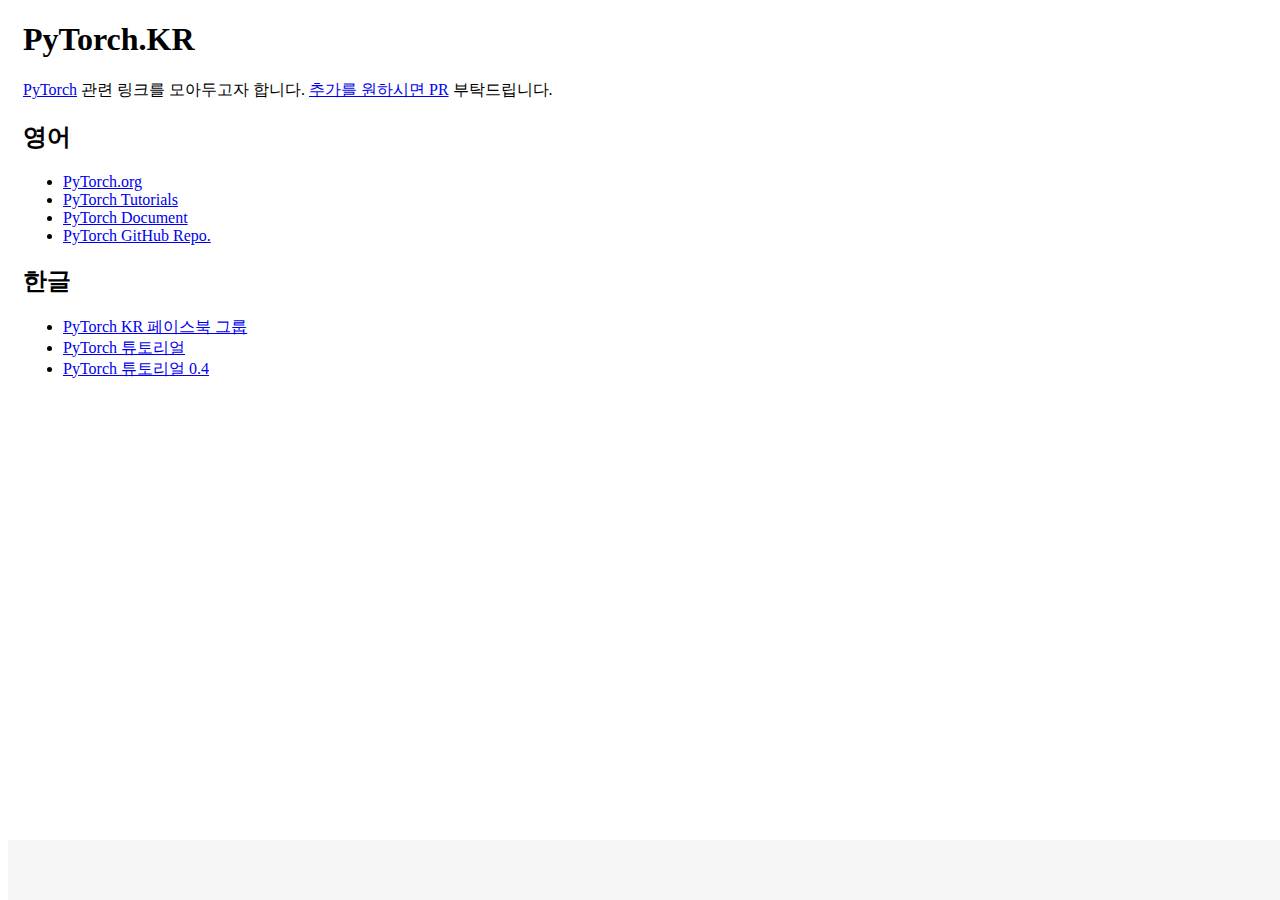
<file: docs/index.html>
<!doctype html>
<html lang="en">
  <head>
    <meta charset="utf-8">
    <meta name="viewport" content="width=device-width, initial-scale=1, shrink-to-fit=no">
    <meta name="description" content="">
    <meta name="author" content="">

    <title>PyTorch.KR에 오신 것을 환영합니다.</title>

    <!-- Bootstrap core CSS -->
    <link rel="stylesheet" href="https://stackpath.bootstrapcdn.com/bootstrap/4.1.3/css/bootstrap.min.css" integrity="sha384-MCw98/SFnGE8fJT3GXwEOngsV7Zt27NXFoaoApmYm81iuXoPkFOJwJ8ERdknLPMO" crossorigin="anonymous">

    <!-- Custom styles for this template -->
    <link href="css/sticky-footer.css" rel="stylesheet">
  </head>

  <body>

    <!-- Begin page content -->
    <main role="main" class="container">
      <h1 class="mt-5">PyTorch.KR</h1>
      <p class="lead"><a href="https://pytorch.org">PyTorch</a> 관련 링크를 모아두고자 합니다. <a href="https://github.com/9bow/PyTorchKR/pulls">추가를 원하시면 PR</a> 부탁드립니다.</p>
      <h2>영어</h2>
      <ul>
          <li><a href="https://pytorch.org">PyTorch.org</a></li>
          <li><a href="https://pytorch.org/tutorials">PyTorch Tutorials</a></li>
          <li><a href="https://pytorch.org/docs">PyTorch Document</a></li>
          <li><a href="https://github.com/pytorch/pytorch">PyTorch GitHub Repo.</a></li>
      </ul>
      <h2>한글</h2>
      <ul>
          <li><a href="https://web.facebook.com/groups/PyTorchKR/">PyTorch KR 페이스북 그룹</a></li>
          <li><a href="http://tutorials.pytorch.kr/">PyTorch 튜토리얼</a></li>
          <li><a href="https://9bow.github.io/PyTorch-tutorials-kr-0.4">PyTorch 튜토리얼 0.4</a></li>
      </ul>
    </main>

    <footer class="footer">
      <div class="container">
        <span class="text-muted"></span>
      </div>
    </footer>
  </body>
</html>
</file>
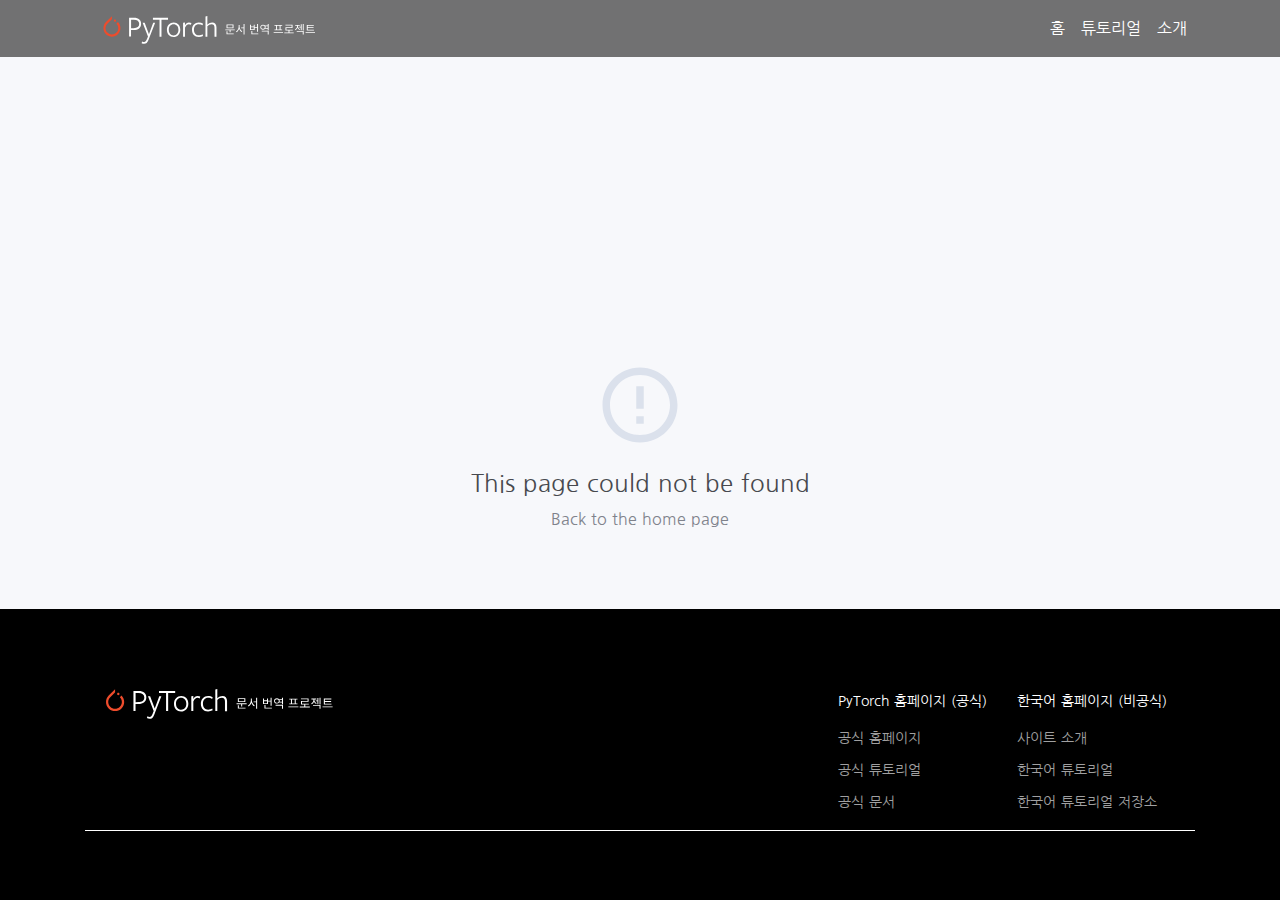
<file: 200.html>
<!doctype html>
<html>
  <head>
    <title>PyTorch 문서 번역 프로젝트</title><meta data-n-head="1" charset="utf-8"><meta data-n-head="1" name="viewport" content="width=device-width,initial-scale=1"><meta data-n-head="1" data-hid="description" name="description" content="My first-class Nuxt.js project"><link data-n-head="1" rel="icon" type="image/x-icon" href="/favicon.ico"><link rel="preload" href="/_nuxt/9a0989df7c58d4d567a0.js" as="script"><link rel="preload" href="/_nuxt/8c1ccbe99381ef3b0de7.js" as="script"><link rel="preload" href="/_nuxt/686fdfbb98f71a27dc13.js" as="script"><link rel="preload" href="/_nuxt/08d29b6862037706f10b.js" as="script">
  </head>
  <body>
    <div id="__nuxt"><style>#nuxt-loading{visibility:hidden;opacity:0;position:absolute;left:0;right:0;top:0;bottom:0;display:flex;justify-content:center;align-items:center;flex-direction:column;animation:nuxtLoadingIn 10s ease;-webkit-animation:nuxtLoadingIn 10s ease;animation-fill-mode:forwards;overflow:hidden}@keyframes nuxtLoadingIn{0%{visibility:hidden;opacity:0}20%{visibility:visible;opacity:0}100%{visibility:visible;opacity:1}}@-webkit-keyframes nuxtLoadingIn{0%{visibility:hidden;opacity:0}20%{visibility:visible;opacity:0}100%{visibility:visible;opacity:1}}#nuxt-loading>div,#nuxt-loading>div:after{border-radius:50%;width:5rem;height:5rem}#nuxt-loading>div{font-size:10px;position:relative;text-indent:-9999em;border:.5rem solid #f5f5f5;border-left:.5rem solid #ee4c2c;-webkit-transform:translateZ(0);-ms-transform:translateZ(0);transform:translateZ(0);-webkit-animation:nuxtLoading 1.1s infinite linear;animation:nuxtLoading 1.1s infinite linear}#nuxt-loading.error>div{border-left:.5rem solid #ff4500;animation-duration:5s}@-webkit-keyframes nuxtLoading{0%{-webkit-transform:rotate(0);transform:rotate(0)}100%{-webkit-transform:rotate(360deg);transform:rotate(360deg)}}@keyframes nuxtLoading{0%{-webkit-transform:rotate(0);transform:rotate(0)}100%{-webkit-transform:rotate(360deg);transform:rotate(360deg)}}</style><script>window.addEventListener("error",function(){var e=document.getElementById("nuxt-loading");e&&(e.className+=" error")})</script><div id="nuxt-loading" aria-live="polite" role="status"><div>Loading...</div></div></div>
  <script type="text/javascript" src="/_nuxt/9a0989df7c58d4d567a0.js"></script><script type="text/javascript" src="/_nuxt/8c1ccbe99381ef3b0de7.js"></script><script type="text/javascript" src="/_nuxt/686fdfbb98f71a27dc13.js"></script><script type="text/javascript" src="/_nuxt/08d29b6862037706f10b.js"></script></body>
</html>
</file>
<file: docs/css/sticky-footer.css>
/* Sticky footer styles
-------------------------------------------------- */
html {
    position: relative;
    min-height: 100%;
  }
  body {
    margin-bottom: 60px; /* Margin bottom by footer height */
  }
  .footer {
    position: absolute;
    bottom: 0;
    width: 100%;
    height: 60px; /* Set the fixed height of the footer here */
    line-height: 60px; /* Vertically center the text there */
    background-color: #f5f5f5;
  }


  /* Custom page CSS
  -------------------------------------------------- */
  /* Not required for template or sticky footer method. */

  .container {
    width: auto;
    max-width: 680px;
    padding: 0 15px;
  }
</file>
